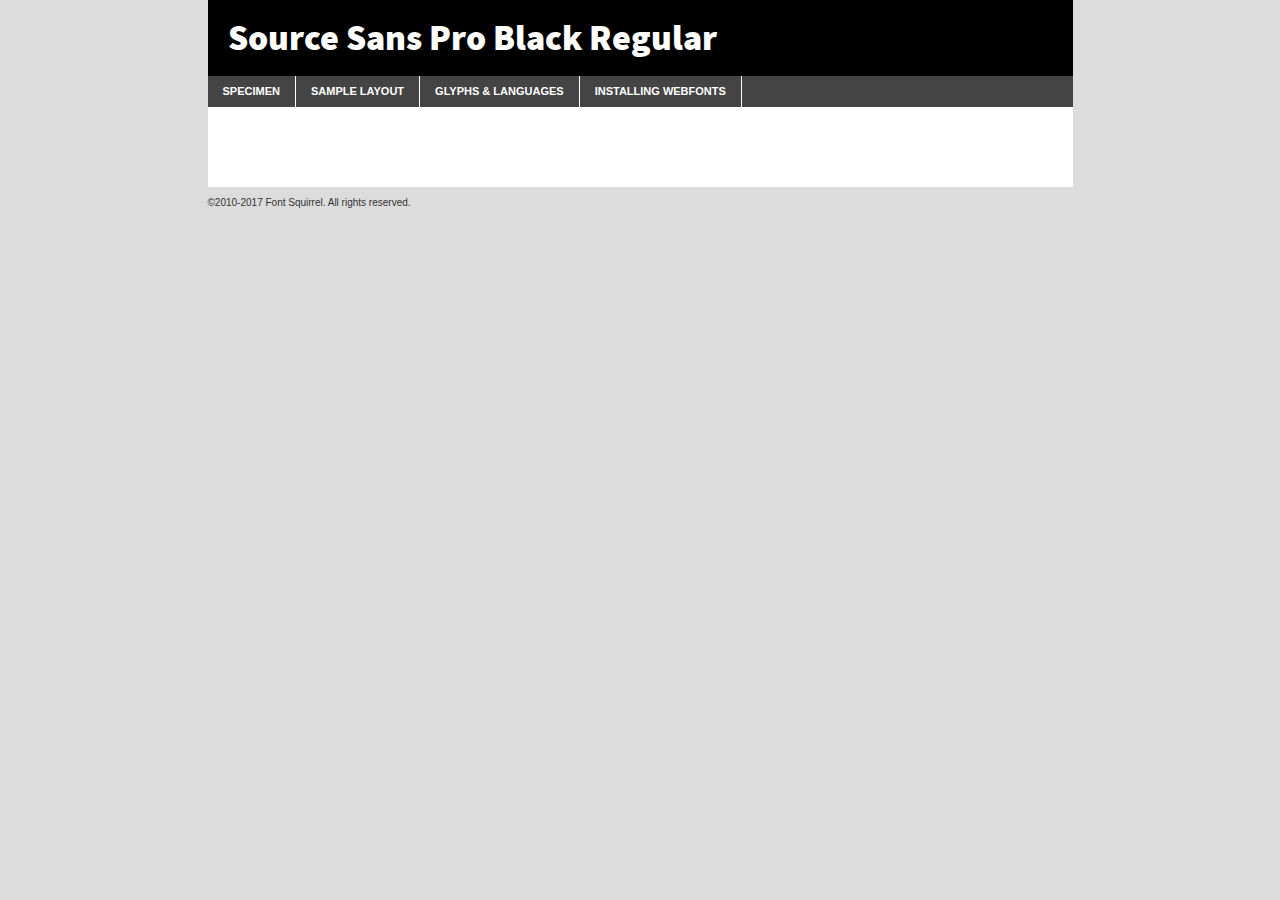
<file: css_advanced/fonts/sourcesanspro-black-demo.html>
<!DOCTYPE html PUBLIC "-//W3C//DTD XHTML 1.0 Transitional//EN"
        "http://www.w3.org/TR/xhtml1/DTD/xhtml1-transitional.dtd">

<html xmlns="http://www.w3.org/1999/xhtml" xml:lang="en" lang="en">
<head>
    <meta http-equiv="Content-Type" content="text/html; charset=utf-8"/>
    <script src="http://ajax.googleapis.com/ajax/libs/jquery/1.7.2/jquery.min.js" type="text/javascript" charset="utf-8"></script>
    <script type="text/javascript">
		(function($) {
			$.fn.easyTabs = function(option) {
				var param = jQuery.extend({ fadeSpeed: 'fast', defaultContent: 1, activeClass: 'active' }, option);
				$(this).each(function() {
					var thisId = '#' + this.id;
					if ( param.defaultContent == '' )
					{
						param.defaultContent = 1;
					}
					if ( typeof param.defaultContent == 'number' )
					{
						var defaultTab = $(thisId + ' .tabs li:eq(' + (param.defaultContent - 1) + ') a').attr('href').substr(1);
					}
					else
					{
						var defaultTab = param.defaultContent;
					}
					$(thisId + ' .tabs li a').each(function() {
						var tabToHide = $(this).attr('href').substr(1);
						$('#' + tabToHide).addClass('easytabs-tab-content');
					});
					hideAll();
					changeContent(defaultTab);

					function hideAll() {$(thisId + ' .easytabs-tab-content').hide();}

					function changeContent(tabId)
					{
						hideAll();
						$(thisId + ' .tabs li').removeClass(param.activeClass);
						$(thisId + ' .tabs li a[href=#' + tabId + ']').closest('li').addClass(param.activeClass);
						if ( param.fadeSpeed != 'none' )
						{
							$(thisId + ' #' + tabId).fadeIn(param.fadeSpeed);
						}
						else
						{
							$(thisId + ' #' + tabId).show();
						}
					}

					$(thisId + ' .tabs li').click(function() {
						var tabId = $(this).find('a').attr('href').substr(1);
						changeContent(tabId);
						return false;
					});
				});
			}
		})(jQuery);
    </script>
    <link rel="stylesheet" href="specimen_files/specimen_stylesheet.css" type="text/css" charset="utf-8"/>
    <link rel="stylesheet" href="stylesheet.css" type="text/css" charset="utf-8"/>

    <style type="text/css">
        		body {
			font-family: 'source_sans_problack';
        		}

            </style>

    <title>Source Sans Pro Black Regular Specimen</title>


    <script type="text/javascript" charset="utf-8">
		$(document).ready(function() {
			$('#container').easyTabs({ defaultContent: 1 });
		});
    </script>
</head>

<body>
<div id="container">
    <div id="header">
		Source Sans Pro Black Regular    </div>
    <ul class="tabs">
        <li><a href="#specimen">Specimen</a></li>
        <li><a href="#layout">Sample Layout</a></li>
		        <li><a href="#glyphs">Glyphs &amp; Languages</a></li>
        <li><a href="#installing">Installing Webfonts</a></li>

    </ul>

    <div id="main_content">


        <div id="specimen">

            <div class="section">
                <div class="grid12 firstcol">
                    <div class="huge">AaBb</div>
                </div>
            </div>

            <div class="section">
                <div class="glyph_range">A&#x200B;B&#x200b;C&#x200b;D&#x200b;E&#x200b;F&#x200b;G&#x200b;H&#x200b;I&#x200b;J&#x200b;K&#x200b;L&#x200b;M&#x200b;N&#x200b;O&#x200b;P&#x200b;Q&#x200b;R&#x200b;S&#x200b;T&#x200b;U&#x200b;V&#x200b;W&#x200b;X&#x200b;Y&#x200b;Z&#x200b;a&#x200b;b&#x200b;c&#x200b;d&#x200b;e&#x200b;f&#x200b;g&#x200b;h&#x200b;i&#x200b;j&#x200b;k&#x200b;l&#x200b;m&#x200b;n&#x200b;o&#x200b;p&#x200b;q&#x200b;r&#x200b;s&#x200b;t&#x200b;u&#x200b;v&#x200b;w&#x200b;x&#x200b;y&#x200b;z&#x200b;1&#x200b;2&#x200b;3&#x200b;4&#x200b;5&#x200b;6&#x200b;7&#x200b;8&#x200b;9&#x200b;0&#x200b;&amp;&#x200b;.&#x200b;,&#x200b;?&#x200b;!&#x200b;&#64;&#x200b;(&#x200b;)&#x200b;#&#x200b;$&#x200b;%&#x200b;*&#x200b;+&#x200b;-&#x200b;=&#x200b;:&#x200b;;</div>
            </div>
            <div class="section">
                <div class="grid12 firstcol">
                    <table class="sample_table">
                        <tr>
                            <td>10</td>
                            <td class="size10">abcdefghijklmnopqrstuvwxyzABCDEFGHIJKLMNOPQRSTUVWXYZ0123456789abcdefghijklmnopqrstuvwxyzABCDEFGHIJKLMNOPQRSTUVWXYZ0123456789abcdefghijklmnopqrstuvwxyzABCDEFGHIJKLMNOPQRSTUVWXYZ</td>
                        </tr>
                        <tr>
                            <td>11</td>
                            <td class="size11">abcdefghijklmnopqrstuvwxyzABCDEFGHIJKLMNOPQRSTUVWXYZ0123456789abcdefghijklmnopqrstuvwxyzABCDEFGHIJKLMNOPQRSTUVWXYZ0123456789abcdefghijklmnopqrstuvwxyzABCDEFGHIJKLMNOPQRSTUVWXYZ</td>
                        </tr>
                        <tr>
                            <td>12</td>
                            <td class="size12">abcdefghijklmnopqrstuvwxyzABCDEFGHIJKLMNOPQRSTUVWXYZ0123456789abcdefghijklmnopqrstuvwxyzABCDEFGHIJKLMNOPQRSTUVWXYZ0123456789abcdefghijklmnopqrstuvwxyzABCDEFGHIJKLMNOPQRSTUVWXYZ</td>
                        </tr>
                        <tr>
                            <td>13</td>
                            <td class="size13">abcdefghijklmnopqrstuvwxyzABCDEFGHIJKLMNOPQRSTUVWXYZ0123456789abcdefghijklmnopqrstuvwxyzABCDEFGHIJKLMNOPQRSTUVWXYZ0123456789abcdefghijklmnopqrstuvwxyzABCDEFGHIJKLMNOPQRSTUVWXYZ</td>
                        </tr>
                        <tr>
                            <td>14</td>
                            <td class="size14">abcdefghijklmnopqrstuvwxyzABCDEFGHIJKLMNOPQRSTUVWXYZ0123456789abcdefghijklmnopqrstuvwxyzABCDEFGHIJKLMNOPQRSTUVWXYZ0123456789abcdefghijklmnopqrstuvwxyzABCDEFGHIJKLMNOPQRSTUVWXYZ</td>
                        </tr>
                        <tr>
                            <td>16</td>
                            <td class="size16">abcdefghijklmnopqrstuvwxyzABCDEFGHIJKLMNOPQRSTUVWXYZ0123456789abcdefghijklmnopqrstuvwxyzABCDEFGHIJKLMNOPQRSTUVWXYZ</td>
                        </tr>
                        <tr>
                            <td>18</td>
                            <td class="size18">abcdefghijklmnopqrstuvwxyzABCDEFGHIJKLMNOPQRSTUVWXYZ0123456789abcdefghijklmnopqrstuvwxyzABCDEFGHIJKLMNOPQRSTUVWXYZ</td>
                        </tr>
                        <tr>
                            <td>20</td>
                            <td class="size20">abcdefghijklmnopqrstuvwxyzABCDEFGHIJKLMNOPQRSTUVWXYZ0123456789abcdefghijklmnopqrstuvwxyzABCDEFGHIJKLMNOPQRSTUVWXYZ</td>
                        </tr>
                        <tr>
                            <td>24</td>
                            <td class="size24">abcdefghijklmnopqrstuvwxyzABCDEFGHIJKLMNOPQRSTUVWXYZ0123456789abcdefghijklmnopqrstuvwxyzABCDEFGHIJKLMNOPQRSTUVWXYZ</td>
                        </tr>
                        <tr>
                            <td>30</td>
                            <td class="size30">abcdefghijklmnopqrstuvwxyzABCDEFGHIJKLMNOPQRSTUVWXYZ0123456789abcdefghijklmnopqrstuvwxyzABCDEFGHIJKLMNOPQRSTUVWXYZ</td>
                        </tr>
                        <tr>
                            <td>36</td>
                            <td class="size36">abcdefghijklmnopqrstuvwxyzABCDEFGHIJKLMNOPQRSTUVWXYZ0123456789abcdefghijklmnopqrstuvwxyzABCDEFGHIJKLMNOPQRSTUVWXYZ</td>
                        </tr>
                        <tr>
                            <td>48</td>
                            <td class="size48">abcdefghijklmnopqrstuvwxyzABCDEFGHIJKLMNOPQRSTUVWXYZ0123456789abcdefghijklmnopqrstuvwxyzABCDEFGHIJKLMNOPQRSTUVWXYZ</td>
                        </tr>
                        <tr>
                            <td>60</td>
                            <td class="size60">abcdefghijklmnopqrstuvwxyzABCDEFGHIJKLMNOPQRSTUVWXYZ0123456789abcdefghijklmnopqrstuvwxyzABCDEFGHIJKLMNOPQRSTUVWXYZ</td>
                        </tr>
                        <tr>
                            <td>72</td>
                            <td class="size72">abcdefghijklmnopqrstuvwxyzABCDEFGHIJKLMNOPQRSTUVWXYZ0123456789abcdefghijklmnopqrstuvwxyzABCDEFGHIJKLMNOPQRSTUVWXYZ</td>
                        </tr>
                        <tr>
                            <td>90</td>
                            <td class="size90">abcdefghijklmnopqrstuvwxyzABCDEFGHIJKLMNOPQRSTUVWXYZ0123456789abcdefghijklmnopqrstuvwxyzABCDEFGHIJKLMNOPQRSTUVWXYZ</td>
                        </tr>
                    </table>

                </div>

            </div>


            <div class="section" id="bodycomparison">


                <div id="xheight">
                    <div class="fontbody">&#x25FC;&#x25FC;&#x25FC;&#x25FC;&#x25FC;&#x25FC;&#x25FC;&#x25FC;&#x25FC;&#x25FC;&#x25FC;&#x25FC;&#x25FC;&#x25FC;&#x25FC;&#x25FC;&#x25FC;&#x25FC;&#x25FC;&#x25FC;&#x25FC;&#x25FC;&#x25FC;&#x25FC;&#x25FC;&#x25FC;&#x25FC;&#x25FC;&#x25FC;&#x25FC;&#x25FC;&#x25FC;&#x25FC;&#x25FC;&#x25FC;&#x25FC;&#x25FC;&#x25FC;&#x25FC;&#x25FC;&#x25FC;&#x25FC;&#x25FC;&#x25FC;&#x25FC;&#x25FC;&#x25FC;&#x25FC;&#x25FC;&#x25FC;&#x25FC;&#x25FC;&#x25FC;&#x25FC;&#x25FC;&#x25FC;&#x25FC;&#x25FC;&#x25FC;&#x25FC;&#x25FC;&#x25FC;&#x25FC;&#x25FC;&#x25FC;&#x25FC;&#x25FC;&#x25FC;&#x25FC;&#x25FC;&#x25FC;&#x25FC;&#x25FC;&#x25FC;&#x25FC;&#x25FC;&#x25FC;&#x25FC;&#x25FC;&#x25FC;&#x25FC;&#x25FC;&#x25FC;&#x25FC;&#x25FC;&#x25FC;&#x25FC;&#x25FC;&#x25FC;&#x25FC;&#x25FC;&#x25FC;&#x25FC;&#x25FC;&#x25FC;&#x25FC;&#x25FC;&#x25FC;&#x25FC;body</div>
                    <div class="arialbody">body</div>
                    <div class="verdanabody">body</div>
                    <div class="georgiabody">body</div>
                </div>
                <div class="fontbody" style="z-index:1">
                    body<span>Source Sans Pro Black Regular</span>
                </div>
                <div class="arialbody" style="z-index:1">
                    body<span>Arial</span>
                </div>
                <div class="verdanabody" style="z-index:1">
                    body<span>Verdana</span>
                </div>
                <div class="georgiabody" style="z-index:1">
                    body<span>Georgia</span>
                </div>


            </div>


            <div class="section psample psample_row1" id="">

                <div class="grid2 firstcol">
                    <p class="size10"><span>10.</span>Aenean lacinia bibendum nulla sed consectetur. Fusce dapibus, tellus ac cursus commodo, tortor mauris condimentum nibh, ut fermentum massa justo sit amet risus. Nullam id dolor id nibh ultricies vehicula ut id elit. Cum sociis natoque penatibus et magnis dis parturient montes, nascetur ridiculus mus. Nulla vitae elit libero, a pharetra augue.</p>

                </div>
                <div class="grid3">
                    <p class="size11"><span>11.</span>Aenean lacinia bibendum nulla sed consectetur. Fusce dapibus, tellus ac cursus commodo, tortor mauris condimentum nibh, ut fermentum massa justo sit amet risus. Nullam id dolor id nibh ultricies vehicula ut id elit. Cum sociis natoque penatibus et magnis dis parturient montes, nascetur ridiculus mus. Nulla vitae elit libero, a pharetra augue.</p>

                </div>
                <div class="grid3">
                    <p class="size12"><span>12.</span>Aenean lacinia bibendum nulla sed consectetur. Fusce dapibus, tellus ac cursus commodo, tortor mauris condimentum nibh, ut fermentum massa justo sit amet risus. Nullam id dolor id nibh ultricies vehicula ut id elit. Cum sociis natoque penatibus et magnis dis parturient montes, nascetur ridiculus mus. Nulla vitae elit libero, a pharetra augue.</p>

                </div>
                <div class="grid4">
                    <p class="size13"><span>13.</span>Aenean lacinia bibendum nulla sed consectetur. Fusce dapibus, tellus ac cursus commodo, tortor mauris condimentum nibh, ut fermentum massa justo sit amet risus. Nullam id dolor id nibh ultricies vehicula ut id elit. Cum sociis natoque penatibus et magnis dis parturient montes, nascetur ridiculus mus. Nulla vitae elit libero, a pharetra augue.</p>

                </div>
                <div class="white_blend"></div>

            </div>
            <div class="section psample psample_row2" id="">
                <div class="grid3 firstcol">
                    <p class="size14"><span>14.</span>Aenean lacinia bibendum nulla sed consectetur. Fusce dapibus, tellus ac cursus commodo, tortor mauris condimentum nibh, ut fermentum massa justo sit amet risus. Nullam id dolor id nibh ultricies vehicula ut id elit. Cum sociis natoque penatibus et magnis dis parturient montes, nascetur ridiculus mus. Nulla vitae elit libero, a pharetra augue.</p>

                </div>
                <div class="grid4">
                    <p class="size16"><span>16.</span>Aenean lacinia bibendum nulla sed consectetur. Fusce dapibus, tellus ac cursus commodo, tortor mauris condimentum nibh, ut fermentum massa justo sit amet risus. Nullam id dolor id nibh ultricies vehicula ut id elit. Cum sociis natoque penatibus et magnis dis parturient montes, nascetur ridiculus mus. Nulla vitae elit libero, a pharetra augue.</p>

                </div>
                <div class="grid5">
                    <p class="size18"><span>18.</span>Aenean lacinia bibendum nulla sed consectetur. Fusce dapibus, tellus ac cursus commodo, tortor mauris condimentum nibh, ut fermentum massa justo sit amet risus. Nullam id dolor id nibh ultricies vehicula ut id elit. Cum sociis natoque penatibus et magnis dis parturient montes, nascetur ridiculus mus. Nulla vitae elit libero, a pharetra augue.</p>

                </div>

                <div class="white_blend"></div>

            </div>

            <div class="section psample psample_row3" id="">
                <div class="grid5 firstcol">
                    <p class="size20"><span>20.</span>Aenean lacinia bibendum nulla sed consectetur. Fusce dapibus, tellus ac cursus commodo, tortor mauris condimentum nibh, ut fermentum massa justo sit amet risus. Nullam id dolor id nibh ultricies vehicula ut id elit. Cum sociis natoque penatibus et magnis dis parturient montes, nascetur ridiculus mus. Nulla vitae elit libero, a pharetra augue.</p>
                </div>
                <div class="grid7">
                    <p class="size24"><span>24.</span>Aenean lacinia bibendum nulla sed consectetur. Fusce dapibus, tellus ac cursus commodo, tortor mauris condimentum nibh, ut fermentum massa justo sit amet risus. Nullam id dolor id nibh ultricies vehicula ut id elit. Cum sociis natoque penatibus et magnis dis parturient montes, nascetur ridiculus mus. Nulla vitae elit libero, a pharetra augue.</p>
                </div>

                <div class="white_blend"></div>

            </div>

            <div class="section psample psample_row4" id="">
                <div class="grid12 firstcol">
                    <p class="size30"><span>30.</span>Aenean lacinia bibendum nulla sed consectetur. Fusce dapibus, tellus ac cursus commodo, tortor mauris condimentum nibh, ut fermentum massa justo sit amet risus. Nullam id dolor id nibh ultricies vehicula ut id elit. Cum sociis natoque penatibus et magnis dis parturient montes, nascetur ridiculus mus. Nulla vitae elit libero, a pharetra augue.</p>
                </div>
                <div class="white_blend"></div>

            </div>


            <div class="section psample psample_row1 fullreverse">
                <div class="grid2 firstcol">
                    <p class="size10"><span>10.</span>Aenean lacinia bibendum nulla sed consectetur. Fusce dapibus, tellus ac cursus commodo, tortor mauris condimentum nibh, ut fermentum massa justo sit amet risus. Nullam id dolor id nibh ultricies vehicula ut id elit. Cum sociis natoque penatibus et magnis dis parturient montes, nascetur ridiculus mus. Nulla vitae elit libero, a pharetra augue.</p>

                </div>
                <div class="grid3">
                    <p class="size11"><span>11.</span>Aenean lacinia bibendum nulla sed consectetur. Fusce dapibus, tellus ac cursus commodo, tortor mauris condimentum nibh, ut fermentum massa justo sit amet risus. Nullam id dolor id nibh ultricies vehicula ut id elit. Cum sociis natoque penatibus et magnis dis parturient montes, nascetur ridiculus mus. Nulla vitae elit libero, a pharetra augue.</p>

                </div>
                <div class="grid3">
                    <p class="size12"><span>12.</span>Aenean lacinia bibendum nulla sed consectetur. Fusce dapibus, tellus ac cursus commodo, tortor mauris condimentum nibh, ut fermentum massa justo sit amet risus. Nullam id dolor id nibh ultricies vehicula ut id elit. Cum sociis natoque penatibus et magnis dis parturient montes, nascetur ridiculus mus. Nulla vitae elit libero, a pharetra augue.</p>

                </div>
                <div class="grid4">
                    <p class="size13"><span>13.</span>Aenean lacinia bibendum nulla sed consectetur. Fusce dapibus, tellus ac cursus commodo, tortor mauris condimentum nibh, ut fermentum massa justo sit amet risus. Nullam id dolor id nibh ultricies vehicula ut id elit. Cum sociis natoque penatibus et magnis dis parturient montes, nascetur ridiculus mus. Nulla vitae elit libero, a pharetra augue.</p>

                </div>
                <div class="black_blend"></div>

            </div>

            <div class="section psample psample_row2 fullreverse">
                <div class="grid3 firstcol">
                    <p class="size14"><span>14.</span>Aenean lacinia bibendum nulla sed consectetur. Fusce dapibus, tellus ac cursus commodo, tortor mauris condimentum nibh, ut fermentum massa justo sit amet risus. Nullam id dolor id nibh ultricies vehicula ut id elit. Cum sociis natoque penatibus et magnis dis parturient montes, nascetur ridiculus mus. Nulla vitae elit libero, a pharetra augue.</p>

                </div>
                <div class="grid4">
                    <p class="size16"><span>16.</span>Aenean lacinia bibendum nulla sed consectetur. Fusce dapibus, tellus ac cursus commodo, tortor mauris condimentum nibh, ut fermentum massa justo sit amet risus. Nullam id dolor id nibh ultricies vehicula ut id elit. Cum sociis natoque penatibus et magnis dis parturient montes, nascetur ridiculus mus. Nulla vitae elit libero, a pharetra augue.</p>

                </div>
                <div class="grid5">
                    <p class="size18"><span>18.</span>Aenean lacinia bibendum nulla sed consectetur. Fusce dapibus, tellus ac cursus commodo, tortor mauris condimentum nibh, ut fermentum massa justo sit amet risus. Nullam id dolor id nibh ultricies vehicula ut id elit. Cum sociis natoque penatibus et magnis dis parturient montes, nascetur ridiculus mus. Nulla vitae elit libero, a pharetra augue.</p>

                </div>
                <div class="black_blend"></div>

            </div>

            <div class="section psample fullreverse psample_row3" id="">
                <div class="grid5 firstcol">
                    <p class="size20"><span>20.</span>Aenean lacinia bibendum nulla sed consectetur. Fusce dapibus, tellus ac cursus commodo, tortor mauris condimentum nibh, ut fermentum massa justo sit amet risus. Nullam id dolor id nibh ultricies vehicula ut id elit. Cum sociis natoque penatibus et magnis dis parturient montes, nascetur ridiculus mus. Nulla vitae elit libero, a pharetra augue.</p>
                </div>
                <div class="grid7">
                    <p class="size24"><span>24.</span>Aenean lacinia bibendum nulla sed consectetur. Fusce dapibus, tellus ac cursus commodo, tortor mauris condimentum nibh, ut fermentum massa justo sit amet risus. Nullam id dolor id nibh ultricies vehicula ut id elit. Cum sociis natoque penatibus et magnis dis parturient montes, nascetur ridiculus mus. Nulla vitae elit libero, a pharetra augue.</p>
                </div>

                <div class="black_blend"></div>

            </div>

            <div class="section psample fullreverse psample_row4" id="" style="border-bottom: 20px #000 solid;">
                <div class="grid12 firstcol">
                    <p class="size30"><span>30.</span>Aenean lacinia bibendum nulla sed consectetur. Fusce dapibus, tellus ac cursus commodo, tortor mauris condimentum nibh, ut fermentum massa justo sit amet risus. Nullam id dolor id nibh ultricies vehicula ut id elit. Cum sociis natoque penatibus et magnis dis parturient montes, nascetur ridiculus mus. Nulla vitae elit libero, a pharetra augue.</p>
                </div>
                <div class="black_blend"></div>

            </div>


        </div>

        <div id="layout">

            <div class="section">

                <div class="grid12 firstcol">
                    <h1>Lorem Ipsum Dolor</h1>
                    <h2>Etiam porta sem malesuada magna mollis euismod</h2>

                    <p class="byline">By <a href="#link">Aenean Lacinia</a></p>
                </div>
            </div>
            <div class="section">
                <div class="grid8 firstcol">
                    <p class="large">Donec sed odio dui. Morbi leo risus, porta ac consectetur ac, vestibulum at eros. Fusce dapibus, tellus ac cursus commodo, tortor mauris condimentum nibh, ut fermentum massa justo sit amet risus. </p>


                    <h3>Pellentesque ornare sem</h3>

                    <p>Maecenas sed diam eget risus varius blandit sit amet non magna. Maecenas faucibus mollis interdum. Donec ullamcorper nulla non metus auctor fringilla. Nullam id dolor id nibh ultricies vehicula ut id elit. Nullam id dolor id nibh ultricies vehicula ut id elit. </p>

                    <p>Aenean eu leo quam. Pellentesque ornare sem lacinia quam venenatis vestibulum. Lorem ipsum dolor sit amet, consectetur adipiscing elit. Cum sociis natoque penatibus et magnis dis parturient montes, nascetur ridiculus mus. </p>

                    <p>Nulla vitae elit libero, a pharetra augue. Praesent commodo cursus magna, vel scelerisque nisl consectetur et. Aenean lacinia bibendum nulla sed consectetur. </p>

                    <p>Nullam quis risus eget urna mollis ornare vel eu leo. Nullam quis risus eget urna mollis ornare vel eu leo. Maecenas sed diam eget risus varius blandit sit amet non magna. Donec ullamcorper nulla non metus auctor fringilla. </p>

                    <h3>Cras mattis consectetur</h3>

                    <p>Aenean eu leo quam. Pellentesque ornare sem lacinia quam venenatis vestibulum. Aenean lacinia bibendum nulla sed consectetur. Integer posuere erat a ante venenatis dapibus posuere velit aliquet. Cras mattis consectetur purus sit amet fermentum. </p>

                    <p>Nullam id dolor id nibh ultricies vehicula ut id elit. Nullam quis risus eget urna mollis ornare vel eu leo. Cras mattis consectetur purus sit amet fermentum.</p>
                </div>

                <div class="grid4 sidebar">

                    <div class="box reverse">
                        <p class="last">Nullam quis risus eget urna mollis ornare vel eu leo. Donec ullamcorper nulla non metus auctor fringilla. Cras mattis consectetur purus sit amet fermentum. Sed posuere consectetur est at lobortis. Lorem ipsum dolor sit amet, consectetur adipiscing elit. </p>
                    </div>

                    <p class="caption">Maecenas sed diam eget risus varius.</p>

                    <p>Vestibulum id ligula porta felis euismod semper. Integer posuere erat a ante venenatis dapibus posuere velit aliquet. Vestibulum id ligula porta felis euismod semper. Sed posuere consectetur est at lobortis. Maecenas sed diam eget risus varius blandit sit amet non magna. Fusce dapibus, tellus ac cursus commodo, tortor mauris condimentum nibh, ut fermentum massa justo sit amet risus. </p>


                    <p>Duis mollis, est non commodo luctus, nisi erat porttitor ligula, eget lacinia odio sem nec elit. Aenean lacinia bibendum nulla sed consectetur. Vivamus sagittis lacus vel augue laoreet rutrum faucibus dolor auctor. Aenean lacinia bibendum nulla sed consectetur. Nullam quis risus eget urna mollis ornare vel eu leo. </p>

                    <p>Praesent commodo cursus magna, vel scelerisque nisl consectetur et. Donec ullamcorper nulla non metus auctor fringilla. Maecenas faucibus mollis interdum. Fusce dapibus, tellus ac cursus commodo, tortor mauris condimentum nibh, ut fermentum massa justo sit amet risus. </p>

                </div>
            </div>

        </div>


		

        <div id="glyphs">
            <div class="section">
                <div class="grid12 firstcol">

                    <h1>Language Support</h1>
                    <p>The subset of Source Sans Pro Black Regular in this kit supports the following languages:<br/>

						Albanian, Basque, Breton, Chamorro, Danish, Dutch, English, Faroese, Finnish, French, Frisian, Galician, German, Icelandic, Italian, Malagasy, Norwegian, Portuguese, Spanish, Alsatian, Aragonese, Arapaho, Arrernte, Asturian, Aymara, Bislama, Cebuano, Corsican, Fijian, French_creole, Genoese, Gilbertese, Greenlandic, Haitian_creole, Hiligaynon, Hmong, Hopi, Ibanag, Iloko_ilokano, Indonesian, Interglossa_glosa, Interlingua, Irish_gaelic, Jerriais, Lojban, Lombard, Luxembourgeois, Manx, Mohawk, Norfolk_pitcairnese, Occitan, Oromo, Pangasinan, Papiamento, Piedmontese, Potawatomi, Rhaeto-romance, Romansh, Rotokas, Sami_lule, Samoan, Sardinian, Scots_gaelic, Seychelles_creole, Shona, Sicilian, Somali, Southern_ndebele, Swahili, Swati_swazi, Tagalog_filipino_pilipino, Tetum, Tok_pisin, Uyghur_latinized, Volapuk, Walloon, Warlpiri, Xhosa, Yapese, Zulu, Latinbasic, Ubasic, Demo                    </p>
                    <h1>Glyph Chart</h1>
                    <p>The subset of Source Sans Pro Black Regular in this kit includes all the glyphs listed below. Unicode entities are included above each glyph to help you insert individual characters into your layout.</p>
                    <div id="glyph_chart">

																				                                <div><p>&amp;#32;</p>&#32;</div>
																				                                <div><p>&amp;#33;</p>&#33;</div>
																				                                <div><p>&amp;#34;</p>&#34;</div>
																				                                <div><p>&amp;#35;</p>&#35;</div>
																				                                <div><p>&amp;#36;</p>&#36;</div>
																				                                <div><p>&amp;#37;</p>&#37;</div>
																				                                <div><p>&amp;#38;</p>&#38;</div>
																				                                <div><p>&amp;#39;</p>&#39;</div>
																				                                <div><p>&amp;#40;</p>&#40;</div>
																				                                <div><p>&amp;#41;</p>&#41;</div>
																				                                <div><p>&amp;#42;</p>&#42;</div>
																				                                <div><p>&amp;#43;</p>&#43;</div>
																				                                <div><p>&amp;#44;</p>&#44;</div>
																				                                <div><p>&amp;#45;</p>&#45;</div>
																				                                <div><p>&amp;#46;</p>&#46;</div>
																				                                <div><p>&amp;#47;</p>&#47;</div>
																				                                <div><p>&amp;#48;</p>&#48;</div>
																				                                <div><p>&amp;#49;</p>&#49;</div>
																				                                <div><p>&amp;#50;</p>&#50;</div>
																				                                <div><p>&amp;#51;</p>&#51;</div>
																				                                <div><p>&amp;#52;</p>&#52;</div>
																				                                <div><p>&amp;#53;</p>&#53;</div>
																				                                <div><p>&amp;#54;</p>&#54;</div>
																				                                <div><p>&amp;#55;</p>&#55;</div>
																				                                <div><p>&amp;#56;</p>&#56;</div>
																				                                <div><p>&amp;#57;</p>&#57;</div>
																				                                <div><p>&amp;#58;</p>&#58;</div>
																				                                <div><p>&amp;#59;</p>&#59;</div>
																				                                <div><p>&amp;#60;</p>&#60;</div>
																				                                <div><p>&amp;#61;</p>&#61;</div>
																				                                <div><p>&amp;#62;</p>&#62;</div>
																				                                <div><p>&amp;#63;</p>&#63;</div>
																				                                <div><p>&amp;#64;</p>&#64;</div>
																				                                <div><p>&amp;#65;</p>&#65;</div>
																				                                <div><p>&amp;#66;</p>&#66;</div>
																				                                <div><p>&amp;#67;</p>&#67;</div>
																				                                <div><p>&amp;#68;</p>&#68;</div>
																				                                <div><p>&amp;#69;</p>&#69;</div>
																				                                <div><p>&amp;#70;</p>&#70;</div>
																				                                <div><p>&amp;#71;</p>&#71;</div>
																				                                <div><p>&amp;#72;</p>&#72;</div>
																				                                <div><p>&amp;#73;</p>&#73;</div>
																				                                <div><p>&amp;#74;</p>&#74;</div>
																				                                <div><p>&amp;#75;</p>&#75;</div>
																				                                <div><p>&amp;#76;</p>&#76;</div>
																				                                <div><p>&amp;#77;</p>&#77;</div>
																				                                <div><p>&amp;#78;</p>&#78;</div>
																				                                <div><p>&amp;#79;</p>&#79;</div>
																				                                <div><p>&amp;#80;</p>&#80;</div>
																				                                <div><p>&amp;#81;</p>&#81;</div>
																				                                <div><p>&amp;#82;</p>&#82;</div>
																				                                <div><p>&amp;#83;</p>&#83;</div>
																				                                <div><p>&amp;#84;</p>&#84;</div>
																				                                <div><p>&amp;#85;</p>&#85;</div>
																				                                <div><p>&amp;#86;</p>&#86;</div>
																				                                <div><p>&amp;#87;</p>&#87;</div>
																				                                <div><p>&amp;#88;</p>&#88;</div>
																				                                <div><p>&amp;#89;</p>&#89;</div>
																				                                <div><p>&amp;#90;</p>&#90;</div>
																				                                <div><p>&amp;#91;</p>&#91;</div>
																				                                <div><p>&amp;#92;</p>&#92;</div>
																				                                <div><p>&amp;#93;</p>&#93;</div>
																				                                <div><p>&amp;#94;</p>&#94;</div>
																				                                <div><p>&amp;#95;</p>&#95;</div>
																				                                <div><p>&amp;#96;</p>&#96;</div>
																				                                <div><p>&amp;#97;</p>&#97;</div>
																				                                <div><p>&amp;#98;</p>&#98;</div>
																				                                <div><p>&amp;#99;</p>&#99;</div>
																				                                <div><p>&amp;#100;</p>&#100;</div>
																				                                <div><p>&amp;#101;</p>&#101;</div>
																				                                <div><p>&amp;#102;</p>&#102;</div>
																				                                <div><p>&amp;#103;</p>&#103;</div>
																				                                <div><p>&amp;#104;</p>&#104;</div>
																				                                <div><p>&amp;#105;</p>&#105;</div>
																				                                <div><p>&amp;#106;</p>&#106;</div>
																				                                <div><p>&amp;#107;</p>&#107;</div>
																				                                <div><p>&amp;#108;</p>&#108;</div>
																				                                <div><p>&amp;#109;</p>&#109;</div>
																				                                <div><p>&amp;#110;</p>&#110;</div>
																				                                <div><p>&amp;#111;</p>&#111;</div>
																				                                <div><p>&amp;#112;</p>&#112;</div>
																				                                <div><p>&amp;#113;</p>&#113;</div>
																				                                <div><p>&amp;#114;</p>&#114;</div>
																				                                <div><p>&amp;#115;</p>&#115;</div>
																				                                <div><p>&amp;#116;</p>&#116;</div>
																				                                <div><p>&amp;#117;</p>&#117;</div>
																				                                <div><p>&amp;#118;</p>&#118;</div>
																				                                <div><p>&amp;#119;</p>&#119;</div>
																				                                <div><p>&amp;#120;</p>&#120;</div>
																				                                <div><p>&amp;#121;</p>&#121;</div>
																				                                <div><p>&amp;#122;</p>&#122;</div>
																				                                <div><p>&amp;#123;</p>&#123;</div>
																				                                <div><p>&amp;#124;</p>&#124;</div>
																				                                <div><p>&amp;#125;</p>&#125;</div>
																				                                <div><p>&amp;#126;</p>&#126;</div>
																				                                <div><p>&amp;#160;</p>&#160;</div>
																				                                <div><p>&amp;#161;</p>&#161;</div>
																				                                <div><p>&amp;#162;</p>&#162;</div>
																				                                <div><p>&amp;#163;</p>&#163;</div>
																				                                <div><p>&amp;#164;</p>&#164;</div>
																				                                <div><p>&amp;#165;</p>&#165;</div>
																				                                <div><p>&amp;#166;</p>&#166;</div>
																				                                <div><p>&amp;#167;</p>&#167;</div>
																				                                <div><p>&amp;#168;</p>&#168;</div>
																				                                <div><p>&amp;#169;</p>&#169;</div>
																				                                <div><p>&amp;#170;</p>&#170;</div>
																				                                <div><p>&amp;#171;</p>&#171;</div>
																				                                <div><p>&amp;#172;</p>&#172;</div>
																				                                <div><p>&amp;#173;</p>&#173;</div>
																				                                <div><p>&amp;#174;</p>&#174;</div>
																				                                <div><p>&amp;#175;</p>&#175;</div>
																				                                <div><p>&amp;#176;</p>&#176;</div>
																				                                <div><p>&amp;#177;</p>&#177;</div>
																				                                <div><p>&amp;#178;</p>&#178;</div>
																				                                <div><p>&amp;#179;</p>&#179;</div>
																				                                <div><p>&amp;#180;</p>&#180;</div>
																				                                <div><p>&amp;#181;</p>&#181;</div>
																				                                <div><p>&amp;#182;</p>&#182;</div>
																				                                <div><p>&amp;#183;</p>&#183;</div>
																				                                <div><p>&amp;#184;</p>&#184;</div>
																				                                <div><p>&amp;#185;</p>&#185;</div>
																				                                <div><p>&amp;#186;</p>&#186;</div>
																				                                <div><p>&amp;#187;</p>&#187;</div>
																				                                <div><p>&amp;#188;</p>&#188;</div>
																				                                <div><p>&amp;#189;</p>&#189;</div>
																				                                <div><p>&amp;#190;</p>&#190;</div>
																				                                <div><p>&amp;#191;</p>&#191;</div>
																				                                <div><p>&amp;#192;</p>&#192;</div>
																				                                <div><p>&amp;#193;</p>&#193;</div>
																				                                <div><p>&amp;#194;</p>&#194;</div>
																				                                <div><p>&amp;#195;</p>&#195;</div>
																				                                <div><p>&amp;#196;</p>&#196;</div>
																				                                <div><p>&amp;#197;</p>&#197;</div>
																				                                <div><p>&amp;#198;</p>&#198;</div>
																				                                <div><p>&amp;#199;</p>&#199;</div>
																				                                <div><p>&amp;#200;</p>&#200;</div>
																				                                <div><p>&amp;#201;</p>&#201;</div>
																				                                <div><p>&amp;#202;</p>&#202;</div>
																				                                <div><p>&amp;#203;</p>&#203;</div>
																				                                <div><p>&amp;#204;</p>&#204;</div>
																				                                <div><p>&amp;#205;</p>&#205;</div>
																				                                <div><p>&amp;#206;</p>&#206;</div>
																				                                <div><p>&amp;#207;</p>&#207;</div>
																				                                <div><p>&amp;#208;</p>&#208;</div>
																				                                <div><p>&amp;#209;</p>&#209;</div>
																				                                <div><p>&amp;#210;</p>&#210;</div>
																				                                <div><p>&amp;#211;</p>&#211;</div>
																				                                <div><p>&amp;#212;</p>&#212;</div>
																				                                <div><p>&amp;#213;</p>&#213;</div>
																				                                <div><p>&amp;#214;</p>&#214;</div>
																				                                <div><p>&amp;#215;</p>&#215;</div>
																				                                <div><p>&amp;#216;</p>&#216;</div>
																				                                <div><p>&amp;#217;</p>&#217;</div>
																				                                <div><p>&amp;#218;</p>&#218;</div>
																				                                <div><p>&amp;#219;</p>&#219;</div>
																				                                <div><p>&amp;#220;</p>&#220;</div>
																				                                <div><p>&amp;#221;</p>&#221;</div>
																				                                <div><p>&amp;#222;</p>&#222;</div>
																				                                <div><p>&amp;#223;</p>&#223;</div>
																				                                <div><p>&amp;#224;</p>&#224;</div>
																				                                <div><p>&amp;#225;</p>&#225;</div>
																				                                <div><p>&amp;#226;</p>&#226;</div>
																				                                <div><p>&amp;#227;</p>&#227;</div>
																				                                <div><p>&amp;#228;</p>&#228;</div>
																				                                <div><p>&amp;#229;</p>&#229;</div>
																				                                <div><p>&amp;#230;</p>&#230;</div>
																				                                <div><p>&amp;#231;</p>&#231;</div>
																				                                <div><p>&amp;#232;</p>&#232;</div>
																				                                <div><p>&amp;#233;</p>&#233;</div>
																				                                <div><p>&amp;#234;</p>&#234;</div>
																				                                <div><p>&amp;#235;</p>&#235;</div>
																				                                <div><p>&amp;#236;</p>&#236;</div>
																				                                <div><p>&amp;#237;</p>&#237;</div>
																				                                <div><p>&amp;#238;</p>&#238;</div>
																				                                <div><p>&amp;#239;</p>&#239;</div>
																				                                <div><p>&amp;#240;</p>&#240;</div>
																				                                <div><p>&amp;#241;</p>&#241;</div>
																				                                <div><p>&amp;#242;</p>&#242;</div>
																				                                <div><p>&amp;#243;</p>&#243;</div>
																				                                <div><p>&amp;#244;</p>&#244;</div>
																				                                <div><p>&amp;#245;</p>&#245;</div>
																				                                <div><p>&amp;#246;</p>&#246;</div>
																				                                <div><p>&amp;#247;</p>&#247;</div>
																				                                <div><p>&amp;#248;</p>&#248;</div>
																				                                <div><p>&amp;#249;</p>&#249;</div>
																				                                <div><p>&amp;#250;</p>&#250;</div>
																				                                <div><p>&amp;#251;</p>&#251;</div>
																				                                <div><p>&amp;#252;</p>&#252;</div>
																				                                <div><p>&amp;#253;</p>&#253;</div>
																				                                <div><p>&amp;#254;</p>&#254;</div>
																				                                <div><p>&amp;#255;</p>&#255;</div>
																				                                <div><p>&amp;#338;</p>&#338;</div>
																				                                <div><p>&amp;#339;</p>&#339;</div>
																				                                <div><p>&amp;#376;</p>&#376;</div>
																				                                <div><p>&amp;#710;</p>&#710;</div>
																				                                <div><p>&amp;#732;</p>&#732;</div>
																				                                <div><p>&amp;#8192;</p>&#8192;</div>
																				                                <div><p>&amp;#8193;</p>&#8193;</div>
																				                                <div><p>&amp;#8194;</p>&#8194;</div>
																				                                <div><p>&amp;#8195;</p>&#8195;</div>
																				                                <div><p>&amp;#8196;</p>&#8196;</div>
																				                                <div><p>&amp;#8197;</p>&#8197;</div>
																				                                <div><p>&amp;#8198;</p>&#8198;</div>
																				                                <div><p>&amp;#8199;</p>&#8199;</div>
																				                                <div><p>&amp;#8200;</p>&#8200;</div>
																				                                <div><p>&amp;#8201;</p>&#8201;</div>
																				                                <div><p>&amp;#8202;</p>&#8202;</div>
																				                                <div><p>&amp;#8208;</p>&#8208;</div>
																				                                <div><p>&amp;#8209;</p>&#8209;</div>
																				                                <div><p>&amp;#8210;</p>&#8210;</div>
																				                                <div><p>&amp;#8211;</p>&#8211;</div>
																				                                <div><p>&amp;#8212;</p>&#8212;</div>
																				                                <div><p>&amp;#8216;</p>&#8216;</div>
																				                                <div><p>&amp;#8217;</p>&#8217;</div>
																				                                <div><p>&amp;#8218;</p>&#8218;</div>
																				                                <div><p>&amp;#8220;</p>&#8220;</div>
																				                                <div><p>&amp;#8221;</p>&#8221;</div>
																				                                <div><p>&amp;#8222;</p>&#8222;</div>
																				                                <div><p>&amp;#8226;</p>&#8226;</div>
																				                                <div><p>&amp;#8230;</p>&#8230;</div>
																				                                <div><p>&amp;#8239;</p>&#8239;</div>
																				                                <div><p>&amp;#8249;</p>&#8249;</div>
																				                                <div><p>&amp;#8250;</p>&#8250;</div>
																				                                <div><p>&amp;#8287;</p>&#8287;</div>
																				                                <div><p>&amp;#8364;</p>&#8364;</div>
																				                                <div><p>&amp;#8482;</p>&#8482;</div>
																				                                <div><p>&amp;#64257;</p>&#64257;</div>
																				                                <div><p>&amp;#64258;</p>&#64258;</div>
																				                                <div><p>&amp;#64259;</p>&#64259;</div>
																				                                <div><p>&amp;#64260;</p>&#64260;</div>
																																																										                    </div>
                </div>


            </div>
        </div>


        <div id="specs">

        </div>

        <div id="installing">
            <div class="section">
                <div class="grid7 firstcol">
                    <h1>Installing Webfonts</h1>

                    <p>Webfonts are supported by all major browser platforms but not all in the same way. There are currently four different font formats that must be included in order to target all browsers. This includes TTF, WOFF, EOT and SVG.</p>

                    <h2>1. Upload your webfonts</h2>
                    <p>You must upload your webfont kit to your website. They should be in or near the same directory as your CSS files.</p>

                    <h2>2. Include the webfont stylesheet</h2>
                    <p>A special CSS @font-face declaration helps the various browsers select the appropriate font it needs without causing you a bunch of headaches. Learn more about this syntax by reading the <a href="https://www.fontspring.com/blog/further-hardening-of-the-bulletproof-syntax">Fontspring blog post</a> about it. The code for it is as follows:</p>


                    <code>
                        @font-face{
                        font-family: 'MyWebFont';
                        src: url('WebFont.eot');
                        src: url('WebFont.eot?#iefix') format('embedded-opentype'),
                        url('WebFont.woff') format('woff'),
                        url('WebFont.ttf') format('truetype'),
                        url('WebFont.svg#webfont') format('svg');
                        }
                    </code>

                    <p>We've already gone ahead and generated the code for you. All you have to do is link to the stylesheet in your HTML, like this:</p>
                    <code>&lt;link rel=&quot;stylesheet&quot; href=&quot;stylesheet.css&quot; type=&quot;text/css&quot; charset=&quot;utf-8&quot; /&gt;</code>

                    <h2>3. Modify your own stylesheet</h2>
                    <p>To take advantage of your new fonts, you must tell your stylesheet to use them. Look at the original @font-face declaration above and find the property called "font-family." The name linked there will be what you use to reference the font. Prepend that webfont name to the font stack in the "font-family" property, inside the selector you want to change. For example:</p>
                    <code>p { font-family: 'WebFont', Arial, sans-serif; }</code>

                    <h2>4. Test</h2>
                    <p>Getting webfonts to work cross-browser <em>can</em> be tricky. Use the information in the sidebar to help you if you find that fonts aren't loading in a particular browser.</p>
                </div>

                <div class="grid5 sidebar">
                    <div class="box">
                        <h2>Troubleshooting<br/>Font-Face Problems</h2>
                        <p>Having trouble getting your webfonts to load in your new website? Here are some tips to sort out what might be the problem.</p>

                        <h3>Fonts not showing in any browser</h3>

                        <p>This sounds like you need to work on the plumbing. You either did not upload the fonts to the correct directory, or you did not link the fonts properly in the CSS. If you've confirmed that all this is correct and you still have a problem, take a look at your .htaccess file and see if requests are getting intercepted.</p>

                        <h3>Fonts not loading in iPhone or iPad</h3>

                        <p>The most common problem here is that you are serving the fonts from an IIS server. IIS refuses to serve files that have unknown MIME types. If that is the case, you must set the MIME type for SVG to "image/svg+xml" in the server settings. Follow these instructions from Microsoft if you need help.</p>

                        <h3>Fonts not loading in Firefox</h3>

                        <p>The primary reason for this failure? You are still using a version Firefox older than 3.5. So upgrade already! If that isn't it, then you are very likely serving fonts from a different domain. Firefox requires that all font assets be served from the same domain. Lastly it is possible that you need to add WOFF to your list of MIME types (if you are serving via IIS.)</p>

                        <h3>Fonts not loading in IE</h3>

                        <p>Are you looking at Internet Explorer on an actual Windows machine or are you cheating by using a service like Adobe BrowserLab? Many of these screenshot services do not render @font-face for IE. Best to test it on a real machine.</p>

                        <h3>Fonts not loading in IE9</h3>

                        <p>IE9, like Firefox, requires that fonts be served from the same domain as the website. Make sure that is the case.</p>
                    </div>
                </div>
            </div>

        </div>

    </div>
    <div id="footer">
        <p>&copy;2010-2017 Font Squirrel. All rights reserved.</p>
    </div>
</div>
</body>
</html>
</file>
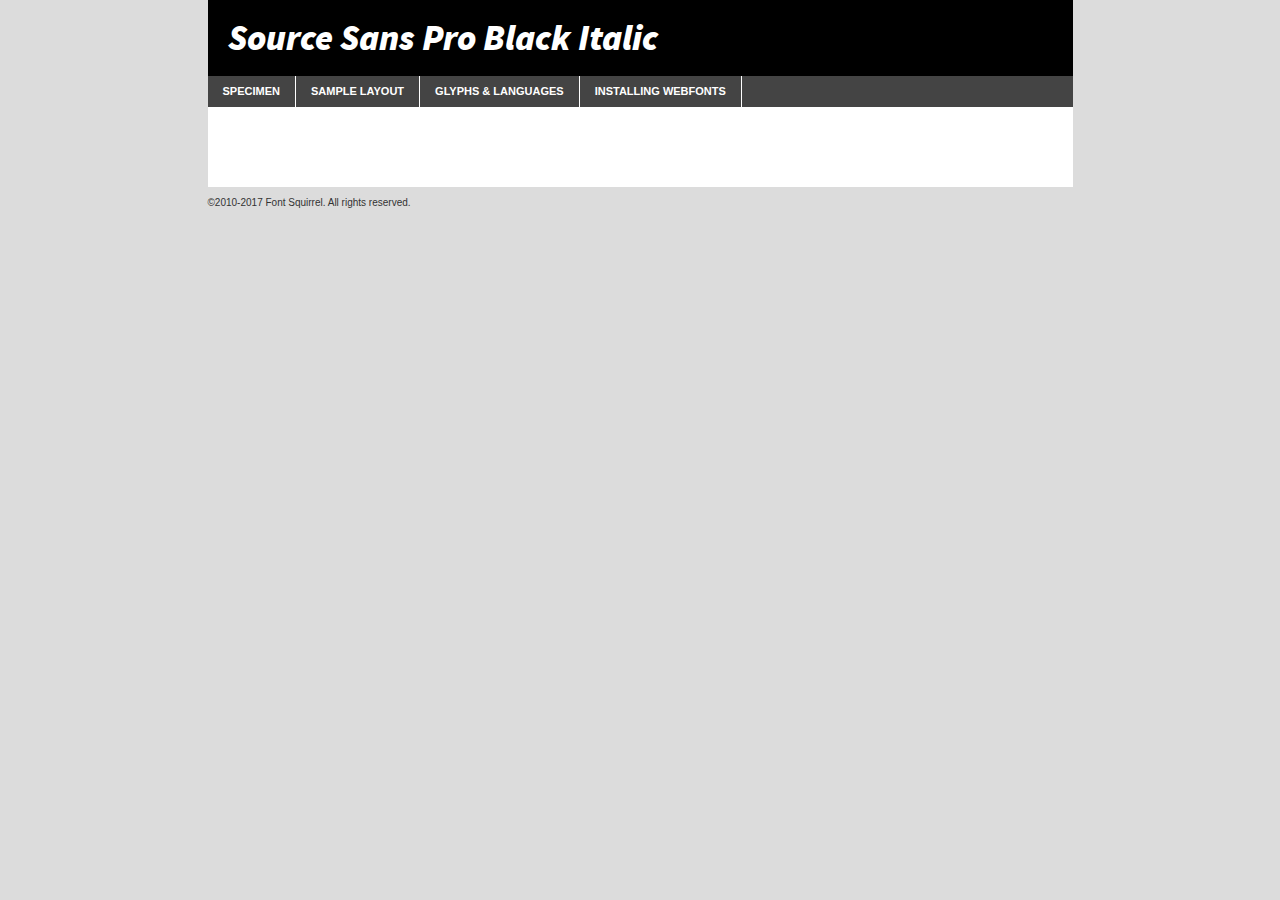
<file: css_advanced/fonts/sourcesanspro-blackit-demo.html>
<!DOCTYPE html PUBLIC "-//W3C//DTD XHTML 1.0 Transitional//EN"
        "http://www.w3.org/TR/xhtml1/DTD/xhtml1-transitional.dtd">

<html xmlns="http://www.w3.org/1999/xhtml" xml:lang="en" lang="en">
<head>
    <meta http-equiv="Content-Type" content="text/html; charset=utf-8"/>
    <script src="http://ajax.googleapis.com/ajax/libs/jquery/1.7.2/jquery.min.js" type="text/javascript" charset="utf-8"></script>
    <script type="text/javascript">
		(function($) {
			$.fn.easyTabs = function(option) {
				var param = jQuery.extend({ fadeSpeed: 'fast', defaultContent: 1, activeClass: 'active' }, option);
				$(this).each(function() {
					var thisId = '#' + this.id;
					if ( param.defaultContent == '' )
					{
						param.defaultContent = 1;
					}
					if ( typeof param.defaultContent == 'number' )
					{
						var defaultTab = $(thisId + ' .tabs li:eq(' + (param.defaultContent - 1) + ') a').attr('href').substr(1);
					}
					else
					{
						var defaultTab = param.defaultContent;
					}
					$(thisId + ' .tabs li a').each(function() {
						var tabToHide = $(this).attr('href').substr(1);
						$('#' + tabToHide).addClass('easytabs-tab-content');
					});
					hideAll();
					changeContent(defaultTab);

					function hideAll() {$(thisId + ' .easytabs-tab-content').hide();}

					function changeContent(tabId)
					{
						hideAll();
						$(thisId + ' .tabs li').removeClass(param.activeClass);
						$(thisId + ' .tabs li a[href=#' + tabId + ']').closest('li').addClass(param.activeClass);
						if ( param.fadeSpeed != 'none' )
						{
							$(thisId + ' #' + tabId).fadeIn(param.fadeSpeed);
						}
						else
						{
							$(thisId + ' #' + tabId).show();
						}
					}

					$(thisId + ' .tabs li').click(function() {
						var tabId = $(this).find('a').attr('href').substr(1);
						changeContent(tabId);
						return false;
					});
				});
			}
		})(jQuery);
    </script>
    <link rel="stylesheet" href="specimen_files/specimen_stylesheet.css" type="text/css" charset="utf-8"/>
    <link rel="stylesheet" href="stylesheet.css" type="text/css" charset="utf-8"/>

    <style type="text/css">
        		body {
			font-family: 'source_sans_problack_italic';
        		}

            </style>

    <title>Source Sans Pro Black Italic Specimen</title>


    <script type="text/javascript" charset="utf-8">
		$(document).ready(function() {
			$('#container').easyTabs({ defaultContent: 1 });
		});
    </script>
</head>

<body>
<div id="container">
    <div id="header">
		Source Sans Pro Black Italic    </div>
    <ul class="tabs">
        <li><a href="#specimen">Specimen</a></li>
        <li><a href="#layout">Sample Layout</a></li>
		        <li><a href="#glyphs">Glyphs &amp; Languages</a></li>
        <li><a href="#installing">Installing Webfonts</a></li>

    </ul>

    <div id="main_content">


        <div id="specimen">

            <div class="section">
                <div class="grid12 firstcol">
                    <div class="huge">AaBb</div>
                </div>
            </div>

            <div class="section">
                <div class="glyph_range">A&#x200B;B&#x200b;C&#x200b;D&#x200b;E&#x200b;F&#x200b;G&#x200b;H&#x200b;I&#x200b;J&#x200b;K&#x200b;L&#x200b;M&#x200b;N&#x200b;O&#x200b;P&#x200b;Q&#x200b;R&#x200b;S&#x200b;T&#x200b;U&#x200b;V&#x200b;W&#x200b;X&#x200b;Y&#x200b;Z&#x200b;a&#x200b;b&#x200b;c&#x200b;d&#x200b;e&#x200b;f&#x200b;g&#x200b;h&#x200b;i&#x200b;j&#x200b;k&#x200b;l&#x200b;m&#x200b;n&#x200b;o&#x200b;p&#x200b;q&#x200b;r&#x200b;s&#x200b;t&#x200b;u&#x200b;v&#x200b;w&#x200b;x&#x200b;y&#x200b;z&#x200b;1&#x200b;2&#x200b;3&#x200b;4&#x200b;5&#x200b;6&#x200b;7&#x200b;8&#x200b;9&#x200b;0&#x200b;&amp;&#x200b;.&#x200b;,&#x200b;?&#x200b;!&#x200b;&#64;&#x200b;(&#x200b;)&#x200b;#&#x200b;$&#x200b;%&#x200b;*&#x200b;+&#x200b;-&#x200b;=&#x200b;:&#x200b;;</div>
            </div>
            <div class="section">
                <div class="grid12 firstcol">
                    <table class="sample_table">
                        <tr>
                            <td>10</td>
                            <td class="size10">abcdefghijklmnopqrstuvwxyzABCDEFGHIJKLMNOPQRSTUVWXYZ0123456789abcdefghijklmnopqrstuvwxyzABCDEFGHIJKLMNOPQRSTUVWXYZ0123456789abcdefghijklmnopqrstuvwxyzABCDEFGHIJKLMNOPQRSTUVWXYZ</td>
                        </tr>
                        <tr>
                            <td>11</td>
                            <td class="size11">abcdefghijklmnopqrstuvwxyzABCDEFGHIJKLMNOPQRSTUVWXYZ0123456789abcdefghijklmnopqrstuvwxyzABCDEFGHIJKLMNOPQRSTUVWXYZ0123456789abcdefghijklmnopqrstuvwxyzABCDEFGHIJKLMNOPQRSTUVWXYZ</td>
                        </tr>
                        <tr>
                            <td>12</td>
                            <td class="size12">abcdefghijklmnopqrstuvwxyzABCDEFGHIJKLMNOPQRSTUVWXYZ0123456789abcdefghijklmnopqrstuvwxyzABCDEFGHIJKLMNOPQRSTUVWXYZ0123456789abcdefghijklmnopqrstuvwxyzABCDEFGHIJKLMNOPQRSTUVWXYZ</td>
                        </tr>
                        <tr>
                            <td>13</td>
                            <td class="size13">abcdefghijklmnopqrstuvwxyzABCDEFGHIJKLMNOPQRSTUVWXYZ0123456789abcdefghijklmnopqrstuvwxyzABCDEFGHIJKLMNOPQRSTUVWXYZ0123456789abcdefghijklmnopqrstuvwxyzABCDEFGHIJKLMNOPQRSTUVWXYZ</td>
                        </tr>
                        <tr>
                            <td>14</td>
                            <td class="size14">abcdefghijklmnopqrstuvwxyzABCDEFGHIJKLMNOPQRSTUVWXYZ0123456789abcdefghijklmnopqrstuvwxyzABCDEFGHIJKLMNOPQRSTUVWXYZ0123456789abcdefghijklmnopqrstuvwxyzABCDEFGHIJKLMNOPQRSTUVWXYZ</td>
                        </tr>
                        <tr>
                            <td>16</td>
                            <td class="size16">abcdefghijklmnopqrstuvwxyzABCDEFGHIJKLMNOPQRSTUVWXYZ0123456789abcdefghijklmnopqrstuvwxyzABCDEFGHIJKLMNOPQRSTUVWXYZ</td>
                        </tr>
                        <tr>
                            <td>18</td>
                            <td class="size18">abcdefghijklmnopqrstuvwxyzABCDEFGHIJKLMNOPQRSTUVWXYZ0123456789abcdefghijklmnopqrstuvwxyzABCDEFGHIJKLMNOPQRSTUVWXYZ</td>
                        </tr>
                        <tr>
                            <td>20</td>
                            <td class="size20">abcdefghijklmnopqrstuvwxyzABCDEFGHIJKLMNOPQRSTUVWXYZ0123456789abcdefghijklmnopqrstuvwxyzABCDEFGHIJKLMNOPQRSTUVWXYZ</td>
                        </tr>
                        <tr>
                            <td>24</td>
                            <td class="size24">abcdefghijklmnopqrstuvwxyzABCDEFGHIJKLMNOPQRSTUVWXYZ0123456789abcdefghijklmnopqrstuvwxyzABCDEFGHIJKLMNOPQRSTUVWXYZ</td>
                        </tr>
                        <tr>
                            <td>30</td>
                            <td class="size30">abcdefghijklmnopqrstuvwxyzABCDEFGHIJKLMNOPQRSTUVWXYZ0123456789abcdefghijklmnopqrstuvwxyzABCDEFGHIJKLMNOPQRSTUVWXYZ</td>
                        </tr>
                        <tr>
                            <td>36</td>
                            <td class="size36">abcdefghijklmnopqrstuvwxyzABCDEFGHIJKLMNOPQRSTUVWXYZ0123456789abcdefghijklmnopqrstuvwxyzABCDEFGHIJKLMNOPQRSTUVWXYZ</td>
                        </tr>
                        <tr>
                            <td>48</td>
                            <td class="size48">abcdefghijklmnopqrstuvwxyzABCDEFGHIJKLMNOPQRSTUVWXYZ0123456789abcdefghijklmnopqrstuvwxyzABCDEFGHIJKLMNOPQRSTUVWXYZ</td>
                        </tr>
                        <tr>
                            <td>60</td>
                            <td class="size60">abcdefghijklmnopqrstuvwxyzABCDEFGHIJKLMNOPQRSTUVWXYZ0123456789abcdefghijklmnopqrstuvwxyzABCDEFGHIJKLMNOPQRSTUVWXYZ</td>
                        </tr>
                        <tr>
                            <td>72</td>
                            <td class="size72">abcdefghijklmnopqrstuvwxyzABCDEFGHIJKLMNOPQRSTUVWXYZ0123456789abcdefghijklmnopqrstuvwxyzABCDEFGHIJKLMNOPQRSTUVWXYZ</td>
                        </tr>
                        <tr>
                            <td>90</td>
                            <td class="size90">abcdefghijklmnopqrstuvwxyzABCDEFGHIJKLMNOPQRSTUVWXYZ0123456789abcdefghijklmnopqrstuvwxyzABCDEFGHIJKLMNOPQRSTUVWXYZ</td>
                        </tr>
                    </table>

                </div>

            </div>


            <div class="section" id="bodycomparison">


                <div id="xheight">
                    <div class="fontbody">&#x25FC;&#x25FC;&#x25FC;&#x25FC;&#x25FC;&#x25FC;&#x25FC;&#x25FC;&#x25FC;&#x25FC;&#x25FC;&#x25FC;&#x25FC;&#x25FC;&#x25FC;&#x25FC;&#x25FC;&#x25FC;&#x25FC;&#x25FC;&#x25FC;&#x25FC;&#x25FC;&#x25FC;&#x25FC;&#x25FC;&#x25FC;&#x25FC;&#x25FC;&#x25FC;&#x25FC;&#x25FC;&#x25FC;&#x25FC;&#x25FC;&#x25FC;&#x25FC;&#x25FC;&#x25FC;&#x25FC;&#x25FC;&#x25FC;&#x25FC;&#x25FC;&#x25FC;&#x25FC;&#x25FC;&#x25FC;&#x25FC;&#x25FC;&#x25FC;&#x25FC;&#x25FC;&#x25FC;&#x25FC;&#x25FC;&#x25FC;&#x25FC;&#x25FC;&#x25FC;&#x25FC;&#x25FC;&#x25FC;&#x25FC;&#x25FC;&#x25FC;&#x25FC;&#x25FC;&#x25FC;&#x25FC;&#x25FC;&#x25FC;&#x25FC;&#x25FC;&#x25FC;&#x25FC;&#x25FC;&#x25FC;&#x25FC;&#x25FC;&#x25FC;&#x25FC;&#x25FC;&#x25FC;&#x25FC;&#x25FC;&#x25FC;&#x25FC;&#x25FC;&#x25FC;&#x25FC;&#x25FC;&#x25FC;&#x25FC;&#x25FC;&#x25FC;&#x25FC;&#x25FC;&#x25FC;body</div>
                    <div class="arialbody">body</div>
                    <div class="verdanabody">body</div>
                    <div class="georgiabody">body</div>
                </div>
                <div class="fontbody" style="z-index:1">
                    body<span>Source Sans Pro Black Italic</span>
                </div>
                <div class="arialbody" style="z-index:1">
                    body<span>Arial</span>
                </div>
                <div class="verdanabody" style="z-index:1">
                    body<span>Verdana</span>
                </div>
                <div class="georgiabody" style="z-index:1">
                    body<span>Georgia</span>
                </div>


            </div>


            <div class="section psample psample_row1" id="">

                <div class="grid2 firstcol">
                    <p class="size10"><span>10.</span>Aenean lacinia bibendum nulla sed consectetur. Fusce dapibus, tellus ac cursus commodo, tortor mauris condimentum nibh, ut fermentum massa justo sit amet risus. Nullam id dolor id nibh ultricies vehicula ut id elit. Cum sociis natoque penatibus et magnis dis parturient montes, nascetur ridiculus mus. Nulla vitae elit libero, a pharetra augue.</p>

                </div>
                <div class="grid3">
                    <p class="size11"><span>11.</span>Aenean lacinia bibendum nulla sed consectetur. Fusce dapibus, tellus ac cursus commodo, tortor mauris condimentum nibh, ut fermentum massa justo sit amet risus. Nullam id dolor id nibh ultricies vehicula ut id elit. Cum sociis natoque penatibus et magnis dis parturient montes, nascetur ridiculus mus. Nulla vitae elit libero, a pharetra augue.</p>

                </div>
                <div class="grid3">
                    <p class="size12"><span>12.</span>Aenean lacinia bibendum nulla sed consectetur. Fusce dapibus, tellus ac cursus commodo, tortor mauris condimentum nibh, ut fermentum massa justo sit amet risus. Nullam id dolor id nibh ultricies vehicula ut id elit. Cum sociis natoque penatibus et magnis dis parturient montes, nascetur ridiculus mus. Nulla vitae elit libero, a pharetra augue.</p>

                </div>
                <div class="grid4">
                    <p class="size13"><span>13.</span>Aenean lacinia bibendum nulla sed consectetur. Fusce dapibus, tellus ac cursus commodo, tortor mauris condimentum nibh, ut fermentum massa justo sit amet risus. Nullam id dolor id nibh ultricies vehicula ut id elit. Cum sociis natoque penatibus et magnis dis parturient montes, nascetur ridiculus mus. Nulla vitae elit libero, a pharetra augue.</p>

                </div>
                <div class="white_blend"></div>

            </div>
            <div class="section psample psample_row2" id="">
                <div class="grid3 firstcol">
                    <p class="size14"><span>14.</span>Aenean lacinia bibendum nulla sed consectetur. Fusce dapibus, tellus ac cursus commodo, tortor mauris condimentum nibh, ut fermentum massa justo sit amet risus. Nullam id dolor id nibh ultricies vehicula ut id elit. Cum sociis natoque penatibus et magnis dis parturient montes, nascetur ridiculus mus. Nulla vitae elit libero, a pharetra augue.</p>

                </div>
                <div class="grid4">
                    <p class="size16"><span>16.</span>Aenean lacinia bibendum nulla sed consectetur. Fusce dapibus, tellus ac cursus commodo, tortor mauris condimentum nibh, ut fermentum massa justo sit amet risus. Nullam id dolor id nibh ultricies vehicula ut id elit. Cum sociis natoque penatibus et magnis dis parturient montes, nascetur ridiculus mus. Nulla vitae elit libero, a pharetra augue.</p>

                </div>
                <div class="grid5">
                    <p class="size18"><span>18.</span>Aenean lacinia bibendum nulla sed consectetur. Fusce dapibus, tellus ac cursus commodo, tortor mauris condimentum nibh, ut fermentum massa justo sit amet risus. Nullam id dolor id nibh ultricies vehicula ut id elit. Cum sociis natoque penatibus et magnis dis parturient montes, nascetur ridiculus mus. Nulla vitae elit libero, a pharetra augue.</p>

                </div>

                <div class="white_blend"></div>

            </div>

            <div class="section psample psample_row3" id="">
                <div class="grid5 firstcol">
                    <p class="size20"><span>20.</span>Aenean lacinia bibendum nulla sed consectetur. Fusce dapibus, tellus ac cursus commodo, tortor mauris condimentum nibh, ut fermentum massa justo sit amet risus. Nullam id dolor id nibh ultricies vehicula ut id elit. Cum sociis natoque penatibus et magnis dis parturient montes, nascetur ridiculus mus. Nulla vitae elit libero, a pharetra augue.</p>
                </div>
                <div class="grid7">
                    <p class="size24"><span>24.</span>Aenean lacinia bibendum nulla sed consectetur. Fusce dapibus, tellus ac cursus commodo, tortor mauris condimentum nibh, ut fermentum massa justo sit amet risus. Nullam id dolor id nibh ultricies vehicula ut id elit. Cum sociis natoque penatibus et magnis dis parturient montes, nascetur ridiculus mus. Nulla vitae elit libero, a pharetra augue.</p>
                </div>

                <div class="white_blend"></div>

            </div>

            <div class="section psample psample_row4" id="">
                <div class="grid12 firstcol">
                    <p class="size30"><span>30.</span>Aenean lacinia bibendum nulla sed consectetur. Fusce dapibus, tellus ac cursus commodo, tortor mauris condimentum nibh, ut fermentum massa justo sit amet risus. Nullam id dolor id nibh ultricies vehicula ut id elit. Cum sociis natoque penatibus et magnis dis parturient montes, nascetur ridiculus mus. Nulla vitae elit libero, a pharetra augue.</p>
                </div>
                <div class="white_blend"></div>

            </div>


            <div class="section psample psample_row1 fullreverse">
                <div class="grid2 firstcol">
                    <p class="size10"><span>10.</span>Aenean lacinia bibendum nulla sed consectetur. Fusce dapibus, tellus ac cursus commodo, tortor mauris condimentum nibh, ut fermentum massa justo sit amet risus. Nullam id dolor id nibh ultricies vehicula ut id elit. Cum sociis natoque penatibus et magnis dis parturient montes, nascetur ridiculus mus. Nulla vitae elit libero, a pharetra augue.</p>

                </div>
                <div class="grid3">
                    <p class="size11"><span>11.</span>Aenean lacinia bibendum nulla sed consectetur. Fusce dapibus, tellus ac cursus commodo, tortor mauris condimentum nibh, ut fermentum massa justo sit amet risus. Nullam id dolor id nibh ultricies vehicula ut id elit. Cum sociis natoque penatibus et magnis dis parturient montes, nascetur ridiculus mus. Nulla vitae elit libero, a pharetra augue.</p>

                </div>
                <div class="grid3">
                    <p class="size12"><span>12.</span>Aenean lacinia bibendum nulla sed consectetur. Fusce dapibus, tellus ac cursus commodo, tortor mauris condimentum nibh, ut fermentum massa justo sit amet risus. Nullam id dolor id nibh ultricies vehicula ut id elit. Cum sociis natoque penatibus et magnis dis parturient montes, nascetur ridiculus mus. Nulla vitae elit libero, a pharetra augue.</p>

                </div>
                <div class="grid4">
                    <p class="size13"><span>13.</span>Aenean lacinia bibendum nulla sed consectetur. Fusce dapibus, tellus ac cursus commodo, tortor mauris condimentum nibh, ut fermentum massa justo sit amet risus. Nullam id dolor id nibh ultricies vehicula ut id elit. Cum sociis natoque penatibus et magnis dis parturient montes, nascetur ridiculus mus. Nulla vitae elit libero, a pharetra augue.</p>

                </div>
                <div class="black_blend"></div>

            </div>

            <div class="section psample psample_row2 fullreverse">
                <div class="grid3 firstcol">
                    <p class="size14"><span>14.</span>Aenean lacinia bibendum nulla sed consectetur. Fusce dapibus, tellus ac cursus commodo, tortor mauris condimentum nibh, ut fermentum massa justo sit amet risus. Nullam id dolor id nibh ultricies vehicula ut id elit. Cum sociis natoque penatibus et magnis dis parturient montes, nascetur ridiculus mus. Nulla vitae elit libero, a pharetra augue.</p>

                </div>
                <div class="grid4">
                    <p class="size16"><span>16.</span>Aenean lacinia bibendum nulla sed consectetur. Fusce dapibus, tellus ac cursus commodo, tortor mauris condimentum nibh, ut fermentum massa justo sit amet risus. Nullam id dolor id nibh ultricies vehicula ut id elit. Cum sociis natoque penatibus et magnis dis parturient montes, nascetur ridiculus mus. Nulla vitae elit libero, a pharetra augue.</p>

                </div>
                <div class="grid5">
                    <p class="size18"><span>18.</span>Aenean lacinia bibendum nulla sed consectetur. Fusce dapibus, tellus ac cursus commodo, tortor mauris condimentum nibh, ut fermentum massa justo sit amet risus. Nullam id dolor id nibh ultricies vehicula ut id elit. Cum sociis natoque penatibus et magnis dis parturient montes, nascetur ridiculus mus. Nulla vitae elit libero, a pharetra augue.</p>

                </div>
                <div class="black_blend"></div>

            </div>

            <div class="section psample fullreverse psample_row3" id="">
                <div class="grid5 firstcol">
                    <p class="size20"><span>20.</span>Aenean lacinia bibendum nulla sed consectetur. Fusce dapibus, tellus ac cursus commodo, tortor mauris condimentum nibh, ut fermentum massa justo sit amet risus. Nullam id dolor id nibh ultricies vehicula ut id elit. Cum sociis natoque penatibus et magnis dis parturient montes, nascetur ridiculus mus. Nulla vitae elit libero, a pharetra augue.</p>
                </div>
                <div class="grid7">
                    <p class="size24"><span>24.</span>Aenean lacinia bibendum nulla sed consectetur. Fusce dapibus, tellus ac cursus commodo, tortor mauris condimentum nibh, ut fermentum massa justo sit amet risus. Nullam id dolor id nibh ultricies vehicula ut id elit. Cum sociis natoque penatibus et magnis dis parturient montes, nascetur ridiculus mus. Nulla vitae elit libero, a pharetra augue.</p>
                </div>

                <div class="black_blend"></div>

            </div>

            <div class="section psample fullreverse psample_row4" id="" style="border-bottom: 20px #000 solid;">
                <div class="grid12 firstcol">
                    <p class="size30"><span>30.</span>Aenean lacinia bibendum nulla sed consectetur. Fusce dapibus, tellus ac cursus commodo, tortor mauris condimentum nibh, ut fermentum massa justo sit amet risus. Nullam id dolor id nibh ultricies vehicula ut id elit. Cum sociis natoque penatibus et magnis dis parturient montes, nascetur ridiculus mus. Nulla vitae elit libero, a pharetra augue.</p>
                </div>
                <div class="black_blend"></div>

            </div>


        </div>

        <div id="layout">

            <div class="section">

                <div class="grid12 firstcol">
                    <h1>Lorem Ipsum Dolor</h1>
                    <h2>Etiam porta sem malesuada magna mollis euismod</h2>

                    <p class="byline">By <a href="#link">Aenean Lacinia</a></p>
                </div>
            </div>
            <div class="section">
                <div class="grid8 firstcol">
                    <p class="large">Donec sed odio dui. Morbi leo risus, porta ac consectetur ac, vestibulum at eros. Fusce dapibus, tellus ac cursus commodo, tortor mauris condimentum nibh, ut fermentum massa justo sit amet risus. </p>


                    <h3>Pellentesque ornare sem</h3>

                    <p>Maecenas sed diam eget risus varius blandit sit amet non magna. Maecenas faucibus mollis interdum. Donec ullamcorper nulla non metus auctor fringilla. Nullam id dolor id nibh ultricies vehicula ut id elit. Nullam id dolor id nibh ultricies vehicula ut id elit. </p>

                    <p>Aenean eu leo quam. Pellentesque ornare sem lacinia quam venenatis vestibulum. Lorem ipsum dolor sit amet, consectetur adipiscing elit. Cum sociis natoque penatibus et magnis dis parturient montes, nascetur ridiculus mus. </p>

                    <p>Nulla vitae elit libero, a pharetra augue. Praesent commodo cursus magna, vel scelerisque nisl consectetur et. Aenean lacinia bibendum nulla sed consectetur. </p>

                    <p>Nullam quis risus eget urna mollis ornare vel eu leo. Nullam quis risus eget urna mollis ornare vel eu leo. Maecenas sed diam eget risus varius blandit sit amet non magna. Donec ullamcorper nulla non metus auctor fringilla. </p>

                    <h3>Cras mattis consectetur</h3>

                    <p>Aenean eu leo quam. Pellentesque ornare sem lacinia quam venenatis vestibulum. Aenean lacinia bibendum nulla sed consectetur. Integer posuere erat a ante venenatis dapibus posuere velit aliquet. Cras mattis consectetur purus sit amet fermentum. </p>

                    <p>Nullam id dolor id nibh ultricies vehicula ut id elit. Nullam quis risus eget urna mollis ornare vel eu leo. Cras mattis consectetur purus sit amet fermentum.</p>
                </div>

                <div class="grid4 sidebar">

                    <div class="box reverse">
                        <p class="last">Nullam quis risus eget urna mollis ornare vel eu leo. Donec ullamcorper nulla non metus auctor fringilla. Cras mattis consectetur purus sit amet fermentum. Sed posuere consectetur est at lobortis. Lorem ipsum dolor sit amet, consectetur adipiscing elit. </p>
                    </div>

                    <p class="caption">Maecenas sed diam eget risus varius.</p>

                    <p>Vestibulum id ligula porta felis euismod semper. Integer posuere erat a ante venenatis dapibus posuere velit aliquet. Vestibulum id ligula porta felis euismod semper. Sed posuere consectetur est at lobortis. Maecenas sed diam eget risus varius blandit sit amet non magna. Fusce dapibus, tellus ac cursus commodo, tortor mauris condimentum nibh, ut fermentum massa justo sit amet risus. </p>


                    <p>Duis mollis, est non commodo luctus, nisi erat porttitor ligula, eget lacinia odio sem nec elit. Aenean lacinia bibendum nulla sed consectetur. Vivamus sagittis lacus vel augue laoreet rutrum faucibus dolor auctor. Aenean lacinia bibendum nulla sed consectetur. Nullam quis risus eget urna mollis ornare vel eu leo. </p>

                    <p>Praesent commodo cursus magna, vel scelerisque nisl consectetur et. Donec ullamcorper nulla non metus auctor fringilla. Maecenas faucibus mollis interdum. Fusce dapibus, tellus ac cursus commodo, tortor mauris condimentum nibh, ut fermentum massa justo sit amet risus. </p>

                </div>
            </div>

        </div>


		

        <div id="glyphs">
            <div class="section">
                <div class="grid12 firstcol">

                    <h1>Language Support</h1>
                    <p>The subset of Source Sans Pro Black Italic in this kit supports the following languages:<br/>

						Albanian, Basque, Breton, Chamorro, Danish, Dutch, English, Faroese, Finnish, French, Frisian, Galician, German, Icelandic, Italian, Malagasy, Norwegian, Portuguese, Spanish, Alsatian, Aragonese, Arapaho, Arrernte, Asturian, Aymara, Bislama, Cebuano, Corsican, Fijian, French_creole, Genoese, Gilbertese, Greenlandic, Haitian_creole, Hiligaynon, Hmong, Hopi, Ibanag, Iloko_ilokano, Indonesian, Interglossa_glosa, Interlingua, Irish_gaelic, Jerriais, Lojban, Lombard, Luxembourgeois, Manx, Mohawk, Norfolk_pitcairnese, Occitan, Oromo, Pangasinan, Papiamento, Piedmontese, Potawatomi, Rhaeto-romance, Romansh, Rotokas, Sami_lule, Samoan, Sardinian, Scots_gaelic, Seychelles_creole, Shona, Sicilian, Somali, Southern_ndebele, Swahili, Swati_swazi, Tagalog_filipino_pilipino, Tetum, Tok_pisin, Uyghur_latinized, Volapuk, Walloon, Warlpiri, Xhosa, Yapese, Zulu, Latinbasic, Ubasic, Demo                    </p>
                    <h1>Glyph Chart</h1>
                    <p>The subset of Source Sans Pro Black Italic in this kit includes all the glyphs listed below. Unicode entities are included above each glyph to help you insert individual characters into your layout.</p>
                    <div id="glyph_chart">

																				                                <div><p>&amp;#32;</p>&#32;</div>
																				                                <div><p>&amp;#33;</p>&#33;</div>
																				                                <div><p>&amp;#34;</p>&#34;</div>
																				                                <div><p>&amp;#35;</p>&#35;</div>
																				                                <div><p>&amp;#36;</p>&#36;</div>
																				                                <div><p>&amp;#37;</p>&#37;</div>
																				                                <div><p>&amp;#38;</p>&#38;</div>
																				                                <div><p>&amp;#39;</p>&#39;</div>
																				                                <div><p>&amp;#40;</p>&#40;</div>
																				                                <div><p>&amp;#41;</p>&#41;</div>
																				                                <div><p>&amp;#42;</p>&#42;</div>
																				                                <div><p>&amp;#43;</p>&#43;</div>
																				                                <div><p>&amp;#44;</p>&#44;</div>
																				                                <div><p>&amp;#45;</p>&#45;</div>
																				                                <div><p>&amp;#46;</p>&#46;</div>
																				                                <div><p>&amp;#47;</p>&#47;</div>
																				                                <div><p>&amp;#48;</p>&#48;</div>
																				                                <div><p>&amp;#49;</p>&#49;</div>
																				                                <div><p>&amp;#50;</p>&#50;</div>
																				                                <div><p>&amp;#51;</p>&#51;</div>
																				                                <div><p>&amp;#52;</p>&#52;</div>
																				                                <div><p>&amp;#53;</p>&#53;</div>
																				                                <div><p>&amp;#54;</p>&#54;</div>
																				                                <div><p>&amp;#55;</p>&#55;</div>
																				                                <div><p>&amp;#56;</p>&#56;</div>
																				                                <div><p>&amp;#57;</p>&#57;</div>
																				                                <div><p>&amp;#58;</p>&#58;</div>
																				                                <div><p>&amp;#59;</p>&#59;</div>
																				                                <div><p>&amp;#60;</p>&#60;</div>
																				                                <div><p>&amp;#61;</p>&#61;</div>
																				                                <div><p>&amp;#62;</p>&#62;</div>
																				                                <div><p>&amp;#63;</p>&#63;</div>
																				                                <div><p>&amp;#64;</p>&#64;</div>
																				                                <div><p>&amp;#65;</p>&#65;</div>
																				                                <div><p>&amp;#66;</p>&#66;</div>
																				                                <div><p>&amp;#67;</p>&#67;</div>
																				                                <div><p>&amp;#68;</p>&#68;</div>
																				                                <div><p>&amp;#69;</p>&#69;</div>
																				                                <div><p>&amp;#70;</p>&#70;</div>
																				                                <div><p>&amp;#71;</p>&#71;</div>
																				                                <div><p>&amp;#72;</p>&#72;</div>
																				                                <div><p>&amp;#73;</p>&#73;</div>
																				                                <div><p>&amp;#74;</p>&#74;</div>
																				                                <div><p>&amp;#75;</p>&#75;</div>
																				                                <div><p>&amp;#76;</p>&#76;</div>
																				                                <div><p>&amp;#77;</p>&#77;</div>
																				                                <div><p>&amp;#78;</p>&#78;</div>
																				                                <div><p>&amp;#79;</p>&#79;</div>
																				                                <div><p>&amp;#80;</p>&#80;</div>
																				                                <div><p>&amp;#81;</p>&#81;</div>
																				                                <div><p>&amp;#82;</p>&#82;</div>
																				                                <div><p>&amp;#83;</p>&#83;</div>
																				                                <div><p>&amp;#84;</p>&#84;</div>
																				                                <div><p>&amp;#85;</p>&#85;</div>
																				                                <div><p>&amp;#86;</p>&#86;</div>
																				                                <div><p>&amp;#87;</p>&#87;</div>
																				                                <div><p>&amp;#88;</p>&#88;</div>
																				                                <div><p>&amp;#89;</p>&#89;</div>
																				                                <div><p>&amp;#90;</p>&#90;</div>
																				                                <div><p>&amp;#91;</p>&#91;</div>
																				                                <div><p>&amp;#92;</p>&#92;</div>
																				                                <div><p>&amp;#93;</p>&#93;</div>
																				                                <div><p>&amp;#94;</p>&#94;</div>
																				                                <div><p>&amp;#95;</p>&#95;</div>
																				                                <div><p>&amp;#96;</p>&#96;</div>
																				                                <div><p>&amp;#97;</p>&#97;</div>
																				                                <div><p>&amp;#98;</p>&#98;</div>
																				                                <div><p>&amp;#99;</p>&#99;</div>
																				                                <div><p>&amp;#100;</p>&#100;</div>
																				                                <div><p>&amp;#101;</p>&#101;</div>
																				                                <div><p>&amp;#102;</p>&#102;</div>
																				                                <div><p>&amp;#103;</p>&#103;</div>
																				                                <div><p>&amp;#104;</p>&#104;</div>
																				                                <div><p>&amp;#105;</p>&#105;</div>
																				                                <div><p>&amp;#106;</p>&#106;</div>
																				                                <div><p>&amp;#107;</p>&#107;</div>
																				                                <div><p>&amp;#108;</p>&#108;</div>
																				                                <div><p>&amp;#109;</p>&#109;</div>
																				                                <div><p>&amp;#110;</p>&#110;</div>
																				                                <div><p>&amp;#111;</p>&#111;</div>
																				                                <div><p>&amp;#112;</p>&#112;</div>
																				                                <div><p>&amp;#113;</p>&#113;</div>
																				                                <div><p>&amp;#114;</p>&#114;</div>
																				                                <div><p>&amp;#115;</p>&#115;</div>
																				                                <div><p>&amp;#116;</p>&#116;</div>
																				                                <div><p>&amp;#117;</p>&#117;</div>
																				                                <div><p>&amp;#118;</p>&#118;</div>
																				                                <div><p>&amp;#119;</p>&#119;</div>
																				                                <div><p>&amp;#120;</p>&#120;</div>
																				                                <div><p>&amp;#121;</p>&#121;</div>
																				                                <div><p>&amp;#122;</p>&#122;</div>
																				                                <div><p>&amp;#123;</p>&#123;</div>
																				                                <div><p>&amp;#124;</p>&#124;</div>
																				                                <div><p>&amp;#125;</p>&#125;</div>
																				                                <div><p>&amp;#126;</p>&#126;</div>
																				                                <div><p>&amp;#160;</p>&#160;</div>
																				                                <div><p>&amp;#161;</p>&#161;</div>
																				                                <div><p>&amp;#162;</p>&#162;</div>
																				                                <div><p>&amp;#163;</p>&#163;</div>
																				                                <div><p>&amp;#164;</p>&#164;</div>
																				                                <div><p>&amp;#165;</p>&#165;</div>
																				                                <div><p>&amp;#166;</p>&#166;</div>
																				                                <div><p>&amp;#167;</p>&#167;</div>
																				                                <div><p>&amp;#168;</p>&#168;</div>
																				                                <div><p>&amp;#169;</p>&#169;</div>
																				                                <div><p>&amp;#170;</p>&#170;</div>
																				                                <div><p>&amp;#171;</p>&#171;</div>
																				                                <div><p>&amp;#172;</p>&#172;</div>
																				                                <div><p>&amp;#173;</p>&#173;</div>
																				                                <div><p>&amp;#174;</p>&#174;</div>
																				                                <div><p>&amp;#175;</p>&#175;</div>
																				                                <div><p>&amp;#176;</p>&#176;</div>
																				                                <div><p>&amp;#177;</p>&#177;</div>
																				                                <div><p>&amp;#178;</p>&#178;</div>
																				                                <div><p>&amp;#179;</p>&#179;</div>
																				                                <div><p>&amp;#180;</p>&#180;</div>
																				                                <div><p>&amp;#181;</p>&#181;</div>
																				                                <div><p>&amp;#182;</p>&#182;</div>
																				                                <div><p>&amp;#183;</p>&#183;</div>
																				                                <div><p>&amp;#184;</p>&#184;</div>
																				                                <div><p>&amp;#185;</p>&#185;</div>
																				                                <div><p>&amp;#186;</p>&#186;</div>
																				                                <div><p>&amp;#187;</p>&#187;</div>
																				                                <div><p>&amp;#188;</p>&#188;</div>
																				                                <div><p>&amp;#189;</p>&#189;</div>
																				                                <div><p>&amp;#190;</p>&#190;</div>
																				                                <div><p>&amp;#191;</p>&#191;</div>
																				                                <div><p>&amp;#192;</p>&#192;</div>
																				                                <div><p>&amp;#193;</p>&#193;</div>
																				                                <div><p>&amp;#194;</p>&#194;</div>
																				                                <div><p>&amp;#195;</p>&#195;</div>
																				                                <div><p>&amp;#196;</p>&#196;</div>
																				                                <div><p>&amp;#197;</p>&#197;</div>
																				                                <div><p>&amp;#198;</p>&#198;</div>
																				                                <div><p>&amp;#199;</p>&#199;</div>
																				                                <div><p>&amp;#200;</p>&#200;</div>
																				                                <div><p>&amp;#201;</p>&#201;</div>
																				                                <div><p>&amp;#202;</p>&#202;</div>
																				                                <div><p>&amp;#203;</p>&#203;</div>
																				                                <div><p>&amp;#204;</p>&#204;</div>
																				                                <div><p>&amp;#205;</p>&#205;</div>
																				                                <div><p>&amp;#206;</p>&#206;</div>
																				                                <div><p>&amp;#207;</p>&#207;</div>
																				                                <div><p>&amp;#208;</p>&#208;</div>
																				                                <div><p>&amp;#209;</p>&#209;</div>
																				                                <div><p>&amp;#210;</p>&#210;</div>
																				                                <div><p>&amp;#211;</p>&#211;</div>
																				                                <div><p>&amp;#212;</p>&#212;</div>
																				                                <div><p>&amp;#213;</p>&#213;</div>
																				                                <div><p>&amp;#214;</p>&#214;</div>
																				                                <div><p>&amp;#215;</p>&#215;</div>
																				                                <div><p>&amp;#216;</p>&#216;</div>
																				                                <div><p>&amp;#217;</p>&#217;</div>
																				                                <div><p>&amp;#218;</p>&#218;</div>
																				                                <div><p>&amp;#219;</p>&#219;</div>
																				                                <div><p>&amp;#220;</p>&#220;</div>
																				                                <div><p>&amp;#221;</p>&#221;</div>
																				                                <div><p>&amp;#222;</p>&#222;</div>
																				                                <div><p>&amp;#223;</p>&#223;</div>
																				                                <div><p>&amp;#224;</p>&#224;</div>
																				                                <div><p>&amp;#225;</p>&#225;</div>
																				                                <div><p>&amp;#226;</p>&#226;</div>
																				                                <div><p>&amp;#227;</p>&#227;</div>
																				                                <div><p>&amp;#228;</p>&#228;</div>
																				                                <div><p>&amp;#229;</p>&#229;</div>
																				                                <div><p>&amp;#230;</p>&#230;</div>
																				                                <div><p>&amp;#231;</p>&#231;</div>
																				                                <div><p>&amp;#232;</p>&#232;</div>
																				                                <div><p>&amp;#233;</p>&#233;</div>
																				                                <div><p>&amp;#234;</p>&#234;</div>
																				                                <div><p>&amp;#235;</p>&#235;</div>
																				                                <div><p>&amp;#236;</p>&#236;</div>
																				                                <div><p>&amp;#237;</p>&#237;</div>
																				                                <div><p>&amp;#238;</p>&#238;</div>
																				                                <div><p>&amp;#239;</p>&#239;</div>
																				                                <div><p>&amp;#240;</p>&#240;</div>
																				                                <div><p>&amp;#241;</p>&#241;</div>
																				                                <div><p>&amp;#242;</p>&#242;</div>
																				                                <div><p>&amp;#243;</p>&#243;</div>
																				                                <div><p>&amp;#244;</p>&#244;</div>
																				                                <div><p>&amp;#245;</p>&#245;</div>
																				                                <div><p>&amp;#246;</p>&#246;</div>
																				                                <div><p>&amp;#247;</p>&#247;</div>
																				                                <div><p>&amp;#248;</p>&#248;</div>
																				                                <div><p>&amp;#249;</p>&#249;</div>
																				                                <div><p>&amp;#250;</p>&#250;</div>
																				                                <div><p>&amp;#251;</p>&#251;</div>
																				                                <div><p>&amp;#252;</p>&#252;</div>
																				                                <div><p>&amp;#253;</p>&#253;</div>
																				                                <div><p>&amp;#254;</p>&#254;</div>
																				                                <div><p>&amp;#255;</p>&#255;</div>
																				                                <div><p>&amp;#338;</p>&#338;</div>
																				                                <div><p>&amp;#339;</p>&#339;</div>
																				                                <div><p>&amp;#376;</p>&#376;</div>
																				                                <div><p>&amp;#710;</p>&#710;</div>
																				                                <div><p>&amp;#732;</p>&#732;</div>
																				                                <div><p>&amp;#8192;</p>&#8192;</div>
																				                                <div><p>&amp;#8193;</p>&#8193;</div>
																				                                <div><p>&amp;#8194;</p>&#8194;</div>
																				                                <div><p>&amp;#8195;</p>&#8195;</div>
																				                                <div><p>&amp;#8196;</p>&#8196;</div>
																				                                <div><p>&amp;#8197;</p>&#8197;</div>
																				                                <div><p>&amp;#8198;</p>&#8198;</div>
																				                                <div><p>&amp;#8199;</p>&#8199;</div>
																				                                <div><p>&amp;#8200;</p>&#8200;</div>
																				                                <div><p>&amp;#8201;</p>&#8201;</div>
																				                                <div><p>&amp;#8202;</p>&#8202;</div>
																				                                <div><p>&amp;#8208;</p>&#8208;</div>
																				                                <div><p>&amp;#8209;</p>&#8209;</div>
																				                                <div><p>&amp;#8210;</p>&#8210;</div>
																				                                <div><p>&amp;#8211;</p>&#8211;</div>
																				                                <div><p>&amp;#8212;</p>&#8212;</div>
																				                                <div><p>&amp;#8216;</p>&#8216;</div>
																				                                <div><p>&amp;#8217;</p>&#8217;</div>
																				                                <div><p>&amp;#8218;</p>&#8218;</div>
																				                                <div><p>&amp;#8220;</p>&#8220;</div>
																				                                <div><p>&amp;#8221;</p>&#8221;</div>
																				                                <div><p>&amp;#8222;</p>&#8222;</div>
																				                                <div><p>&amp;#8226;</p>&#8226;</div>
																				                                <div><p>&amp;#8230;</p>&#8230;</div>
																				                                <div><p>&amp;#8239;</p>&#8239;</div>
																				                                <div><p>&amp;#8249;</p>&#8249;</div>
																				                                <div><p>&amp;#8250;</p>&#8250;</div>
																				                                <div><p>&amp;#8287;</p>&#8287;</div>
																				                                <div><p>&amp;#8364;</p>&#8364;</div>
																				                                <div><p>&amp;#8482;</p>&#8482;</div>
																				                                <div><p>&amp;#9724;</p>&#9724;</div>
																				                                <div><p>&amp;#64257;</p>&#64257;</div>
																				                                <div><p>&amp;#64258;</p>&#64258;</div>
																																																										                    </div>
                </div>


            </div>
        </div>


        <div id="specs">

        </div>

        <div id="installing">
            <div class="section">
                <div class="grid7 firstcol">
                    <h1>Installing Webfonts</h1>

                    <p>Webfonts are supported by all major browser platforms but not all in the same way. There are currently four different font formats that must be included in order to target all browsers. This includes TTF, WOFF, EOT and SVG.</p>

                    <h2>1. Upload your webfonts</h2>
                    <p>You must upload your webfont kit to your website. They should be in or near the same directory as your CSS files.</p>

                    <h2>2. Include the webfont stylesheet</h2>
                    <p>A special CSS @font-face declaration helps the various browsers select the appropriate font it needs without causing you a bunch of headaches. Learn more about this syntax by reading the <a href="https://www.fontspring.com/blog/further-hardening-of-the-bulletproof-syntax">Fontspring blog post</a> about it. The code for it is as follows:</p>


                    <code>
                        @font-face{
                        font-family: 'MyWebFont';
                        src: url('WebFont.eot');
                        src: url('WebFont.eot?#iefix') format('embedded-opentype'),
                        url('WebFont.woff') format('woff'),
                        url('WebFont.ttf') format('truetype'),
                        url('WebFont.svg#webfont') format('svg');
                        }
                    </code>

                    <p>We've already gone ahead and generated the code for you. All you have to do is link to the stylesheet in your HTML, like this:</p>
                    <code>&lt;link rel=&quot;stylesheet&quot; href=&quot;stylesheet.css&quot; type=&quot;text/css&quot; charset=&quot;utf-8&quot; /&gt;</code>

                    <h2>3. Modify your own stylesheet</h2>
                    <p>To take advantage of your new fonts, you must tell your stylesheet to use them. Look at the original @font-face declaration above and find the property called "font-family." The name linked there will be what you use to reference the font. Prepend that webfont name to the font stack in the "font-family" property, inside the selector you want to change. For example:</p>
                    <code>p { font-family: 'WebFont', Arial, sans-serif; }</code>

                    <h2>4. Test</h2>
                    <p>Getting webfonts to work cross-browser <em>can</em> be tricky. Use the information in the sidebar to help you if you find that fonts aren't loading in a particular browser.</p>
                </div>

                <div class="grid5 sidebar">
                    <div class="box">
                        <h2>Troubleshooting<br/>Font-Face Problems</h2>
                        <p>Having trouble getting your webfonts to load in your new website? Here are some tips to sort out what might be the problem.</p>

                        <h3>Fonts not showing in any browser</h3>

                        <p>This sounds like you need to work on the plumbing. You either did not upload the fonts to the correct directory, or you did not link the fonts properly in the CSS. If you've confirmed that all this is correct and you still have a problem, take a look at your .htaccess file and see if requests are getting intercepted.</p>

                        <h3>Fonts not loading in iPhone or iPad</h3>

                        <p>The most common problem here is that you are serving the fonts from an IIS server. IIS refuses to serve files that have unknown MIME types. If that is the case, you must set the MIME type for SVG to "image/svg+xml" in the server settings. Follow these instructions from Microsoft if you need help.</p>

                        <h3>Fonts not loading in Firefox</h3>

                        <p>The primary reason for this failure? You are still using a version Firefox older than 3.5. So upgrade already! If that isn't it, then you are very likely serving fonts from a different domain. Firefox requires that all font assets be served from the same domain. Lastly it is possible that you need to add WOFF to your list of MIME types (if you are serving via IIS.)</p>

                        <h3>Fonts not loading in IE</h3>

                        <p>Are you looking at Internet Explorer on an actual Windows machine or are you cheating by using a service like Adobe BrowserLab? Many of these screenshot services do not render @font-face for IE. Best to test it on a real machine.</p>

                        <h3>Fonts not loading in IE9</h3>

                        <p>IE9, like Firefox, requires that fonts be served from the same domain as the website. Make sure that is the case.</p>
                    </div>
                </div>
            </div>

        </div>

    </div>
    <div id="footer">
        <p>&copy;2010-2017 Font Squirrel. All rights reserved.</p>
    </div>
</div>
</body>
</html>
</file>
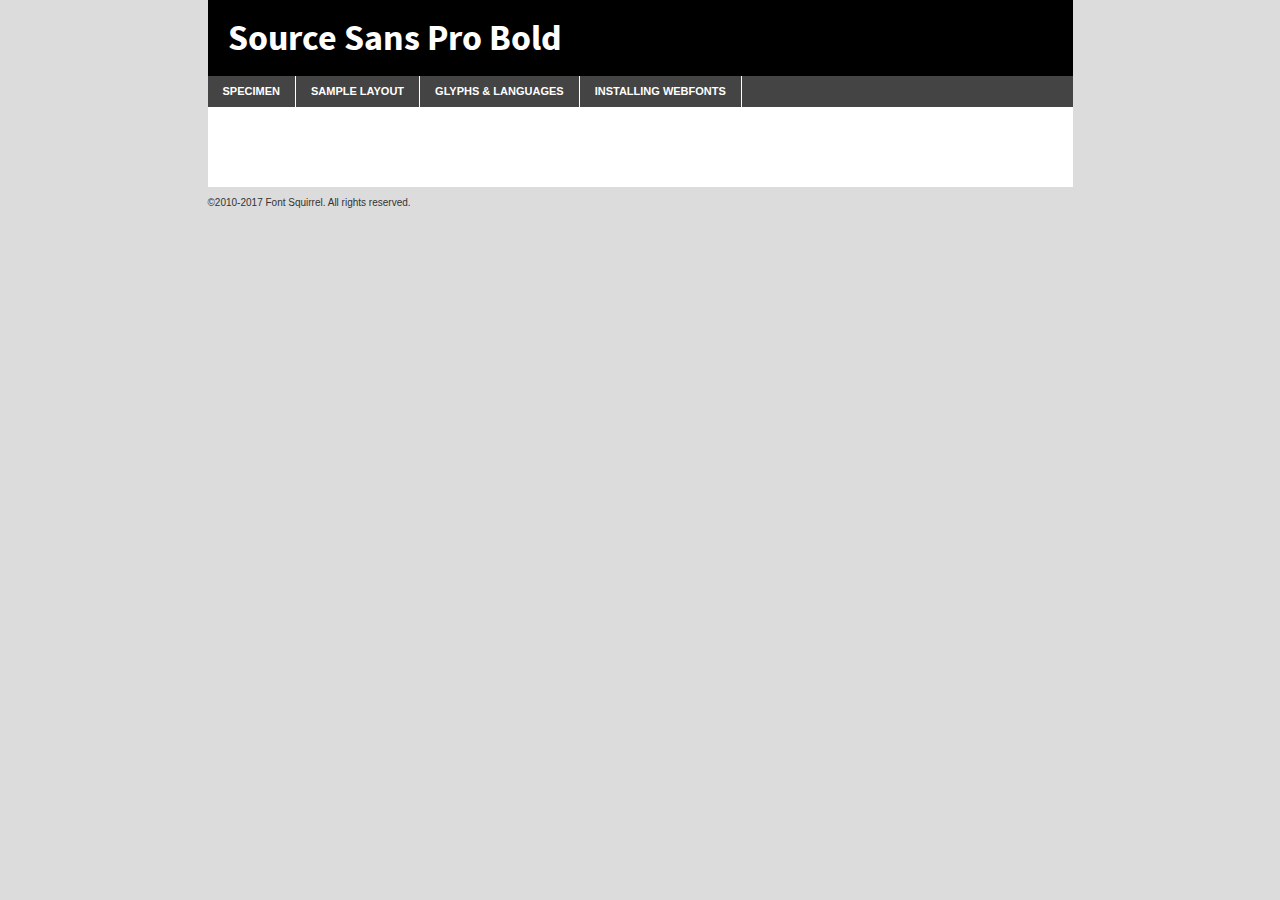
<file: css_advanced/fonts/sourcesanspro-bold-demo.html>
<!DOCTYPE html PUBLIC "-//W3C//DTD XHTML 1.0 Transitional//EN"
        "http://www.w3.org/TR/xhtml1/DTD/xhtml1-transitional.dtd">

<html xmlns="http://www.w3.org/1999/xhtml" xml:lang="en" lang="en">
<head>
    <meta http-equiv="Content-Type" content="text/html; charset=utf-8"/>
    <script src="http://ajax.googleapis.com/ajax/libs/jquery/1.7.2/jquery.min.js" type="text/javascript" charset="utf-8"></script>
    <script type="text/javascript">
		(function($) {
			$.fn.easyTabs = function(option) {
				var param = jQuery.extend({ fadeSpeed: 'fast', defaultContent: 1, activeClass: 'active' }, option);
				$(this).each(function() {
					var thisId = '#' + this.id;
					if ( param.defaultContent == '' )
					{
						param.defaultContent = 1;
					}
					if ( typeof param.defaultContent == 'number' )
					{
						var defaultTab = $(thisId + ' .tabs li:eq(' + (param.defaultContent - 1) + ') a').attr('href').substr(1);
					}
					else
					{
						var defaultTab = param.defaultContent;
					}
					$(thisId + ' .tabs li a').each(function() {
						var tabToHide = $(this).attr('href').substr(1);
						$('#' + tabToHide).addClass('easytabs-tab-content');
					});
					hideAll();
					changeContent(defaultTab);

					function hideAll() {$(thisId + ' .easytabs-tab-content').hide();}

					function changeContent(tabId)
					{
						hideAll();
						$(thisId + ' .tabs li').removeClass(param.activeClass);
						$(thisId + ' .tabs li a[href=#' + tabId + ']').closest('li').addClass(param.activeClass);
						if ( param.fadeSpeed != 'none' )
						{
							$(thisId + ' #' + tabId).fadeIn(param.fadeSpeed);
						}
						else
						{
							$(thisId + ' #' + tabId).show();
						}
					}

					$(thisId + ' .tabs li').click(function() {
						var tabId = $(this).find('a').attr('href').substr(1);
						changeContent(tabId);
						return false;
					});
				});
			}
		})(jQuery);
    </script>
    <link rel="stylesheet" href="specimen_files/specimen_stylesheet.css" type="text/css" charset="utf-8"/>
    <link rel="stylesheet" href="stylesheet.css" type="text/css" charset="utf-8"/>

    <style type="text/css">
        		body {
			font-family: 'source_sans_probold';
        		}

            </style>

    <title>Source Sans Pro Bold Specimen</title>


    <script type="text/javascript" charset="utf-8">
		$(document).ready(function() {
			$('#container').easyTabs({ defaultContent: 1 });
		});
    </script>
</head>

<body>
<div id="container">
    <div id="header">
		Source Sans Pro Bold    </div>
    <ul class="tabs">
        <li><a href="#specimen">Specimen</a></li>
        <li><a href="#layout">Sample Layout</a></li>
		        <li><a href="#glyphs">Glyphs &amp; Languages</a></li>
        <li><a href="#installing">Installing Webfonts</a></li>

    </ul>

    <div id="main_content">


        <div id="specimen">

            <div class="section">
                <div class="grid12 firstcol">
                    <div class="huge">AaBb</div>
                </div>
            </div>

            <div class="section">
                <div class="glyph_range">A&#x200B;B&#x200b;C&#x200b;D&#x200b;E&#x200b;F&#x200b;G&#x200b;H&#x200b;I&#x200b;J&#x200b;K&#x200b;L&#x200b;M&#x200b;N&#x200b;O&#x200b;P&#x200b;Q&#x200b;R&#x200b;S&#x200b;T&#x200b;U&#x200b;V&#x200b;W&#x200b;X&#x200b;Y&#x200b;Z&#x200b;a&#x200b;b&#x200b;c&#x200b;d&#x200b;e&#x200b;f&#x200b;g&#x200b;h&#x200b;i&#x200b;j&#x200b;k&#x200b;l&#x200b;m&#x200b;n&#x200b;o&#x200b;p&#x200b;q&#x200b;r&#x200b;s&#x200b;t&#x200b;u&#x200b;v&#x200b;w&#x200b;x&#x200b;y&#x200b;z&#x200b;1&#x200b;2&#x200b;3&#x200b;4&#x200b;5&#x200b;6&#x200b;7&#x200b;8&#x200b;9&#x200b;0&#x200b;&amp;&#x200b;.&#x200b;,&#x200b;?&#x200b;!&#x200b;&#64;&#x200b;(&#x200b;)&#x200b;#&#x200b;$&#x200b;%&#x200b;*&#x200b;+&#x200b;-&#x200b;=&#x200b;:&#x200b;;</div>
            </div>
            <div class="section">
                <div class="grid12 firstcol">
                    <table class="sample_table">
                        <tr>
                            <td>10</td>
                            <td class="size10">abcdefghijklmnopqrstuvwxyzABCDEFGHIJKLMNOPQRSTUVWXYZ0123456789abcdefghijklmnopqrstuvwxyzABCDEFGHIJKLMNOPQRSTUVWXYZ0123456789abcdefghijklmnopqrstuvwxyzABCDEFGHIJKLMNOPQRSTUVWXYZ</td>
                        </tr>
                        <tr>
                            <td>11</td>
                            <td class="size11">abcdefghijklmnopqrstuvwxyzABCDEFGHIJKLMNOPQRSTUVWXYZ0123456789abcdefghijklmnopqrstuvwxyzABCDEFGHIJKLMNOPQRSTUVWXYZ0123456789abcdefghijklmnopqrstuvwxyzABCDEFGHIJKLMNOPQRSTUVWXYZ</td>
                        </tr>
                        <tr>
                            <td>12</td>
                            <td class="size12">abcdefghijklmnopqrstuvwxyzABCDEFGHIJKLMNOPQRSTUVWXYZ0123456789abcdefghijklmnopqrstuvwxyzABCDEFGHIJKLMNOPQRSTUVWXYZ0123456789abcdefghijklmnopqrstuvwxyzABCDEFGHIJKLMNOPQRSTUVWXYZ</td>
                        </tr>
                        <tr>
                            <td>13</td>
                            <td class="size13">abcdefghijklmnopqrstuvwxyzABCDEFGHIJKLMNOPQRSTUVWXYZ0123456789abcdefghijklmnopqrstuvwxyzABCDEFGHIJKLMNOPQRSTUVWXYZ0123456789abcdefghijklmnopqrstuvwxyzABCDEFGHIJKLMNOPQRSTUVWXYZ</td>
                        </tr>
                        <tr>
                            <td>14</td>
                            <td class="size14">abcdefghijklmnopqrstuvwxyzABCDEFGHIJKLMNOPQRSTUVWXYZ0123456789abcdefghijklmnopqrstuvwxyzABCDEFGHIJKLMNOPQRSTUVWXYZ0123456789abcdefghijklmnopqrstuvwxyzABCDEFGHIJKLMNOPQRSTUVWXYZ</td>
                        </tr>
                        <tr>
                            <td>16</td>
                            <td class="size16">abcdefghijklmnopqrstuvwxyzABCDEFGHIJKLMNOPQRSTUVWXYZ0123456789abcdefghijklmnopqrstuvwxyzABCDEFGHIJKLMNOPQRSTUVWXYZ</td>
                        </tr>
                        <tr>
                            <td>18</td>
                            <td class="size18">abcdefghijklmnopqrstuvwxyzABCDEFGHIJKLMNOPQRSTUVWXYZ0123456789abcdefghijklmnopqrstuvwxyzABCDEFGHIJKLMNOPQRSTUVWXYZ</td>
                        </tr>
                        <tr>
                            <td>20</td>
                            <td class="size20">abcdefghijklmnopqrstuvwxyzABCDEFGHIJKLMNOPQRSTUVWXYZ0123456789abcdefghijklmnopqrstuvwxyzABCDEFGHIJKLMNOPQRSTUVWXYZ</td>
                        </tr>
                        <tr>
                            <td>24</td>
                            <td class="size24">abcdefghijklmnopqrstuvwxyzABCDEFGHIJKLMNOPQRSTUVWXYZ0123456789abcdefghijklmnopqrstuvwxyzABCDEFGHIJKLMNOPQRSTUVWXYZ</td>
                        </tr>
                        <tr>
                            <td>30</td>
                            <td class="size30">abcdefghijklmnopqrstuvwxyzABCDEFGHIJKLMNOPQRSTUVWXYZ0123456789abcdefghijklmnopqrstuvwxyzABCDEFGHIJKLMNOPQRSTUVWXYZ</td>
                        </tr>
                        <tr>
                            <td>36</td>
                            <td class="size36">abcdefghijklmnopqrstuvwxyzABCDEFGHIJKLMNOPQRSTUVWXYZ0123456789abcdefghijklmnopqrstuvwxyzABCDEFGHIJKLMNOPQRSTUVWXYZ</td>
                        </tr>
                        <tr>
                            <td>48</td>
                            <td class="size48">abcdefghijklmnopqrstuvwxyzABCDEFGHIJKLMNOPQRSTUVWXYZ0123456789abcdefghijklmnopqrstuvwxyzABCDEFGHIJKLMNOPQRSTUVWXYZ</td>
                        </tr>
                        <tr>
                            <td>60</td>
                            <td class="size60">abcdefghijklmnopqrstuvwxyzABCDEFGHIJKLMNOPQRSTUVWXYZ0123456789abcdefghijklmnopqrstuvwxyzABCDEFGHIJKLMNOPQRSTUVWXYZ</td>
                        </tr>
                        <tr>
                            <td>72</td>
                            <td class="size72">abcdefghijklmnopqrstuvwxyzABCDEFGHIJKLMNOPQRSTUVWXYZ0123456789abcdefghijklmnopqrstuvwxyzABCDEFGHIJKLMNOPQRSTUVWXYZ</td>
                        </tr>
                        <tr>
                            <td>90</td>
                            <td class="size90">abcdefghijklmnopqrstuvwxyzABCDEFGHIJKLMNOPQRSTUVWXYZ0123456789abcdefghijklmnopqrstuvwxyzABCDEFGHIJKLMNOPQRSTUVWXYZ</td>
                        </tr>
                    </table>

                </div>

            </div>


            <div class="section" id="bodycomparison">


                <div id="xheight">
                    <div class="fontbody">&#x25FC;&#x25FC;&#x25FC;&#x25FC;&#x25FC;&#x25FC;&#x25FC;&#x25FC;&#x25FC;&#x25FC;&#x25FC;&#x25FC;&#x25FC;&#x25FC;&#x25FC;&#x25FC;&#x25FC;&#x25FC;&#x25FC;&#x25FC;&#x25FC;&#x25FC;&#x25FC;&#x25FC;&#x25FC;&#x25FC;&#x25FC;&#x25FC;&#x25FC;&#x25FC;&#x25FC;&#x25FC;&#x25FC;&#x25FC;&#x25FC;&#x25FC;&#x25FC;&#x25FC;&#x25FC;&#x25FC;&#x25FC;&#x25FC;&#x25FC;&#x25FC;&#x25FC;&#x25FC;&#x25FC;&#x25FC;&#x25FC;&#x25FC;&#x25FC;&#x25FC;&#x25FC;&#x25FC;&#x25FC;&#x25FC;&#x25FC;&#x25FC;&#x25FC;&#x25FC;&#x25FC;&#x25FC;&#x25FC;&#x25FC;&#x25FC;&#x25FC;&#x25FC;&#x25FC;&#x25FC;&#x25FC;&#x25FC;&#x25FC;&#x25FC;&#x25FC;&#x25FC;&#x25FC;&#x25FC;&#x25FC;&#x25FC;&#x25FC;&#x25FC;&#x25FC;&#x25FC;&#x25FC;&#x25FC;&#x25FC;&#x25FC;&#x25FC;&#x25FC;&#x25FC;&#x25FC;&#x25FC;&#x25FC;&#x25FC;&#x25FC;&#x25FC;&#x25FC;&#x25FC;&#x25FC;body</div>
                    <div class="arialbody">body</div>
                    <div class="verdanabody">body</div>
                    <div class="georgiabody">body</div>
                </div>
                <div class="fontbody" style="z-index:1">
                    body<span>Source Sans Pro Bold</span>
                </div>
                <div class="arialbody" style="z-index:1">
                    body<span>Arial</span>
                </div>
                <div class="verdanabody" style="z-index:1">
                    body<span>Verdana</span>
                </div>
                <div class="georgiabody" style="z-index:1">
                    body<span>Georgia</span>
                </div>


            </div>


            <div class="section psample psample_row1" id="">

                <div class="grid2 firstcol">
                    <p class="size10"><span>10.</span>Aenean lacinia bibendum nulla sed consectetur. Fusce dapibus, tellus ac cursus commodo, tortor mauris condimentum nibh, ut fermentum massa justo sit amet risus. Nullam id dolor id nibh ultricies vehicula ut id elit. Cum sociis natoque penatibus et magnis dis parturient montes, nascetur ridiculus mus. Nulla vitae elit libero, a pharetra augue.</p>

                </div>
                <div class="grid3">
                    <p class="size11"><span>11.</span>Aenean lacinia bibendum nulla sed consectetur. Fusce dapibus, tellus ac cursus commodo, tortor mauris condimentum nibh, ut fermentum massa justo sit amet risus. Nullam id dolor id nibh ultricies vehicula ut id elit. Cum sociis natoque penatibus et magnis dis parturient montes, nascetur ridiculus mus. Nulla vitae elit libero, a pharetra augue.</p>

                </div>
                <div class="grid3">
                    <p class="size12"><span>12.</span>Aenean lacinia bibendum nulla sed consectetur. Fusce dapibus, tellus ac cursus commodo, tortor mauris condimentum nibh, ut fermentum massa justo sit amet risus. Nullam id dolor id nibh ultricies vehicula ut id elit. Cum sociis natoque penatibus et magnis dis parturient montes, nascetur ridiculus mus. Nulla vitae elit libero, a pharetra augue.</p>

                </div>
                <div class="grid4">
                    <p class="size13"><span>13.</span>Aenean lacinia bibendum nulla sed consectetur. Fusce dapibus, tellus ac cursus commodo, tortor mauris condimentum nibh, ut fermentum massa justo sit amet risus. Nullam id dolor id nibh ultricies vehicula ut id elit. Cum sociis natoque penatibus et magnis dis parturient montes, nascetur ridiculus mus. Nulla vitae elit libero, a pharetra augue.</p>

                </div>
                <div class="white_blend"></div>

            </div>
            <div class="section psample psample_row2" id="">
                <div class="grid3 firstcol">
                    <p class="size14"><span>14.</span>Aenean lacinia bibendum nulla sed consectetur. Fusce dapibus, tellus ac cursus commodo, tortor mauris condimentum nibh, ut fermentum massa justo sit amet risus. Nullam id dolor id nibh ultricies vehicula ut id elit. Cum sociis natoque penatibus et magnis dis parturient montes, nascetur ridiculus mus. Nulla vitae elit libero, a pharetra augue.</p>

                </div>
                <div class="grid4">
                    <p class="size16"><span>16.</span>Aenean lacinia bibendum nulla sed consectetur. Fusce dapibus, tellus ac cursus commodo, tortor mauris condimentum nibh, ut fermentum massa justo sit amet risus. Nullam id dolor id nibh ultricies vehicula ut id elit. Cum sociis natoque penatibus et magnis dis parturient montes, nascetur ridiculus mus. Nulla vitae elit libero, a pharetra augue.</p>

                </div>
                <div class="grid5">
                    <p class="size18"><span>18.</span>Aenean lacinia bibendum nulla sed consectetur. Fusce dapibus, tellus ac cursus commodo, tortor mauris condimentum nibh, ut fermentum massa justo sit amet risus. Nullam id dolor id nibh ultricies vehicula ut id elit. Cum sociis natoque penatibus et magnis dis parturient montes, nascetur ridiculus mus. Nulla vitae elit libero, a pharetra augue.</p>

                </div>

                <div class="white_blend"></div>

            </div>

            <div class="section psample psample_row3" id="">
                <div class="grid5 firstcol">
                    <p class="size20"><span>20.</span>Aenean lacinia bibendum nulla sed consectetur. Fusce dapibus, tellus ac cursus commodo, tortor mauris condimentum nibh, ut fermentum massa justo sit amet risus. Nullam id dolor id nibh ultricies vehicula ut id elit. Cum sociis natoque penatibus et magnis dis parturient montes, nascetur ridiculus mus. Nulla vitae elit libero, a pharetra augue.</p>
                </div>
                <div class="grid7">
                    <p class="size24"><span>24.</span>Aenean lacinia bibendum nulla sed consectetur. Fusce dapibus, tellus ac cursus commodo, tortor mauris condimentum nibh, ut fermentum massa justo sit amet risus. Nullam id dolor id nibh ultricies vehicula ut id elit. Cum sociis natoque penatibus et magnis dis parturient montes, nascetur ridiculus mus. Nulla vitae elit libero, a pharetra augue.</p>
                </div>

                <div class="white_blend"></div>

            </div>

            <div class="section psample psample_row4" id="">
                <div class="grid12 firstcol">
                    <p class="size30"><span>30.</span>Aenean lacinia bibendum nulla sed consectetur. Fusce dapibus, tellus ac cursus commodo, tortor mauris condimentum nibh, ut fermentum massa justo sit amet risus. Nullam id dolor id nibh ultricies vehicula ut id elit. Cum sociis natoque penatibus et magnis dis parturient montes, nascetur ridiculus mus. Nulla vitae elit libero, a pharetra augue.</p>
                </div>
                <div class="white_blend"></div>

            </div>


            <div class="section psample psample_row1 fullreverse">
                <div class="grid2 firstcol">
                    <p class="size10"><span>10.</span>Aenean lacinia bibendum nulla sed consectetur. Fusce dapibus, tellus ac cursus commodo, tortor mauris condimentum nibh, ut fermentum massa justo sit amet risus. Nullam id dolor id nibh ultricies vehicula ut id elit. Cum sociis natoque penatibus et magnis dis parturient montes, nascetur ridiculus mus. Nulla vitae elit libero, a pharetra augue.</p>

                </div>
                <div class="grid3">
                    <p class="size11"><span>11.</span>Aenean lacinia bibendum nulla sed consectetur. Fusce dapibus, tellus ac cursus commodo, tortor mauris condimentum nibh, ut fermentum massa justo sit amet risus. Nullam id dolor id nibh ultricies vehicula ut id elit. Cum sociis natoque penatibus et magnis dis parturient montes, nascetur ridiculus mus. Nulla vitae elit libero, a pharetra augue.</p>

                </div>
                <div class="grid3">
                    <p class="size12"><span>12.</span>Aenean lacinia bibendum nulla sed consectetur. Fusce dapibus, tellus ac cursus commodo, tortor mauris condimentum nibh, ut fermentum massa justo sit amet risus. Nullam id dolor id nibh ultricies vehicula ut id elit. Cum sociis natoque penatibus et magnis dis parturient montes, nascetur ridiculus mus. Nulla vitae elit libero, a pharetra augue.</p>

                </div>
                <div class="grid4">
                    <p class="size13"><span>13.</span>Aenean lacinia bibendum nulla sed consectetur. Fusce dapibus, tellus ac cursus commodo, tortor mauris condimentum nibh, ut fermentum massa justo sit amet risus. Nullam id dolor id nibh ultricies vehicula ut id elit. Cum sociis natoque penatibus et magnis dis parturient montes, nascetur ridiculus mus. Nulla vitae elit libero, a pharetra augue.</p>

                </div>
                <div class="black_blend"></div>

            </div>

            <div class="section psample psample_row2 fullreverse">
                <div class="grid3 firstcol">
                    <p class="size14"><span>14.</span>Aenean lacinia bibendum nulla sed consectetur. Fusce dapibus, tellus ac cursus commodo, tortor mauris condimentum nibh, ut fermentum massa justo sit amet risus. Nullam id dolor id nibh ultricies vehicula ut id elit. Cum sociis natoque penatibus et magnis dis parturient montes, nascetur ridiculus mus. Nulla vitae elit libero, a pharetra augue.</p>

                </div>
                <div class="grid4">
                    <p class="size16"><span>16.</span>Aenean lacinia bibendum nulla sed consectetur. Fusce dapibus, tellus ac cursus commodo, tortor mauris condimentum nibh, ut fermentum massa justo sit amet risus. Nullam id dolor id nibh ultricies vehicula ut id elit. Cum sociis natoque penatibus et magnis dis parturient montes, nascetur ridiculus mus. Nulla vitae elit libero, a pharetra augue.</p>

                </div>
                <div class="grid5">
                    <p class="size18"><span>18.</span>Aenean lacinia bibendum nulla sed consectetur. Fusce dapibus, tellus ac cursus commodo, tortor mauris condimentum nibh, ut fermentum massa justo sit amet risus. Nullam id dolor id nibh ultricies vehicula ut id elit. Cum sociis natoque penatibus et magnis dis parturient montes, nascetur ridiculus mus. Nulla vitae elit libero, a pharetra augue.</p>

                </div>
                <div class="black_blend"></div>

            </div>

            <div class="section psample fullreverse psample_row3" id="">
                <div class="grid5 firstcol">
                    <p class="size20"><span>20.</span>Aenean lacinia bibendum nulla sed consectetur. Fusce dapibus, tellus ac cursus commodo, tortor mauris condimentum nibh, ut fermentum massa justo sit amet risus. Nullam id dolor id nibh ultricies vehicula ut id elit. Cum sociis natoque penatibus et magnis dis parturient montes, nascetur ridiculus mus. Nulla vitae elit libero, a pharetra augue.</p>
                </div>
                <div class="grid7">
                    <p class="size24"><span>24.</span>Aenean lacinia bibendum nulla sed consectetur. Fusce dapibus, tellus ac cursus commodo, tortor mauris condimentum nibh, ut fermentum massa justo sit amet risus. Nullam id dolor id nibh ultricies vehicula ut id elit. Cum sociis natoque penatibus et magnis dis parturient montes, nascetur ridiculus mus. Nulla vitae elit libero, a pharetra augue.</p>
                </div>

                <div class="black_blend"></div>

            </div>

            <div class="section psample fullreverse psample_row4" id="" style="border-bottom: 20px #000 solid;">
                <div class="grid12 firstcol">
                    <p class="size30"><span>30.</span>Aenean lacinia bibendum nulla sed consectetur. Fusce dapibus, tellus ac cursus commodo, tortor mauris condimentum nibh, ut fermentum massa justo sit amet risus. Nullam id dolor id nibh ultricies vehicula ut id elit. Cum sociis natoque penatibus et magnis dis parturient montes, nascetur ridiculus mus. Nulla vitae elit libero, a pharetra augue.</p>
                </div>
                <div class="black_blend"></div>

            </div>


        </div>

        <div id="layout">

            <div class="section">

                <div class="grid12 firstcol">
                    <h1>Lorem Ipsum Dolor</h1>
                    <h2>Etiam porta sem malesuada magna mollis euismod</h2>

                    <p class="byline">By <a href="#link">Aenean Lacinia</a></p>
                </div>
            </div>
            <div class="section">
                <div class="grid8 firstcol">
                    <p class="large">Donec sed odio dui. Morbi leo risus, porta ac consectetur ac, vestibulum at eros. Fusce dapibus, tellus ac cursus commodo, tortor mauris condimentum nibh, ut fermentum massa justo sit amet risus. </p>


                    <h3>Pellentesque ornare sem</h3>

                    <p>Maecenas sed diam eget risus varius blandit sit amet non magna. Maecenas faucibus mollis interdum. Donec ullamcorper nulla non metus auctor fringilla. Nullam id dolor id nibh ultricies vehicula ut id elit. Nullam id dolor id nibh ultricies vehicula ut id elit. </p>

                    <p>Aenean eu leo quam. Pellentesque ornare sem lacinia quam venenatis vestibulum. Lorem ipsum dolor sit amet, consectetur adipiscing elit. Cum sociis natoque penatibus et magnis dis parturient montes, nascetur ridiculus mus. </p>

                    <p>Nulla vitae elit libero, a pharetra augue. Praesent commodo cursus magna, vel scelerisque nisl consectetur et. Aenean lacinia bibendum nulla sed consectetur. </p>

                    <p>Nullam quis risus eget urna mollis ornare vel eu leo. Nullam quis risus eget urna mollis ornare vel eu leo. Maecenas sed diam eget risus varius blandit sit amet non magna. Donec ullamcorper nulla non metus auctor fringilla. </p>

                    <h3>Cras mattis consectetur</h3>

                    <p>Aenean eu leo quam. Pellentesque ornare sem lacinia quam venenatis vestibulum. Aenean lacinia bibendum nulla sed consectetur. Integer posuere erat a ante venenatis dapibus posuere velit aliquet. Cras mattis consectetur purus sit amet fermentum. </p>

                    <p>Nullam id dolor id nibh ultricies vehicula ut id elit. Nullam quis risus eget urna mollis ornare vel eu leo. Cras mattis consectetur purus sit amet fermentum.</p>
                </div>

                <div class="grid4 sidebar">

                    <div class="box reverse">
                        <p class="last">Nullam quis risus eget urna mollis ornare vel eu leo. Donec ullamcorper nulla non metus auctor fringilla. Cras mattis consectetur purus sit amet fermentum. Sed posuere consectetur est at lobortis. Lorem ipsum dolor sit amet, consectetur adipiscing elit. </p>
                    </div>

                    <p class="caption">Maecenas sed diam eget risus varius.</p>

                    <p>Vestibulum id ligula porta felis euismod semper. Integer posuere erat a ante venenatis dapibus posuere velit aliquet. Vestibulum id ligula porta felis euismod semper. Sed posuere consectetur est at lobortis. Maecenas sed diam eget risus varius blandit sit amet non magna. Fusce dapibus, tellus ac cursus commodo, tortor mauris condimentum nibh, ut fermentum massa justo sit amet risus. </p>


                    <p>Duis mollis, est non commodo luctus, nisi erat porttitor ligula, eget lacinia odio sem nec elit. Aenean lacinia bibendum nulla sed consectetur. Vivamus sagittis lacus vel augue laoreet rutrum faucibus dolor auctor. Aenean lacinia bibendum nulla sed consectetur. Nullam quis risus eget urna mollis ornare vel eu leo. </p>

                    <p>Praesent commodo cursus magna, vel scelerisque nisl consectetur et. Donec ullamcorper nulla non metus auctor fringilla. Maecenas faucibus mollis interdum. Fusce dapibus, tellus ac cursus commodo, tortor mauris condimentum nibh, ut fermentum massa justo sit amet risus. </p>

                </div>
            </div>

        </div>


		

        <div id="glyphs">
            <div class="section">
                <div class="grid12 firstcol">

                    <h1>Language Support</h1>
                    <p>The subset of Source Sans Pro Bold in this kit supports the following languages:<br/>

						Albanian, Basque, Breton, Chamorro, Danish, Dutch, English, Faroese, Finnish, French, Frisian, Galician, German, Icelandic, Italian, Malagasy, Norwegian, Portuguese, Spanish, Alsatian, Aragonese, Arapaho, Arrernte, Asturian, Aymara, Bislama, Cebuano, Corsican, Fijian, French_creole, Genoese, Gilbertese, Greenlandic, Haitian_creole, Hiligaynon, Hmong, Hopi, Ibanag, Iloko_ilokano, Indonesian, Interglossa_glosa, Interlingua, Irish_gaelic, Jerriais, Lojban, Lombard, Luxembourgeois, Manx, Mohawk, Norfolk_pitcairnese, Occitan, Oromo, Pangasinan, Papiamento, Piedmontese, Potawatomi, Rhaeto-romance, Romansh, Rotokas, Sami_lule, Samoan, Sardinian, Scots_gaelic, Seychelles_creole, Shona, Sicilian, Somali, Southern_ndebele, Swahili, Swati_swazi, Tagalog_filipino_pilipino, Tetum, Tok_pisin, Uyghur_latinized, Volapuk, Walloon, Warlpiri, Xhosa, Yapese, Zulu, Latinbasic, Ubasic, Demo                    </p>
                    <h1>Glyph Chart</h1>
                    <p>The subset of Source Sans Pro Bold in this kit includes all the glyphs listed below. Unicode entities are included above each glyph to help you insert individual characters into your layout.</p>
                    <div id="glyph_chart">

																				                                <div><p>&amp;#32;</p>&#32;</div>
																				                                <div><p>&amp;#33;</p>&#33;</div>
																				                                <div><p>&amp;#34;</p>&#34;</div>
																				                                <div><p>&amp;#35;</p>&#35;</div>
																				                                <div><p>&amp;#36;</p>&#36;</div>
																				                                <div><p>&amp;#37;</p>&#37;</div>
																				                                <div><p>&amp;#38;</p>&#38;</div>
																				                                <div><p>&amp;#39;</p>&#39;</div>
																				                                <div><p>&amp;#40;</p>&#40;</div>
																				                                <div><p>&amp;#41;</p>&#41;</div>
																				                                <div><p>&amp;#42;</p>&#42;</div>
																				                                <div><p>&amp;#43;</p>&#43;</div>
																				                                <div><p>&amp;#44;</p>&#44;</div>
																				                                <div><p>&amp;#45;</p>&#45;</div>
																				                                <div><p>&amp;#46;</p>&#46;</div>
																				                                <div><p>&amp;#47;</p>&#47;</div>
																				                                <div><p>&amp;#48;</p>&#48;</div>
																				                                <div><p>&amp;#49;</p>&#49;</div>
																				                                <div><p>&amp;#50;</p>&#50;</div>
																				                                <div><p>&amp;#51;</p>&#51;</div>
																				                                <div><p>&amp;#52;</p>&#52;</div>
																				                                <div><p>&amp;#53;</p>&#53;</div>
																				                                <div><p>&amp;#54;</p>&#54;</div>
																				                                <div><p>&amp;#55;</p>&#55;</div>
																				                                <div><p>&amp;#56;</p>&#56;</div>
																				                                <div><p>&amp;#57;</p>&#57;</div>
																				                                <div><p>&amp;#58;</p>&#58;</div>
																				                                <div><p>&amp;#59;</p>&#59;</div>
																				                                <div><p>&amp;#60;</p>&#60;</div>
																				                                <div><p>&amp;#61;</p>&#61;</div>
																				                                <div><p>&amp;#62;</p>&#62;</div>
																				                                <div><p>&amp;#63;</p>&#63;</div>
																				                                <div><p>&amp;#64;</p>&#64;</div>
																				                                <div><p>&amp;#65;</p>&#65;</div>
																				                                <div><p>&amp;#66;</p>&#66;</div>
																				                                <div><p>&amp;#67;</p>&#67;</div>
																				                                <div><p>&amp;#68;</p>&#68;</div>
																				                                <div><p>&amp;#69;</p>&#69;</div>
																				                                <div><p>&amp;#70;</p>&#70;</div>
																				                                <div><p>&amp;#71;</p>&#71;</div>
																				                                <div><p>&amp;#72;</p>&#72;</div>
																				                                <div><p>&amp;#73;</p>&#73;</div>
																				                                <div><p>&amp;#74;</p>&#74;</div>
																				                                <div><p>&amp;#75;</p>&#75;</div>
																				                                <div><p>&amp;#76;</p>&#76;</div>
																				                                <div><p>&amp;#77;</p>&#77;</div>
																				                                <div><p>&amp;#78;</p>&#78;</div>
																				                                <div><p>&amp;#79;</p>&#79;</div>
																				                                <div><p>&amp;#80;</p>&#80;</div>
																				                                <div><p>&amp;#81;</p>&#81;</div>
																				                                <div><p>&amp;#82;</p>&#82;</div>
																				                                <div><p>&amp;#83;</p>&#83;</div>
																				                                <div><p>&amp;#84;</p>&#84;</div>
																				                                <div><p>&amp;#85;</p>&#85;</div>
																				                                <div><p>&amp;#86;</p>&#86;</div>
																				                                <div><p>&amp;#87;</p>&#87;</div>
																				                                <div><p>&amp;#88;</p>&#88;</div>
																				                                <div><p>&amp;#89;</p>&#89;</div>
																				                                <div><p>&amp;#90;</p>&#90;</div>
																				                                <div><p>&amp;#91;</p>&#91;</div>
																				                                <div><p>&amp;#92;</p>&#92;</div>
																				                                <div><p>&amp;#93;</p>&#93;</div>
																				                                <div><p>&amp;#94;</p>&#94;</div>
																				                                <div><p>&amp;#95;</p>&#95;</div>
																				                                <div><p>&amp;#96;</p>&#96;</div>
																				                                <div><p>&amp;#97;</p>&#97;</div>
																				                                <div><p>&amp;#98;</p>&#98;</div>
																				                                <div><p>&amp;#99;</p>&#99;</div>
																				                                <div><p>&amp;#100;</p>&#100;</div>
																				                                <div><p>&amp;#101;</p>&#101;</div>
																				                                <div><p>&amp;#102;</p>&#102;</div>
																				                                <div><p>&amp;#103;</p>&#103;</div>
																				                                <div><p>&amp;#104;</p>&#104;</div>
																				                                <div><p>&amp;#105;</p>&#105;</div>
																				                                <div><p>&amp;#106;</p>&#106;</div>
																				                                <div><p>&amp;#107;</p>&#107;</div>
																				                                <div><p>&amp;#108;</p>&#108;</div>
																				                                <div><p>&amp;#109;</p>&#109;</div>
																				                                <div><p>&amp;#110;</p>&#110;</div>
																				                                <div><p>&amp;#111;</p>&#111;</div>
																				                                <div><p>&amp;#112;</p>&#112;</div>
																				                                <div><p>&amp;#113;</p>&#113;</div>
																				                                <div><p>&amp;#114;</p>&#114;</div>
																				                                <div><p>&amp;#115;</p>&#115;</div>
																				                                <div><p>&amp;#116;</p>&#116;</div>
																				                                <div><p>&amp;#117;</p>&#117;</div>
																				                                <div><p>&amp;#118;</p>&#118;</div>
																				                                <div><p>&amp;#119;</p>&#119;</div>
																				                                <div><p>&amp;#120;</p>&#120;</div>
																				                                <div><p>&amp;#121;</p>&#121;</div>
																				                                <div><p>&amp;#122;</p>&#122;</div>
																				                                <div><p>&amp;#123;</p>&#123;</div>
																				                                <div><p>&amp;#124;</p>&#124;</div>
																				                                <div><p>&amp;#125;</p>&#125;</div>
																				                                <div><p>&amp;#126;</p>&#126;</div>
																				                                <div><p>&amp;#160;</p>&#160;</div>
																				                                <div><p>&amp;#161;</p>&#161;</div>
																				                                <div><p>&amp;#162;</p>&#162;</div>
																				                                <div><p>&amp;#163;</p>&#163;</div>
																				                                <div><p>&amp;#164;</p>&#164;</div>
																				                                <div><p>&amp;#165;</p>&#165;</div>
																				                                <div><p>&amp;#166;</p>&#166;</div>
																				                                <div><p>&amp;#167;</p>&#167;</div>
																				                                <div><p>&amp;#168;</p>&#168;</div>
																				                                <div><p>&amp;#169;</p>&#169;</div>
																				                                <div><p>&amp;#170;</p>&#170;</div>
																				                                <div><p>&amp;#171;</p>&#171;</div>
																				                                <div><p>&amp;#172;</p>&#172;</div>
																				                                <div><p>&amp;#173;</p>&#173;</div>
																				                                <div><p>&amp;#174;</p>&#174;</div>
																				                                <div><p>&amp;#175;</p>&#175;</div>
																				                                <div><p>&amp;#176;</p>&#176;</div>
																				                                <div><p>&amp;#177;</p>&#177;</div>
																				                                <div><p>&amp;#178;</p>&#178;</div>
																				                                <div><p>&amp;#179;</p>&#179;</div>
																				                                <div><p>&amp;#180;</p>&#180;</div>
																				                                <div><p>&amp;#181;</p>&#181;</div>
																				                                <div><p>&amp;#182;</p>&#182;</div>
																				                                <div><p>&amp;#183;</p>&#183;</div>
																				                                <div><p>&amp;#184;</p>&#184;</div>
																				                                <div><p>&amp;#185;</p>&#185;</div>
																				                                <div><p>&amp;#186;</p>&#186;</div>
																				                                <div><p>&amp;#187;</p>&#187;</div>
																				                                <div><p>&amp;#188;</p>&#188;</div>
																				                                <div><p>&amp;#189;</p>&#189;</div>
																				                                <div><p>&amp;#190;</p>&#190;</div>
																				                                <div><p>&amp;#191;</p>&#191;</div>
																				                                <div><p>&amp;#192;</p>&#192;</div>
																				                                <div><p>&amp;#193;</p>&#193;</div>
																				                                <div><p>&amp;#194;</p>&#194;</div>
																				                                <div><p>&amp;#195;</p>&#195;</div>
																				                                <div><p>&amp;#196;</p>&#196;</div>
																				                                <div><p>&amp;#197;</p>&#197;</div>
																				                                <div><p>&amp;#198;</p>&#198;</div>
																				                                <div><p>&amp;#199;</p>&#199;</div>
																				                                <div><p>&amp;#200;</p>&#200;</div>
																				                                <div><p>&amp;#201;</p>&#201;</div>
																				                                <div><p>&amp;#202;</p>&#202;</div>
																				                                <div><p>&amp;#203;</p>&#203;</div>
																				                                <div><p>&amp;#204;</p>&#204;</div>
																				                                <div><p>&amp;#205;</p>&#205;</div>
																				                                <div><p>&amp;#206;</p>&#206;</div>
																				                                <div><p>&amp;#207;</p>&#207;</div>
																				                                <div><p>&amp;#208;</p>&#208;</div>
																				                                <div><p>&amp;#209;</p>&#209;</div>
																				                                <div><p>&amp;#210;</p>&#210;</div>
																				                                <div><p>&amp;#211;</p>&#211;</div>
																				                                <div><p>&amp;#212;</p>&#212;</div>
																				                                <div><p>&amp;#213;</p>&#213;</div>
																				                                <div><p>&amp;#214;</p>&#214;</div>
																				                                <div><p>&amp;#215;</p>&#215;</div>
																				                                <div><p>&amp;#216;</p>&#216;</div>
																				                                <div><p>&amp;#217;</p>&#217;</div>
																				                                <div><p>&amp;#218;</p>&#218;</div>
																				                                <div><p>&amp;#219;</p>&#219;</div>
																				                                <div><p>&amp;#220;</p>&#220;</div>
																				                                <div><p>&amp;#221;</p>&#221;</div>
																				                                <div><p>&amp;#222;</p>&#222;</div>
																				                                <div><p>&amp;#223;</p>&#223;</div>
																				                                <div><p>&amp;#224;</p>&#224;</div>
																				                                <div><p>&amp;#225;</p>&#225;</div>
																				                                <div><p>&amp;#226;</p>&#226;</div>
																				                                <div><p>&amp;#227;</p>&#227;</div>
																				                                <div><p>&amp;#228;</p>&#228;</div>
																				                                <div><p>&amp;#229;</p>&#229;</div>
																				                                <div><p>&amp;#230;</p>&#230;</div>
																				                                <div><p>&amp;#231;</p>&#231;</div>
																				                                <div><p>&amp;#232;</p>&#232;</div>
																				                                <div><p>&amp;#233;</p>&#233;</div>
																				                                <div><p>&amp;#234;</p>&#234;</div>
																				                                <div><p>&amp;#235;</p>&#235;</div>
																				                                <div><p>&amp;#236;</p>&#236;</div>
																				                                <div><p>&amp;#237;</p>&#237;</div>
																				                                <div><p>&amp;#238;</p>&#238;</div>
																				                                <div><p>&amp;#239;</p>&#239;</div>
																				                                <div><p>&amp;#240;</p>&#240;</div>
																				                                <div><p>&amp;#241;</p>&#241;</div>
																				                                <div><p>&amp;#242;</p>&#242;</div>
																				                                <div><p>&amp;#243;</p>&#243;</div>
																				                                <div><p>&amp;#244;</p>&#244;</div>
																				                                <div><p>&amp;#245;</p>&#245;</div>
																				                                <div><p>&amp;#246;</p>&#246;</div>
																				                                <div><p>&amp;#247;</p>&#247;</div>
																				                                <div><p>&amp;#248;</p>&#248;</div>
																				                                <div><p>&amp;#249;</p>&#249;</div>
																				                                <div><p>&amp;#250;</p>&#250;</div>
																				                                <div><p>&amp;#251;</p>&#251;</div>
																				                                <div><p>&amp;#252;</p>&#252;</div>
																				                                <div><p>&amp;#253;</p>&#253;</div>
																				                                <div><p>&amp;#254;</p>&#254;</div>
																				                                <div><p>&amp;#255;</p>&#255;</div>
																				                                <div><p>&amp;#338;</p>&#338;</div>
																				                                <div><p>&amp;#339;</p>&#339;</div>
																				                                <div><p>&amp;#376;</p>&#376;</div>
																				                                <div><p>&amp;#710;</p>&#710;</div>
																				                                <div><p>&amp;#732;</p>&#732;</div>
																				                                <div><p>&amp;#8192;</p>&#8192;</div>
																				                                <div><p>&amp;#8193;</p>&#8193;</div>
																				                                <div><p>&amp;#8194;</p>&#8194;</div>
																				                                <div><p>&amp;#8195;</p>&#8195;</div>
																				                                <div><p>&amp;#8196;</p>&#8196;</div>
																				                                <div><p>&amp;#8197;</p>&#8197;</div>
																				                                <div><p>&amp;#8198;</p>&#8198;</div>
																				                                <div><p>&amp;#8199;</p>&#8199;</div>
																				                                <div><p>&amp;#8200;</p>&#8200;</div>
																				                                <div><p>&amp;#8201;</p>&#8201;</div>
																				                                <div><p>&amp;#8202;</p>&#8202;</div>
																				                                <div><p>&amp;#8208;</p>&#8208;</div>
																				                                <div><p>&amp;#8209;</p>&#8209;</div>
																				                                <div><p>&amp;#8210;</p>&#8210;</div>
																				                                <div><p>&amp;#8211;</p>&#8211;</div>
																				                                <div><p>&amp;#8212;</p>&#8212;</div>
																				                                <div><p>&amp;#8216;</p>&#8216;</div>
																				                                <div><p>&amp;#8217;</p>&#8217;</div>
																				                                <div><p>&amp;#8218;</p>&#8218;</div>
																				                                <div><p>&amp;#8220;</p>&#8220;</div>
																				                                <div><p>&amp;#8221;</p>&#8221;</div>
																				                                <div><p>&amp;#8222;</p>&#8222;</div>
																				                                <div><p>&amp;#8226;</p>&#8226;</div>
																				                                <div><p>&amp;#8230;</p>&#8230;</div>
																				                                <div><p>&amp;#8239;</p>&#8239;</div>
																				                                <div><p>&amp;#8249;</p>&#8249;</div>
																				                                <div><p>&amp;#8250;</p>&#8250;</div>
																				                                <div><p>&amp;#8287;</p>&#8287;</div>
																				                                <div><p>&amp;#8364;</p>&#8364;</div>
																				                                <div><p>&amp;#8482;</p>&#8482;</div>
																				                                <div><p>&amp;#9724;</p>&#9724;</div>
																				                                <div><p>&amp;#64257;</p>&#64257;</div>
																				                                <div><p>&amp;#64258;</p>&#64258;</div>
																				                                <div><p>&amp;#64259;</p>&#64259;</div>
																				                                <div><p>&amp;#64260;</p>&#64260;</div>
																																																										                    </div>
                </div>


            </div>
        </div>


        <div id="specs">

        </div>

        <div id="installing">
            <div class="section">
                <div class="grid7 firstcol">
                    <h1>Installing Webfonts</h1>

                    <p>Webfonts are supported by all major browser platforms but not all in the same way. There are currently four different font formats that must be included in order to target all browsers. This includes TTF, WOFF, EOT and SVG.</p>

                    <h2>1. Upload your webfonts</h2>
                    <p>You must upload your webfont kit to your website. They should be in or near the same directory as your CSS files.</p>

                    <h2>2. Include the webfont stylesheet</h2>
                    <p>A special CSS @font-face declaration helps the various browsers select the appropriate font it needs without causing you a bunch of headaches. Learn more about this syntax by reading the <a href="https://www.fontspring.com/blog/further-hardening-of-the-bulletproof-syntax">Fontspring blog post</a> about it. The code for it is as follows:</p>


                    <code>
                        @font-face{
                        font-family: 'MyWebFont';
                        src: url('WebFont.eot');
                        src: url('WebFont.eot?#iefix') format('embedded-opentype'),
                        url('WebFont.woff') format('woff'),
                        url('WebFont.ttf') format('truetype'),
                        url('WebFont.svg#webfont') format('svg');
                        }
                    </code>

                    <p>We've already gone ahead and generated the code for you. All you have to do is link to the stylesheet in your HTML, like this:</p>
                    <code>&lt;link rel=&quot;stylesheet&quot; href=&quot;stylesheet.css&quot; type=&quot;text/css&quot; charset=&quot;utf-8&quot; /&gt;</code>

                    <h2>3. Modify your own stylesheet</h2>
                    <p>To take advantage of your new fonts, you must tell your stylesheet to use them. Look at the original @font-face declaration above and find the property called "font-family." The name linked there will be what you use to reference the font. Prepend that webfont name to the font stack in the "font-family" property, inside the selector you want to change. For example:</p>
                    <code>p { font-family: 'WebFont', Arial, sans-serif; }</code>

                    <h2>4. Test</h2>
                    <p>Getting webfonts to work cross-browser <em>can</em> be tricky. Use the information in the sidebar to help you if you find that fonts aren't loading in a particular browser.</p>
                </div>

                <div class="grid5 sidebar">
                    <div class="box">
                        <h2>Troubleshooting<br/>Font-Face Problems</h2>
                        <p>Having trouble getting your webfonts to load in your new website? Here are some tips to sort out what might be the problem.</p>

                        <h3>Fonts not showing in any browser</h3>

                        <p>This sounds like you need to work on the plumbing. You either did not upload the fonts to the correct directory, or you did not link the fonts properly in the CSS. If you've confirmed that all this is correct and you still have a problem, take a look at your .htaccess file and see if requests are getting intercepted.</p>

                        <h3>Fonts not loading in iPhone or iPad</h3>

                        <p>The most common problem here is that you are serving the fonts from an IIS server. IIS refuses to serve files that have unknown MIME types. If that is the case, you must set the MIME type for SVG to "image/svg+xml" in the server settings. Follow these instructions from Microsoft if you need help.</p>

                        <h3>Fonts not loading in Firefox</h3>

                        <p>The primary reason for this failure? You are still using a version Firefox older than 3.5. So upgrade already! If that isn't it, then you are very likely serving fonts from a different domain. Firefox requires that all font assets be served from the same domain. Lastly it is possible that you need to add WOFF to your list of MIME types (if you are serving via IIS.)</p>

                        <h3>Fonts not loading in IE</h3>

                        <p>Are you looking at Internet Explorer on an actual Windows machine or are you cheating by using a service like Adobe BrowserLab? Many of these screenshot services do not render @font-face for IE. Best to test it on a real machine.</p>

                        <h3>Fonts not loading in IE9</h3>

                        <p>IE9, like Firefox, requires that fonts be served from the same domain as the website. Make sure that is the case.</p>
                    </div>
                </div>
            </div>

        </div>

    </div>
    <div id="footer">
        <p>&copy;2010-2017 Font Squirrel. All rights reserved.</p>
    </div>
</div>
</body>
</html>
</file>
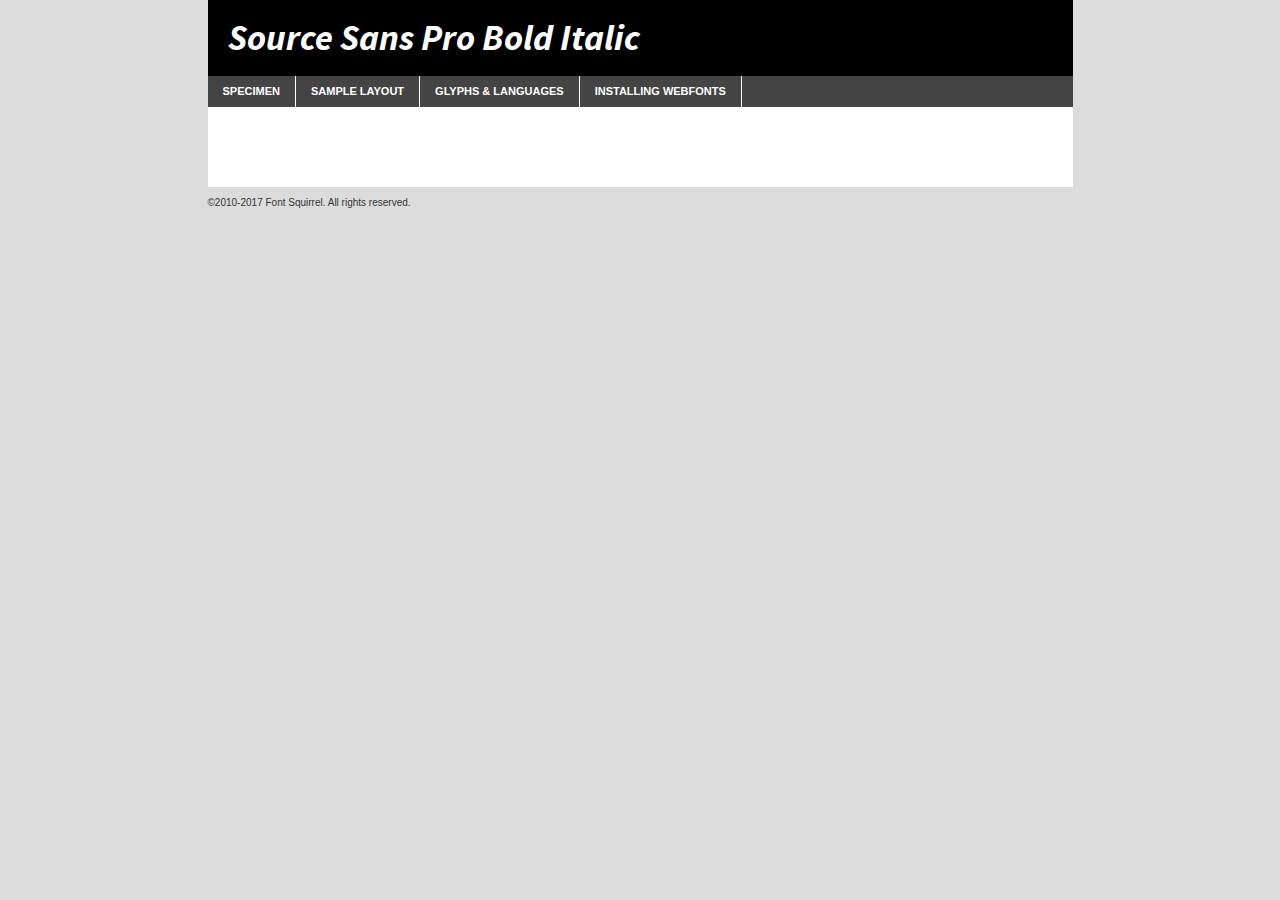
<file: css_advanced/fonts/sourcesanspro-boldit-demo.html>
<!DOCTYPE html PUBLIC "-//W3C//DTD XHTML 1.0 Transitional//EN"
        "http://www.w3.org/TR/xhtml1/DTD/xhtml1-transitional.dtd">

<html xmlns="http://www.w3.org/1999/xhtml" xml:lang="en" lang="en">
<head>
    <meta http-equiv="Content-Type" content="text/html; charset=utf-8"/>
    <script src="http://ajax.googleapis.com/ajax/libs/jquery/1.7.2/jquery.min.js" type="text/javascript" charset="utf-8"></script>
    <script type="text/javascript">
		(function($) {
			$.fn.easyTabs = function(option) {
				var param = jQuery.extend({ fadeSpeed: 'fast', defaultContent: 1, activeClass: 'active' }, option);
				$(this).each(function() {
					var thisId = '#' + this.id;
					if ( param.defaultContent == '' )
					{
						param.defaultContent = 1;
					}
					if ( typeof param.defaultContent == 'number' )
					{
						var defaultTab = $(thisId + ' .tabs li:eq(' + (param.defaultContent - 1) + ') a').attr('href').substr(1);
					}
					else
					{
						var defaultTab = param.defaultContent;
					}
					$(thisId + ' .tabs li a').each(function() {
						var tabToHide = $(this).attr('href').substr(1);
						$('#' + tabToHide).addClass('easytabs-tab-content');
					});
					hideAll();
					changeContent(defaultTab);

					function hideAll() {$(thisId + ' .easytabs-tab-content').hide();}

					function changeContent(tabId)
					{
						hideAll();
						$(thisId + ' .tabs li').removeClass(param.activeClass);
						$(thisId + ' .tabs li a[href=#' + tabId + ']').closest('li').addClass(param.activeClass);
						if ( param.fadeSpeed != 'none' )
						{
							$(thisId + ' #' + tabId).fadeIn(param.fadeSpeed);
						}
						else
						{
							$(thisId + ' #' + tabId).show();
						}
					}

					$(thisId + ' .tabs li').click(function() {
						var tabId = $(this).find('a').attr('href').substr(1);
						changeContent(tabId);
						return false;
					});
				});
			}
		})(jQuery);
    </script>
    <link rel="stylesheet" href="specimen_files/specimen_stylesheet.css" type="text/css" charset="utf-8"/>
    <link rel="stylesheet" href="stylesheet.css" type="text/css" charset="utf-8"/>

    <style type="text/css">
        		body {
			font-family: 'source_sans_probold_italic';
        		}

            </style>

    <title>Source Sans Pro Bold Italic Specimen</title>


    <script type="text/javascript" charset="utf-8">
		$(document).ready(function() {
			$('#container').easyTabs({ defaultContent: 1 });
		});
    </script>
</head>

<body>
<div id="container">
    <div id="header">
		Source Sans Pro Bold Italic    </div>
    <ul class="tabs">
        <li><a href="#specimen">Specimen</a></li>
        <li><a href="#layout">Sample Layout</a></li>
		        <li><a href="#glyphs">Glyphs &amp; Languages</a></li>
        <li><a href="#installing">Installing Webfonts</a></li>

    </ul>

    <div id="main_content">


        <div id="specimen">

            <div class="section">
                <div class="grid12 firstcol">
                    <div class="huge">AaBb</div>
                </div>
            </div>

            <div class="section">
                <div class="glyph_range">A&#x200B;B&#x200b;C&#x200b;D&#x200b;E&#x200b;F&#x200b;G&#x200b;H&#x200b;I&#x200b;J&#x200b;K&#x200b;L&#x200b;M&#x200b;N&#x200b;O&#x200b;P&#x200b;Q&#x200b;R&#x200b;S&#x200b;T&#x200b;U&#x200b;V&#x200b;W&#x200b;X&#x200b;Y&#x200b;Z&#x200b;a&#x200b;b&#x200b;c&#x200b;d&#x200b;e&#x200b;f&#x200b;g&#x200b;h&#x200b;i&#x200b;j&#x200b;k&#x200b;l&#x200b;m&#x200b;n&#x200b;o&#x200b;p&#x200b;q&#x200b;r&#x200b;s&#x200b;t&#x200b;u&#x200b;v&#x200b;w&#x200b;x&#x200b;y&#x200b;z&#x200b;1&#x200b;2&#x200b;3&#x200b;4&#x200b;5&#x200b;6&#x200b;7&#x200b;8&#x200b;9&#x200b;0&#x200b;&amp;&#x200b;.&#x200b;,&#x200b;?&#x200b;!&#x200b;&#64;&#x200b;(&#x200b;)&#x200b;#&#x200b;$&#x200b;%&#x200b;*&#x200b;+&#x200b;-&#x200b;=&#x200b;:&#x200b;;</div>
            </div>
            <div class="section">
                <div class="grid12 firstcol">
                    <table class="sample_table">
                        <tr>
                            <td>10</td>
                            <td class="size10">abcdefghijklmnopqrstuvwxyzABCDEFGHIJKLMNOPQRSTUVWXYZ0123456789abcdefghijklmnopqrstuvwxyzABCDEFGHIJKLMNOPQRSTUVWXYZ0123456789abcdefghijklmnopqrstuvwxyzABCDEFGHIJKLMNOPQRSTUVWXYZ</td>
                        </tr>
                        <tr>
                            <td>11</td>
                            <td class="size11">abcdefghijklmnopqrstuvwxyzABCDEFGHIJKLMNOPQRSTUVWXYZ0123456789abcdefghijklmnopqrstuvwxyzABCDEFGHIJKLMNOPQRSTUVWXYZ0123456789abcdefghijklmnopqrstuvwxyzABCDEFGHIJKLMNOPQRSTUVWXYZ</td>
                        </tr>
                        <tr>
                            <td>12</td>
                            <td class="size12">abcdefghijklmnopqrstuvwxyzABCDEFGHIJKLMNOPQRSTUVWXYZ0123456789abcdefghijklmnopqrstuvwxyzABCDEFGHIJKLMNOPQRSTUVWXYZ0123456789abcdefghijklmnopqrstuvwxyzABCDEFGHIJKLMNOPQRSTUVWXYZ</td>
                        </tr>
                        <tr>
                            <td>13</td>
                            <td class="size13">abcdefghijklmnopqrstuvwxyzABCDEFGHIJKLMNOPQRSTUVWXYZ0123456789abcdefghijklmnopqrstuvwxyzABCDEFGHIJKLMNOPQRSTUVWXYZ0123456789abcdefghijklmnopqrstuvwxyzABCDEFGHIJKLMNOPQRSTUVWXYZ</td>
                        </tr>
                        <tr>
                            <td>14</td>
                            <td class="size14">abcdefghijklmnopqrstuvwxyzABCDEFGHIJKLMNOPQRSTUVWXYZ0123456789abcdefghijklmnopqrstuvwxyzABCDEFGHIJKLMNOPQRSTUVWXYZ0123456789abcdefghijklmnopqrstuvwxyzABCDEFGHIJKLMNOPQRSTUVWXYZ</td>
                        </tr>
                        <tr>
                            <td>16</td>
                            <td class="size16">abcdefghijklmnopqrstuvwxyzABCDEFGHIJKLMNOPQRSTUVWXYZ0123456789abcdefghijklmnopqrstuvwxyzABCDEFGHIJKLMNOPQRSTUVWXYZ</td>
                        </tr>
                        <tr>
                            <td>18</td>
                            <td class="size18">abcdefghijklmnopqrstuvwxyzABCDEFGHIJKLMNOPQRSTUVWXYZ0123456789abcdefghijklmnopqrstuvwxyzABCDEFGHIJKLMNOPQRSTUVWXYZ</td>
                        </tr>
                        <tr>
                            <td>20</td>
                            <td class="size20">abcdefghijklmnopqrstuvwxyzABCDEFGHIJKLMNOPQRSTUVWXYZ0123456789abcdefghijklmnopqrstuvwxyzABCDEFGHIJKLMNOPQRSTUVWXYZ</td>
                        </tr>
                        <tr>
                            <td>24</td>
                            <td class="size24">abcdefghijklmnopqrstuvwxyzABCDEFGHIJKLMNOPQRSTUVWXYZ0123456789abcdefghijklmnopqrstuvwxyzABCDEFGHIJKLMNOPQRSTUVWXYZ</td>
                        </tr>
                        <tr>
                            <td>30</td>
                            <td class="size30">abcdefghijklmnopqrstuvwxyzABCDEFGHIJKLMNOPQRSTUVWXYZ0123456789abcdefghijklmnopqrstuvwxyzABCDEFGHIJKLMNOPQRSTUVWXYZ</td>
                        </tr>
                        <tr>
                            <td>36</td>
                            <td class="size36">abcdefghijklmnopqrstuvwxyzABCDEFGHIJKLMNOPQRSTUVWXYZ0123456789abcdefghijklmnopqrstuvwxyzABCDEFGHIJKLMNOPQRSTUVWXYZ</td>
                        </tr>
                        <tr>
                            <td>48</td>
                            <td class="size48">abcdefghijklmnopqrstuvwxyzABCDEFGHIJKLMNOPQRSTUVWXYZ0123456789abcdefghijklmnopqrstuvwxyzABCDEFGHIJKLMNOPQRSTUVWXYZ</td>
                        </tr>
                        <tr>
                            <td>60</td>
                            <td class="size60">abcdefghijklmnopqrstuvwxyzABCDEFGHIJKLMNOPQRSTUVWXYZ0123456789abcdefghijklmnopqrstuvwxyzABCDEFGHIJKLMNOPQRSTUVWXYZ</td>
                        </tr>
                        <tr>
                            <td>72</td>
                            <td class="size72">abcdefghijklmnopqrstuvwxyzABCDEFGHIJKLMNOPQRSTUVWXYZ0123456789abcdefghijklmnopqrstuvwxyzABCDEFGHIJKLMNOPQRSTUVWXYZ</td>
                        </tr>
                        <tr>
                            <td>90</td>
                            <td class="size90">abcdefghijklmnopqrstuvwxyzABCDEFGHIJKLMNOPQRSTUVWXYZ0123456789abcdefghijklmnopqrstuvwxyzABCDEFGHIJKLMNOPQRSTUVWXYZ</td>
                        </tr>
                    </table>

                </div>

            </div>


            <div class="section" id="bodycomparison">


                <div id="xheight">
                    <div class="fontbody">&#x25FC;&#x25FC;&#x25FC;&#x25FC;&#x25FC;&#x25FC;&#x25FC;&#x25FC;&#x25FC;&#x25FC;&#x25FC;&#x25FC;&#x25FC;&#x25FC;&#x25FC;&#x25FC;&#x25FC;&#x25FC;&#x25FC;&#x25FC;&#x25FC;&#x25FC;&#x25FC;&#x25FC;&#x25FC;&#x25FC;&#x25FC;&#x25FC;&#x25FC;&#x25FC;&#x25FC;&#x25FC;&#x25FC;&#x25FC;&#x25FC;&#x25FC;&#x25FC;&#x25FC;&#x25FC;&#x25FC;&#x25FC;&#x25FC;&#x25FC;&#x25FC;&#x25FC;&#x25FC;&#x25FC;&#x25FC;&#x25FC;&#x25FC;&#x25FC;&#x25FC;&#x25FC;&#x25FC;&#x25FC;&#x25FC;&#x25FC;&#x25FC;&#x25FC;&#x25FC;&#x25FC;&#x25FC;&#x25FC;&#x25FC;&#x25FC;&#x25FC;&#x25FC;&#x25FC;&#x25FC;&#x25FC;&#x25FC;&#x25FC;&#x25FC;&#x25FC;&#x25FC;&#x25FC;&#x25FC;&#x25FC;&#x25FC;&#x25FC;&#x25FC;&#x25FC;&#x25FC;&#x25FC;&#x25FC;&#x25FC;&#x25FC;&#x25FC;&#x25FC;&#x25FC;&#x25FC;&#x25FC;&#x25FC;&#x25FC;&#x25FC;&#x25FC;&#x25FC;&#x25FC;&#x25FC;body</div>
                    <div class="arialbody">body</div>
                    <div class="verdanabody">body</div>
                    <div class="georgiabody">body</div>
                </div>
                <div class="fontbody" style="z-index:1">
                    body<span>Source Sans Pro Bold Italic</span>
                </div>
                <div class="arialbody" style="z-index:1">
                    body<span>Arial</span>
                </div>
                <div class="verdanabody" style="z-index:1">
                    body<span>Verdana</span>
                </div>
                <div class="georgiabody" style="z-index:1">
                    body<span>Georgia</span>
                </div>


            </div>


            <div class="section psample psample_row1" id="">

                <div class="grid2 firstcol">
                    <p class="size10"><span>10.</span>Aenean lacinia bibendum nulla sed consectetur. Fusce dapibus, tellus ac cursus commodo, tortor mauris condimentum nibh, ut fermentum massa justo sit amet risus. Nullam id dolor id nibh ultricies vehicula ut id elit. Cum sociis natoque penatibus et magnis dis parturient montes, nascetur ridiculus mus. Nulla vitae elit libero, a pharetra augue.</p>

                </div>
                <div class="grid3">
                    <p class="size11"><span>11.</span>Aenean lacinia bibendum nulla sed consectetur. Fusce dapibus, tellus ac cursus commodo, tortor mauris condimentum nibh, ut fermentum massa justo sit amet risus. Nullam id dolor id nibh ultricies vehicula ut id elit. Cum sociis natoque penatibus et magnis dis parturient montes, nascetur ridiculus mus. Nulla vitae elit libero, a pharetra augue.</p>

                </div>
                <div class="grid3">
                    <p class="size12"><span>12.</span>Aenean lacinia bibendum nulla sed consectetur. Fusce dapibus, tellus ac cursus commodo, tortor mauris condimentum nibh, ut fermentum massa justo sit amet risus. Nullam id dolor id nibh ultricies vehicula ut id elit. Cum sociis natoque penatibus et magnis dis parturient montes, nascetur ridiculus mus. Nulla vitae elit libero, a pharetra augue.</p>

                </div>
                <div class="grid4">
                    <p class="size13"><span>13.</span>Aenean lacinia bibendum nulla sed consectetur. Fusce dapibus, tellus ac cursus commodo, tortor mauris condimentum nibh, ut fermentum massa justo sit amet risus. Nullam id dolor id nibh ultricies vehicula ut id elit. Cum sociis natoque penatibus et magnis dis parturient montes, nascetur ridiculus mus. Nulla vitae elit libero, a pharetra augue.</p>

                </div>
                <div class="white_blend"></div>

            </div>
            <div class="section psample psample_row2" id="">
                <div class="grid3 firstcol">
                    <p class="size14"><span>14.</span>Aenean lacinia bibendum nulla sed consectetur. Fusce dapibus, tellus ac cursus commodo, tortor mauris condimentum nibh, ut fermentum massa justo sit amet risus. Nullam id dolor id nibh ultricies vehicula ut id elit. Cum sociis natoque penatibus et magnis dis parturient montes, nascetur ridiculus mus. Nulla vitae elit libero, a pharetra augue.</p>

                </div>
                <div class="grid4">
                    <p class="size16"><span>16.</span>Aenean lacinia bibendum nulla sed consectetur. Fusce dapibus, tellus ac cursus commodo, tortor mauris condimentum nibh, ut fermentum massa justo sit amet risus. Nullam id dolor id nibh ultricies vehicula ut id elit. Cum sociis natoque penatibus et magnis dis parturient montes, nascetur ridiculus mus. Nulla vitae elit libero, a pharetra augue.</p>

                </div>
                <div class="grid5">
                    <p class="size18"><span>18.</span>Aenean lacinia bibendum nulla sed consectetur. Fusce dapibus, tellus ac cursus commodo, tortor mauris condimentum nibh, ut fermentum massa justo sit amet risus. Nullam id dolor id nibh ultricies vehicula ut id elit. Cum sociis natoque penatibus et magnis dis parturient montes, nascetur ridiculus mus. Nulla vitae elit libero, a pharetra augue.</p>

                </div>

                <div class="white_blend"></div>

            </div>

            <div class="section psample psample_row3" id="">
                <div class="grid5 firstcol">
                    <p class="size20"><span>20.</span>Aenean lacinia bibendum nulla sed consectetur. Fusce dapibus, tellus ac cursus commodo, tortor mauris condimentum nibh, ut fermentum massa justo sit amet risus. Nullam id dolor id nibh ultricies vehicula ut id elit. Cum sociis natoque penatibus et magnis dis parturient montes, nascetur ridiculus mus. Nulla vitae elit libero, a pharetra augue.</p>
                </div>
                <div class="grid7">
                    <p class="size24"><span>24.</span>Aenean lacinia bibendum nulla sed consectetur. Fusce dapibus, tellus ac cursus commodo, tortor mauris condimentum nibh, ut fermentum massa justo sit amet risus. Nullam id dolor id nibh ultricies vehicula ut id elit. Cum sociis natoque penatibus et magnis dis parturient montes, nascetur ridiculus mus. Nulla vitae elit libero, a pharetra augue.</p>
                </div>

                <div class="white_blend"></div>

            </div>

            <div class="section psample psample_row4" id="">
                <div class="grid12 firstcol">
                    <p class="size30"><span>30.</span>Aenean lacinia bibendum nulla sed consectetur. Fusce dapibus, tellus ac cursus commodo, tortor mauris condimentum nibh, ut fermentum massa justo sit amet risus. Nullam id dolor id nibh ultricies vehicula ut id elit. Cum sociis natoque penatibus et magnis dis parturient montes, nascetur ridiculus mus. Nulla vitae elit libero, a pharetra augue.</p>
                </div>
                <div class="white_blend"></div>

            </div>


            <div class="section psample psample_row1 fullreverse">
                <div class="grid2 firstcol">
                    <p class="size10"><span>10.</span>Aenean lacinia bibendum nulla sed consectetur. Fusce dapibus, tellus ac cursus commodo, tortor mauris condimentum nibh, ut fermentum massa justo sit amet risus. Nullam id dolor id nibh ultricies vehicula ut id elit. Cum sociis natoque penatibus et magnis dis parturient montes, nascetur ridiculus mus. Nulla vitae elit libero, a pharetra augue.</p>

                </div>
                <div class="grid3">
                    <p class="size11"><span>11.</span>Aenean lacinia bibendum nulla sed consectetur. Fusce dapibus, tellus ac cursus commodo, tortor mauris condimentum nibh, ut fermentum massa justo sit amet risus. Nullam id dolor id nibh ultricies vehicula ut id elit. Cum sociis natoque penatibus et magnis dis parturient montes, nascetur ridiculus mus. Nulla vitae elit libero, a pharetra augue.</p>

                </div>
                <div class="grid3">
                    <p class="size12"><span>12.</span>Aenean lacinia bibendum nulla sed consectetur. Fusce dapibus, tellus ac cursus commodo, tortor mauris condimentum nibh, ut fermentum massa justo sit amet risus. Nullam id dolor id nibh ultricies vehicula ut id elit. Cum sociis natoque penatibus et magnis dis parturient montes, nascetur ridiculus mus. Nulla vitae elit libero, a pharetra augue.</p>

                </div>
                <div class="grid4">
                    <p class="size13"><span>13.</span>Aenean lacinia bibendum nulla sed consectetur. Fusce dapibus, tellus ac cursus commodo, tortor mauris condimentum nibh, ut fermentum massa justo sit amet risus. Nullam id dolor id nibh ultricies vehicula ut id elit. Cum sociis natoque penatibus et magnis dis parturient montes, nascetur ridiculus mus. Nulla vitae elit libero, a pharetra augue.</p>

                </div>
                <div class="black_blend"></div>

            </div>

            <div class="section psample psample_row2 fullreverse">
                <div class="grid3 firstcol">
                    <p class="size14"><span>14.</span>Aenean lacinia bibendum nulla sed consectetur. Fusce dapibus, tellus ac cursus commodo, tortor mauris condimentum nibh, ut fermentum massa justo sit amet risus. Nullam id dolor id nibh ultricies vehicula ut id elit. Cum sociis natoque penatibus et magnis dis parturient montes, nascetur ridiculus mus. Nulla vitae elit libero, a pharetra augue.</p>

                </div>
                <div class="grid4">
                    <p class="size16"><span>16.</span>Aenean lacinia bibendum nulla sed consectetur. Fusce dapibus, tellus ac cursus commodo, tortor mauris condimentum nibh, ut fermentum massa justo sit amet risus. Nullam id dolor id nibh ultricies vehicula ut id elit. Cum sociis natoque penatibus et magnis dis parturient montes, nascetur ridiculus mus. Nulla vitae elit libero, a pharetra augue.</p>

                </div>
                <div class="grid5">
                    <p class="size18"><span>18.</span>Aenean lacinia bibendum nulla sed consectetur. Fusce dapibus, tellus ac cursus commodo, tortor mauris condimentum nibh, ut fermentum massa justo sit amet risus. Nullam id dolor id nibh ultricies vehicula ut id elit. Cum sociis natoque penatibus et magnis dis parturient montes, nascetur ridiculus mus. Nulla vitae elit libero, a pharetra augue.</p>

                </div>
                <div class="black_blend"></div>

            </div>

            <div class="section psample fullreverse psample_row3" id="">
                <div class="grid5 firstcol">
                    <p class="size20"><span>20.</span>Aenean lacinia bibendum nulla sed consectetur. Fusce dapibus, tellus ac cursus commodo, tortor mauris condimentum nibh, ut fermentum massa justo sit amet risus. Nullam id dolor id nibh ultricies vehicula ut id elit. Cum sociis natoque penatibus et magnis dis parturient montes, nascetur ridiculus mus. Nulla vitae elit libero, a pharetra augue.</p>
                </div>
                <div class="grid7">
                    <p class="size24"><span>24.</span>Aenean lacinia bibendum nulla sed consectetur. Fusce dapibus, tellus ac cursus commodo, tortor mauris condimentum nibh, ut fermentum massa justo sit amet risus. Nullam id dolor id nibh ultricies vehicula ut id elit. Cum sociis natoque penatibus et magnis dis parturient montes, nascetur ridiculus mus. Nulla vitae elit libero, a pharetra augue.</p>
                </div>

                <div class="black_blend"></div>

            </div>

            <div class="section psample fullreverse psample_row4" id="" style="border-bottom: 20px #000 solid;">
                <div class="grid12 firstcol">
                    <p class="size30"><span>30.</span>Aenean lacinia bibendum nulla sed consectetur. Fusce dapibus, tellus ac cursus commodo, tortor mauris condimentum nibh, ut fermentum massa justo sit amet risus. Nullam id dolor id nibh ultricies vehicula ut id elit. Cum sociis natoque penatibus et magnis dis parturient montes, nascetur ridiculus mus. Nulla vitae elit libero, a pharetra augue.</p>
                </div>
                <div class="black_blend"></div>

            </div>


        </div>

        <div id="layout">

            <div class="section">

                <div class="grid12 firstcol">
                    <h1>Lorem Ipsum Dolor</h1>
                    <h2>Etiam porta sem malesuada magna mollis euismod</h2>

                    <p class="byline">By <a href="#link">Aenean Lacinia</a></p>
                </div>
            </div>
            <div class="section">
                <div class="grid8 firstcol">
                    <p class="large">Donec sed odio dui. Morbi leo risus, porta ac consectetur ac, vestibulum at eros. Fusce dapibus, tellus ac cursus commodo, tortor mauris condimentum nibh, ut fermentum massa justo sit amet risus. </p>


                    <h3>Pellentesque ornare sem</h3>

                    <p>Maecenas sed diam eget risus varius blandit sit amet non magna. Maecenas faucibus mollis interdum. Donec ullamcorper nulla non metus auctor fringilla. Nullam id dolor id nibh ultricies vehicula ut id elit. Nullam id dolor id nibh ultricies vehicula ut id elit. </p>

                    <p>Aenean eu leo quam. Pellentesque ornare sem lacinia quam venenatis vestibulum. Lorem ipsum dolor sit amet, consectetur adipiscing elit. Cum sociis natoque penatibus et magnis dis parturient montes, nascetur ridiculus mus. </p>

                    <p>Nulla vitae elit libero, a pharetra augue. Praesent commodo cursus magna, vel scelerisque nisl consectetur et. Aenean lacinia bibendum nulla sed consectetur. </p>

                    <p>Nullam quis risus eget urna mollis ornare vel eu leo. Nullam quis risus eget urna mollis ornare vel eu leo. Maecenas sed diam eget risus varius blandit sit amet non magna. Donec ullamcorper nulla non metus auctor fringilla. </p>

                    <h3>Cras mattis consectetur</h3>

                    <p>Aenean eu leo quam. Pellentesque ornare sem lacinia quam venenatis vestibulum. Aenean lacinia bibendum nulla sed consectetur. Integer posuere erat a ante venenatis dapibus posuere velit aliquet. Cras mattis consectetur purus sit amet fermentum. </p>

                    <p>Nullam id dolor id nibh ultricies vehicula ut id elit. Nullam quis risus eget urna mollis ornare vel eu leo. Cras mattis consectetur purus sit amet fermentum.</p>
                </div>

                <div class="grid4 sidebar">

                    <div class="box reverse">
                        <p class="last">Nullam quis risus eget urna mollis ornare vel eu leo. Donec ullamcorper nulla non metus auctor fringilla. Cras mattis consectetur purus sit amet fermentum. Sed posuere consectetur est at lobortis. Lorem ipsum dolor sit amet, consectetur adipiscing elit. </p>
                    </div>

                    <p class="caption">Maecenas sed diam eget risus varius.</p>

                    <p>Vestibulum id ligula porta felis euismod semper. Integer posuere erat a ante venenatis dapibus posuere velit aliquet. Vestibulum id ligula porta felis euismod semper. Sed posuere consectetur est at lobortis. Maecenas sed diam eget risus varius blandit sit amet non magna. Fusce dapibus, tellus ac cursus commodo, tortor mauris condimentum nibh, ut fermentum massa justo sit amet risus. </p>


                    <p>Duis mollis, est non commodo luctus, nisi erat porttitor ligula, eget lacinia odio sem nec elit. Aenean lacinia bibendum nulla sed consectetur. Vivamus sagittis lacus vel augue laoreet rutrum faucibus dolor auctor. Aenean lacinia bibendum nulla sed consectetur. Nullam quis risus eget urna mollis ornare vel eu leo. </p>

                    <p>Praesent commodo cursus magna, vel scelerisque nisl consectetur et. Donec ullamcorper nulla non metus auctor fringilla. Maecenas faucibus mollis interdum. Fusce dapibus, tellus ac cursus commodo, tortor mauris condimentum nibh, ut fermentum massa justo sit amet risus. </p>

                </div>
            </div>

        </div>


		

        <div id="glyphs">
            <div class="section">
                <div class="grid12 firstcol">

                    <h1>Language Support</h1>
                    <p>The subset of Source Sans Pro Bold Italic in this kit supports the following languages:<br/>

						Albanian, Basque, Breton, Chamorro, Danish, Dutch, English, Faroese, Finnish, French, Frisian, Galician, German, Icelandic, Italian, Malagasy, Norwegian, Portuguese, Spanish, Alsatian, Aragonese, Arapaho, Arrernte, Asturian, Aymara, Bislama, Cebuano, Corsican, Fijian, French_creole, Genoese, Gilbertese, Greenlandic, Haitian_creole, Hiligaynon, Hmong, Hopi, Ibanag, Iloko_ilokano, Indonesian, Interglossa_glosa, Interlingua, Irish_gaelic, Jerriais, Lojban, Lombard, Luxembourgeois, Manx, Mohawk, Norfolk_pitcairnese, Occitan, Oromo, Pangasinan, Papiamento, Piedmontese, Potawatomi, Rhaeto-romance, Romansh, Rotokas, Sami_lule, Samoan, Sardinian, Scots_gaelic, Seychelles_creole, Shona, Sicilian, Somali, Southern_ndebele, Swahili, Swati_swazi, Tagalog_filipino_pilipino, Tetum, Tok_pisin, Uyghur_latinized, Volapuk, Walloon, Warlpiri, Xhosa, Yapese, Zulu, Latinbasic, Ubasic, Demo                    </p>
                    <h1>Glyph Chart</h1>
                    <p>The subset of Source Sans Pro Bold Italic in this kit includes all the glyphs listed below. Unicode entities are included above each glyph to help you insert individual characters into your layout.</p>
                    <div id="glyph_chart">

																				                                <div><p>&amp;#32;</p>&#32;</div>
																				                                <div><p>&amp;#33;</p>&#33;</div>
																				                                <div><p>&amp;#34;</p>&#34;</div>
																				                                <div><p>&amp;#35;</p>&#35;</div>
																				                                <div><p>&amp;#36;</p>&#36;</div>
																				                                <div><p>&amp;#37;</p>&#37;</div>
																				                                <div><p>&amp;#38;</p>&#38;</div>
																				                                <div><p>&amp;#39;</p>&#39;</div>
																				                                <div><p>&amp;#40;</p>&#40;</div>
																				                                <div><p>&amp;#41;</p>&#41;</div>
																				                                <div><p>&amp;#42;</p>&#42;</div>
																				                                <div><p>&amp;#43;</p>&#43;</div>
																				                                <div><p>&amp;#44;</p>&#44;</div>
																				                                <div><p>&amp;#45;</p>&#45;</div>
																				                                <div><p>&amp;#46;</p>&#46;</div>
																				                                <div><p>&amp;#47;</p>&#47;</div>
																				                                <div><p>&amp;#48;</p>&#48;</div>
																				                                <div><p>&amp;#49;</p>&#49;</div>
																				                                <div><p>&amp;#50;</p>&#50;</div>
																				                                <div><p>&amp;#51;</p>&#51;</div>
																				                                <div><p>&amp;#52;</p>&#52;</div>
																				                                <div><p>&amp;#53;</p>&#53;</div>
																				                                <div><p>&amp;#54;</p>&#54;</div>
																				                                <div><p>&amp;#55;</p>&#55;</div>
																				                                <div><p>&amp;#56;</p>&#56;</div>
																				                                <div><p>&amp;#57;</p>&#57;</div>
																				                                <div><p>&amp;#58;</p>&#58;</div>
																				                                <div><p>&amp;#59;</p>&#59;</div>
																				                                <div><p>&amp;#60;</p>&#60;</div>
																				                                <div><p>&amp;#61;</p>&#61;</div>
																				                                <div><p>&amp;#62;</p>&#62;</div>
																				                                <div><p>&amp;#63;</p>&#63;</div>
																				                                <div><p>&amp;#64;</p>&#64;</div>
																				                                <div><p>&amp;#65;</p>&#65;</div>
																				                                <div><p>&amp;#66;</p>&#66;</div>
																				                                <div><p>&amp;#67;</p>&#67;</div>
																				                                <div><p>&amp;#68;</p>&#68;</div>
																				                                <div><p>&amp;#69;</p>&#69;</div>
																				                                <div><p>&amp;#70;</p>&#70;</div>
																				                                <div><p>&amp;#71;</p>&#71;</div>
																				                                <div><p>&amp;#72;</p>&#72;</div>
																				                                <div><p>&amp;#73;</p>&#73;</div>
																				                                <div><p>&amp;#74;</p>&#74;</div>
																				                                <div><p>&amp;#75;</p>&#75;</div>
																				                                <div><p>&amp;#76;</p>&#76;</div>
																				                                <div><p>&amp;#77;</p>&#77;</div>
																				                                <div><p>&amp;#78;</p>&#78;</div>
																				                                <div><p>&amp;#79;</p>&#79;</div>
																				                                <div><p>&amp;#80;</p>&#80;</div>
																				                                <div><p>&amp;#81;</p>&#81;</div>
																				                                <div><p>&amp;#82;</p>&#82;</div>
																				                                <div><p>&amp;#83;</p>&#83;</div>
																				                                <div><p>&amp;#84;</p>&#84;</div>
																				                                <div><p>&amp;#85;</p>&#85;</div>
																				                                <div><p>&amp;#86;</p>&#86;</div>
																				                                <div><p>&amp;#87;</p>&#87;</div>
																				                                <div><p>&amp;#88;</p>&#88;</div>
																				                                <div><p>&amp;#89;</p>&#89;</div>
																				                                <div><p>&amp;#90;</p>&#90;</div>
																				                                <div><p>&amp;#91;</p>&#91;</div>
																				                                <div><p>&amp;#92;</p>&#92;</div>
																				                                <div><p>&amp;#93;</p>&#93;</div>
																				                                <div><p>&amp;#94;</p>&#94;</div>
																				                                <div><p>&amp;#95;</p>&#95;</div>
																				                                <div><p>&amp;#96;</p>&#96;</div>
																				                                <div><p>&amp;#97;</p>&#97;</div>
																				                                <div><p>&amp;#98;</p>&#98;</div>
																				                                <div><p>&amp;#99;</p>&#99;</div>
																				                                <div><p>&amp;#100;</p>&#100;</div>
																				                                <div><p>&amp;#101;</p>&#101;</div>
																				                                <div><p>&amp;#102;</p>&#102;</div>
																				                                <div><p>&amp;#103;</p>&#103;</div>
																				                                <div><p>&amp;#104;</p>&#104;</div>
																				                                <div><p>&amp;#105;</p>&#105;</div>
																				                                <div><p>&amp;#106;</p>&#106;</div>
																				                                <div><p>&amp;#107;</p>&#107;</div>
																				                                <div><p>&amp;#108;</p>&#108;</div>
																				                                <div><p>&amp;#109;</p>&#109;</div>
																				                                <div><p>&amp;#110;</p>&#110;</div>
																				                                <div><p>&amp;#111;</p>&#111;</div>
																				                                <div><p>&amp;#112;</p>&#112;</div>
																				                                <div><p>&amp;#113;</p>&#113;</div>
																				                                <div><p>&amp;#114;</p>&#114;</div>
																				                                <div><p>&amp;#115;</p>&#115;</div>
																				                                <div><p>&amp;#116;</p>&#116;</div>
																				                                <div><p>&amp;#117;</p>&#117;</div>
																				                                <div><p>&amp;#118;</p>&#118;</div>
																				                                <div><p>&amp;#119;</p>&#119;</div>
																				                                <div><p>&amp;#120;</p>&#120;</div>
																				                                <div><p>&amp;#121;</p>&#121;</div>
																				                                <div><p>&amp;#122;</p>&#122;</div>
																				                                <div><p>&amp;#123;</p>&#123;</div>
																				                                <div><p>&amp;#124;</p>&#124;</div>
																				                                <div><p>&amp;#125;</p>&#125;</div>
																				                                <div><p>&amp;#126;</p>&#126;</div>
																				                                <div><p>&amp;#160;</p>&#160;</div>
																				                                <div><p>&amp;#161;</p>&#161;</div>
																				                                <div><p>&amp;#162;</p>&#162;</div>
																				                                <div><p>&amp;#163;</p>&#163;</div>
																				                                <div><p>&amp;#164;</p>&#164;</div>
																				                                <div><p>&amp;#165;</p>&#165;</div>
																				                                <div><p>&amp;#166;</p>&#166;</div>
																				                                <div><p>&amp;#167;</p>&#167;</div>
																				                                <div><p>&amp;#168;</p>&#168;</div>
																				                                <div><p>&amp;#169;</p>&#169;</div>
																				                                <div><p>&amp;#170;</p>&#170;</div>
																				                                <div><p>&amp;#171;</p>&#171;</div>
																				                                <div><p>&amp;#172;</p>&#172;</div>
																				                                <div><p>&amp;#173;</p>&#173;</div>
																				                                <div><p>&amp;#174;</p>&#174;</div>
																				                                <div><p>&amp;#175;</p>&#175;</div>
																				                                <div><p>&amp;#176;</p>&#176;</div>
																				                                <div><p>&amp;#177;</p>&#177;</div>
																				                                <div><p>&amp;#178;</p>&#178;</div>
																				                                <div><p>&amp;#179;</p>&#179;</div>
																				                                <div><p>&amp;#180;</p>&#180;</div>
																				                                <div><p>&amp;#181;</p>&#181;</div>
																				                                <div><p>&amp;#182;</p>&#182;</div>
																				                                <div><p>&amp;#183;</p>&#183;</div>
																				                                <div><p>&amp;#184;</p>&#184;</div>
																				                                <div><p>&amp;#185;</p>&#185;</div>
																				                                <div><p>&amp;#186;</p>&#186;</div>
																				                                <div><p>&amp;#187;</p>&#187;</div>
																				                                <div><p>&amp;#188;</p>&#188;</div>
																				                                <div><p>&amp;#189;</p>&#189;</div>
																				                                <div><p>&amp;#190;</p>&#190;</div>
																				                                <div><p>&amp;#191;</p>&#191;</div>
																				                                <div><p>&amp;#192;</p>&#192;</div>
																				                                <div><p>&amp;#193;</p>&#193;</div>
																				                                <div><p>&amp;#194;</p>&#194;</div>
																				                                <div><p>&amp;#195;</p>&#195;</div>
																				                                <div><p>&amp;#196;</p>&#196;</div>
																				                                <div><p>&amp;#197;</p>&#197;</div>
																				                                <div><p>&amp;#198;</p>&#198;</div>
																				                                <div><p>&amp;#199;</p>&#199;</div>
																				                                <div><p>&amp;#200;</p>&#200;</div>
																				                                <div><p>&amp;#201;</p>&#201;</div>
																				                                <div><p>&amp;#202;</p>&#202;</div>
																				                                <div><p>&amp;#203;</p>&#203;</div>
																				                                <div><p>&amp;#204;</p>&#204;</div>
																				                                <div><p>&amp;#205;</p>&#205;</div>
																				                                <div><p>&amp;#206;</p>&#206;</div>
																				                                <div><p>&amp;#207;</p>&#207;</div>
																				                                <div><p>&amp;#208;</p>&#208;</div>
																				                                <div><p>&amp;#209;</p>&#209;</div>
																				                                <div><p>&amp;#210;</p>&#210;</div>
																				                                <div><p>&amp;#211;</p>&#211;</div>
																				                                <div><p>&amp;#212;</p>&#212;</div>
																				                                <div><p>&amp;#213;</p>&#213;</div>
																				                                <div><p>&amp;#214;</p>&#214;</div>
																				                                <div><p>&amp;#215;</p>&#215;</div>
																				                                <div><p>&amp;#216;</p>&#216;</div>
																				                                <div><p>&amp;#217;</p>&#217;</div>
																				                                <div><p>&amp;#218;</p>&#218;</div>
																				                                <div><p>&amp;#219;</p>&#219;</div>
																				                                <div><p>&amp;#220;</p>&#220;</div>
																				                                <div><p>&amp;#221;</p>&#221;</div>
																				                                <div><p>&amp;#222;</p>&#222;</div>
																				                                <div><p>&amp;#223;</p>&#223;</div>
																				                                <div><p>&amp;#224;</p>&#224;</div>
																				                                <div><p>&amp;#225;</p>&#225;</div>
																				                                <div><p>&amp;#226;</p>&#226;</div>
																				                                <div><p>&amp;#227;</p>&#227;</div>
																				                                <div><p>&amp;#228;</p>&#228;</div>
																				                                <div><p>&amp;#229;</p>&#229;</div>
																				                                <div><p>&amp;#230;</p>&#230;</div>
																				                                <div><p>&amp;#231;</p>&#231;</div>
																				                                <div><p>&amp;#232;</p>&#232;</div>
																				                                <div><p>&amp;#233;</p>&#233;</div>
																				                                <div><p>&amp;#234;</p>&#234;</div>
																				                                <div><p>&amp;#235;</p>&#235;</div>
																				                                <div><p>&amp;#236;</p>&#236;</div>
																				                                <div><p>&amp;#237;</p>&#237;</div>
																				                                <div><p>&amp;#238;</p>&#238;</div>
																				                                <div><p>&amp;#239;</p>&#239;</div>
																				                                <div><p>&amp;#240;</p>&#240;</div>
																				                                <div><p>&amp;#241;</p>&#241;</div>
																				                                <div><p>&amp;#242;</p>&#242;</div>
																				                                <div><p>&amp;#243;</p>&#243;</div>
																				                                <div><p>&amp;#244;</p>&#244;</div>
																				                                <div><p>&amp;#245;</p>&#245;</div>
																				                                <div><p>&amp;#246;</p>&#246;</div>
																				                                <div><p>&amp;#247;</p>&#247;</div>
																				                                <div><p>&amp;#248;</p>&#248;</div>
																				                                <div><p>&amp;#249;</p>&#249;</div>
																				                                <div><p>&amp;#250;</p>&#250;</div>
																				                                <div><p>&amp;#251;</p>&#251;</div>
																				                                <div><p>&amp;#252;</p>&#252;</div>
																				                                <div><p>&amp;#253;</p>&#253;</div>
																				                                <div><p>&amp;#254;</p>&#254;</div>
																				                                <div><p>&amp;#255;</p>&#255;</div>
																				                                <div><p>&amp;#338;</p>&#338;</div>
																				                                <div><p>&amp;#339;</p>&#339;</div>
																				                                <div><p>&amp;#376;</p>&#376;</div>
																				                                <div><p>&amp;#710;</p>&#710;</div>
																				                                <div><p>&amp;#732;</p>&#732;</div>
																				                                <div><p>&amp;#8192;</p>&#8192;</div>
																				                                <div><p>&amp;#8193;</p>&#8193;</div>
																				                                <div><p>&amp;#8194;</p>&#8194;</div>
																				                                <div><p>&amp;#8195;</p>&#8195;</div>
																				                                <div><p>&amp;#8196;</p>&#8196;</div>
																				                                <div><p>&amp;#8197;</p>&#8197;</div>
																				                                <div><p>&amp;#8198;</p>&#8198;</div>
																				                                <div><p>&amp;#8199;</p>&#8199;</div>
																				                                <div><p>&amp;#8200;</p>&#8200;</div>
																				                                <div><p>&amp;#8201;</p>&#8201;</div>
																				                                <div><p>&amp;#8202;</p>&#8202;</div>
																				                                <div><p>&amp;#8208;</p>&#8208;</div>
																				                                <div><p>&amp;#8209;</p>&#8209;</div>
																				                                <div><p>&amp;#8210;</p>&#8210;</div>
																				                                <div><p>&amp;#8211;</p>&#8211;</div>
																				                                <div><p>&amp;#8212;</p>&#8212;</div>
																				                                <div><p>&amp;#8216;</p>&#8216;</div>
																				                                <div><p>&amp;#8217;</p>&#8217;</div>
																				                                <div><p>&amp;#8218;</p>&#8218;</div>
																				                                <div><p>&amp;#8220;</p>&#8220;</div>
																				                                <div><p>&amp;#8221;</p>&#8221;</div>
																				                                <div><p>&amp;#8222;</p>&#8222;</div>
																				                                <div><p>&amp;#8226;</p>&#8226;</div>
																				                                <div><p>&amp;#8230;</p>&#8230;</div>
																				                                <div><p>&amp;#8239;</p>&#8239;</div>
																				                                <div><p>&amp;#8249;</p>&#8249;</div>
																				                                <div><p>&amp;#8250;</p>&#8250;</div>
																				                                <div><p>&amp;#8287;</p>&#8287;</div>
																				                                <div><p>&amp;#8364;</p>&#8364;</div>
																				                                <div><p>&amp;#8482;</p>&#8482;</div>
																				                                <div><p>&amp;#9724;</p>&#9724;</div>
																				                                <div><p>&amp;#64257;</p>&#64257;</div>
																				                                <div><p>&amp;#64258;</p>&#64258;</div>
																																																										                    </div>
                </div>


            </div>
        </div>


        <div id="specs">

        </div>

        <div id="installing">
            <div class="section">
                <div class="grid7 firstcol">
                    <h1>Installing Webfonts</h1>

                    <p>Webfonts are supported by all major browser platforms but not all in the same way. There are currently four different font formats that must be included in order to target all browsers. This includes TTF, WOFF, EOT and SVG.</p>

                    <h2>1. Upload your webfonts</h2>
                    <p>You must upload your webfont kit to your website. They should be in or near the same directory as your CSS files.</p>

                    <h2>2. Include the webfont stylesheet</h2>
                    <p>A special CSS @font-face declaration helps the various browsers select the appropriate font it needs without causing you a bunch of headaches. Learn more about this syntax by reading the <a href="https://www.fontspring.com/blog/further-hardening-of-the-bulletproof-syntax">Fontspring blog post</a> about it. The code for it is as follows:</p>


                    <code>
                        @font-face{
                        font-family: 'MyWebFont';
                        src: url('WebFont.eot');
                        src: url('WebFont.eot?#iefix') format('embedded-opentype'),
                        url('WebFont.woff') format('woff'),
                        url('WebFont.ttf') format('truetype'),
                        url('WebFont.svg#webfont') format('svg');
                        }
                    </code>

                    <p>We've already gone ahead and generated the code for you. All you have to do is link to the stylesheet in your HTML, like this:</p>
                    <code>&lt;link rel=&quot;stylesheet&quot; href=&quot;stylesheet.css&quot; type=&quot;text/css&quot; charset=&quot;utf-8&quot; /&gt;</code>

                    <h2>3. Modify your own stylesheet</h2>
                    <p>To take advantage of your new fonts, you must tell your stylesheet to use them. Look at the original @font-face declaration above and find the property called "font-family." The name linked there will be what you use to reference the font. Prepend that webfont name to the font stack in the "font-family" property, inside the selector you want to change. For example:</p>
                    <code>p { font-family: 'WebFont', Arial, sans-serif; }</code>

                    <h2>4. Test</h2>
                    <p>Getting webfonts to work cross-browser <em>can</em> be tricky. Use the information in the sidebar to help you if you find that fonts aren't loading in a particular browser.</p>
                </div>

                <div class="grid5 sidebar">
                    <div class="box">
                        <h2>Troubleshooting<br/>Font-Face Problems</h2>
                        <p>Having trouble getting your webfonts to load in your new website? Here are some tips to sort out what might be the problem.</p>

                        <h3>Fonts not showing in any browser</h3>

                        <p>This sounds like you need to work on the plumbing. You either did not upload the fonts to the correct directory, or you did not link the fonts properly in the CSS. If you've confirmed that all this is correct and you still have a problem, take a look at your .htaccess file and see if requests are getting intercepted.</p>

                        <h3>Fonts not loading in iPhone or iPad</h3>

                        <p>The most common problem here is that you are serving the fonts from an IIS server. IIS refuses to serve files that have unknown MIME types. If that is the case, you must set the MIME type for SVG to "image/svg+xml" in the server settings. Follow these instructions from Microsoft if you need help.</p>

                        <h3>Fonts not loading in Firefox</h3>

                        <p>The primary reason for this failure? You are still using a version Firefox older than 3.5. So upgrade already! If that isn't it, then you are very likely serving fonts from a different domain. Firefox requires that all font assets be served from the same domain. Lastly it is possible that you need to add WOFF to your list of MIME types (if you are serving via IIS.)</p>

                        <h3>Fonts not loading in IE</h3>

                        <p>Are you looking at Internet Explorer on an actual Windows machine or are you cheating by using a service like Adobe BrowserLab? Many of these screenshot services do not render @font-face for IE. Best to test it on a real machine.</p>

                        <h3>Fonts not loading in IE9</h3>

                        <p>IE9, like Firefox, requires that fonts be served from the same domain as the website. Make sure that is the case.</p>
                    </div>
                </div>
            </div>

        </div>

    </div>
    <div id="footer">
        <p>&copy;2010-2017 Font Squirrel. All rights reserved.</p>
    </div>
</div>
</body>
</html>
</file>
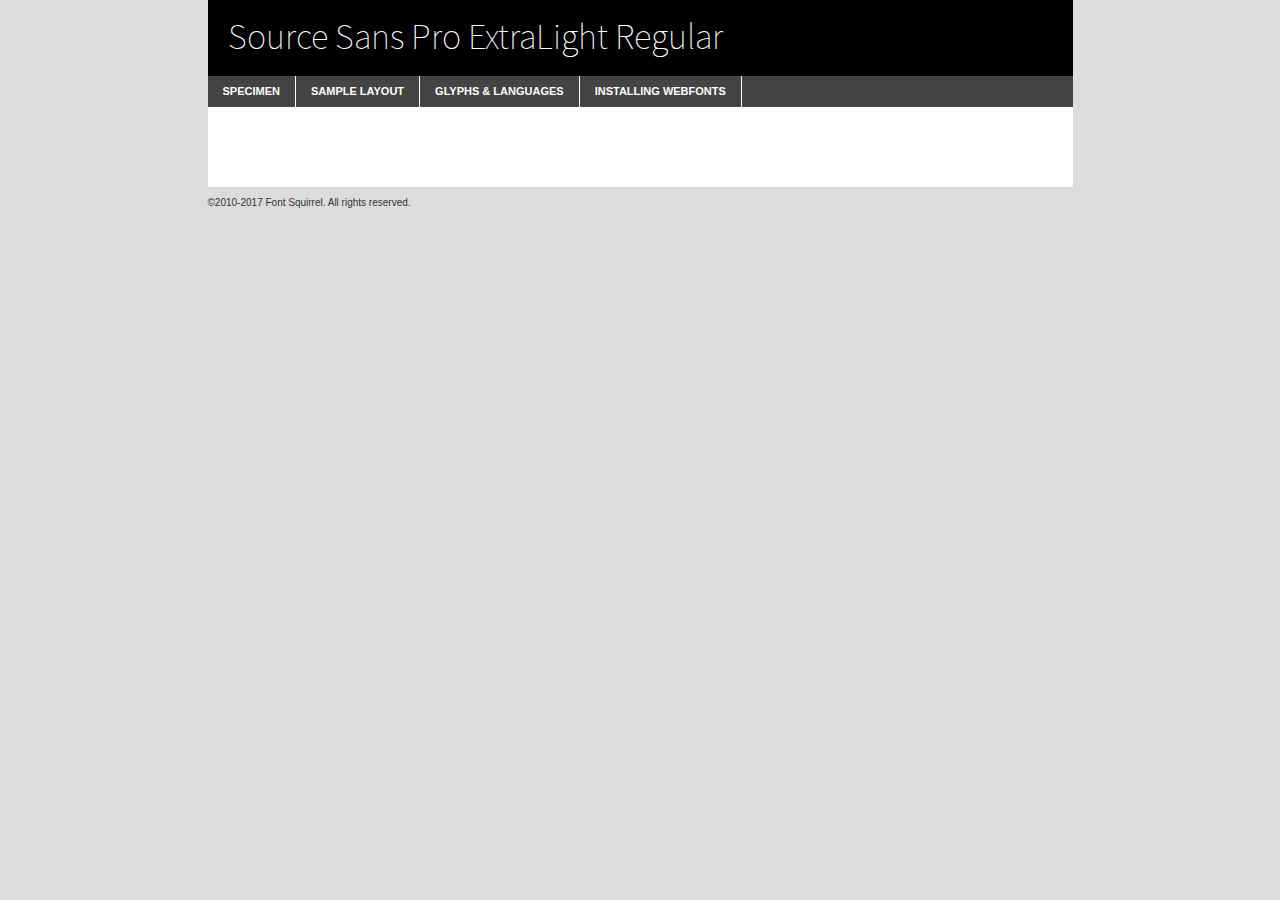
<file: css_advanced/fonts/sourcesanspro-extralight-demo.html>
<!DOCTYPE html PUBLIC "-//W3C//DTD XHTML 1.0 Transitional//EN"
        "http://www.w3.org/TR/xhtml1/DTD/xhtml1-transitional.dtd">

<html xmlns="http://www.w3.org/1999/xhtml" xml:lang="en" lang="en">
<head>
    <meta http-equiv="Content-Type" content="text/html; charset=utf-8"/>
    <script src="http://ajax.googleapis.com/ajax/libs/jquery/1.7.2/jquery.min.js" type="text/javascript" charset="utf-8"></script>
    <script type="text/javascript">
		(function($) {
			$.fn.easyTabs = function(option) {
				var param = jQuery.extend({ fadeSpeed: 'fast', defaultContent: 1, activeClass: 'active' }, option);
				$(this).each(function() {
					var thisId = '#' + this.id;
					if ( param.defaultContent == '' )
					{
						param.defaultContent = 1;
					}
					if ( typeof param.defaultContent == 'number' )
					{
						var defaultTab = $(thisId + ' .tabs li:eq(' + (param.defaultContent - 1) + ') a').attr('href').substr(1);
					}
					else
					{
						var defaultTab = param.defaultContent;
					}
					$(thisId + ' .tabs li a').each(function() {
						var tabToHide = $(this).attr('href').substr(1);
						$('#' + tabToHide).addClass('easytabs-tab-content');
					});
					hideAll();
					changeContent(defaultTab);

					function hideAll() {$(thisId + ' .easytabs-tab-content').hide();}

					function changeContent(tabId)
					{
						hideAll();
						$(thisId + ' .tabs li').removeClass(param.activeClass);
						$(thisId + ' .tabs li a[href=#' + tabId + ']').closest('li').addClass(param.activeClass);
						if ( param.fadeSpeed != 'none' )
						{
							$(thisId + ' #' + tabId).fadeIn(param.fadeSpeed);
						}
						else
						{
							$(thisId + ' #' + tabId).show();
						}
					}

					$(thisId + ' .tabs li').click(function() {
						var tabId = $(this).find('a').attr('href').substr(1);
						changeContent(tabId);
						return false;
					});
				});
			}
		})(jQuery);
    </script>
    <link rel="stylesheet" href="specimen_files/specimen_stylesheet.css" type="text/css" charset="utf-8"/>
    <link rel="stylesheet" href="stylesheet.css" type="text/css" charset="utf-8"/>

    <style type="text/css">
        		body {
			font-family: 'source_sans_proextralight';
        		}

            </style>

    <title>Source Sans Pro ExtraLight Regular Specimen</title>


    <script type="text/javascript" charset="utf-8">
		$(document).ready(function() {
			$('#container').easyTabs({ defaultContent: 1 });
		});
    </script>
</head>

<body>
<div id="container">
    <div id="header">
		Source Sans Pro ExtraLight Regular    </div>
    <ul class="tabs">
        <li><a href="#specimen">Specimen</a></li>
        <li><a href="#layout">Sample Layout</a></li>
		        <li><a href="#glyphs">Glyphs &amp; Languages</a></li>
        <li><a href="#installing">Installing Webfonts</a></li>

    </ul>

    <div id="main_content">


        <div id="specimen">

            <div class="section">
                <div class="grid12 firstcol">
                    <div class="huge">AaBb</div>
                </div>
            </div>

            <div class="section">
                <div class="glyph_range">A&#x200B;B&#x200b;C&#x200b;D&#x200b;E&#x200b;F&#x200b;G&#x200b;H&#x200b;I&#x200b;J&#x200b;K&#x200b;L&#x200b;M&#x200b;N&#x200b;O&#x200b;P&#x200b;Q&#x200b;R&#x200b;S&#x200b;T&#x200b;U&#x200b;V&#x200b;W&#x200b;X&#x200b;Y&#x200b;Z&#x200b;a&#x200b;b&#x200b;c&#x200b;d&#x200b;e&#x200b;f&#x200b;g&#x200b;h&#x200b;i&#x200b;j&#x200b;k&#x200b;l&#x200b;m&#x200b;n&#x200b;o&#x200b;p&#x200b;q&#x200b;r&#x200b;s&#x200b;t&#x200b;u&#x200b;v&#x200b;w&#x200b;x&#x200b;y&#x200b;z&#x200b;1&#x200b;2&#x200b;3&#x200b;4&#x200b;5&#x200b;6&#x200b;7&#x200b;8&#x200b;9&#x200b;0&#x200b;&amp;&#x200b;.&#x200b;,&#x200b;?&#x200b;!&#x200b;&#64;&#x200b;(&#x200b;)&#x200b;#&#x200b;$&#x200b;%&#x200b;*&#x200b;+&#x200b;-&#x200b;=&#x200b;:&#x200b;;</div>
            </div>
            <div class="section">
                <div class="grid12 firstcol">
                    <table class="sample_table">
                        <tr>
                            <td>10</td>
                            <td class="size10">abcdefghijklmnopqrstuvwxyzABCDEFGHIJKLMNOPQRSTUVWXYZ0123456789abcdefghijklmnopqrstuvwxyzABCDEFGHIJKLMNOPQRSTUVWXYZ0123456789abcdefghijklmnopqrstuvwxyzABCDEFGHIJKLMNOPQRSTUVWXYZ</td>
                        </tr>
                        <tr>
                            <td>11</td>
                            <td class="size11">abcdefghijklmnopqrstuvwxyzABCDEFGHIJKLMNOPQRSTUVWXYZ0123456789abcdefghijklmnopqrstuvwxyzABCDEFGHIJKLMNOPQRSTUVWXYZ0123456789abcdefghijklmnopqrstuvwxyzABCDEFGHIJKLMNOPQRSTUVWXYZ</td>
                        </tr>
                        <tr>
                            <td>12</td>
                            <td class="size12">abcdefghijklmnopqrstuvwxyzABCDEFGHIJKLMNOPQRSTUVWXYZ0123456789abcdefghijklmnopqrstuvwxyzABCDEFGHIJKLMNOPQRSTUVWXYZ0123456789abcdefghijklmnopqrstuvwxyzABCDEFGHIJKLMNOPQRSTUVWXYZ</td>
                        </tr>
                        <tr>
                            <td>13</td>
                            <td class="size13">abcdefghijklmnopqrstuvwxyzABCDEFGHIJKLMNOPQRSTUVWXYZ0123456789abcdefghijklmnopqrstuvwxyzABCDEFGHIJKLMNOPQRSTUVWXYZ0123456789abcdefghijklmnopqrstuvwxyzABCDEFGHIJKLMNOPQRSTUVWXYZ</td>
                        </tr>
                        <tr>
                            <td>14</td>
                            <td class="size14">abcdefghijklmnopqrstuvwxyzABCDEFGHIJKLMNOPQRSTUVWXYZ0123456789abcdefghijklmnopqrstuvwxyzABCDEFGHIJKLMNOPQRSTUVWXYZ0123456789abcdefghijklmnopqrstuvwxyzABCDEFGHIJKLMNOPQRSTUVWXYZ</td>
                        </tr>
                        <tr>
                            <td>16</td>
                            <td class="size16">abcdefghijklmnopqrstuvwxyzABCDEFGHIJKLMNOPQRSTUVWXYZ0123456789abcdefghijklmnopqrstuvwxyzABCDEFGHIJKLMNOPQRSTUVWXYZ</td>
                        </tr>
                        <tr>
                            <td>18</td>
                            <td class="size18">abcdefghijklmnopqrstuvwxyzABCDEFGHIJKLMNOPQRSTUVWXYZ0123456789abcdefghijklmnopqrstuvwxyzABCDEFGHIJKLMNOPQRSTUVWXYZ</td>
                        </tr>
                        <tr>
                            <td>20</td>
                            <td class="size20">abcdefghijklmnopqrstuvwxyzABCDEFGHIJKLMNOPQRSTUVWXYZ0123456789abcdefghijklmnopqrstuvwxyzABCDEFGHIJKLMNOPQRSTUVWXYZ</td>
                        </tr>
                        <tr>
                            <td>24</td>
                            <td class="size24">abcdefghijklmnopqrstuvwxyzABCDEFGHIJKLMNOPQRSTUVWXYZ0123456789abcdefghijklmnopqrstuvwxyzABCDEFGHIJKLMNOPQRSTUVWXYZ</td>
                        </tr>
                        <tr>
                            <td>30</td>
                            <td class="size30">abcdefghijklmnopqrstuvwxyzABCDEFGHIJKLMNOPQRSTUVWXYZ0123456789abcdefghijklmnopqrstuvwxyzABCDEFGHIJKLMNOPQRSTUVWXYZ</td>
                        </tr>
                        <tr>
                            <td>36</td>
                            <td class="size36">abcdefghijklmnopqrstuvwxyzABCDEFGHIJKLMNOPQRSTUVWXYZ0123456789abcdefghijklmnopqrstuvwxyzABCDEFGHIJKLMNOPQRSTUVWXYZ</td>
                        </tr>
                        <tr>
                            <td>48</td>
                            <td class="size48">abcdefghijklmnopqrstuvwxyzABCDEFGHIJKLMNOPQRSTUVWXYZ0123456789abcdefghijklmnopqrstuvwxyzABCDEFGHIJKLMNOPQRSTUVWXYZ</td>
                        </tr>
                        <tr>
                            <td>60</td>
                            <td class="size60">abcdefghijklmnopqrstuvwxyzABCDEFGHIJKLMNOPQRSTUVWXYZ0123456789abcdefghijklmnopqrstuvwxyzABCDEFGHIJKLMNOPQRSTUVWXYZ</td>
                        </tr>
                        <tr>
                            <td>72</td>
                            <td class="size72">abcdefghijklmnopqrstuvwxyzABCDEFGHIJKLMNOPQRSTUVWXYZ0123456789abcdefghijklmnopqrstuvwxyzABCDEFGHIJKLMNOPQRSTUVWXYZ</td>
                        </tr>
                        <tr>
                            <td>90</td>
                            <td class="size90">abcdefghijklmnopqrstuvwxyzABCDEFGHIJKLMNOPQRSTUVWXYZ0123456789abcdefghijklmnopqrstuvwxyzABCDEFGHIJKLMNOPQRSTUVWXYZ</td>
                        </tr>
                    </table>

                </div>

            </div>


            <div class="section" id="bodycomparison">


                <div id="xheight">
                    <div class="fontbody">&#x25FC;&#x25FC;&#x25FC;&#x25FC;&#x25FC;&#x25FC;&#x25FC;&#x25FC;&#x25FC;&#x25FC;&#x25FC;&#x25FC;&#x25FC;&#x25FC;&#x25FC;&#x25FC;&#x25FC;&#x25FC;&#x25FC;&#x25FC;&#x25FC;&#x25FC;&#x25FC;&#x25FC;&#x25FC;&#x25FC;&#x25FC;&#x25FC;&#x25FC;&#x25FC;&#x25FC;&#x25FC;&#x25FC;&#x25FC;&#x25FC;&#x25FC;&#x25FC;&#x25FC;&#x25FC;&#x25FC;&#x25FC;&#x25FC;&#x25FC;&#x25FC;&#x25FC;&#x25FC;&#x25FC;&#x25FC;&#x25FC;&#x25FC;&#x25FC;&#x25FC;&#x25FC;&#x25FC;&#x25FC;&#x25FC;&#x25FC;&#x25FC;&#x25FC;&#x25FC;&#x25FC;&#x25FC;&#x25FC;&#x25FC;&#x25FC;&#x25FC;&#x25FC;&#x25FC;&#x25FC;&#x25FC;&#x25FC;&#x25FC;&#x25FC;&#x25FC;&#x25FC;&#x25FC;&#x25FC;&#x25FC;&#x25FC;&#x25FC;&#x25FC;&#x25FC;&#x25FC;&#x25FC;&#x25FC;&#x25FC;&#x25FC;&#x25FC;&#x25FC;&#x25FC;&#x25FC;&#x25FC;&#x25FC;&#x25FC;&#x25FC;&#x25FC;&#x25FC;&#x25FC;&#x25FC;body</div>
                    <div class="arialbody">body</div>
                    <div class="verdanabody">body</div>
                    <div class="georgiabody">body</div>
                </div>
                <div class="fontbody" style="z-index:1">
                    body<span>Source Sans Pro ExtraLight Regular</span>
                </div>
                <div class="arialbody" style="z-index:1">
                    body<span>Arial</span>
                </div>
                <div class="verdanabody" style="z-index:1">
                    body<span>Verdana</span>
                </div>
                <div class="georgiabody" style="z-index:1">
                    body<span>Georgia</span>
                </div>


            </div>


            <div class="section psample psample_row1" id="">

                <div class="grid2 firstcol">
                    <p class="size10"><span>10.</span>Aenean lacinia bibendum nulla sed consectetur. Fusce dapibus, tellus ac cursus commodo, tortor mauris condimentum nibh, ut fermentum massa justo sit amet risus. Nullam id dolor id nibh ultricies vehicula ut id elit. Cum sociis natoque penatibus et magnis dis parturient montes, nascetur ridiculus mus. Nulla vitae elit libero, a pharetra augue.</p>

                </div>
                <div class="grid3">
                    <p class="size11"><span>11.</span>Aenean lacinia bibendum nulla sed consectetur. Fusce dapibus, tellus ac cursus commodo, tortor mauris condimentum nibh, ut fermentum massa justo sit amet risus. Nullam id dolor id nibh ultricies vehicula ut id elit. Cum sociis natoque penatibus et magnis dis parturient montes, nascetur ridiculus mus. Nulla vitae elit libero, a pharetra augue.</p>

                </div>
                <div class="grid3">
                    <p class="size12"><span>12.</span>Aenean lacinia bibendum nulla sed consectetur. Fusce dapibus, tellus ac cursus commodo, tortor mauris condimentum nibh, ut fermentum massa justo sit amet risus. Nullam id dolor id nibh ultricies vehicula ut id elit. Cum sociis natoque penatibus et magnis dis parturient montes, nascetur ridiculus mus. Nulla vitae elit libero, a pharetra augue.</p>

                </div>
                <div class="grid4">
                    <p class="size13"><span>13.</span>Aenean lacinia bibendum nulla sed consectetur. Fusce dapibus, tellus ac cursus commodo, tortor mauris condimentum nibh, ut fermentum massa justo sit amet risus. Nullam id dolor id nibh ultricies vehicula ut id elit. Cum sociis natoque penatibus et magnis dis parturient montes, nascetur ridiculus mus. Nulla vitae elit libero, a pharetra augue.</p>

                </div>
                <div class="white_blend"></div>

            </div>
            <div class="section psample psample_row2" id="">
                <div class="grid3 firstcol">
                    <p class="size14"><span>14.</span>Aenean lacinia bibendum nulla sed consectetur. Fusce dapibus, tellus ac cursus commodo, tortor mauris condimentum nibh, ut fermentum massa justo sit amet risus. Nullam id dolor id nibh ultricies vehicula ut id elit. Cum sociis natoque penatibus et magnis dis parturient montes, nascetur ridiculus mus. Nulla vitae elit libero, a pharetra augue.</p>

                </div>
                <div class="grid4">
                    <p class="size16"><span>16.</span>Aenean lacinia bibendum nulla sed consectetur. Fusce dapibus, tellus ac cursus commodo, tortor mauris condimentum nibh, ut fermentum massa justo sit amet risus. Nullam id dolor id nibh ultricies vehicula ut id elit. Cum sociis natoque penatibus et magnis dis parturient montes, nascetur ridiculus mus. Nulla vitae elit libero, a pharetra augue.</p>

                </div>
                <div class="grid5">
                    <p class="size18"><span>18.</span>Aenean lacinia bibendum nulla sed consectetur. Fusce dapibus, tellus ac cursus commodo, tortor mauris condimentum nibh, ut fermentum massa justo sit amet risus. Nullam id dolor id nibh ultricies vehicula ut id elit. Cum sociis natoque penatibus et magnis dis parturient montes, nascetur ridiculus mus. Nulla vitae elit libero, a pharetra augue.</p>

                </div>

                <div class="white_blend"></div>

            </div>

            <div class="section psample psample_row3" id="">
                <div class="grid5 firstcol">
                    <p class="size20"><span>20.</span>Aenean lacinia bibendum nulla sed consectetur. Fusce dapibus, tellus ac cursus commodo, tortor mauris condimentum nibh, ut fermentum massa justo sit amet risus. Nullam id dolor id nibh ultricies vehicula ut id elit. Cum sociis natoque penatibus et magnis dis parturient montes, nascetur ridiculus mus. Nulla vitae elit libero, a pharetra augue.</p>
                </div>
                <div class="grid7">
                    <p class="size24"><span>24.</span>Aenean lacinia bibendum nulla sed consectetur. Fusce dapibus, tellus ac cursus commodo, tortor mauris condimentum nibh, ut fermentum massa justo sit amet risus. Nullam id dolor id nibh ultricies vehicula ut id elit. Cum sociis natoque penatibus et magnis dis parturient montes, nascetur ridiculus mus. Nulla vitae elit libero, a pharetra augue.</p>
                </div>

                <div class="white_blend"></div>

            </div>

            <div class="section psample psample_row4" id="">
                <div class="grid12 firstcol">
                    <p class="size30"><span>30.</span>Aenean lacinia bibendum nulla sed consectetur. Fusce dapibus, tellus ac cursus commodo, tortor mauris condimentum nibh, ut fermentum massa justo sit amet risus. Nullam id dolor id nibh ultricies vehicula ut id elit. Cum sociis natoque penatibus et magnis dis parturient montes, nascetur ridiculus mus. Nulla vitae elit libero, a pharetra augue.</p>
                </div>
                <div class="white_blend"></div>

            </div>


            <div class="section psample psample_row1 fullreverse">
                <div class="grid2 firstcol">
                    <p class="size10"><span>10.</span>Aenean lacinia bibendum nulla sed consectetur. Fusce dapibus, tellus ac cursus commodo, tortor mauris condimentum nibh, ut fermentum massa justo sit amet risus. Nullam id dolor id nibh ultricies vehicula ut id elit. Cum sociis natoque penatibus et magnis dis parturient montes, nascetur ridiculus mus. Nulla vitae elit libero, a pharetra augue.</p>

                </div>
                <div class="grid3">
                    <p class="size11"><span>11.</span>Aenean lacinia bibendum nulla sed consectetur. Fusce dapibus, tellus ac cursus commodo, tortor mauris condimentum nibh, ut fermentum massa justo sit amet risus. Nullam id dolor id nibh ultricies vehicula ut id elit. Cum sociis natoque penatibus et magnis dis parturient montes, nascetur ridiculus mus. Nulla vitae elit libero, a pharetra augue.</p>

                </div>
                <div class="grid3">
                    <p class="size12"><span>12.</span>Aenean lacinia bibendum nulla sed consectetur. Fusce dapibus, tellus ac cursus commodo, tortor mauris condimentum nibh, ut fermentum massa justo sit amet risus. Nullam id dolor id nibh ultricies vehicula ut id elit. Cum sociis natoque penatibus et magnis dis parturient montes, nascetur ridiculus mus. Nulla vitae elit libero, a pharetra augue.</p>

                </div>
                <div class="grid4">
                    <p class="size13"><span>13.</span>Aenean lacinia bibendum nulla sed consectetur. Fusce dapibus, tellus ac cursus commodo, tortor mauris condimentum nibh, ut fermentum massa justo sit amet risus. Nullam id dolor id nibh ultricies vehicula ut id elit. Cum sociis natoque penatibus et magnis dis parturient montes, nascetur ridiculus mus. Nulla vitae elit libero, a pharetra augue.</p>

                </div>
                <div class="black_blend"></div>

            </div>

            <div class="section psample psample_row2 fullreverse">
                <div class="grid3 firstcol">
                    <p class="size14"><span>14.</span>Aenean lacinia bibendum nulla sed consectetur. Fusce dapibus, tellus ac cursus commodo, tortor mauris condimentum nibh, ut fermentum massa justo sit amet risus. Nullam id dolor id nibh ultricies vehicula ut id elit. Cum sociis natoque penatibus et magnis dis parturient montes, nascetur ridiculus mus. Nulla vitae elit libero, a pharetra augue.</p>

                </div>
                <div class="grid4">
                    <p class="size16"><span>16.</span>Aenean lacinia bibendum nulla sed consectetur. Fusce dapibus, tellus ac cursus commodo, tortor mauris condimentum nibh, ut fermentum massa justo sit amet risus. Nullam id dolor id nibh ultricies vehicula ut id elit. Cum sociis natoque penatibus et magnis dis parturient montes, nascetur ridiculus mus. Nulla vitae elit libero, a pharetra augue.</p>

                </div>
                <div class="grid5">
                    <p class="size18"><span>18.</span>Aenean lacinia bibendum nulla sed consectetur. Fusce dapibus, tellus ac cursus commodo, tortor mauris condimentum nibh, ut fermentum massa justo sit amet risus. Nullam id dolor id nibh ultricies vehicula ut id elit. Cum sociis natoque penatibus et magnis dis parturient montes, nascetur ridiculus mus. Nulla vitae elit libero, a pharetra augue.</p>

                </div>
                <div class="black_blend"></div>

            </div>

            <div class="section psample fullreverse psample_row3" id="">
                <div class="grid5 firstcol">
                    <p class="size20"><span>20.</span>Aenean lacinia bibendum nulla sed consectetur. Fusce dapibus, tellus ac cursus commodo, tortor mauris condimentum nibh, ut fermentum massa justo sit amet risus. Nullam id dolor id nibh ultricies vehicula ut id elit. Cum sociis natoque penatibus et magnis dis parturient montes, nascetur ridiculus mus. Nulla vitae elit libero, a pharetra augue.</p>
                </div>
                <div class="grid7">
                    <p class="size24"><span>24.</span>Aenean lacinia bibendum nulla sed consectetur. Fusce dapibus, tellus ac cursus commodo, tortor mauris condimentum nibh, ut fermentum massa justo sit amet risus. Nullam id dolor id nibh ultricies vehicula ut id elit. Cum sociis natoque penatibus et magnis dis parturient montes, nascetur ridiculus mus. Nulla vitae elit libero, a pharetra augue.</p>
                </div>

                <div class="black_blend"></div>

            </div>

            <div class="section psample fullreverse psample_row4" id="" style="border-bottom: 20px #000 solid;">
                <div class="grid12 firstcol">
                    <p class="size30"><span>30.</span>Aenean lacinia bibendum nulla sed consectetur. Fusce dapibus, tellus ac cursus commodo, tortor mauris condimentum nibh, ut fermentum massa justo sit amet risus. Nullam id dolor id nibh ultricies vehicula ut id elit. Cum sociis natoque penatibus et magnis dis parturient montes, nascetur ridiculus mus. Nulla vitae elit libero, a pharetra augue.</p>
                </div>
                <div class="black_blend"></div>

            </div>


        </div>

        <div id="layout">

            <div class="section">

                <div class="grid12 firstcol">
                    <h1>Lorem Ipsum Dolor</h1>
                    <h2>Etiam porta sem malesuada magna mollis euismod</h2>

                    <p class="byline">By <a href="#link">Aenean Lacinia</a></p>
                </div>
            </div>
            <div class="section">
                <div class="grid8 firstcol">
                    <p class="large">Donec sed odio dui. Morbi leo risus, porta ac consectetur ac, vestibulum at eros. Fusce dapibus, tellus ac cursus commodo, tortor mauris condimentum nibh, ut fermentum massa justo sit amet risus. </p>


                    <h3>Pellentesque ornare sem</h3>

                    <p>Maecenas sed diam eget risus varius blandit sit amet non magna. Maecenas faucibus mollis interdum. Donec ullamcorper nulla non metus auctor fringilla. Nullam id dolor id nibh ultricies vehicula ut id elit. Nullam id dolor id nibh ultricies vehicula ut id elit. </p>

                    <p>Aenean eu leo quam. Pellentesque ornare sem lacinia quam venenatis vestibulum. Lorem ipsum dolor sit amet, consectetur adipiscing elit. Cum sociis natoque penatibus et magnis dis parturient montes, nascetur ridiculus mus. </p>

                    <p>Nulla vitae elit libero, a pharetra augue. Praesent commodo cursus magna, vel scelerisque nisl consectetur et. Aenean lacinia bibendum nulla sed consectetur. </p>

                    <p>Nullam quis risus eget urna mollis ornare vel eu leo. Nullam quis risus eget urna mollis ornare vel eu leo. Maecenas sed diam eget risus varius blandit sit amet non magna. Donec ullamcorper nulla non metus auctor fringilla. </p>

                    <h3>Cras mattis consectetur</h3>

                    <p>Aenean eu leo quam. Pellentesque ornare sem lacinia quam venenatis vestibulum. Aenean lacinia bibendum nulla sed consectetur. Integer posuere erat a ante venenatis dapibus posuere velit aliquet. Cras mattis consectetur purus sit amet fermentum. </p>

                    <p>Nullam id dolor id nibh ultricies vehicula ut id elit. Nullam quis risus eget urna mollis ornare vel eu leo. Cras mattis consectetur purus sit amet fermentum.</p>
                </div>

                <div class="grid4 sidebar">

                    <div class="box reverse">
                        <p class="last">Nullam quis risus eget urna mollis ornare vel eu leo. Donec ullamcorper nulla non metus auctor fringilla. Cras mattis consectetur purus sit amet fermentum. Sed posuere consectetur est at lobortis. Lorem ipsum dolor sit amet, consectetur adipiscing elit. </p>
                    </div>

                    <p class="caption">Maecenas sed diam eget risus varius.</p>

                    <p>Vestibulum id ligula porta felis euismod semper. Integer posuere erat a ante venenatis dapibus posuere velit aliquet. Vestibulum id ligula porta felis euismod semper. Sed posuere consectetur est at lobortis. Maecenas sed diam eget risus varius blandit sit amet non magna. Fusce dapibus, tellus ac cursus commodo, tortor mauris condimentum nibh, ut fermentum massa justo sit amet risus. </p>


                    <p>Duis mollis, est non commodo luctus, nisi erat porttitor ligula, eget lacinia odio sem nec elit. Aenean lacinia bibendum nulla sed consectetur. Vivamus sagittis lacus vel augue laoreet rutrum faucibus dolor auctor. Aenean lacinia bibendum nulla sed consectetur. Nullam quis risus eget urna mollis ornare vel eu leo. </p>

                    <p>Praesent commodo cursus magna, vel scelerisque nisl consectetur et. Donec ullamcorper nulla non metus auctor fringilla. Maecenas faucibus mollis interdum. Fusce dapibus, tellus ac cursus commodo, tortor mauris condimentum nibh, ut fermentum massa justo sit amet risus. </p>

                </div>
            </div>

        </div>


		

        <div id="glyphs">
            <div class="section">
                <div class="grid12 firstcol">

                    <h1>Language Support</h1>
                    <p>The subset of Source Sans Pro ExtraLight Regular in this kit supports the following languages:<br/>

						Albanian, Basque, Breton, Chamorro, Danish, Dutch, English, Faroese, Finnish, French, Frisian, Galician, German, Icelandic, Italian, Malagasy, Norwegian, Portuguese, Spanish, Alsatian, Aragonese, Arapaho, Arrernte, Asturian, Aymara, Bislama, Cebuano, Corsican, Fijian, French_creole, Genoese, Gilbertese, Greenlandic, Haitian_creole, Hiligaynon, Hmong, Hopi, Ibanag, Iloko_ilokano, Indonesian, Interglossa_glosa, Interlingua, Irish_gaelic, Jerriais, Lojban, Lombard, Luxembourgeois, Manx, Mohawk, Norfolk_pitcairnese, Occitan, Oromo, Pangasinan, Papiamento, Piedmontese, Potawatomi, Rhaeto-romance, Romansh, Rotokas, Sami_lule, Samoan, Sardinian, Scots_gaelic, Seychelles_creole, Shona, Sicilian, Somali, Southern_ndebele, Swahili, Swati_swazi, Tagalog_filipino_pilipino, Tetum, Tok_pisin, Uyghur_latinized, Volapuk, Walloon, Warlpiri, Xhosa, Yapese, Zulu, Latinbasic, Ubasic, Demo                    </p>
                    <h1>Glyph Chart</h1>
                    <p>The subset of Source Sans Pro ExtraLight Regular in this kit includes all the glyphs listed below. Unicode entities are included above each glyph to help you insert individual characters into your layout.</p>
                    <div id="glyph_chart">

																				                                <div><p>&amp;#32;</p>&#32;</div>
																				                                <div><p>&amp;#33;</p>&#33;</div>
																				                                <div><p>&amp;#34;</p>&#34;</div>
																				                                <div><p>&amp;#35;</p>&#35;</div>
																				                                <div><p>&amp;#36;</p>&#36;</div>
																				                                <div><p>&amp;#37;</p>&#37;</div>
																				                                <div><p>&amp;#38;</p>&#38;</div>
																				                                <div><p>&amp;#39;</p>&#39;</div>
																				                                <div><p>&amp;#40;</p>&#40;</div>
																				                                <div><p>&amp;#41;</p>&#41;</div>
																				                                <div><p>&amp;#42;</p>&#42;</div>
																				                                <div><p>&amp;#43;</p>&#43;</div>
																				                                <div><p>&amp;#44;</p>&#44;</div>
																				                                <div><p>&amp;#45;</p>&#45;</div>
																				                                <div><p>&amp;#46;</p>&#46;</div>
																				                                <div><p>&amp;#47;</p>&#47;</div>
																				                                <div><p>&amp;#48;</p>&#48;</div>
																				                                <div><p>&amp;#49;</p>&#49;</div>
																				                                <div><p>&amp;#50;</p>&#50;</div>
																				                                <div><p>&amp;#51;</p>&#51;</div>
																				                                <div><p>&amp;#52;</p>&#52;</div>
																				                                <div><p>&amp;#53;</p>&#53;</div>
																				                                <div><p>&amp;#54;</p>&#54;</div>
																				                                <div><p>&amp;#55;</p>&#55;</div>
																				                                <div><p>&amp;#56;</p>&#56;</div>
																				                                <div><p>&amp;#57;</p>&#57;</div>
																				                                <div><p>&amp;#58;</p>&#58;</div>
																				                                <div><p>&amp;#59;</p>&#59;</div>
																				                                <div><p>&amp;#60;</p>&#60;</div>
																				                                <div><p>&amp;#61;</p>&#61;</div>
																				                                <div><p>&amp;#62;</p>&#62;</div>
																				                                <div><p>&amp;#63;</p>&#63;</div>
																				                                <div><p>&amp;#64;</p>&#64;</div>
																				                                <div><p>&amp;#65;</p>&#65;</div>
																				                                <div><p>&amp;#66;</p>&#66;</div>
																				                                <div><p>&amp;#67;</p>&#67;</div>
																				                                <div><p>&amp;#68;</p>&#68;</div>
																				                                <div><p>&amp;#69;</p>&#69;</div>
																				                                <div><p>&amp;#70;</p>&#70;</div>
																				                                <div><p>&amp;#71;</p>&#71;</div>
																				                                <div><p>&amp;#72;</p>&#72;</div>
																				                                <div><p>&amp;#73;</p>&#73;</div>
																				                                <div><p>&amp;#74;</p>&#74;</div>
																				                                <div><p>&amp;#75;</p>&#75;</div>
																				                                <div><p>&amp;#76;</p>&#76;</div>
																				                                <div><p>&amp;#77;</p>&#77;</div>
																				                                <div><p>&amp;#78;</p>&#78;</div>
																				                                <div><p>&amp;#79;</p>&#79;</div>
																				                                <div><p>&amp;#80;</p>&#80;</div>
																				                                <div><p>&amp;#81;</p>&#81;</div>
																				                                <div><p>&amp;#82;</p>&#82;</div>
																				                                <div><p>&amp;#83;</p>&#83;</div>
																				                                <div><p>&amp;#84;</p>&#84;</div>
																				                                <div><p>&amp;#85;</p>&#85;</div>
																				                                <div><p>&amp;#86;</p>&#86;</div>
																				                                <div><p>&amp;#87;</p>&#87;</div>
																				                                <div><p>&amp;#88;</p>&#88;</div>
																				                                <div><p>&amp;#89;</p>&#89;</div>
																				                                <div><p>&amp;#90;</p>&#90;</div>
																				                                <div><p>&amp;#91;</p>&#91;</div>
																				                                <div><p>&amp;#92;</p>&#92;</div>
																				                                <div><p>&amp;#93;</p>&#93;</div>
																				                                <div><p>&amp;#94;</p>&#94;</div>
																				                                <div><p>&amp;#95;</p>&#95;</div>
																				                                <div><p>&amp;#96;</p>&#96;</div>
																				                                <div><p>&amp;#97;</p>&#97;</div>
																				                                <div><p>&amp;#98;</p>&#98;</div>
																				                                <div><p>&amp;#99;</p>&#99;</div>
																				                                <div><p>&amp;#100;</p>&#100;</div>
																				                                <div><p>&amp;#101;</p>&#101;</div>
																				                                <div><p>&amp;#102;</p>&#102;</div>
																				                                <div><p>&amp;#103;</p>&#103;</div>
																				                                <div><p>&amp;#104;</p>&#104;</div>
																				                                <div><p>&amp;#105;</p>&#105;</div>
																				                                <div><p>&amp;#106;</p>&#106;</div>
																				                                <div><p>&amp;#107;</p>&#107;</div>
																				                                <div><p>&amp;#108;</p>&#108;</div>
																				                                <div><p>&amp;#109;</p>&#109;</div>
																				                                <div><p>&amp;#110;</p>&#110;</div>
																				                                <div><p>&amp;#111;</p>&#111;</div>
																				                                <div><p>&amp;#112;</p>&#112;</div>
																				                                <div><p>&amp;#113;</p>&#113;</div>
																				                                <div><p>&amp;#114;</p>&#114;</div>
																				                                <div><p>&amp;#115;</p>&#115;</div>
																				                                <div><p>&amp;#116;</p>&#116;</div>
																				                                <div><p>&amp;#117;</p>&#117;</div>
																				                                <div><p>&amp;#118;</p>&#118;</div>
																				                                <div><p>&amp;#119;</p>&#119;</div>
																				                                <div><p>&amp;#120;</p>&#120;</div>
																				                                <div><p>&amp;#121;</p>&#121;</div>
																				                                <div><p>&amp;#122;</p>&#122;</div>
																				                                <div><p>&amp;#123;</p>&#123;</div>
																				                                <div><p>&amp;#124;</p>&#124;</div>
																				                                <div><p>&amp;#125;</p>&#125;</div>
																				                                <div><p>&amp;#126;</p>&#126;</div>
																				                                <div><p>&amp;#160;</p>&#160;</div>
																				                                <div><p>&amp;#161;</p>&#161;</div>
																				                                <div><p>&amp;#162;</p>&#162;</div>
																				                                <div><p>&amp;#163;</p>&#163;</div>
																				                                <div><p>&amp;#164;</p>&#164;</div>
																				                                <div><p>&amp;#165;</p>&#165;</div>
																				                                <div><p>&amp;#166;</p>&#166;</div>
																				                                <div><p>&amp;#167;</p>&#167;</div>
																				                                <div><p>&amp;#168;</p>&#168;</div>
																				                                <div><p>&amp;#169;</p>&#169;</div>
																				                                <div><p>&amp;#170;</p>&#170;</div>
																				                                <div><p>&amp;#171;</p>&#171;</div>
																				                                <div><p>&amp;#172;</p>&#172;</div>
																				                                <div><p>&amp;#173;</p>&#173;</div>
																				                                <div><p>&amp;#174;</p>&#174;</div>
																				                                <div><p>&amp;#175;</p>&#175;</div>
																				                                <div><p>&amp;#176;</p>&#176;</div>
																				                                <div><p>&amp;#177;</p>&#177;</div>
																				                                <div><p>&amp;#178;</p>&#178;</div>
																				                                <div><p>&amp;#179;</p>&#179;</div>
																				                                <div><p>&amp;#180;</p>&#180;</div>
																				                                <div><p>&amp;#181;</p>&#181;</div>
																				                                <div><p>&amp;#182;</p>&#182;</div>
																				                                <div><p>&amp;#183;</p>&#183;</div>
																				                                <div><p>&amp;#184;</p>&#184;</div>
																				                                <div><p>&amp;#185;</p>&#185;</div>
																				                                <div><p>&amp;#186;</p>&#186;</div>
																				                                <div><p>&amp;#187;</p>&#187;</div>
																				                                <div><p>&amp;#188;</p>&#188;</div>
																				                                <div><p>&amp;#189;</p>&#189;</div>
																				                                <div><p>&amp;#190;</p>&#190;</div>
																				                                <div><p>&amp;#191;</p>&#191;</div>
																				                                <div><p>&amp;#192;</p>&#192;</div>
																				                                <div><p>&amp;#193;</p>&#193;</div>
																				                                <div><p>&amp;#194;</p>&#194;</div>
																				                                <div><p>&amp;#195;</p>&#195;</div>
																				                                <div><p>&amp;#196;</p>&#196;</div>
																				                                <div><p>&amp;#197;</p>&#197;</div>
																				                                <div><p>&amp;#198;</p>&#198;</div>
																				                                <div><p>&amp;#199;</p>&#199;</div>
																				                                <div><p>&amp;#200;</p>&#200;</div>
																				                                <div><p>&amp;#201;</p>&#201;</div>
																				                                <div><p>&amp;#202;</p>&#202;</div>
																				                                <div><p>&amp;#203;</p>&#203;</div>
																				                                <div><p>&amp;#204;</p>&#204;</div>
																				                                <div><p>&amp;#205;</p>&#205;</div>
																				                                <div><p>&amp;#206;</p>&#206;</div>
																				                                <div><p>&amp;#207;</p>&#207;</div>
																				                                <div><p>&amp;#208;</p>&#208;</div>
																				                                <div><p>&amp;#209;</p>&#209;</div>
																				                                <div><p>&amp;#210;</p>&#210;</div>
																				                                <div><p>&amp;#211;</p>&#211;</div>
																				                                <div><p>&amp;#212;</p>&#212;</div>
																				                                <div><p>&amp;#213;</p>&#213;</div>
																				                                <div><p>&amp;#214;</p>&#214;</div>
																				                                <div><p>&amp;#215;</p>&#215;</div>
																				                                <div><p>&amp;#216;</p>&#216;</div>
																				                                <div><p>&amp;#217;</p>&#217;</div>
																				                                <div><p>&amp;#218;</p>&#218;</div>
																				                                <div><p>&amp;#219;</p>&#219;</div>
																				                                <div><p>&amp;#220;</p>&#220;</div>
																				                                <div><p>&amp;#221;</p>&#221;</div>
																				                                <div><p>&amp;#222;</p>&#222;</div>
																				                                <div><p>&amp;#223;</p>&#223;</div>
																				                                <div><p>&amp;#224;</p>&#224;</div>
																				                                <div><p>&amp;#225;</p>&#225;</div>
																				                                <div><p>&amp;#226;</p>&#226;</div>
																				                                <div><p>&amp;#227;</p>&#227;</div>
																				                                <div><p>&amp;#228;</p>&#228;</div>
																				                                <div><p>&amp;#229;</p>&#229;</div>
																				                                <div><p>&amp;#230;</p>&#230;</div>
																				                                <div><p>&amp;#231;</p>&#231;</div>
																				                                <div><p>&amp;#232;</p>&#232;</div>
																				                                <div><p>&amp;#233;</p>&#233;</div>
																				                                <div><p>&amp;#234;</p>&#234;</div>
																				                                <div><p>&amp;#235;</p>&#235;</div>
																				                                <div><p>&amp;#236;</p>&#236;</div>
																				                                <div><p>&amp;#237;</p>&#237;</div>
																				                                <div><p>&amp;#238;</p>&#238;</div>
																				                                <div><p>&amp;#239;</p>&#239;</div>
																				                                <div><p>&amp;#240;</p>&#240;</div>
																				                                <div><p>&amp;#241;</p>&#241;</div>
																				                                <div><p>&amp;#242;</p>&#242;</div>
																				                                <div><p>&amp;#243;</p>&#243;</div>
																				                                <div><p>&amp;#244;</p>&#244;</div>
																				                                <div><p>&amp;#245;</p>&#245;</div>
																				                                <div><p>&amp;#246;</p>&#246;</div>
																				                                <div><p>&amp;#247;</p>&#247;</div>
																				                                <div><p>&amp;#248;</p>&#248;</div>
																				                                <div><p>&amp;#249;</p>&#249;</div>
																				                                <div><p>&amp;#250;</p>&#250;</div>
																				                                <div><p>&amp;#251;</p>&#251;</div>
																				                                <div><p>&amp;#252;</p>&#252;</div>
																				                                <div><p>&amp;#253;</p>&#253;</div>
																				                                <div><p>&amp;#254;</p>&#254;</div>
																				                                <div><p>&amp;#255;</p>&#255;</div>
																				                                <div><p>&amp;#338;</p>&#338;</div>
																				                                <div><p>&amp;#339;</p>&#339;</div>
																				                                <div><p>&amp;#376;</p>&#376;</div>
																				                                <div><p>&amp;#710;</p>&#710;</div>
																				                                <div><p>&amp;#732;</p>&#732;</div>
																				                                <div><p>&amp;#8192;</p>&#8192;</div>
																				                                <div><p>&amp;#8193;</p>&#8193;</div>
																				                                <div><p>&amp;#8194;</p>&#8194;</div>
																				                                <div><p>&amp;#8195;</p>&#8195;</div>
																				                                <div><p>&amp;#8196;</p>&#8196;</div>
																				                                <div><p>&amp;#8197;</p>&#8197;</div>
																				                                <div><p>&amp;#8198;</p>&#8198;</div>
																				                                <div><p>&amp;#8199;</p>&#8199;</div>
																				                                <div><p>&amp;#8200;</p>&#8200;</div>
																				                                <div><p>&amp;#8201;</p>&#8201;</div>
																				                                <div><p>&amp;#8202;</p>&#8202;</div>
																				                                <div><p>&amp;#8208;</p>&#8208;</div>
																				                                <div><p>&amp;#8209;</p>&#8209;</div>
																				                                <div><p>&amp;#8210;</p>&#8210;</div>
																				                                <div><p>&amp;#8211;</p>&#8211;</div>
																				                                <div><p>&amp;#8212;</p>&#8212;</div>
																				                                <div><p>&amp;#8216;</p>&#8216;</div>
																				                                <div><p>&amp;#8217;</p>&#8217;</div>
																				                                <div><p>&amp;#8218;</p>&#8218;</div>
																				                                <div><p>&amp;#8220;</p>&#8220;</div>
																				                                <div><p>&amp;#8221;</p>&#8221;</div>
																				                                <div><p>&amp;#8222;</p>&#8222;</div>
																				                                <div><p>&amp;#8226;</p>&#8226;</div>
																				                                <div><p>&amp;#8230;</p>&#8230;</div>
																				                                <div><p>&amp;#8239;</p>&#8239;</div>
																				                                <div><p>&amp;#8249;</p>&#8249;</div>
																				                                <div><p>&amp;#8250;</p>&#8250;</div>
																				                                <div><p>&amp;#8287;</p>&#8287;</div>
																				                                <div><p>&amp;#8364;</p>&#8364;</div>
																				                                <div><p>&amp;#8482;</p>&#8482;</div>
																				                                <div><p>&amp;#9724;</p>&#9724;</div>
																				                                <div><p>&amp;#64257;</p>&#64257;</div>
																				                                <div><p>&amp;#64258;</p>&#64258;</div>
																				                                <div><p>&amp;#64259;</p>&#64259;</div>
																				                                <div><p>&amp;#64260;</p>&#64260;</div>
																																																										                    </div>
                </div>


            </div>
        </div>


        <div id="specs">

        </div>

        <div id="installing">
            <div class="section">
                <div class="grid7 firstcol">
                    <h1>Installing Webfonts</h1>

                    <p>Webfonts are supported by all major browser platforms but not all in the same way. There are currently four different font formats that must be included in order to target all browsers. This includes TTF, WOFF, EOT and SVG.</p>

                    <h2>1. Upload your webfonts</h2>
                    <p>You must upload your webfont kit to your website. They should be in or near the same directory as your CSS files.</p>

                    <h2>2. Include the webfont stylesheet</h2>
                    <p>A special CSS @font-face declaration helps the various browsers select the appropriate font it needs without causing you a bunch of headaches. Learn more about this syntax by reading the <a href="https://www.fontspring.com/blog/further-hardening-of-the-bulletproof-syntax">Fontspring blog post</a> about it. The code for it is as follows:</p>


                    <code>
                        @font-face{
                        font-family: 'MyWebFont';
                        src: url('WebFont.eot');
                        src: url('WebFont.eot?#iefix') format('embedded-opentype'),
                        url('WebFont.woff') format('woff'),
                        url('WebFont.ttf') format('truetype'),
                        url('WebFont.svg#webfont') format('svg');
                        }
                    </code>

                    <p>We've already gone ahead and generated the code for you. All you have to do is link to the stylesheet in your HTML, like this:</p>
                    <code>&lt;link rel=&quot;stylesheet&quot; href=&quot;stylesheet.css&quot; type=&quot;text/css&quot; charset=&quot;utf-8&quot; /&gt;</code>

                    <h2>3. Modify your own stylesheet</h2>
                    <p>To take advantage of your new fonts, you must tell your stylesheet to use them. Look at the original @font-face declaration above and find the property called "font-family." The name linked there will be what you use to reference the font. Prepend that webfont name to the font stack in the "font-family" property, inside the selector you want to change. For example:</p>
                    <code>p { font-family: 'WebFont', Arial, sans-serif; }</code>

                    <h2>4. Test</h2>
                    <p>Getting webfonts to work cross-browser <em>can</em> be tricky. Use the information in the sidebar to help you if you find that fonts aren't loading in a particular browser.</p>
                </div>

                <div class="grid5 sidebar">
                    <div class="box">
                        <h2>Troubleshooting<br/>Font-Face Problems</h2>
                        <p>Having trouble getting your webfonts to load in your new website? Here are some tips to sort out what might be the problem.</p>

                        <h3>Fonts not showing in any browser</h3>

                        <p>This sounds like you need to work on the plumbing. You either did not upload the fonts to the correct directory, or you did not link the fonts properly in the CSS. If you've confirmed that all this is correct and you still have a problem, take a look at your .htaccess file and see if requests are getting intercepted.</p>

                        <h3>Fonts not loading in iPhone or iPad</h3>

                        <p>The most common problem here is that you are serving the fonts from an IIS server. IIS refuses to serve files that have unknown MIME types. If that is the case, you must set the MIME type for SVG to "image/svg+xml" in the server settings. Follow these instructions from Microsoft if you need help.</p>

                        <h3>Fonts not loading in Firefox</h3>

                        <p>The primary reason for this failure? You are still using a version Firefox older than 3.5. So upgrade already! If that isn't it, then you are very likely serving fonts from a different domain. Firefox requires that all font assets be served from the same domain. Lastly it is possible that you need to add WOFF to your list of MIME types (if you are serving via IIS.)</p>

                        <h3>Fonts not loading in IE</h3>

                        <p>Are you looking at Internet Explorer on an actual Windows machine or are you cheating by using a service like Adobe BrowserLab? Many of these screenshot services do not render @font-face for IE. Best to test it on a real machine.</p>

                        <h3>Fonts not loading in IE9</h3>

                        <p>IE9, like Firefox, requires that fonts be served from the same domain as the website. Make sure that is the case.</p>
                    </div>
                </div>
            </div>

        </div>

    </div>
    <div id="footer">
        <p>&copy;2010-2017 Font Squirrel. All rights reserved.</p>
    </div>
</div>
</body>
</html>
</file>
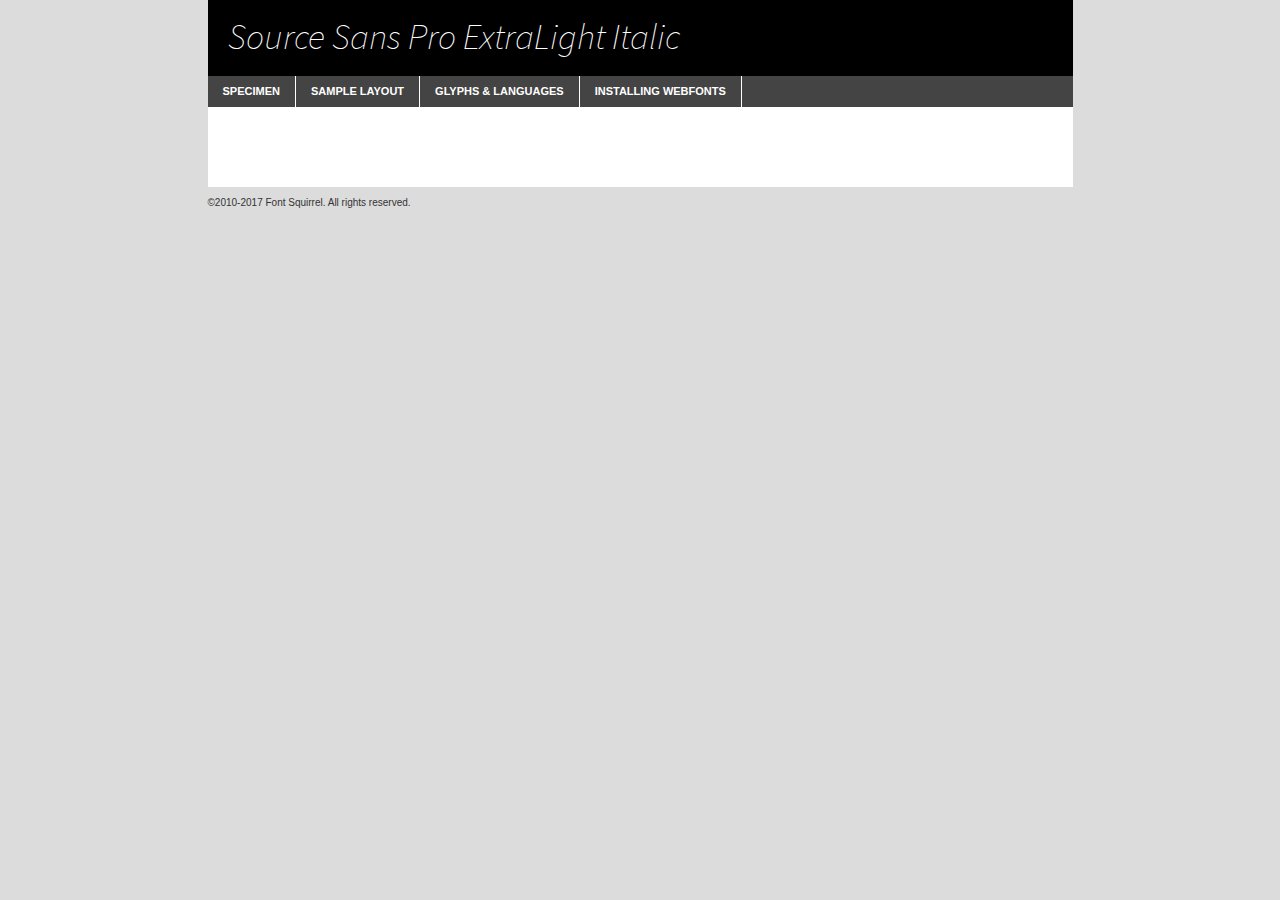
<file: css_advanced/fonts/sourcesanspro-extralightit-demo.html>
<!DOCTYPE html PUBLIC "-//W3C//DTD XHTML 1.0 Transitional//EN"
        "http://www.w3.org/TR/xhtml1/DTD/xhtml1-transitional.dtd">

<html xmlns="http://www.w3.org/1999/xhtml" xml:lang="en" lang="en">
<head>
    <meta http-equiv="Content-Type" content="text/html; charset=utf-8"/>
    <script src="http://ajax.googleapis.com/ajax/libs/jquery/1.7.2/jquery.min.js" type="text/javascript" charset="utf-8"></script>
    <script type="text/javascript">
		(function($) {
			$.fn.easyTabs = function(option) {
				var param = jQuery.extend({ fadeSpeed: 'fast', defaultContent: 1, activeClass: 'active' }, option);
				$(this).each(function() {
					var thisId = '#' + this.id;
					if ( param.defaultContent == '' )
					{
						param.defaultContent = 1;
					}
					if ( typeof param.defaultContent == 'number' )
					{
						var defaultTab = $(thisId + ' .tabs li:eq(' + (param.defaultContent - 1) + ') a').attr('href').substr(1);
					}
					else
					{
						var defaultTab = param.defaultContent;
					}
					$(thisId + ' .tabs li a').each(function() {
						var tabToHide = $(this).attr('href').substr(1);
						$('#' + tabToHide).addClass('easytabs-tab-content');
					});
					hideAll();
					changeContent(defaultTab);

					function hideAll() {$(thisId + ' .easytabs-tab-content').hide();}

					function changeContent(tabId)
					{
						hideAll();
						$(thisId + ' .tabs li').removeClass(param.activeClass);
						$(thisId + ' .tabs li a[href=#' + tabId + ']').closest('li').addClass(param.activeClass);
						if ( param.fadeSpeed != 'none' )
						{
							$(thisId + ' #' + tabId).fadeIn(param.fadeSpeed);
						}
						else
						{
							$(thisId + ' #' + tabId).show();
						}
					}

					$(thisId + ' .tabs li').click(function() {
						var tabId = $(this).find('a').attr('href').substr(1);
						changeContent(tabId);
						return false;
					});
				});
			}
		})(jQuery);
    </script>
    <link rel="stylesheet" href="specimen_files/specimen_stylesheet.css" type="text/css" charset="utf-8"/>
    <link rel="stylesheet" href="stylesheet.css" type="text/css" charset="utf-8"/>

    <style type="text/css">
        		body {
			font-family: 'source_sans_proXLtIt';
        		}

            </style>

    <title>Source Sans Pro ExtraLight Italic Specimen</title>


    <script type="text/javascript" charset="utf-8">
		$(document).ready(function() {
			$('#container').easyTabs({ defaultContent: 1 });
		});
    </script>
</head>

<body>
<div id="container">
    <div id="header">
		Source Sans Pro ExtraLight Italic    </div>
    <ul class="tabs">
        <li><a href="#specimen">Specimen</a></li>
        <li><a href="#layout">Sample Layout</a></li>
		        <li><a href="#glyphs">Glyphs &amp; Languages</a></li>
        <li><a href="#installing">Installing Webfonts</a></li>

    </ul>

    <div id="main_content">


        <div id="specimen">

            <div class="section">
                <div class="grid12 firstcol">
                    <div class="huge">AaBb</div>
                </div>
            </div>

            <div class="section">
                <div class="glyph_range">A&#x200B;B&#x200b;C&#x200b;D&#x200b;E&#x200b;F&#x200b;G&#x200b;H&#x200b;I&#x200b;J&#x200b;K&#x200b;L&#x200b;M&#x200b;N&#x200b;O&#x200b;P&#x200b;Q&#x200b;R&#x200b;S&#x200b;T&#x200b;U&#x200b;V&#x200b;W&#x200b;X&#x200b;Y&#x200b;Z&#x200b;a&#x200b;b&#x200b;c&#x200b;d&#x200b;e&#x200b;f&#x200b;g&#x200b;h&#x200b;i&#x200b;j&#x200b;k&#x200b;l&#x200b;m&#x200b;n&#x200b;o&#x200b;p&#x200b;q&#x200b;r&#x200b;s&#x200b;t&#x200b;u&#x200b;v&#x200b;w&#x200b;x&#x200b;y&#x200b;z&#x200b;1&#x200b;2&#x200b;3&#x200b;4&#x200b;5&#x200b;6&#x200b;7&#x200b;8&#x200b;9&#x200b;0&#x200b;&amp;&#x200b;.&#x200b;,&#x200b;?&#x200b;!&#x200b;&#64;&#x200b;(&#x200b;)&#x200b;#&#x200b;$&#x200b;%&#x200b;*&#x200b;+&#x200b;-&#x200b;=&#x200b;:&#x200b;;</div>
            </div>
            <div class="section">
                <div class="grid12 firstcol">
                    <table class="sample_table">
                        <tr>
                            <td>10</td>
                            <td class="size10">abcdefghijklmnopqrstuvwxyzABCDEFGHIJKLMNOPQRSTUVWXYZ0123456789abcdefghijklmnopqrstuvwxyzABCDEFGHIJKLMNOPQRSTUVWXYZ0123456789abcdefghijklmnopqrstuvwxyzABCDEFGHIJKLMNOPQRSTUVWXYZ</td>
                        </tr>
                        <tr>
                            <td>11</td>
                            <td class="size11">abcdefghijklmnopqrstuvwxyzABCDEFGHIJKLMNOPQRSTUVWXYZ0123456789abcdefghijklmnopqrstuvwxyzABCDEFGHIJKLMNOPQRSTUVWXYZ0123456789abcdefghijklmnopqrstuvwxyzABCDEFGHIJKLMNOPQRSTUVWXYZ</td>
                        </tr>
                        <tr>
                            <td>12</td>
                            <td class="size12">abcdefghijklmnopqrstuvwxyzABCDEFGHIJKLMNOPQRSTUVWXYZ0123456789abcdefghijklmnopqrstuvwxyzABCDEFGHIJKLMNOPQRSTUVWXYZ0123456789abcdefghijklmnopqrstuvwxyzABCDEFGHIJKLMNOPQRSTUVWXYZ</td>
                        </tr>
                        <tr>
                            <td>13</td>
                            <td class="size13">abcdefghijklmnopqrstuvwxyzABCDEFGHIJKLMNOPQRSTUVWXYZ0123456789abcdefghijklmnopqrstuvwxyzABCDEFGHIJKLMNOPQRSTUVWXYZ0123456789abcdefghijklmnopqrstuvwxyzABCDEFGHIJKLMNOPQRSTUVWXYZ</td>
                        </tr>
                        <tr>
                            <td>14</td>
                            <td class="size14">abcdefghijklmnopqrstuvwxyzABCDEFGHIJKLMNOPQRSTUVWXYZ0123456789abcdefghijklmnopqrstuvwxyzABCDEFGHIJKLMNOPQRSTUVWXYZ0123456789abcdefghijklmnopqrstuvwxyzABCDEFGHIJKLMNOPQRSTUVWXYZ</td>
                        </tr>
                        <tr>
                            <td>16</td>
                            <td class="size16">abcdefghijklmnopqrstuvwxyzABCDEFGHIJKLMNOPQRSTUVWXYZ0123456789abcdefghijklmnopqrstuvwxyzABCDEFGHIJKLMNOPQRSTUVWXYZ</td>
                        </tr>
                        <tr>
                            <td>18</td>
                            <td class="size18">abcdefghijklmnopqrstuvwxyzABCDEFGHIJKLMNOPQRSTUVWXYZ0123456789abcdefghijklmnopqrstuvwxyzABCDEFGHIJKLMNOPQRSTUVWXYZ</td>
                        </tr>
                        <tr>
                            <td>20</td>
                            <td class="size20">abcdefghijklmnopqrstuvwxyzABCDEFGHIJKLMNOPQRSTUVWXYZ0123456789abcdefghijklmnopqrstuvwxyzABCDEFGHIJKLMNOPQRSTUVWXYZ</td>
                        </tr>
                        <tr>
                            <td>24</td>
                            <td class="size24">abcdefghijklmnopqrstuvwxyzABCDEFGHIJKLMNOPQRSTUVWXYZ0123456789abcdefghijklmnopqrstuvwxyzABCDEFGHIJKLMNOPQRSTUVWXYZ</td>
                        </tr>
                        <tr>
                            <td>30</td>
                            <td class="size30">abcdefghijklmnopqrstuvwxyzABCDEFGHIJKLMNOPQRSTUVWXYZ0123456789abcdefghijklmnopqrstuvwxyzABCDEFGHIJKLMNOPQRSTUVWXYZ</td>
                        </tr>
                        <tr>
                            <td>36</td>
                            <td class="size36">abcdefghijklmnopqrstuvwxyzABCDEFGHIJKLMNOPQRSTUVWXYZ0123456789abcdefghijklmnopqrstuvwxyzABCDEFGHIJKLMNOPQRSTUVWXYZ</td>
                        </tr>
                        <tr>
                            <td>48</td>
                            <td class="size48">abcdefghijklmnopqrstuvwxyzABCDEFGHIJKLMNOPQRSTUVWXYZ0123456789abcdefghijklmnopqrstuvwxyzABCDEFGHIJKLMNOPQRSTUVWXYZ</td>
                        </tr>
                        <tr>
                            <td>60</td>
                            <td class="size60">abcdefghijklmnopqrstuvwxyzABCDEFGHIJKLMNOPQRSTUVWXYZ0123456789abcdefghijklmnopqrstuvwxyzABCDEFGHIJKLMNOPQRSTUVWXYZ</td>
                        </tr>
                        <tr>
                            <td>72</td>
                            <td class="size72">abcdefghijklmnopqrstuvwxyzABCDEFGHIJKLMNOPQRSTUVWXYZ0123456789abcdefghijklmnopqrstuvwxyzABCDEFGHIJKLMNOPQRSTUVWXYZ</td>
                        </tr>
                        <tr>
                            <td>90</td>
                            <td class="size90">abcdefghijklmnopqrstuvwxyzABCDEFGHIJKLMNOPQRSTUVWXYZ0123456789abcdefghijklmnopqrstuvwxyzABCDEFGHIJKLMNOPQRSTUVWXYZ</td>
                        </tr>
                    </table>

                </div>

            </div>


            <div class="section" id="bodycomparison">


                <div id="xheight">
                    <div class="fontbody">&#x25FC;&#x25FC;&#x25FC;&#x25FC;&#x25FC;&#x25FC;&#x25FC;&#x25FC;&#x25FC;&#x25FC;&#x25FC;&#x25FC;&#x25FC;&#x25FC;&#x25FC;&#x25FC;&#x25FC;&#x25FC;&#x25FC;&#x25FC;&#x25FC;&#x25FC;&#x25FC;&#x25FC;&#x25FC;&#x25FC;&#x25FC;&#x25FC;&#x25FC;&#x25FC;&#x25FC;&#x25FC;&#x25FC;&#x25FC;&#x25FC;&#x25FC;&#x25FC;&#x25FC;&#x25FC;&#x25FC;&#x25FC;&#x25FC;&#x25FC;&#x25FC;&#x25FC;&#x25FC;&#x25FC;&#x25FC;&#x25FC;&#x25FC;&#x25FC;&#x25FC;&#x25FC;&#x25FC;&#x25FC;&#x25FC;&#x25FC;&#x25FC;&#x25FC;&#x25FC;&#x25FC;&#x25FC;&#x25FC;&#x25FC;&#x25FC;&#x25FC;&#x25FC;&#x25FC;&#x25FC;&#x25FC;&#x25FC;&#x25FC;&#x25FC;&#x25FC;&#x25FC;&#x25FC;&#x25FC;&#x25FC;&#x25FC;&#x25FC;&#x25FC;&#x25FC;&#x25FC;&#x25FC;&#x25FC;&#x25FC;&#x25FC;&#x25FC;&#x25FC;&#x25FC;&#x25FC;&#x25FC;&#x25FC;&#x25FC;&#x25FC;&#x25FC;&#x25FC;&#x25FC;&#x25FC;body</div>
                    <div class="arialbody">body</div>
                    <div class="verdanabody">body</div>
                    <div class="georgiabody">body</div>
                </div>
                <div class="fontbody" style="z-index:1">
                    body<span>Source Sans Pro ExtraLight Italic</span>
                </div>
                <div class="arialbody" style="z-index:1">
                    body<span>Arial</span>
                </div>
                <div class="verdanabody" style="z-index:1">
                    body<span>Verdana</span>
                </div>
                <div class="georgiabody" style="z-index:1">
                    body<span>Georgia</span>
                </div>


            </div>


            <div class="section psample psample_row1" id="">

                <div class="grid2 firstcol">
                    <p class="size10"><span>10.</span>Aenean lacinia bibendum nulla sed consectetur. Fusce dapibus, tellus ac cursus commodo, tortor mauris condimentum nibh, ut fermentum massa justo sit amet risus. Nullam id dolor id nibh ultricies vehicula ut id elit. Cum sociis natoque penatibus et magnis dis parturient montes, nascetur ridiculus mus. Nulla vitae elit libero, a pharetra augue.</p>

                </div>
                <div class="grid3">
                    <p class="size11"><span>11.</span>Aenean lacinia bibendum nulla sed consectetur. Fusce dapibus, tellus ac cursus commodo, tortor mauris condimentum nibh, ut fermentum massa justo sit amet risus. Nullam id dolor id nibh ultricies vehicula ut id elit. Cum sociis natoque penatibus et magnis dis parturient montes, nascetur ridiculus mus. Nulla vitae elit libero, a pharetra augue.</p>

                </div>
                <div class="grid3">
                    <p class="size12"><span>12.</span>Aenean lacinia bibendum nulla sed consectetur. Fusce dapibus, tellus ac cursus commodo, tortor mauris condimentum nibh, ut fermentum massa justo sit amet risus. Nullam id dolor id nibh ultricies vehicula ut id elit. Cum sociis natoque penatibus et magnis dis parturient montes, nascetur ridiculus mus. Nulla vitae elit libero, a pharetra augue.</p>

                </div>
                <div class="grid4">
                    <p class="size13"><span>13.</span>Aenean lacinia bibendum nulla sed consectetur. Fusce dapibus, tellus ac cursus commodo, tortor mauris condimentum nibh, ut fermentum massa justo sit amet risus. Nullam id dolor id nibh ultricies vehicula ut id elit. Cum sociis natoque penatibus et magnis dis parturient montes, nascetur ridiculus mus. Nulla vitae elit libero, a pharetra augue.</p>

                </div>
                <div class="white_blend"></div>

            </div>
            <div class="section psample psample_row2" id="">
                <div class="grid3 firstcol">
                    <p class="size14"><span>14.</span>Aenean lacinia bibendum nulla sed consectetur. Fusce dapibus, tellus ac cursus commodo, tortor mauris condimentum nibh, ut fermentum massa justo sit amet risus. Nullam id dolor id nibh ultricies vehicula ut id elit. Cum sociis natoque penatibus et magnis dis parturient montes, nascetur ridiculus mus. Nulla vitae elit libero, a pharetra augue.</p>

                </div>
                <div class="grid4">
                    <p class="size16"><span>16.</span>Aenean lacinia bibendum nulla sed consectetur. Fusce dapibus, tellus ac cursus commodo, tortor mauris condimentum nibh, ut fermentum massa justo sit amet risus. Nullam id dolor id nibh ultricies vehicula ut id elit. Cum sociis natoque penatibus et magnis dis parturient montes, nascetur ridiculus mus. Nulla vitae elit libero, a pharetra augue.</p>

                </div>
                <div class="grid5">
                    <p class="size18"><span>18.</span>Aenean lacinia bibendum nulla sed consectetur. Fusce dapibus, tellus ac cursus commodo, tortor mauris condimentum nibh, ut fermentum massa justo sit amet risus. Nullam id dolor id nibh ultricies vehicula ut id elit. Cum sociis natoque penatibus et magnis dis parturient montes, nascetur ridiculus mus. Nulla vitae elit libero, a pharetra augue.</p>

                </div>

                <div class="white_blend"></div>

            </div>

            <div class="section psample psample_row3" id="">
                <div class="grid5 firstcol">
                    <p class="size20"><span>20.</span>Aenean lacinia bibendum nulla sed consectetur. Fusce dapibus, tellus ac cursus commodo, tortor mauris condimentum nibh, ut fermentum massa justo sit amet risus. Nullam id dolor id nibh ultricies vehicula ut id elit. Cum sociis natoque penatibus et magnis dis parturient montes, nascetur ridiculus mus. Nulla vitae elit libero, a pharetra augue.</p>
                </div>
                <div class="grid7">
                    <p class="size24"><span>24.</span>Aenean lacinia bibendum nulla sed consectetur. Fusce dapibus, tellus ac cursus commodo, tortor mauris condimentum nibh, ut fermentum massa justo sit amet risus. Nullam id dolor id nibh ultricies vehicula ut id elit. Cum sociis natoque penatibus et magnis dis parturient montes, nascetur ridiculus mus. Nulla vitae elit libero, a pharetra augue.</p>
                </div>

                <div class="white_blend"></div>

            </div>

            <div class="section psample psample_row4" id="">
                <div class="grid12 firstcol">
                    <p class="size30"><span>30.</span>Aenean lacinia bibendum nulla sed consectetur. Fusce dapibus, tellus ac cursus commodo, tortor mauris condimentum nibh, ut fermentum massa justo sit amet risus. Nullam id dolor id nibh ultricies vehicula ut id elit. Cum sociis natoque penatibus et magnis dis parturient montes, nascetur ridiculus mus. Nulla vitae elit libero, a pharetra augue.</p>
                </div>
                <div class="white_blend"></div>

            </div>


            <div class="section psample psample_row1 fullreverse">
                <div class="grid2 firstcol">
                    <p class="size10"><span>10.</span>Aenean lacinia bibendum nulla sed consectetur. Fusce dapibus, tellus ac cursus commodo, tortor mauris condimentum nibh, ut fermentum massa justo sit amet risus. Nullam id dolor id nibh ultricies vehicula ut id elit. Cum sociis natoque penatibus et magnis dis parturient montes, nascetur ridiculus mus. Nulla vitae elit libero, a pharetra augue.</p>

                </div>
                <div class="grid3">
                    <p class="size11"><span>11.</span>Aenean lacinia bibendum nulla sed consectetur. Fusce dapibus, tellus ac cursus commodo, tortor mauris condimentum nibh, ut fermentum massa justo sit amet risus. Nullam id dolor id nibh ultricies vehicula ut id elit. Cum sociis natoque penatibus et magnis dis parturient montes, nascetur ridiculus mus. Nulla vitae elit libero, a pharetra augue.</p>

                </div>
                <div class="grid3">
                    <p class="size12"><span>12.</span>Aenean lacinia bibendum nulla sed consectetur. Fusce dapibus, tellus ac cursus commodo, tortor mauris condimentum nibh, ut fermentum massa justo sit amet risus. Nullam id dolor id nibh ultricies vehicula ut id elit. Cum sociis natoque penatibus et magnis dis parturient montes, nascetur ridiculus mus. Nulla vitae elit libero, a pharetra augue.</p>

                </div>
                <div class="grid4">
                    <p class="size13"><span>13.</span>Aenean lacinia bibendum nulla sed consectetur. Fusce dapibus, tellus ac cursus commodo, tortor mauris condimentum nibh, ut fermentum massa justo sit amet risus. Nullam id dolor id nibh ultricies vehicula ut id elit. Cum sociis natoque penatibus et magnis dis parturient montes, nascetur ridiculus mus. Nulla vitae elit libero, a pharetra augue.</p>

                </div>
                <div class="black_blend"></div>

            </div>

            <div class="section psample psample_row2 fullreverse">
                <div class="grid3 firstcol">
                    <p class="size14"><span>14.</span>Aenean lacinia bibendum nulla sed consectetur. Fusce dapibus, tellus ac cursus commodo, tortor mauris condimentum nibh, ut fermentum massa justo sit amet risus. Nullam id dolor id nibh ultricies vehicula ut id elit. Cum sociis natoque penatibus et magnis dis parturient montes, nascetur ridiculus mus. Nulla vitae elit libero, a pharetra augue.</p>

                </div>
                <div class="grid4">
                    <p class="size16"><span>16.</span>Aenean lacinia bibendum nulla sed consectetur. Fusce dapibus, tellus ac cursus commodo, tortor mauris condimentum nibh, ut fermentum massa justo sit amet risus. Nullam id dolor id nibh ultricies vehicula ut id elit. Cum sociis natoque penatibus et magnis dis parturient montes, nascetur ridiculus mus. Nulla vitae elit libero, a pharetra augue.</p>

                </div>
                <div class="grid5">
                    <p class="size18"><span>18.</span>Aenean lacinia bibendum nulla sed consectetur. Fusce dapibus, tellus ac cursus commodo, tortor mauris condimentum nibh, ut fermentum massa justo sit amet risus. Nullam id dolor id nibh ultricies vehicula ut id elit. Cum sociis natoque penatibus et magnis dis parturient montes, nascetur ridiculus mus. Nulla vitae elit libero, a pharetra augue.</p>

                </div>
                <div class="black_blend"></div>

            </div>

            <div class="section psample fullreverse psample_row3" id="">
                <div class="grid5 firstcol">
                    <p class="size20"><span>20.</span>Aenean lacinia bibendum nulla sed consectetur. Fusce dapibus, tellus ac cursus commodo, tortor mauris condimentum nibh, ut fermentum massa justo sit amet risus. Nullam id dolor id nibh ultricies vehicula ut id elit. Cum sociis natoque penatibus et magnis dis parturient montes, nascetur ridiculus mus. Nulla vitae elit libero, a pharetra augue.</p>
                </div>
                <div class="grid7">
                    <p class="size24"><span>24.</span>Aenean lacinia bibendum nulla sed consectetur. Fusce dapibus, tellus ac cursus commodo, tortor mauris condimentum nibh, ut fermentum massa justo sit amet risus. Nullam id dolor id nibh ultricies vehicula ut id elit. Cum sociis natoque penatibus et magnis dis parturient montes, nascetur ridiculus mus. Nulla vitae elit libero, a pharetra augue.</p>
                </div>

                <div class="black_blend"></div>

            </div>

            <div class="section psample fullreverse psample_row4" id="" style="border-bottom: 20px #000 solid;">
                <div class="grid12 firstcol">
                    <p class="size30"><span>30.</span>Aenean lacinia bibendum nulla sed consectetur. Fusce dapibus, tellus ac cursus commodo, tortor mauris condimentum nibh, ut fermentum massa justo sit amet risus. Nullam id dolor id nibh ultricies vehicula ut id elit. Cum sociis natoque penatibus et magnis dis parturient montes, nascetur ridiculus mus. Nulla vitae elit libero, a pharetra augue.</p>
                </div>
                <div class="black_blend"></div>

            </div>


        </div>

        <div id="layout">

            <div class="section">

                <div class="grid12 firstcol">
                    <h1>Lorem Ipsum Dolor</h1>
                    <h2>Etiam porta sem malesuada magna mollis euismod</h2>

                    <p class="byline">By <a href="#link">Aenean Lacinia</a></p>
                </div>
            </div>
            <div class="section">
                <div class="grid8 firstcol">
                    <p class="large">Donec sed odio dui. Morbi leo risus, porta ac consectetur ac, vestibulum at eros. Fusce dapibus, tellus ac cursus commodo, tortor mauris condimentum nibh, ut fermentum massa justo sit amet risus. </p>


                    <h3>Pellentesque ornare sem</h3>

                    <p>Maecenas sed diam eget risus varius blandit sit amet non magna. Maecenas faucibus mollis interdum. Donec ullamcorper nulla non metus auctor fringilla. Nullam id dolor id nibh ultricies vehicula ut id elit. Nullam id dolor id nibh ultricies vehicula ut id elit. </p>

                    <p>Aenean eu leo quam. Pellentesque ornare sem lacinia quam venenatis vestibulum. Lorem ipsum dolor sit amet, consectetur adipiscing elit. Cum sociis natoque penatibus et magnis dis parturient montes, nascetur ridiculus mus. </p>

                    <p>Nulla vitae elit libero, a pharetra augue. Praesent commodo cursus magna, vel scelerisque nisl consectetur et. Aenean lacinia bibendum nulla sed consectetur. </p>

                    <p>Nullam quis risus eget urna mollis ornare vel eu leo. Nullam quis risus eget urna mollis ornare vel eu leo. Maecenas sed diam eget risus varius blandit sit amet non magna. Donec ullamcorper nulla non metus auctor fringilla. </p>

                    <h3>Cras mattis consectetur</h3>

                    <p>Aenean eu leo quam. Pellentesque ornare sem lacinia quam venenatis vestibulum. Aenean lacinia bibendum nulla sed consectetur. Integer posuere erat a ante venenatis dapibus posuere velit aliquet. Cras mattis consectetur purus sit amet fermentum. </p>

                    <p>Nullam id dolor id nibh ultricies vehicula ut id elit. Nullam quis risus eget urna mollis ornare vel eu leo. Cras mattis consectetur purus sit amet fermentum.</p>
                </div>

                <div class="grid4 sidebar">

                    <div class="box reverse">
                        <p class="last">Nullam quis risus eget urna mollis ornare vel eu leo. Donec ullamcorper nulla non metus auctor fringilla. Cras mattis consectetur purus sit amet fermentum. Sed posuere consectetur est at lobortis. Lorem ipsum dolor sit amet, consectetur adipiscing elit. </p>
                    </div>

                    <p class="caption">Maecenas sed diam eget risus varius.</p>

                    <p>Vestibulum id ligula porta felis euismod semper. Integer posuere erat a ante venenatis dapibus posuere velit aliquet. Vestibulum id ligula porta felis euismod semper. Sed posuere consectetur est at lobortis. Maecenas sed diam eget risus varius blandit sit amet non magna. Fusce dapibus, tellus ac cursus commodo, tortor mauris condimentum nibh, ut fermentum massa justo sit amet risus. </p>


                    <p>Duis mollis, est non commodo luctus, nisi erat porttitor ligula, eget lacinia odio sem nec elit. Aenean lacinia bibendum nulla sed consectetur. Vivamus sagittis lacus vel augue laoreet rutrum faucibus dolor auctor. Aenean lacinia bibendum nulla sed consectetur. Nullam quis risus eget urna mollis ornare vel eu leo. </p>

                    <p>Praesent commodo cursus magna, vel scelerisque nisl consectetur et. Donec ullamcorper nulla non metus auctor fringilla. Maecenas faucibus mollis interdum. Fusce dapibus, tellus ac cursus commodo, tortor mauris condimentum nibh, ut fermentum massa justo sit amet risus. </p>

                </div>
            </div>

        </div>


		

        <div id="glyphs">
            <div class="section">
                <div class="grid12 firstcol">

                    <h1>Language Support</h1>
                    <p>The subset of Source Sans Pro ExtraLight Italic in this kit supports the following languages:<br/>

						Albanian, Basque, Breton, Chamorro, Danish, Dutch, English, Faroese, Finnish, French, Frisian, Galician, German, Icelandic, Italian, Malagasy, Norwegian, Portuguese, Spanish, Alsatian, Aragonese, Arapaho, Arrernte, Asturian, Aymara, Bislama, Cebuano, Corsican, Fijian, French_creole, Genoese, Gilbertese, Greenlandic, Haitian_creole, Hiligaynon, Hmong, Hopi, Ibanag, Iloko_ilokano, Indonesian, Interglossa_glosa, Interlingua, Irish_gaelic, Jerriais, Lojban, Lombard, Luxembourgeois, Manx, Mohawk, Norfolk_pitcairnese, Occitan, Oromo, Pangasinan, Papiamento, Piedmontese, Potawatomi, Rhaeto-romance, Romansh, Rotokas, Sami_lule, Samoan, Sardinian, Scots_gaelic, Seychelles_creole, Shona, Sicilian, Somali, Southern_ndebele, Swahili, Swati_swazi, Tagalog_filipino_pilipino, Tetum, Tok_pisin, Uyghur_latinized, Volapuk, Walloon, Warlpiri, Xhosa, Yapese, Zulu, Latinbasic, Ubasic, Demo                    </p>
                    <h1>Glyph Chart</h1>
                    <p>The subset of Source Sans Pro ExtraLight Italic in this kit includes all the glyphs listed below. Unicode entities are included above each glyph to help you insert individual characters into your layout.</p>
                    <div id="glyph_chart">

																				                                <div><p>&amp;#32;</p>&#32;</div>
																				                                <div><p>&amp;#33;</p>&#33;</div>
																				                                <div><p>&amp;#34;</p>&#34;</div>
																				                                <div><p>&amp;#35;</p>&#35;</div>
																				                                <div><p>&amp;#36;</p>&#36;</div>
																				                                <div><p>&amp;#37;</p>&#37;</div>
																				                                <div><p>&amp;#38;</p>&#38;</div>
																				                                <div><p>&amp;#39;</p>&#39;</div>
																				                                <div><p>&amp;#40;</p>&#40;</div>
																				                                <div><p>&amp;#41;</p>&#41;</div>
																				                                <div><p>&amp;#42;</p>&#42;</div>
																				                                <div><p>&amp;#43;</p>&#43;</div>
																				                                <div><p>&amp;#44;</p>&#44;</div>
																				                                <div><p>&amp;#45;</p>&#45;</div>
																				                                <div><p>&amp;#46;</p>&#46;</div>
																				                                <div><p>&amp;#47;</p>&#47;</div>
																				                                <div><p>&amp;#48;</p>&#48;</div>
																				                                <div><p>&amp;#49;</p>&#49;</div>
																				                                <div><p>&amp;#50;</p>&#50;</div>
																				                                <div><p>&amp;#51;</p>&#51;</div>
																				                                <div><p>&amp;#52;</p>&#52;</div>
																				                                <div><p>&amp;#53;</p>&#53;</div>
																				                                <div><p>&amp;#54;</p>&#54;</div>
																				                                <div><p>&amp;#55;</p>&#55;</div>
																				                                <div><p>&amp;#56;</p>&#56;</div>
																				                                <div><p>&amp;#57;</p>&#57;</div>
																				                                <div><p>&amp;#58;</p>&#58;</div>
																				                                <div><p>&amp;#59;</p>&#59;</div>
																				                                <div><p>&amp;#60;</p>&#60;</div>
																				                                <div><p>&amp;#61;</p>&#61;</div>
																				                                <div><p>&amp;#62;</p>&#62;</div>
																				                                <div><p>&amp;#63;</p>&#63;</div>
																				                                <div><p>&amp;#64;</p>&#64;</div>
																				                                <div><p>&amp;#65;</p>&#65;</div>
																				                                <div><p>&amp;#66;</p>&#66;</div>
																				                                <div><p>&amp;#67;</p>&#67;</div>
																				                                <div><p>&amp;#68;</p>&#68;</div>
																				                                <div><p>&amp;#69;</p>&#69;</div>
																				                                <div><p>&amp;#70;</p>&#70;</div>
																				                                <div><p>&amp;#71;</p>&#71;</div>
																				                                <div><p>&amp;#72;</p>&#72;</div>
																				                                <div><p>&amp;#73;</p>&#73;</div>
																				                                <div><p>&amp;#74;</p>&#74;</div>
																				                                <div><p>&amp;#75;</p>&#75;</div>
																				                                <div><p>&amp;#76;</p>&#76;</div>
																				                                <div><p>&amp;#77;</p>&#77;</div>
																				                                <div><p>&amp;#78;</p>&#78;</div>
																				                                <div><p>&amp;#79;</p>&#79;</div>
																				                                <div><p>&amp;#80;</p>&#80;</div>
																				                                <div><p>&amp;#81;</p>&#81;</div>
																				                                <div><p>&amp;#82;</p>&#82;</div>
																				                                <div><p>&amp;#83;</p>&#83;</div>
																				                                <div><p>&amp;#84;</p>&#84;</div>
																				                                <div><p>&amp;#85;</p>&#85;</div>
																				                                <div><p>&amp;#86;</p>&#86;</div>
																				                                <div><p>&amp;#87;</p>&#87;</div>
																				                                <div><p>&amp;#88;</p>&#88;</div>
																				                                <div><p>&amp;#89;</p>&#89;</div>
																				                                <div><p>&amp;#90;</p>&#90;</div>
																				                                <div><p>&amp;#91;</p>&#91;</div>
																				                                <div><p>&amp;#92;</p>&#92;</div>
																				                                <div><p>&amp;#93;</p>&#93;</div>
																				                                <div><p>&amp;#94;</p>&#94;</div>
																				                                <div><p>&amp;#95;</p>&#95;</div>
																				                                <div><p>&amp;#96;</p>&#96;</div>
																				                                <div><p>&amp;#97;</p>&#97;</div>
																				                                <div><p>&amp;#98;</p>&#98;</div>
																				                                <div><p>&amp;#99;</p>&#99;</div>
																				                                <div><p>&amp;#100;</p>&#100;</div>
																				                                <div><p>&amp;#101;</p>&#101;</div>
																				                                <div><p>&amp;#102;</p>&#102;</div>
																				                                <div><p>&amp;#103;</p>&#103;</div>
																				                                <div><p>&amp;#104;</p>&#104;</div>
																				                                <div><p>&amp;#105;</p>&#105;</div>
																				                                <div><p>&amp;#106;</p>&#106;</div>
																				                                <div><p>&amp;#107;</p>&#107;</div>
																				                                <div><p>&amp;#108;</p>&#108;</div>
																				                                <div><p>&amp;#109;</p>&#109;</div>
																				                                <div><p>&amp;#110;</p>&#110;</div>
																				                                <div><p>&amp;#111;</p>&#111;</div>
																				                                <div><p>&amp;#112;</p>&#112;</div>
																				                                <div><p>&amp;#113;</p>&#113;</div>
																				                                <div><p>&amp;#114;</p>&#114;</div>
																				                                <div><p>&amp;#115;</p>&#115;</div>
																				                                <div><p>&amp;#116;</p>&#116;</div>
																				                                <div><p>&amp;#117;</p>&#117;</div>
																				                                <div><p>&amp;#118;</p>&#118;</div>
																				                                <div><p>&amp;#119;</p>&#119;</div>
																				                                <div><p>&amp;#120;</p>&#120;</div>
																				                                <div><p>&amp;#121;</p>&#121;</div>
																				                                <div><p>&amp;#122;</p>&#122;</div>
																				                                <div><p>&amp;#123;</p>&#123;</div>
																				                                <div><p>&amp;#124;</p>&#124;</div>
																				                                <div><p>&amp;#125;</p>&#125;</div>
																				                                <div><p>&amp;#126;</p>&#126;</div>
																				                                <div><p>&amp;#160;</p>&#160;</div>
																				                                <div><p>&amp;#161;</p>&#161;</div>
																				                                <div><p>&amp;#162;</p>&#162;</div>
																				                                <div><p>&amp;#163;</p>&#163;</div>
																				                                <div><p>&amp;#164;</p>&#164;</div>
																				                                <div><p>&amp;#165;</p>&#165;</div>
																				                                <div><p>&amp;#166;</p>&#166;</div>
																				                                <div><p>&amp;#167;</p>&#167;</div>
																				                                <div><p>&amp;#168;</p>&#168;</div>
																				                                <div><p>&amp;#169;</p>&#169;</div>
																				                                <div><p>&amp;#170;</p>&#170;</div>
																				                                <div><p>&amp;#171;</p>&#171;</div>
																				                                <div><p>&amp;#172;</p>&#172;</div>
																				                                <div><p>&amp;#173;</p>&#173;</div>
																				                                <div><p>&amp;#174;</p>&#174;</div>
																				                                <div><p>&amp;#175;</p>&#175;</div>
																				                                <div><p>&amp;#176;</p>&#176;</div>
																				                                <div><p>&amp;#177;</p>&#177;</div>
																				                                <div><p>&amp;#178;</p>&#178;</div>
																				                                <div><p>&amp;#179;</p>&#179;</div>
																				                                <div><p>&amp;#180;</p>&#180;</div>
																				                                <div><p>&amp;#181;</p>&#181;</div>
																				                                <div><p>&amp;#182;</p>&#182;</div>
																				                                <div><p>&amp;#183;</p>&#183;</div>
																				                                <div><p>&amp;#184;</p>&#184;</div>
																				                                <div><p>&amp;#185;</p>&#185;</div>
																				                                <div><p>&amp;#186;</p>&#186;</div>
																				                                <div><p>&amp;#187;</p>&#187;</div>
																				                                <div><p>&amp;#188;</p>&#188;</div>
																				                                <div><p>&amp;#189;</p>&#189;</div>
																				                                <div><p>&amp;#190;</p>&#190;</div>
																				                                <div><p>&amp;#191;</p>&#191;</div>
																				                                <div><p>&amp;#192;</p>&#192;</div>
																				                                <div><p>&amp;#193;</p>&#193;</div>
																				                                <div><p>&amp;#194;</p>&#194;</div>
																				                                <div><p>&amp;#195;</p>&#195;</div>
																				                                <div><p>&amp;#196;</p>&#196;</div>
																				                                <div><p>&amp;#197;</p>&#197;</div>
																				                                <div><p>&amp;#198;</p>&#198;</div>
																				                                <div><p>&amp;#199;</p>&#199;</div>
																				                                <div><p>&amp;#200;</p>&#200;</div>
																				                                <div><p>&amp;#201;</p>&#201;</div>
																				                                <div><p>&amp;#202;</p>&#202;</div>
																				                                <div><p>&amp;#203;</p>&#203;</div>
																				                                <div><p>&amp;#204;</p>&#204;</div>
																				                                <div><p>&amp;#205;</p>&#205;</div>
																				                                <div><p>&amp;#206;</p>&#206;</div>
																				                                <div><p>&amp;#207;</p>&#207;</div>
																				                                <div><p>&amp;#208;</p>&#208;</div>
																				                                <div><p>&amp;#209;</p>&#209;</div>
																				                                <div><p>&amp;#210;</p>&#210;</div>
																				                                <div><p>&amp;#211;</p>&#211;</div>
																				                                <div><p>&amp;#212;</p>&#212;</div>
																				                                <div><p>&amp;#213;</p>&#213;</div>
																				                                <div><p>&amp;#214;</p>&#214;</div>
																				                                <div><p>&amp;#215;</p>&#215;</div>
																				                                <div><p>&amp;#216;</p>&#216;</div>
																				                                <div><p>&amp;#217;</p>&#217;</div>
																				                                <div><p>&amp;#218;</p>&#218;</div>
																				                                <div><p>&amp;#219;</p>&#219;</div>
																				                                <div><p>&amp;#220;</p>&#220;</div>
																				                                <div><p>&amp;#221;</p>&#221;</div>
																				                                <div><p>&amp;#222;</p>&#222;</div>
																				                                <div><p>&amp;#223;</p>&#223;</div>
																				                                <div><p>&amp;#224;</p>&#224;</div>
																				                                <div><p>&amp;#225;</p>&#225;</div>
																				                                <div><p>&amp;#226;</p>&#226;</div>
																				                                <div><p>&amp;#227;</p>&#227;</div>
																				                                <div><p>&amp;#228;</p>&#228;</div>
																				                                <div><p>&amp;#229;</p>&#229;</div>
																				                                <div><p>&amp;#230;</p>&#230;</div>
																				                                <div><p>&amp;#231;</p>&#231;</div>
																				                                <div><p>&amp;#232;</p>&#232;</div>
																				                                <div><p>&amp;#233;</p>&#233;</div>
																				                                <div><p>&amp;#234;</p>&#234;</div>
																				                                <div><p>&amp;#235;</p>&#235;</div>
																				                                <div><p>&amp;#236;</p>&#236;</div>
																				                                <div><p>&amp;#237;</p>&#237;</div>
																				                                <div><p>&amp;#238;</p>&#238;</div>
																				                                <div><p>&amp;#239;</p>&#239;</div>
																				                                <div><p>&amp;#240;</p>&#240;</div>
																				                                <div><p>&amp;#241;</p>&#241;</div>
																				                                <div><p>&amp;#242;</p>&#242;</div>
																				                                <div><p>&amp;#243;</p>&#243;</div>
																				                                <div><p>&amp;#244;</p>&#244;</div>
																				                                <div><p>&amp;#245;</p>&#245;</div>
																				                                <div><p>&amp;#246;</p>&#246;</div>
																				                                <div><p>&amp;#247;</p>&#247;</div>
																				                                <div><p>&amp;#248;</p>&#248;</div>
																				                                <div><p>&amp;#249;</p>&#249;</div>
																				                                <div><p>&amp;#250;</p>&#250;</div>
																				                                <div><p>&amp;#251;</p>&#251;</div>
																				                                <div><p>&amp;#252;</p>&#252;</div>
																				                                <div><p>&amp;#253;</p>&#253;</div>
																				                                <div><p>&amp;#254;</p>&#254;</div>
																				                                <div><p>&amp;#255;</p>&#255;</div>
																				                                <div><p>&amp;#338;</p>&#338;</div>
																				                                <div><p>&amp;#339;</p>&#339;</div>
																				                                <div><p>&amp;#376;</p>&#376;</div>
																				                                <div><p>&amp;#710;</p>&#710;</div>
																				                                <div><p>&amp;#732;</p>&#732;</div>
																				                                <div><p>&amp;#8192;</p>&#8192;</div>
																				                                <div><p>&amp;#8193;</p>&#8193;</div>
																				                                <div><p>&amp;#8194;</p>&#8194;</div>
																				                                <div><p>&amp;#8195;</p>&#8195;</div>
																				                                <div><p>&amp;#8196;</p>&#8196;</div>
																				                                <div><p>&amp;#8197;</p>&#8197;</div>
																				                                <div><p>&amp;#8198;</p>&#8198;</div>
																				                                <div><p>&amp;#8199;</p>&#8199;</div>
																				                                <div><p>&amp;#8200;</p>&#8200;</div>
																				                                <div><p>&amp;#8201;</p>&#8201;</div>
																				                                <div><p>&amp;#8202;</p>&#8202;</div>
																				                                <div><p>&amp;#8208;</p>&#8208;</div>
																				                                <div><p>&amp;#8209;</p>&#8209;</div>
																				                                <div><p>&amp;#8210;</p>&#8210;</div>
																				                                <div><p>&amp;#8211;</p>&#8211;</div>
																				                                <div><p>&amp;#8212;</p>&#8212;</div>
																				                                <div><p>&amp;#8216;</p>&#8216;</div>
																				                                <div><p>&amp;#8217;</p>&#8217;</div>
																				                                <div><p>&amp;#8218;</p>&#8218;</div>
																				                                <div><p>&amp;#8220;</p>&#8220;</div>
																				                                <div><p>&amp;#8221;</p>&#8221;</div>
																				                                <div><p>&amp;#8222;</p>&#8222;</div>
																				                                <div><p>&amp;#8226;</p>&#8226;</div>
																				                                <div><p>&amp;#8230;</p>&#8230;</div>
																				                                <div><p>&amp;#8239;</p>&#8239;</div>
																				                                <div><p>&amp;#8249;</p>&#8249;</div>
																				                                <div><p>&amp;#8250;</p>&#8250;</div>
																				                                <div><p>&amp;#8287;</p>&#8287;</div>
																				                                <div><p>&amp;#8364;</p>&#8364;</div>
																				                                <div><p>&amp;#8482;</p>&#8482;</div>
																				                                <div><p>&amp;#9724;</p>&#9724;</div>
																				                                <div><p>&amp;#64257;</p>&#64257;</div>
																				                                <div><p>&amp;#64258;</p>&#64258;</div>
																																																										                    </div>
                </div>


            </div>
        </div>


        <div id="specs">

        </div>

        <div id="installing">
            <div class="section">
                <div class="grid7 firstcol">
                    <h1>Installing Webfonts</h1>

                    <p>Webfonts are supported by all major browser platforms but not all in the same way. There are currently four different font formats that must be included in order to target all browsers. This includes TTF, WOFF, EOT and SVG.</p>

                    <h2>1. Upload your webfonts</h2>
                    <p>You must upload your webfont kit to your website. They should be in or near the same directory as your CSS files.</p>

                    <h2>2. Include the webfont stylesheet</h2>
                    <p>A special CSS @font-face declaration helps the various browsers select the appropriate font it needs without causing you a bunch of headaches. Learn more about this syntax by reading the <a href="https://www.fontspring.com/blog/further-hardening-of-the-bulletproof-syntax">Fontspring blog post</a> about it. The code for it is as follows:</p>


                    <code>
                        @font-face{
                        font-family: 'MyWebFont';
                        src: url('WebFont.eot');
                        src: url('WebFont.eot?#iefix') format('embedded-opentype'),
                        url('WebFont.woff') format('woff'),
                        url('WebFont.ttf') format('truetype'),
                        url('WebFont.svg#webfont') format('svg');
                        }
                    </code>

                    <p>We've already gone ahead and generated the code for you. All you have to do is link to the stylesheet in your HTML, like this:</p>
                    <code>&lt;link rel=&quot;stylesheet&quot; href=&quot;stylesheet.css&quot; type=&quot;text/css&quot; charset=&quot;utf-8&quot; /&gt;</code>

                    <h2>3. Modify your own stylesheet</h2>
                    <p>To take advantage of your new fonts, you must tell your stylesheet to use them. Look at the original @font-face declaration above and find the property called "font-family." The name linked there will be what you use to reference the font. Prepend that webfont name to the font stack in the "font-family" property, inside the selector you want to change. For example:</p>
                    <code>p { font-family: 'WebFont', Arial, sans-serif; }</code>

                    <h2>4. Test</h2>
                    <p>Getting webfonts to work cross-browser <em>can</em> be tricky. Use the information in the sidebar to help you if you find that fonts aren't loading in a particular browser.</p>
                </div>

                <div class="grid5 sidebar">
                    <div class="box">
                        <h2>Troubleshooting<br/>Font-Face Problems</h2>
                        <p>Having trouble getting your webfonts to load in your new website? Here are some tips to sort out what might be the problem.</p>

                        <h3>Fonts not showing in any browser</h3>

                        <p>This sounds like you need to work on the plumbing. You either did not upload the fonts to the correct directory, or you did not link the fonts properly in the CSS. If you've confirmed that all this is correct and you still have a problem, take a look at your .htaccess file and see if requests are getting intercepted.</p>

                        <h3>Fonts not loading in iPhone or iPad</h3>

                        <p>The most common problem here is that you are serving the fonts from an IIS server. IIS refuses to serve files that have unknown MIME types. If that is the case, you must set the MIME type for SVG to "image/svg+xml" in the server settings. Follow these instructions from Microsoft if you need help.</p>

                        <h3>Fonts not loading in Firefox</h3>

                        <p>The primary reason for this failure? You are still using a version Firefox older than 3.5. So upgrade already! If that isn't it, then you are very likely serving fonts from a different domain. Firefox requires that all font assets be served from the same domain. Lastly it is possible that you need to add WOFF to your list of MIME types (if you are serving via IIS.)</p>

                        <h3>Fonts not loading in IE</h3>

                        <p>Are you looking at Internet Explorer on an actual Windows machine or are you cheating by using a service like Adobe BrowserLab? Many of these screenshot services do not render @font-face for IE. Best to test it on a real machine.</p>

                        <h3>Fonts not loading in IE9</h3>

                        <p>IE9, like Firefox, requires that fonts be served from the same domain as the website. Make sure that is the case.</p>
                    </div>
                </div>
            </div>

        </div>

    </div>
    <div id="footer">
        <p>&copy;2010-2017 Font Squirrel. All rights reserved.</p>
    </div>
</div>
</body>
</html>
</file>
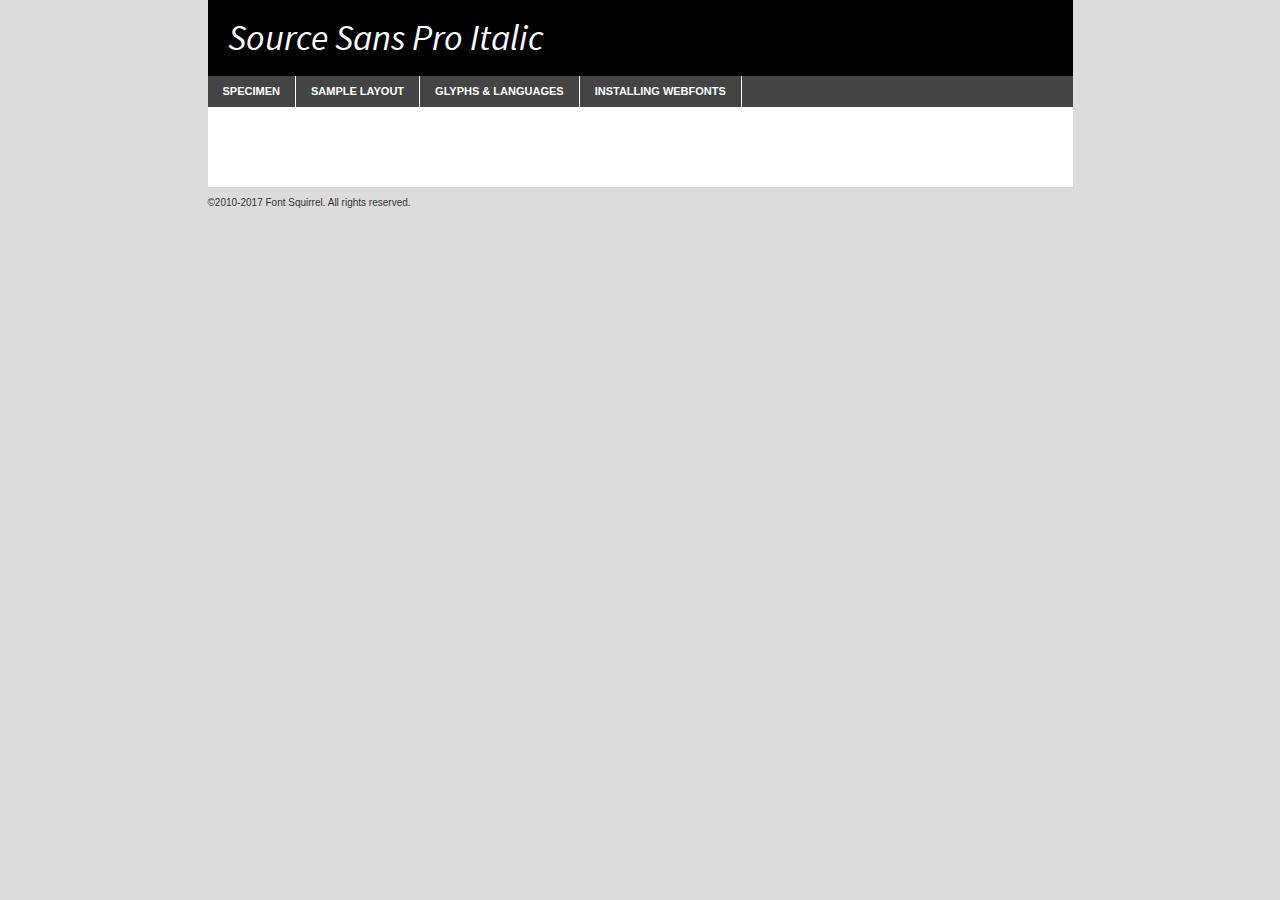
<file: css_advanced/fonts/sourcesanspro-it-demo.html>
<!DOCTYPE html PUBLIC "-//W3C//DTD XHTML 1.0 Transitional//EN"
        "http://www.w3.org/TR/xhtml1/DTD/xhtml1-transitional.dtd">

<html xmlns="http://www.w3.org/1999/xhtml" xml:lang="en" lang="en">
<head>
    <meta http-equiv="Content-Type" content="text/html; charset=utf-8"/>
    <script src="http://ajax.googleapis.com/ajax/libs/jquery/1.7.2/jquery.min.js" type="text/javascript" charset="utf-8"></script>
    <script type="text/javascript">
		(function($) {
			$.fn.easyTabs = function(option) {
				var param = jQuery.extend({ fadeSpeed: 'fast', defaultContent: 1, activeClass: 'active' }, option);
				$(this).each(function() {
					var thisId = '#' + this.id;
					if ( param.defaultContent == '' )
					{
						param.defaultContent = 1;
					}
					if ( typeof param.defaultContent == 'number' )
					{
						var defaultTab = $(thisId + ' .tabs li:eq(' + (param.defaultContent - 1) + ') a').attr('href').substr(1);
					}
					else
					{
						var defaultTab = param.defaultContent;
					}
					$(thisId + ' .tabs li a').each(function() {
						var tabToHide = $(this).attr('href').substr(1);
						$('#' + tabToHide).addClass('easytabs-tab-content');
					});
					hideAll();
					changeContent(defaultTab);

					function hideAll() {$(thisId + ' .easytabs-tab-content').hide();}

					function changeContent(tabId)
					{
						hideAll();
						$(thisId + ' .tabs li').removeClass(param.activeClass);
						$(thisId + ' .tabs li a[href=#' + tabId + ']').closest('li').addClass(param.activeClass);
						if ( param.fadeSpeed != 'none' )
						{
							$(thisId + ' #' + tabId).fadeIn(param.fadeSpeed);
						}
						else
						{
							$(thisId + ' #' + tabId).show();
						}
					}

					$(thisId + ' .tabs li').click(function() {
						var tabId = $(this).find('a').attr('href').substr(1);
						changeContent(tabId);
						return false;
					});
				});
			}
		})(jQuery);
    </script>
    <link rel="stylesheet" href="specimen_files/specimen_stylesheet.css" type="text/css" charset="utf-8"/>
    <link rel="stylesheet" href="stylesheet.css" type="text/css" charset="utf-8"/>

    <style type="text/css">
        		body {
			font-family: 'source_sans_proitalic';
        		}

            </style>

    <title>Source Sans Pro Italic Specimen</title>


    <script type="text/javascript" charset="utf-8">
		$(document).ready(function() {
			$('#container').easyTabs({ defaultContent: 1 });
		});
    </script>
</head>

<body>
<div id="container">
    <div id="header">
		Source Sans Pro Italic    </div>
    <ul class="tabs">
        <li><a href="#specimen">Specimen</a></li>
        <li><a href="#layout">Sample Layout</a></li>
		        <li><a href="#glyphs">Glyphs &amp; Languages</a></li>
        <li><a href="#installing">Installing Webfonts</a></li>

    </ul>

    <div id="main_content">


        <div id="specimen">

            <div class="section">
                <div class="grid12 firstcol">
                    <div class="huge">AaBb</div>
                </div>
            </div>

            <div class="section">
                <div class="glyph_range">A&#x200B;B&#x200b;C&#x200b;D&#x200b;E&#x200b;F&#x200b;G&#x200b;H&#x200b;I&#x200b;J&#x200b;K&#x200b;L&#x200b;M&#x200b;N&#x200b;O&#x200b;P&#x200b;Q&#x200b;R&#x200b;S&#x200b;T&#x200b;U&#x200b;V&#x200b;W&#x200b;X&#x200b;Y&#x200b;Z&#x200b;a&#x200b;b&#x200b;c&#x200b;d&#x200b;e&#x200b;f&#x200b;g&#x200b;h&#x200b;i&#x200b;j&#x200b;k&#x200b;l&#x200b;m&#x200b;n&#x200b;o&#x200b;p&#x200b;q&#x200b;r&#x200b;s&#x200b;t&#x200b;u&#x200b;v&#x200b;w&#x200b;x&#x200b;y&#x200b;z&#x200b;1&#x200b;2&#x200b;3&#x200b;4&#x200b;5&#x200b;6&#x200b;7&#x200b;8&#x200b;9&#x200b;0&#x200b;&amp;&#x200b;.&#x200b;,&#x200b;?&#x200b;!&#x200b;&#64;&#x200b;(&#x200b;)&#x200b;#&#x200b;$&#x200b;%&#x200b;*&#x200b;+&#x200b;-&#x200b;=&#x200b;:&#x200b;;</div>
            </div>
            <div class="section">
                <div class="grid12 firstcol">
                    <table class="sample_table">
                        <tr>
                            <td>10</td>
                            <td class="size10">abcdefghijklmnopqrstuvwxyzABCDEFGHIJKLMNOPQRSTUVWXYZ0123456789abcdefghijklmnopqrstuvwxyzABCDEFGHIJKLMNOPQRSTUVWXYZ0123456789abcdefghijklmnopqrstuvwxyzABCDEFGHIJKLMNOPQRSTUVWXYZ</td>
                        </tr>
                        <tr>
                            <td>11</td>
                            <td class="size11">abcdefghijklmnopqrstuvwxyzABCDEFGHIJKLMNOPQRSTUVWXYZ0123456789abcdefghijklmnopqrstuvwxyzABCDEFGHIJKLMNOPQRSTUVWXYZ0123456789abcdefghijklmnopqrstuvwxyzABCDEFGHIJKLMNOPQRSTUVWXYZ</td>
                        </tr>
                        <tr>
                            <td>12</td>
                            <td class="size12">abcdefghijklmnopqrstuvwxyzABCDEFGHIJKLMNOPQRSTUVWXYZ0123456789abcdefghijklmnopqrstuvwxyzABCDEFGHIJKLMNOPQRSTUVWXYZ0123456789abcdefghijklmnopqrstuvwxyzABCDEFGHIJKLMNOPQRSTUVWXYZ</td>
                        </tr>
                        <tr>
                            <td>13</td>
                            <td class="size13">abcdefghijklmnopqrstuvwxyzABCDEFGHIJKLMNOPQRSTUVWXYZ0123456789abcdefghijklmnopqrstuvwxyzABCDEFGHIJKLMNOPQRSTUVWXYZ0123456789abcdefghijklmnopqrstuvwxyzABCDEFGHIJKLMNOPQRSTUVWXYZ</td>
                        </tr>
                        <tr>
                            <td>14</td>
                            <td class="size14">abcdefghijklmnopqrstuvwxyzABCDEFGHIJKLMNOPQRSTUVWXYZ0123456789abcdefghijklmnopqrstuvwxyzABCDEFGHIJKLMNOPQRSTUVWXYZ0123456789abcdefghijklmnopqrstuvwxyzABCDEFGHIJKLMNOPQRSTUVWXYZ</td>
                        </tr>
                        <tr>
                            <td>16</td>
                            <td class="size16">abcdefghijklmnopqrstuvwxyzABCDEFGHIJKLMNOPQRSTUVWXYZ0123456789abcdefghijklmnopqrstuvwxyzABCDEFGHIJKLMNOPQRSTUVWXYZ</td>
                        </tr>
                        <tr>
                            <td>18</td>
                            <td class="size18">abcdefghijklmnopqrstuvwxyzABCDEFGHIJKLMNOPQRSTUVWXYZ0123456789abcdefghijklmnopqrstuvwxyzABCDEFGHIJKLMNOPQRSTUVWXYZ</td>
                        </tr>
                        <tr>
                            <td>20</td>
                            <td class="size20">abcdefghijklmnopqrstuvwxyzABCDEFGHIJKLMNOPQRSTUVWXYZ0123456789abcdefghijklmnopqrstuvwxyzABCDEFGHIJKLMNOPQRSTUVWXYZ</td>
                        </tr>
                        <tr>
                            <td>24</td>
                            <td class="size24">abcdefghijklmnopqrstuvwxyzABCDEFGHIJKLMNOPQRSTUVWXYZ0123456789abcdefghijklmnopqrstuvwxyzABCDEFGHIJKLMNOPQRSTUVWXYZ</td>
                        </tr>
                        <tr>
                            <td>30</td>
                            <td class="size30">abcdefghijklmnopqrstuvwxyzABCDEFGHIJKLMNOPQRSTUVWXYZ0123456789abcdefghijklmnopqrstuvwxyzABCDEFGHIJKLMNOPQRSTUVWXYZ</td>
                        </tr>
                        <tr>
                            <td>36</td>
                            <td class="size36">abcdefghijklmnopqrstuvwxyzABCDEFGHIJKLMNOPQRSTUVWXYZ0123456789abcdefghijklmnopqrstuvwxyzABCDEFGHIJKLMNOPQRSTUVWXYZ</td>
                        </tr>
                        <tr>
                            <td>48</td>
                            <td class="size48">abcdefghijklmnopqrstuvwxyzABCDEFGHIJKLMNOPQRSTUVWXYZ0123456789abcdefghijklmnopqrstuvwxyzABCDEFGHIJKLMNOPQRSTUVWXYZ</td>
                        </tr>
                        <tr>
                            <td>60</td>
                            <td class="size60">abcdefghijklmnopqrstuvwxyzABCDEFGHIJKLMNOPQRSTUVWXYZ0123456789abcdefghijklmnopqrstuvwxyzABCDEFGHIJKLMNOPQRSTUVWXYZ</td>
                        </tr>
                        <tr>
                            <td>72</td>
                            <td class="size72">abcdefghijklmnopqrstuvwxyzABCDEFGHIJKLMNOPQRSTUVWXYZ0123456789abcdefghijklmnopqrstuvwxyzABCDEFGHIJKLMNOPQRSTUVWXYZ</td>
                        </tr>
                        <tr>
                            <td>90</td>
                            <td class="size90">abcdefghijklmnopqrstuvwxyzABCDEFGHIJKLMNOPQRSTUVWXYZ0123456789abcdefghijklmnopqrstuvwxyzABCDEFGHIJKLMNOPQRSTUVWXYZ</td>
                        </tr>
                    </table>

                </div>

            </div>


            <div class="section" id="bodycomparison">


                <div id="xheight">
                    <div class="fontbody">&#x25FC;&#x25FC;&#x25FC;&#x25FC;&#x25FC;&#x25FC;&#x25FC;&#x25FC;&#x25FC;&#x25FC;&#x25FC;&#x25FC;&#x25FC;&#x25FC;&#x25FC;&#x25FC;&#x25FC;&#x25FC;&#x25FC;&#x25FC;&#x25FC;&#x25FC;&#x25FC;&#x25FC;&#x25FC;&#x25FC;&#x25FC;&#x25FC;&#x25FC;&#x25FC;&#x25FC;&#x25FC;&#x25FC;&#x25FC;&#x25FC;&#x25FC;&#x25FC;&#x25FC;&#x25FC;&#x25FC;&#x25FC;&#x25FC;&#x25FC;&#x25FC;&#x25FC;&#x25FC;&#x25FC;&#x25FC;&#x25FC;&#x25FC;&#x25FC;&#x25FC;&#x25FC;&#x25FC;&#x25FC;&#x25FC;&#x25FC;&#x25FC;&#x25FC;&#x25FC;&#x25FC;&#x25FC;&#x25FC;&#x25FC;&#x25FC;&#x25FC;&#x25FC;&#x25FC;&#x25FC;&#x25FC;&#x25FC;&#x25FC;&#x25FC;&#x25FC;&#x25FC;&#x25FC;&#x25FC;&#x25FC;&#x25FC;&#x25FC;&#x25FC;&#x25FC;&#x25FC;&#x25FC;&#x25FC;&#x25FC;&#x25FC;&#x25FC;&#x25FC;&#x25FC;&#x25FC;&#x25FC;&#x25FC;&#x25FC;&#x25FC;&#x25FC;&#x25FC;&#x25FC;&#x25FC;body</div>
                    <div class="arialbody">body</div>
                    <div class="verdanabody">body</div>
                    <div class="georgiabody">body</div>
                </div>
                <div class="fontbody" style="z-index:1">
                    body<span>Source Sans Pro Italic</span>
                </div>
                <div class="arialbody" style="z-index:1">
                    body<span>Arial</span>
                </div>
                <div class="verdanabody" style="z-index:1">
                    body<span>Verdana</span>
                </div>
                <div class="georgiabody" style="z-index:1">
                    body<span>Georgia</span>
                </div>


            </div>


            <div class="section psample psample_row1" id="">

                <div class="grid2 firstcol">
                    <p class="size10"><span>10.</span>Aenean lacinia bibendum nulla sed consectetur. Fusce dapibus, tellus ac cursus commodo, tortor mauris condimentum nibh, ut fermentum massa justo sit amet risus. Nullam id dolor id nibh ultricies vehicula ut id elit. Cum sociis natoque penatibus et magnis dis parturient montes, nascetur ridiculus mus. Nulla vitae elit libero, a pharetra augue.</p>

                </div>
                <div class="grid3">
                    <p class="size11"><span>11.</span>Aenean lacinia bibendum nulla sed consectetur. Fusce dapibus, tellus ac cursus commodo, tortor mauris condimentum nibh, ut fermentum massa justo sit amet risus. Nullam id dolor id nibh ultricies vehicula ut id elit. Cum sociis natoque penatibus et magnis dis parturient montes, nascetur ridiculus mus. Nulla vitae elit libero, a pharetra augue.</p>

                </div>
                <div class="grid3">
                    <p class="size12"><span>12.</span>Aenean lacinia bibendum nulla sed consectetur. Fusce dapibus, tellus ac cursus commodo, tortor mauris condimentum nibh, ut fermentum massa justo sit amet risus. Nullam id dolor id nibh ultricies vehicula ut id elit. Cum sociis natoque penatibus et magnis dis parturient montes, nascetur ridiculus mus. Nulla vitae elit libero, a pharetra augue.</p>

                </div>
                <div class="grid4">
                    <p class="size13"><span>13.</span>Aenean lacinia bibendum nulla sed consectetur. Fusce dapibus, tellus ac cursus commodo, tortor mauris condimentum nibh, ut fermentum massa justo sit amet risus. Nullam id dolor id nibh ultricies vehicula ut id elit. Cum sociis natoque penatibus et magnis dis parturient montes, nascetur ridiculus mus. Nulla vitae elit libero, a pharetra augue.</p>

                </div>
                <div class="white_blend"></div>

            </div>
            <div class="section psample psample_row2" id="">
                <div class="grid3 firstcol">
                    <p class="size14"><span>14.</span>Aenean lacinia bibendum nulla sed consectetur. Fusce dapibus, tellus ac cursus commodo, tortor mauris condimentum nibh, ut fermentum massa justo sit amet risus. Nullam id dolor id nibh ultricies vehicula ut id elit. Cum sociis natoque penatibus et magnis dis parturient montes, nascetur ridiculus mus. Nulla vitae elit libero, a pharetra augue.</p>

                </div>
                <div class="grid4">
                    <p class="size16"><span>16.</span>Aenean lacinia bibendum nulla sed consectetur. Fusce dapibus, tellus ac cursus commodo, tortor mauris condimentum nibh, ut fermentum massa justo sit amet risus. Nullam id dolor id nibh ultricies vehicula ut id elit. Cum sociis natoque penatibus et magnis dis parturient montes, nascetur ridiculus mus. Nulla vitae elit libero, a pharetra augue.</p>

                </div>
                <div class="grid5">
                    <p class="size18"><span>18.</span>Aenean lacinia bibendum nulla sed consectetur. Fusce dapibus, tellus ac cursus commodo, tortor mauris condimentum nibh, ut fermentum massa justo sit amet risus. Nullam id dolor id nibh ultricies vehicula ut id elit. Cum sociis natoque penatibus et magnis dis parturient montes, nascetur ridiculus mus. Nulla vitae elit libero, a pharetra augue.</p>

                </div>

                <div class="white_blend"></div>

            </div>

            <div class="section psample psample_row3" id="">
                <div class="grid5 firstcol">
                    <p class="size20"><span>20.</span>Aenean lacinia bibendum nulla sed consectetur. Fusce dapibus, tellus ac cursus commodo, tortor mauris condimentum nibh, ut fermentum massa justo sit amet risus. Nullam id dolor id nibh ultricies vehicula ut id elit. Cum sociis natoque penatibus et magnis dis parturient montes, nascetur ridiculus mus. Nulla vitae elit libero, a pharetra augue.</p>
                </div>
                <div class="grid7">
                    <p class="size24"><span>24.</span>Aenean lacinia bibendum nulla sed consectetur. Fusce dapibus, tellus ac cursus commodo, tortor mauris condimentum nibh, ut fermentum massa justo sit amet risus. Nullam id dolor id nibh ultricies vehicula ut id elit. Cum sociis natoque penatibus et magnis dis parturient montes, nascetur ridiculus mus. Nulla vitae elit libero, a pharetra augue.</p>
                </div>

                <div class="white_blend"></div>

            </div>

            <div class="section psample psample_row4" id="">
                <div class="grid12 firstcol">
                    <p class="size30"><span>30.</span>Aenean lacinia bibendum nulla sed consectetur. Fusce dapibus, tellus ac cursus commodo, tortor mauris condimentum nibh, ut fermentum massa justo sit amet risus. Nullam id dolor id nibh ultricies vehicula ut id elit. Cum sociis natoque penatibus et magnis dis parturient montes, nascetur ridiculus mus. Nulla vitae elit libero, a pharetra augue.</p>
                </div>
                <div class="white_blend"></div>

            </div>


            <div class="section psample psample_row1 fullreverse">
                <div class="grid2 firstcol">
                    <p class="size10"><span>10.</span>Aenean lacinia bibendum nulla sed consectetur. Fusce dapibus, tellus ac cursus commodo, tortor mauris condimentum nibh, ut fermentum massa justo sit amet risus. Nullam id dolor id nibh ultricies vehicula ut id elit. Cum sociis natoque penatibus et magnis dis parturient montes, nascetur ridiculus mus. Nulla vitae elit libero, a pharetra augue.</p>

                </div>
                <div class="grid3">
                    <p class="size11"><span>11.</span>Aenean lacinia bibendum nulla sed consectetur. Fusce dapibus, tellus ac cursus commodo, tortor mauris condimentum nibh, ut fermentum massa justo sit amet risus. Nullam id dolor id nibh ultricies vehicula ut id elit. Cum sociis natoque penatibus et magnis dis parturient montes, nascetur ridiculus mus. Nulla vitae elit libero, a pharetra augue.</p>

                </div>
                <div class="grid3">
                    <p class="size12"><span>12.</span>Aenean lacinia bibendum nulla sed consectetur. Fusce dapibus, tellus ac cursus commodo, tortor mauris condimentum nibh, ut fermentum massa justo sit amet risus. Nullam id dolor id nibh ultricies vehicula ut id elit. Cum sociis natoque penatibus et magnis dis parturient montes, nascetur ridiculus mus. Nulla vitae elit libero, a pharetra augue.</p>

                </div>
                <div class="grid4">
                    <p class="size13"><span>13.</span>Aenean lacinia bibendum nulla sed consectetur. Fusce dapibus, tellus ac cursus commodo, tortor mauris condimentum nibh, ut fermentum massa justo sit amet risus. Nullam id dolor id nibh ultricies vehicula ut id elit. Cum sociis natoque penatibus et magnis dis parturient montes, nascetur ridiculus mus. Nulla vitae elit libero, a pharetra augue.</p>

                </div>
                <div class="black_blend"></div>

            </div>

            <div class="section psample psample_row2 fullreverse">
                <div class="grid3 firstcol">
                    <p class="size14"><span>14.</span>Aenean lacinia bibendum nulla sed consectetur. Fusce dapibus, tellus ac cursus commodo, tortor mauris condimentum nibh, ut fermentum massa justo sit amet risus. Nullam id dolor id nibh ultricies vehicula ut id elit. Cum sociis natoque penatibus et magnis dis parturient montes, nascetur ridiculus mus. Nulla vitae elit libero, a pharetra augue.</p>

                </div>
                <div class="grid4">
                    <p class="size16"><span>16.</span>Aenean lacinia bibendum nulla sed consectetur. Fusce dapibus, tellus ac cursus commodo, tortor mauris condimentum nibh, ut fermentum massa justo sit amet risus. Nullam id dolor id nibh ultricies vehicula ut id elit. Cum sociis natoque penatibus et magnis dis parturient montes, nascetur ridiculus mus. Nulla vitae elit libero, a pharetra augue.</p>

                </div>
                <div class="grid5">
                    <p class="size18"><span>18.</span>Aenean lacinia bibendum nulla sed consectetur. Fusce dapibus, tellus ac cursus commodo, tortor mauris condimentum nibh, ut fermentum massa justo sit amet risus. Nullam id dolor id nibh ultricies vehicula ut id elit. Cum sociis natoque penatibus et magnis dis parturient montes, nascetur ridiculus mus. Nulla vitae elit libero, a pharetra augue.</p>

                </div>
                <div class="black_blend"></div>

            </div>

            <div class="section psample fullreverse psample_row3" id="">
                <div class="grid5 firstcol">
                    <p class="size20"><span>20.</span>Aenean lacinia bibendum nulla sed consectetur. Fusce dapibus, tellus ac cursus commodo, tortor mauris condimentum nibh, ut fermentum massa justo sit amet risus. Nullam id dolor id nibh ultricies vehicula ut id elit. Cum sociis natoque penatibus et magnis dis parturient montes, nascetur ridiculus mus. Nulla vitae elit libero, a pharetra augue.</p>
                </div>
                <div class="grid7">
                    <p class="size24"><span>24.</span>Aenean lacinia bibendum nulla sed consectetur. Fusce dapibus, tellus ac cursus commodo, tortor mauris condimentum nibh, ut fermentum massa justo sit amet risus. Nullam id dolor id nibh ultricies vehicula ut id elit. Cum sociis natoque penatibus et magnis dis parturient montes, nascetur ridiculus mus. Nulla vitae elit libero, a pharetra augue.</p>
                </div>

                <div class="black_blend"></div>

            </div>

            <div class="section psample fullreverse psample_row4" id="" style="border-bottom: 20px #000 solid;">
                <div class="grid12 firstcol">
                    <p class="size30"><span>30.</span>Aenean lacinia bibendum nulla sed consectetur. Fusce dapibus, tellus ac cursus commodo, tortor mauris condimentum nibh, ut fermentum massa justo sit amet risus. Nullam id dolor id nibh ultricies vehicula ut id elit. Cum sociis natoque penatibus et magnis dis parturient montes, nascetur ridiculus mus. Nulla vitae elit libero, a pharetra augue.</p>
                </div>
                <div class="black_blend"></div>

            </div>


        </div>

        <div id="layout">

            <div class="section">

                <div class="grid12 firstcol">
                    <h1>Lorem Ipsum Dolor</h1>
                    <h2>Etiam porta sem malesuada magna mollis euismod</h2>

                    <p class="byline">By <a href="#link">Aenean Lacinia</a></p>
                </div>
            </div>
            <div class="section">
                <div class="grid8 firstcol">
                    <p class="large">Donec sed odio dui. Morbi leo risus, porta ac consectetur ac, vestibulum at eros. Fusce dapibus, tellus ac cursus commodo, tortor mauris condimentum nibh, ut fermentum massa justo sit amet risus. </p>


                    <h3>Pellentesque ornare sem</h3>

                    <p>Maecenas sed diam eget risus varius blandit sit amet non magna. Maecenas faucibus mollis interdum. Donec ullamcorper nulla non metus auctor fringilla. Nullam id dolor id nibh ultricies vehicula ut id elit. Nullam id dolor id nibh ultricies vehicula ut id elit. </p>

                    <p>Aenean eu leo quam. Pellentesque ornare sem lacinia quam venenatis vestibulum. Lorem ipsum dolor sit amet, consectetur adipiscing elit. Cum sociis natoque penatibus et magnis dis parturient montes, nascetur ridiculus mus. </p>

                    <p>Nulla vitae elit libero, a pharetra augue. Praesent commodo cursus magna, vel scelerisque nisl consectetur et. Aenean lacinia bibendum nulla sed consectetur. </p>

                    <p>Nullam quis risus eget urna mollis ornare vel eu leo. Nullam quis risus eget urna mollis ornare vel eu leo. Maecenas sed diam eget risus varius blandit sit amet non magna. Donec ullamcorper nulla non metus auctor fringilla. </p>

                    <h3>Cras mattis consectetur</h3>

                    <p>Aenean eu leo quam. Pellentesque ornare sem lacinia quam venenatis vestibulum. Aenean lacinia bibendum nulla sed consectetur. Integer posuere erat a ante venenatis dapibus posuere velit aliquet. Cras mattis consectetur purus sit amet fermentum. </p>

                    <p>Nullam id dolor id nibh ultricies vehicula ut id elit. Nullam quis risus eget urna mollis ornare vel eu leo. Cras mattis consectetur purus sit amet fermentum.</p>
                </div>

                <div class="grid4 sidebar">

                    <div class="box reverse">
                        <p class="last">Nullam quis risus eget urna mollis ornare vel eu leo. Donec ullamcorper nulla non metus auctor fringilla. Cras mattis consectetur purus sit amet fermentum. Sed posuere consectetur est at lobortis. Lorem ipsum dolor sit amet, consectetur adipiscing elit. </p>
                    </div>

                    <p class="caption">Maecenas sed diam eget risus varius.</p>

                    <p>Vestibulum id ligula porta felis euismod semper. Integer posuere erat a ante venenatis dapibus posuere velit aliquet. Vestibulum id ligula porta felis euismod semper. Sed posuere consectetur est at lobortis. Maecenas sed diam eget risus varius blandit sit amet non magna. Fusce dapibus, tellus ac cursus commodo, tortor mauris condimentum nibh, ut fermentum massa justo sit amet risus. </p>


                    <p>Duis mollis, est non commodo luctus, nisi erat porttitor ligula, eget lacinia odio sem nec elit. Aenean lacinia bibendum nulla sed consectetur. Vivamus sagittis lacus vel augue laoreet rutrum faucibus dolor auctor. Aenean lacinia bibendum nulla sed consectetur. Nullam quis risus eget urna mollis ornare vel eu leo. </p>

                    <p>Praesent commodo cursus magna, vel scelerisque nisl consectetur et. Donec ullamcorper nulla non metus auctor fringilla. Maecenas faucibus mollis interdum. Fusce dapibus, tellus ac cursus commodo, tortor mauris condimentum nibh, ut fermentum massa justo sit amet risus. </p>

                </div>
            </div>

        </div>


		

        <div id="glyphs">
            <div class="section">
                <div class="grid12 firstcol">

                    <h1>Language Support</h1>
                    <p>The subset of Source Sans Pro Italic in this kit supports the following languages:<br/>

						Albanian, Basque, Breton, Chamorro, Danish, Dutch, English, Faroese, Finnish, French, Frisian, Galician, German, Icelandic, Italian, Malagasy, Norwegian, Portuguese, Spanish, Alsatian, Aragonese, Arapaho, Arrernte, Asturian, Aymara, Bislama, Cebuano, Corsican, Fijian, French_creole, Genoese, Gilbertese, Greenlandic, Haitian_creole, Hiligaynon, Hmong, Hopi, Ibanag, Iloko_ilokano, Indonesian, Interglossa_glosa, Interlingua, Irish_gaelic, Jerriais, Lojban, Lombard, Luxembourgeois, Manx, Mohawk, Norfolk_pitcairnese, Occitan, Oromo, Pangasinan, Papiamento, Piedmontese, Potawatomi, Rhaeto-romance, Romansh, Rotokas, Sami_lule, Samoan, Sardinian, Scots_gaelic, Seychelles_creole, Shona, Sicilian, Somali, Southern_ndebele, Swahili, Swati_swazi, Tagalog_filipino_pilipino, Tetum, Tok_pisin, Uyghur_latinized, Volapuk, Walloon, Warlpiri, Xhosa, Yapese, Zulu, Latinbasic, Ubasic, Demo                    </p>
                    <h1>Glyph Chart</h1>
                    <p>The subset of Source Sans Pro Italic in this kit includes all the glyphs listed below. Unicode entities are included above each glyph to help you insert individual characters into your layout.</p>
                    <div id="glyph_chart">

																				                                <div><p>&amp;#32;</p>&#32;</div>
																				                                <div><p>&amp;#33;</p>&#33;</div>
																				                                <div><p>&amp;#34;</p>&#34;</div>
																				                                <div><p>&amp;#35;</p>&#35;</div>
																				                                <div><p>&amp;#36;</p>&#36;</div>
																				                                <div><p>&amp;#37;</p>&#37;</div>
																				                                <div><p>&amp;#38;</p>&#38;</div>
																				                                <div><p>&amp;#39;</p>&#39;</div>
																				                                <div><p>&amp;#40;</p>&#40;</div>
																				                                <div><p>&amp;#41;</p>&#41;</div>
																				                                <div><p>&amp;#42;</p>&#42;</div>
																				                                <div><p>&amp;#43;</p>&#43;</div>
																				                                <div><p>&amp;#44;</p>&#44;</div>
																				                                <div><p>&amp;#45;</p>&#45;</div>
																				                                <div><p>&amp;#46;</p>&#46;</div>
																				                                <div><p>&amp;#47;</p>&#47;</div>
																				                                <div><p>&amp;#48;</p>&#48;</div>
																				                                <div><p>&amp;#49;</p>&#49;</div>
																				                                <div><p>&amp;#50;</p>&#50;</div>
																				                                <div><p>&amp;#51;</p>&#51;</div>
																				                                <div><p>&amp;#52;</p>&#52;</div>
																				                                <div><p>&amp;#53;</p>&#53;</div>
																				                                <div><p>&amp;#54;</p>&#54;</div>
																				                                <div><p>&amp;#55;</p>&#55;</div>
																				                                <div><p>&amp;#56;</p>&#56;</div>
																				                                <div><p>&amp;#57;</p>&#57;</div>
																				                                <div><p>&amp;#58;</p>&#58;</div>
																				                                <div><p>&amp;#59;</p>&#59;</div>
																				                                <div><p>&amp;#60;</p>&#60;</div>
																				                                <div><p>&amp;#61;</p>&#61;</div>
																				                                <div><p>&amp;#62;</p>&#62;</div>
																				                                <div><p>&amp;#63;</p>&#63;</div>
																				                                <div><p>&amp;#64;</p>&#64;</div>
																				                                <div><p>&amp;#65;</p>&#65;</div>
																				                                <div><p>&amp;#66;</p>&#66;</div>
																				                                <div><p>&amp;#67;</p>&#67;</div>
																				                                <div><p>&amp;#68;</p>&#68;</div>
																				                                <div><p>&amp;#69;</p>&#69;</div>
																				                                <div><p>&amp;#70;</p>&#70;</div>
																				                                <div><p>&amp;#71;</p>&#71;</div>
																				                                <div><p>&amp;#72;</p>&#72;</div>
																				                                <div><p>&amp;#73;</p>&#73;</div>
																				                                <div><p>&amp;#74;</p>&#74;</div>
																				                                <div><p>&amp;#75;</p>&#75;</div>
																				                                <div><p>&amp;#76;</p>&#76;</div>
																				                                <div><p>&amp;#77;</p>&#77;</div>
																				                                <div><p>&amp;#78;</p>&#78;</div>
																				                                <div><p>&amp;#79;</p>&#79;</div>
																				                                <div><p>&amp;#80;</p>&#80;</div>
																				                                <div><p>&amp;#81;</p>&#81;</div>
																				                                <div><p>&amp;#82;</p>&#82;</div>
																				                                <div><p>&amp;#83;</p>&#83;</div>
																				                                <div><p>&amp;#84;</p>&#84;</div>
																				                                <div><p>&amp;#85;</p>&#85;</div>
																				                                <div><p>&amp;#86;</p>&#86;</div>
																				                                <div><p>&amp;#87;</p>&#87;</div>
																				                                <div><p>&amp;#88;</p>&#88;</div>
																				                                <div><p>&amp;#89;</p>&#89;</div>
																				                                <div><p>&amp;#90;</p>&#90;</div>
																				                                <div><p>&amp;#91;</p>&#91;</div>
																				                                <div><p>&amp;#92;</p>&#92;</div>
																				                                <div><p>&amp;#93;</p>&#93;</div>
																				                                <div><p>&amp;#94;</p>&#94;</div>
																				                                <div><p>&amp;#95;</p>&#95;</div>
																				                                <div><p>&amp;#96;</p>&#96;</div>
																				                                <div><p>&amp;#97;</p>&#97;</div>
																				                                <div><p>&amp;#98;</p>&#98;</div>
																				                                <div><p>&amp;#99;</p>&#99;</div>
																				                                <div><p>&amp;#100;</p>&#100;</div>
																				                                <div><p>&amp;#101;</p>&#101;</div>
																				                                <div><p>&amp;#102;</p>&#102;</div>
																				                                <div><p>&amp;#103;</p>&#103;</div>
																				                                <div><p>&amp;#104;</p>&#104;</div>
																				                                <div><p>&amp;#105;</p>&#105;</div>
																				                                <div><p>&amp;#106;</p>&#106;</div>
																				                                <div><p>&amp;#107;</p>&#107;</div>
																				                                <div><p>&amp;#108;</p>&#108;</div>
																				                                <div><p>&amp;#109;</p>&#109;</div>
																				                                <div><p>&amp;#110;</p>&#110;</div>
																				                                <div><p>&amp;#111;</p>&#111;</div>
																				                                <div><p>&amp;#112;</p>&#112;</div>
																				                                <div><p>&amp;#113;</p>&#113;</div>
																				                                <div><p>&amp;#114;</p>&#114;</div>
																				                                <div><p>&amp;#115;</p>&#115;</div>
																				                                <div><p>&amp;#116;</p>&#116;</div>
																				                                <div><p>&amp;#117;</p>&#117;</div>
																				                                <div><p>&amp;#118;</p>&#118;</div>
																				                                <div><p>&amp;#119;</p>&#119;</div>
																				                                <div><p>&amp;#120;</p>&#120;</div>
																				                                <div><p>&amp;#121;</p>&#121;</div>
																				                                <div><p>&amp;#122;</p>&#122;</div>
																				                                <div><p>&amp;#123;</p>&#123;</div>
																				                                <div><p>&amp;#124;</p>&#124;</div>
																				                                <div><p>&amp;#125;</p>&#125;</div>
																				                                <div><p>&amp;#126;</p>&#126;</div>
																				                                <div><p>&amp;#160;</p>&#160;</div>
																				                                <div><p>&amp;#161;</p>&#161;</div>
																				                                <div><p>&amp;#162;</p>&#162;</div>
																				                                <div><p>&amp;#163;</p>&#163;</div>
																				                                <div><p>&amp;#164;</p>&#164;</div>
																				                                <div><p>&amp;#165;</p>&#165;</div>
																				                                <div><p>&amp;#166;</p>&#166;</div>
																				                                <div><p>&amp;#167;</p>&#167;</div>
																				                                <div><p>&amp;#168;</p>&#168;</div>
																				                                <div><p>&amp;#169;</p>&#169;</div>
																				                                <div><p>&amp;#170;</p>&#170;</div>
																				                                <div><p>&amp;#171;</p>&#171;</div>
																				                                <div><p>&amp;#172;</p>&#172;</div>
																				                                <div><p>&amp;#173;</p>&#173;</div>
																				                                <div><p>&amp;#174;</p>&#174;</div>
																				                                <div><p>&amp;#175;</p>&#175;</div>
																				                                <div><p>&amp;#176;</p>&#176;</div>
																				                                <div><p>&amp;#177;</p>&#177;</div>
																				                                <div><p>&amp;#178;</p>&#178;</div>
																				                                <div><p>&amp;#179;</p>&#179;</div>
																				                                <div><p>&amp;#180;</p>&#180;</div>
																				                                <div><p>&amp;#181;</p>&#181;</div>
																				                                <div><p>&amp;#182;</p>&#182;</div>
																				                                <div><p>&amp;#183;</p>&#183;</div>
																				                                <div><p>&amp;#184;</p>&#184;</div>
																				                                <div><p>&amp;#185;</p>&#185;</div>
																				                                <div><p>&amp;#186;</p>&#186;</div>
																				                                <div><p>&amp;#187;</p>&#187;</div>
																				                                <div><p>&amp;#188;</p>&#188;</div>
																				                                <div><p>&amp;#189;</p>&#189;</div>
																				                                <div><p>&amp;#190;</p>&#190;</div>
																				                                <div><p>&amp;#191;</p>&#191;</div>
																				                                <div><p>&amp;#192;</p>&#192;</div>
																				                                <div><p>&amp;#193;</p>&#193;</div>
																				                                <div><p>&amp;#194;</p>&#194;</div>
																				                                <div><p>&amp;#195;</p>&#195;</div>
																				                                <div><p>&amp;#196;</p>&#196;</div>
																				                                <div><p>&amp;#197;</p>&#197;</div>
																				                                <div><p>&amp;#198;</p>&#198;</div>
																				                                <div><p>&amp;#199;</p>&#199;</div>
																				                                <div><p>&amp;#200;</p>&#200;</div>
																				                                <div><p>&amp;#201;</p>&#201;</div>
																				                                <div><p>&amp;#202;</p>&#202;</div>
																				                                <div><p>&amp;#203;</p>&#203;</div>
																				                                <div><p>&amp;#204;</p>&#204;</div>
																				                                <div><p>&amp;#205;</p>&#205;</div>
																				                                <div><p>&amp;#206;</p>&#206;</div>
																				                                <div><p>&amp;#207;</p>&#207;</div>
																				                                <div><p>&amp;#208;</p>&#208;</div>
																				                                <div><p>&amp;#209;</p>&#209;</div>
																				                                <div><p>&amp;#210;</p>&#210;</div>
																				                                <div><p>&amp;#211;</p>&#211;</div>
																				                                <div><p>&amp;#212;</p>&#212;</div>
																				                                <div><p>&amp;#213;</p>&#213;</div>
																				                                <div><p>&amp;#214;</p>&#214;</div>
																				                                <div><p>&amp;#215;</p>&#215;</div>
																				                                <div><p>&amp;#216;</p>&#216;</div>
																				                                <div><p>&amp;#217;</p>&#217;</div>
																				                                <div><p>&amp;#218;</p>&#218;</div>
																				                                <div><p>&amp;#219;</p>&#219;</div>
																				                                <div><p>&amp;#220;</p>&#220;</div>
																				                                <div><p>&amp;#221;</p>&#221;</div>
																				                                <div><p>&amp;#222;</p>&#222;</div>
																				                                <div><p>&amp;#223;</p>&#223;</div>
																				                                <div><p>&amp;#224;</p>&#224;</div>
																				                                <div><p>&amp;#225;</p>&#225;</div>
																				                                <div><p>&amp;#226;</p>&#226;</div>
																				                                <div><p>&amp;#227;</p>&#227;</div>
																				                                <div><p>&amp;#228;</p>&#228;</div>
																				                                <div><p>&amp;#229;</p>&#229;</div>
																				                                <div><p>&amp;#230;</p>&#230;</div>
																				                                <div><p>&amp;#231;</p>&#231;</div>
																				                                <div><p>&amp;#232;</p>&#232;</div>
																				                                <div><p>&amp;#233;</p>&#233;</div>
																				                                <div><p>&amp;#234;</p>&#234;</div>
																				                                <div><p>&amp;#235;</p>&#235;</div>
																				                                <div><p>&amp;#236;</p>&#236;</div>
																				                                <div><p>&amp;#237;</p>&#237;</div>
																				                                <div><p>&amp;#238;</p>&#238;</div>
																				                                <div><p>&amp;#239;</p>&#239;</div>
																				                                <div><p>&amp;#240;</p>&#240;</div>
																				                                <div><p>&amp;#241;</p>&#241;</div>
																				                                <div><p>&amp;#242;</p>&#242;</div>
																				                                <div><p>&amp;#243;</p>&#243;</div>
																				                                <div><p>&amp;#244;</p>&#244;</div>
																				                                <div><p>&amp;#245;</p>&#245;</div>
																				                                <div><p>&amp;#246;</p>&#246;</div>
																				                                <div><p>&amp;#247;</p>&#247;</div>
																				                                <div><p>&amp;#248;</p>&#248;</div>
																				                                <div><p>&amp;#249;</p>&#249;</div>
																				                                <div><p>&amp;#250;</p>&#250;</div>
																				                                <div><p>&amp;#251;</p>&#251;</div>
																				                                <div><p>&amp;#252;</p>&#252;</div>
																				                                <div><p>&amp;#253;</p>&#253;</div>
																				                                <div><p>&amp;#254;</p>&#254;</div>
																				                                <div><p>&amp;#255;</p>&#255;</div>
																				                                <div><p>&amp;#338;</p>&#338;</div>
																				                                <div><p>&amp;#339;</p>&#339;</div>
																				                                <div><p>&amp;#376;</p>&#376;</div>
																				                                <div><p>&amp;#710;</p>&#710;</div>
																				                                <div><p>&amp;#732;</p>&#732;</div>
																				                                <div><p>&amp;#8192;</p>&#8192;</div>
																				                                <div><p>&amp;#8193;</p>&#8193;</div>
																				                                <div><p>&amp;#8194;</p>&#8194;</div>
																				                                <div><p>&amp;#8195;</p>&#8195;</div>
																				                                <div><p>&amp;#8196;</p>&#8196;</div>
																				                                <div><p>&amp;#8197;</p>&#8197;</div>
																				                                <div><p>&amp;#8198;</p>&#8198;</div>
																				                                <div><p>&amp;#8199;</p>&#8199;</div>
																				                                <div><p>&amp;#8200;</p>&#8200;</div>
																				                                <div><p>&amp;#8201;</p>&#8201;</div>
																				                                <div><p>&amp;#8202;</p>&#8202;</div>
																				                                <div><p>&amp;#8208;</p>&#8208;</div>
																				                                <div><p>&amp;#8209;</p>&#8209;</div>
																				                                <div><p>&amp;#8210;</p>&#8210;</div>
																				                                <div><p>&amp;#8211;</p>&#8211;</div>
																				                                <div><p>&amp;#8212;</p>&#8212;</div>
																				                                <div><p>&amp;#8216;</p>&#8216;</div>
																				                                <div><p>&amp;#8217;</p>&#8217;</div>
																				                                <div><p>&amp;#8218;</p>&#8218;</div>
																				                                <div><p>&amp;#8220;</p>&#8220;</div>
																				                                <div><p>&amp;#8221;</p>&#8221;</div>
																				                                <div><p>&amp;#8222;</p>&#8222;</div>
																				                                <div><p>&amp;#8226;</p>&#8226;</div>
																				                                <div><p>&amp;#8230;</p>&#8230;</div>
																				                                <div><p>&amp;#8239;</p>&#8239;</div>
																				                                <div><p>&amp;#8249;</p>&#8249;</div>
																				                                <div><p>&amp;#8250;</p>&#8250;</div>
																				                                <div><p>&amp;#8287;</p>&#8287;</div>
																				                                <div><p>&amp;#8364;</p>&#8364;</div>
																				                                <div><p>&amp;#8482;</p>&#8482;</div>
																				                                <div><p>&amp;#9724;</p>&#9724;</div>
																				                                <div><p>&amp;#64257;</p>&#64257;</div>
																				                                <div><p>&amp;#64258;</p>&#64258;</div>
																																																										                    </div>
                </div>


            </div>
        </div>


        <div id="specs">

        </div>

        <div id="installing">
            <div class="section">
                <div class="grid7 firstcol">
                    <h1>Installing Webfonts</h1>

                    <p>Webfonts are supported by all major browser platforms but not all in the same way. There are currently four different font formats that must be included in order to target all browsers. This includes TTF, WOFF, EOT and SVG.</p>

                    <h2>1. Upload your webfonts</h2>
                    <p>You must upload your webfont kit to your website. They should be in or near the same directory as your CSS files.</p>

                    <h2>2. Include the webfont stylesheet</h2>
                    <p>A special CSS @font-face declaration helps the various browsers select the appropriate font it needs without causing you a bunch of headaches. Learn more about this syntax by reading the <a href="https://www.fontspring.com/blog/further-hardening-of-the-bulletproof-syntax">Fontspring blog post</a> about it. The code for it is as follows:</p>


                    <code>
                        @font-face{
                        font-family: 'MyWebFont';
                        src: url('WebFont.eot');
                        src: url('WebFont.eot?#iefix') format('embedded-opentype'),
                        url('WebFont.woff') format('woff'),
                        url('WebFont.ttf') format('truetype'),
                        url('WebFont.svg#webfont') format('svg');
                        }
                    </code>

                    <p>We've already gone ahead and generated the code for you. All you have to do is link to the stylesheet in your HTML, like this:</p>
                    <code>&lt;link rel=&quot;stylesheet&quot; href=&quot;stylesheet.css&quot; type=&quot;text/css&quot; charset=&quot;utf-8&quot; /&gt;</code>

                    <h2>3. Modify your own stylesheet</h2>
                    <p>To take advantage of your new fonts, you must tell your stylesheet to use them. Look at the original @font-face declaration above and find the property called "font-family." The name linked there will be what you use to reference the font. Prepend that webfont name to the font stack in the "font-family" property, inside the selector you want to change. For example:</p>
                    <code>p { font-family: 'WebFont', Arial, sans-serif; }</code>

                    <h2>4. Test</h2>
                    <p>Getting webfonts to work cross-browser <em>can</em> be tricky. Use the information in the sidebar to help you if you find that fonts aren't loading in a particular browser.</p>
                </div>

                <div class="grid5 sidebar">
                    <div class="box">
                        <h2>Troubleshooting<br/>Font-Face Problems</h2>
                        <p>Having trouble getting your webfonts to load in your new website? Here are some tips to sort out what might be the problem.</p>

                        <h3>Fonts not showing in any browser</h3>

                        <p>This sounds like you need to work on the plumbing. You either did not upload the fonts to the correct directory, or you did not link the fonts properly in the CSS. If you've confirmed that all this is correct and you still have a problem, take a look at your .htaccess file and see if requests are getting intercepted.</p>

                        <h3>Fonts not loading in iPhone or iPad</h3>

                        <p>The most common problem here is that you are serving the fonts from an IIS server. IIS refuses to serve files that have unknown MIME types. If that is the case, you must set the MIME type for SVG to "image/svg+xml" in the server settings. Follow these instructions from Microsoft if you need help.</p>

                        <h3>Fonts not loading in Firefox</h3>

                        <p>The primary reason for this failure? You are still using a version Firefox older than 3.5. So upgrade already! If that isn't it, then you are very likely serving fonts from a different domain. Firefox requires that all font assets be served from the same domain. Lastly it is possible that you need to add WOFF to your list of MIME types (if you are serving via IIS.)</p>

                        <h3>Fonts not loading in IE</h3>

                        <p>Are you looking at Internet Explorer on an actual Windows machine or are you cheating by using a service like Adobe BrowserLab? Many of these screenshot services do not render @font-face for IE. Best to test it on a real machine.</p>

                        <h3>Fonts not loading in IE9</h3>

                        <p>IE9, like Firefox, requires that fonts be served from the same domain as the website. Make sure that is the case.</p>
                    </div>
                </div>
            </div>

        </div>

    </div>
    <div id="footer">
        <p>&copy;2010-2017 Font Squirrel. All rights reserved.</p>
    </div>
</div>
</body>
</html>
</file>
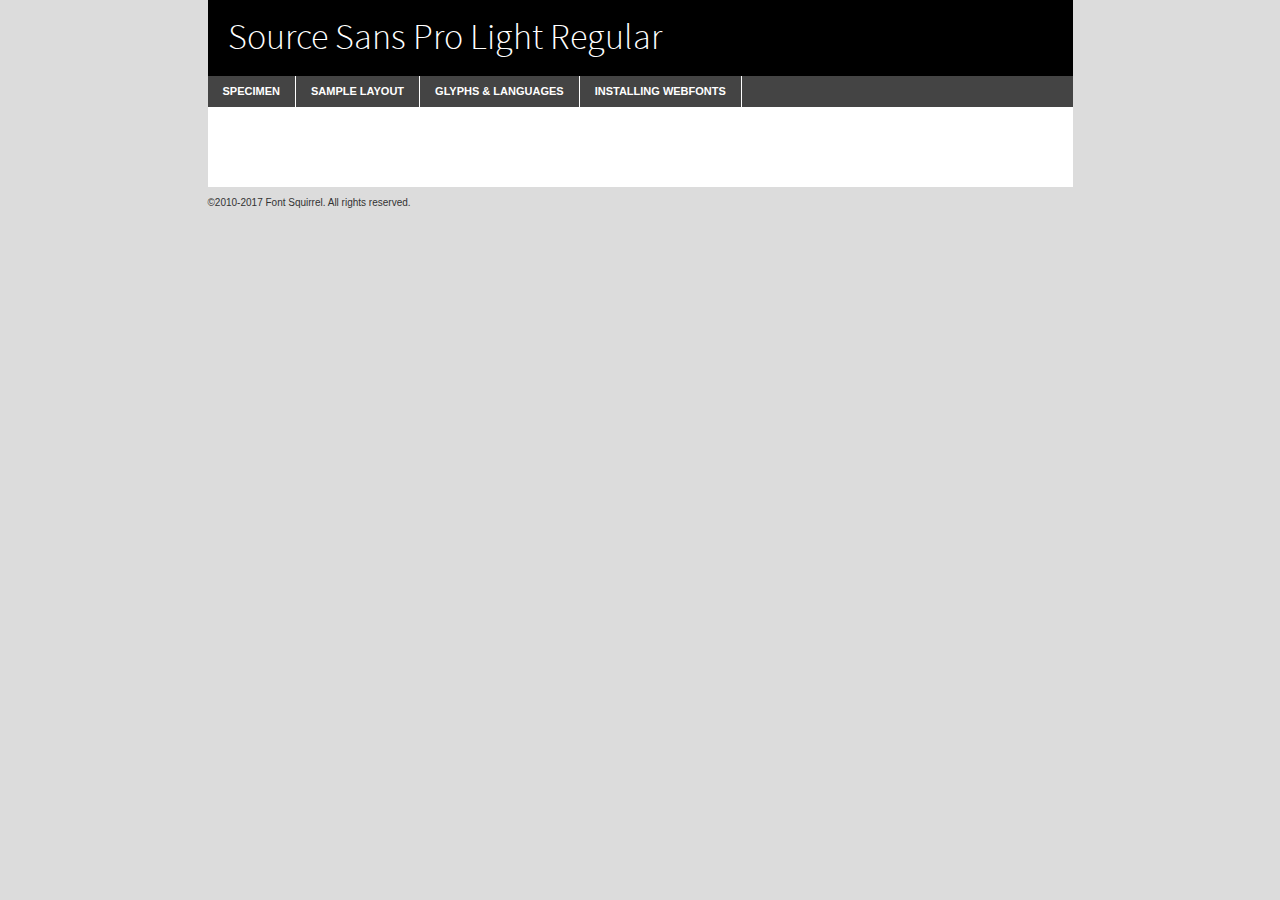
<file: css_advanced/fonts/sourcesanspro-light-demo.html>
<!DOCTYPE html PUBLIC "-//W3C//DTD XHTML 1.0 Transitional//EN"
        "http://www.w3.org/TR/xhtml1/DTD/xhtml1-transitional.dtd">

<html xmlns="http://www.w3.org/1999/xhtml" xml:lang="en" lang="en">
<head>
    <meta http-equiv="Content-Type" content="text/html; charset=utf-8"/>
    <script src="http://ajax.googleapis.com/ajax/libs/jquery/1.7.2/jquery.min.js" type="text/javascript" charset="utf-8"></script>
    <script type="text/javascript">
		(function($) {
			$.fn.easyTabs = function(option) {
				var param = jQuery.extend({ fadeSpeed: 'fast', defaultContent: 1, activeClass: 'active' }, option);
				$(this).each(function() {
					var thisId = '#' + this.id;
					if ( param.defaultContent == '' )
					{
						param.defaultContent = 1;
					}
					if ( typeof param.defaultContent == 'number' )
					{
						var defaultTab = $(thisId + ' .tabs li:eq(' + (param.defaultContent - 1) + ') a').attr('href').substr(1);
					}
					else
					{
						var defaultTab = param.defaultContent;
					}
					$(thisId + ' .tabs li a').each(function() {
						var tabToHide = $(this).attr('href').substr(1);
						$('#' + tabToHide).addClass('easytabs-tab-content');
					});
					hideAll();
					changeContent(defaultTab);

					function hideAll() {$(thisId + ' .easytabs-tab-content').hide();}

					function changeContent(tabId)
					{
						hideAll();
						$(thisId + ' .tabs li').removeClass(param.activeClass);
						$(thisId + ' .tabs li a[href=#' + tabId + ']').closest('li').addClass(param.activeClass);
						if ( param.fadeSpeed != 'none' )
						{
							$(thisId + ' #' + tabId).fadeIn(param.fadeSpeed);
						}
						else
						{
							$(thisId + ' #' + tabId).show();
						}
					}

					$(thisId + ' .tabs li').click(function() {
						var tabId = $(this).find('a').attr('href').substr(1);
						changeContent(tabId);
						return false;
					});
				});
			}
		})(jQuery);
    </script>
    <link rel="stylesheet" href="specimen_files/specimen_stylesheet.css" type="text/css" charset="utf-8"/>
    <link rel="stylesheet" href="stylesheet.css" type="text/css" charset="utf-8"/>

    <style type="text/css">
        		body {
			font-family: 'source_sans_prolight';
        		}

            </style>

    <title>Source Sans Pro Light Regular Specimen</title>


    <script type="text/javascript" charset="utf-8">
		$(document).ready(function() {
			$('#container').easyTabs({ defaultContent: 1 });
		});
    </script>
</head>

<body>
<div id="container">
    <div id="header">
		Source Sans Pro Light Regular    </div>
    <ul class="tabs">
        <li><a href="#specimen">Specimen</a></li>
        <li><a href="#layout">Sample Layout</a></li>
		        <li><a href="#glyphs">Glyphs &amp; Languages</a></li>
        <li><a href="#installing">Installing Webfonts</a></li>

    </ul>

    <div id="main_content">


        <div id="specimen">

            <div class="section">
                <div class="grid12 firstcol">
                    <div class="huge">AaBb</div>
                </div>
            </div>

            <div class="section">
                <div class="glyph_range">A&#x200B;B&#x200b;C&#x200b;D&#x200b;E&#x200b;F&#x200b;G&#x200b;H&#x200b;I&#x200b;J&#x200b;K&#x200b;L&#x200b;M&#x200b;N&#x200b;O&#x200b;P&#x200b;Q&#x200b;R&#x200b;S&#x200b;T&#x200b;U&#x200b;V&#x200b;W&#x200b;X&#x200b;Y&#x200b;Z&#x200b;a&#x200b;b&#x200b;c&#x200b;d&#x200b;e&#x200b;f&#x200b;g&#x200b;h&#x200b;i&#x200b;j&#x200b;k&#x200b;l&#x200b;m&#x200b;n&#x200b;o&#x200b;p&#x200b;q&#x200b;r&#x200b;s&#x200b;t&#x200b;u&#x200b;v&#x200b;w&#x200b;x&#x200b;y&#x200b;z&#x200b;1&#x200b;2&#x200b;3&#x200b;4&#x200b;5&#x200b;6&#x200b;7&#x200b;8&#x200b;9&#x200b;0&#x200b;&amp;&#x200b;.&#x200b;,&#x200b;?&#x200b;!&#x200b;&#64;&#x200b;(&#x200b;)&#x200b;#&#x200b;$&#x200b;%&#x200b;*&#x200b;+&#x200b;-&#x200b;=&#x200b;:&#x200b;;</div>
            </div>
            <div class="section">
                <div class="grid12 firstcol">
                    <table class="sample_table">
                        <tr>
                            <td>10</td>
                            <td class="size10">abcdefghijklmnopqrstuvwxyzABCDEFGHIJKLMNOPQRSTUVWXYZ0123456789abcdefghijklmnopqrstuvwxyzABCDEFGHIJKLMNOPQRSTUVWXYZ0123456789abcdefghijklmnopqrstuvwxyzABCDEFGHIJKLMNOPQRSTUVWXYZ</td>
                        </tr>
                        <tr>
                            <td>11</td>
                            <td class="size11">abcdefghijklmnopqrstuvwxyzABCDEFGHIJKLMNOPQRSTUVWXYZ0123456789abcdefghijklmnopqrstuvwxyzABCDEFGHIJKLMNOPQRSTUVWXYZ0123456789abcdefghijklmnopqrstuvwxyzABCDEFGHIJKLMNOPQRSTUVWXYZ</td>
                        </tr>
                        <tr>
                            <td>12</td>
                            <td class="size12">abcdefghijklmnopqrstuvwxyzABCDEFGHIJKLMNOPQRSTUVWXYZ0123456789abcdefghijklmnopqrstuvwxyzABCDEFGHIJKLMNOPQRSTUVWXYZ0123456789abcdefghijklmnopqrstuvwxyzABCDEFGHIJKLMNOPQRSTUVWXYZ</td>
                        </tr>
                        <tr>
                            <td>13</td>
                            <td class="size13">abcdefghijklmnopqrstuvwxyzABCDEFGHIJKLMNOPQRSTUVWXYZ0123456789abcdefghijklmnopqrstuvwxyzABCDEFGHIJKLMNOPQRSTUVWXYZ0123456789abcdefghijklmnopqrstuvwxyzABCDEFGHIJKLMNOPQRSTUVWXYZ</td>
                        </tr>
                        <tr>
                            <td>14</td>
                            <td class="size14">abcdefghijklmnopqrstuvwxyzABCDEFGHIJKLMNOPQRSTUVWXYZ0123456789abcdefghijklmnopqrstuvwxyzABCDEFGHIJKLMNOPQRSTUVWXYZ0123456789abcdefghijklmnopqrstuvwxyzABCDEFGHIJKLMNOPQRSTUVWXYZ</td>
                        </tr>
                        <tr>
                            <td>16</td>
                            <td class="size16">abcdefghijklmnopqrstuvwxyzABCDEFGHIJKLMNOPQRSTUVWXYZ0123456789abcdefghijklmnopqrstuvwxyzABCDEFGHIJKLMNOPQRSTUVWXYZ</td>
                        </tr>
                        <tr>
                            <td>18</td>
                            <td class="size18">abcdefghijklmnopqrstuvwxyzABCDEFGHIJKLMNOPQRSTUVWXYZ0123456789abcdefghijklmnopqrstuvwxyzABCDEFGHIJKLMNOPQRSTUVWXYZ</td>
                        </tr>
                        <tr>
                            <td>20</td>
                            <td class="size20">abcdefghijklmnopqrstuvwxyzABCDEFGHIJKLMNOPQRSTUVWXYZ0123456789abcdefghijklmnopqrstuvwxyzABCDEFGHIJKLMNOPQRSTUVWXYZ</td>
                        </tr>
                        <tr>
                            <td>24</td>
                            <td class="size24">abcdefghijklmnopqrstuvwxyzABCDEFGHIJKLMNOPQRSTUVWXYZ0123456789abcdefghijklmnopqrstuvwxyzABCDEFGHIJKLMNOPQRSTUVWXYZ</td>
                        </tr>
                        <tr>
                            <td>30</td>
                            <td class="size30">abcdefghijklmnopqrstuvwxyzABCDEFGHIJKLMNOPQRSTUVWXYZ0123456789abcdefghijklmnopqrstuvwxyzABCDEFGHIJKLMNOPQRSTUVWXYZ</td>
                        </tr>
                        <tr>
                            <td>36</td>
                            <td class="size36">abcdefghijklmnopqrstuvwxyzABCDEFGHIJKLMNOPQRSTUVWXYZ0123456789abcdefghijklmnopqrstuvwxyzABCDEFGHIJKLMNOPQRSTUVWXYZ</td>
                        </tr>
                        <tr>
                            <td>48</td>
                            <td class="size48">abcdefghijklmnopqrstuvwxyzABCDEFGHIJKLMNOPQRSTUVWXYZ0123456789abcdefghijklmnopqrstuvwxyzABCDEFGHIJKLMNOPQRSTUVWXYZ</td>
                        </tr>
                        <tr>
                            <td>60</td>
                            <td class="size60">abcdefghijklmnopqrstuvwxyzABCDEFGHIJKLMNOPQRSTUVWXYZ0123456789abcdefghijklmnopqrstuvwxyzABCDEFGHIJKLMNOPQRSTUVWXYZ</td>
                        </tr>
                        <tr>
                            <td>72</td>
                            <td class="size72">abcdefghijklmnopqrstuvwxyzABCDEFGHIJKLMNOPQRSTUVWXYZ0123456789abcdefghijklmnopqrstuvwxyzABCDEFGHIJKLMNOPQRSTUVWXYZ</td>
                        </tr>
                        <tr>
                            <td>90</td>
                            <td class="size90">abcdefghijklmnopqrstuvwxyzABCDEFGHIJKLMNOPQRSTUVWXYZ0123456789abcdefghijklmnopqrstuvwxyzABCDEFGHIJKLMNOPQRSTUVWXYZ</td>
                        </tr>
                    </table>

                </div>

            </div>


            <div class="section" id="bodycomparison">


                <div id="xheight">
                    <div class="fontbody">&#x25FC;&#x25FC;&#x25FC;&#x25FC;&#x25FC;&#x25FC;&#x25FC;&#x25FC;&#x25FC;&#x25FC;&#x25FC;&#x25FC;&#x25FC;&#x25FC;&#x25FC;&#x25FC;&#x25FC;&#x25FC;&#x25FC;&#x25FC;&#x25FC;&#x25FC;&#x25FC;&#x25FC;&#x25FC;&#x25FC;&#x25FC;&#x25FC;&#x25FC;&#x25FC;&#x25FC;&#x25FC;&#x25FC;&#x25FC;&#x25FC;&#x25FC;&#x25FC;&#x25FC;&#x25FC;&#x25FC;&#x25FC;&#x25FC;&#x25FC;&#x25FC;&#x25FC;&#x25FC;&#x25FC;&#x25FC;&#x25FC;&#x25FC;&#x25FC;&#x25FC;&#x25FC;&#x25FC;&#x25FC;&#x25FC;&#x25FC;&#x25FC;&#x25FC;&#x25FC;&#x25FC;&#x25FC;&#x25FC;&#x25FC;&#x25FC;&#x25FC;&#x25FC;&#x25FC;&#x25FC;&#x25FC;&#x25FC;&#x25FC;&#x25FC;&#x25FC;&#x25FC;&#x25FC;&#x25FC;&#x25FC;&#x25FC;&#x25FC;&#x25FC;&#x25FC;&#x25FC;&#x25FC;&#x25FC;&#x25FC;&#x25FC;&#x25FC;&#x25FC;&#x25FC;&#x25FC;&#x25FC;&#x25FC;&#x25FC;&#x25FC;&#x25FC;&#x25FC;&#x25FC;&#x25FC;body</div>
                    <div class="arialbody">body</div>
                    <div class="verdanabody">body</div>
                    <div class="georgiabody">body</div>
                </div>
                <div class="fontbody" style="z-index:1">
                    body<span>Source Sans Pro Light Regular</span>
                </div>
                <div class="arialbody" style="z-index:1">
                    body<span>Arial</span>
                </div>
                <div class="verdanabody" style="z-index:1">
                    body<span>Verdana</span>
                </div>
                <div class="georgiabody" style="z-index:1">
                    body<span>Georgia</span>
                </div>


            </div>


            <div class="section psample psample_row1" id="">

                <div class="grid2 firstcol">
                    <p class="size10"><span>10.</span>Aenean lacinia bibendum nulla sed consectetur. Fusce dapibus, tellus ac cursus commodo, tortor mauris condimentum nibh, ut fermentum massa justo sit amet risus. Nullam id dolor id nibh ultricies vehicula ut id elit. Cum sociis natoque penatibus et magnis dis parturient montes, nascetur ridiculus mus. Nulla vitae elit libero, a pharetra augue.</p>

                </div>
                <div class="grid3">
                    <p class="size11"><span>11.</span>Aenean lacinia bibendum nulla sed consectetur. Fusce dapibus, tellus ac cursus commodo, tortor mauris condimentum nibh, ut fermentum massa justo sit amet risus. Nullam id dolor id nibh ultricies vehicula ut id elit. Cum sociis natoque penatibus et magnis dis parturient montes, nascetur ridiculus mus. Nulla vitae elit libero, a pharetra augue.</p>

                </div>
                <div class="grid3">
                    <p class="size12"><span>12.</span>Aenean lacinia bibendum nulla sed consectetur. Fusce dapibus, tellus ac cursus commodo, tortor mauris condimentum nibh, ut fermentum massa justo sit amet risus. Nullam id dolor id nibh ultricies vehicula ut id elit. Cum sociis natoque penatibus et magnis dis parturient montes, nascetur ridiculus mus. Nulla vitae elit libero, a pharetra augue.</p>

                </div>
                <div class="grid4">
                    <p class="size13"><span>13.</span>Aenean lacinia bibendum nulla sed consectetur. Fusce dapibus, tellus ac cursus commodo, tortor mauris condimentum nibh, ut fermentum massa justo sit amet risus. Nullam id dolor id nibh ultricies vehicula ut id elit. Cum sociis natoque penatibus et magnis dis parturient montes, nascetur ridiculus mus. Nulla vitae elit libero, a pharetra augue.</p>

                </div>
                <div class="white_blend"></div>

            </div>
            <div class="section psample psample_row2" id="">
                <div class="grid3 firstcol">
                    <p class="size14"><span>14.</span>Aenean lacinia bibendum nulla sed consectetur. Fusce dapibus, tellus ac cursus commodo, tortor mauris condimentum nibh, ut fermentum massa justo sit amet risus. Nullam id dolor id nibh ultricies vehicula ut id elit. Cum sociis natoque penatibus et magnis dis parturient montes, nascetur ridiculus mus. Nulla vitae elit libero, a pharetra augue.</p>

                </div>
                <div class="grid4">
                    <p class="size16"><span>16.</span>Aenean lacinia bibendum nulla sed consectetur. Fusce dapibus, tellus ac cursus commodo, tortor mauris condimentum nibh, ut fermentum massa justo sit amet risus. Nullam id dolor id nibh ultricies vehicula ut id elit. Cum sociis natoque penatibus et magnis dis parturient montes, nascetur ridiculus mus. Nulla vitae elit libero, a pharetra augue.</p>

                </div>
                <div class="grid5">
                    <p class="size18"><span>18.</span>Aenean lacinia bibendum nulla sed consectetur. Fusce dapibus, tellus ac cursus commodo, tortor mauris condimentum nibh, ut fermentum massa justo sit amet risus. Nullam id dolor id nibh ultricies vehicula ut id elit. Cum sociis natoque penatibus et magnis dis parturient montes, nascetur ridiculus mus. Nulla vitae elit libero, a pharetra augue.</p>

                </div>

                <div class="white_blend"></div>

            </div>

            <div class="section psample psample_row3" id="">
                <div class="grid5 firstcol">
                    <p class="size20"><span>20.</span>Aenean lacinia bibendum nulla sed consectetur. Fusce dapibus, tellus ac cursus commodo, tortor mauris condimentum nibh, ut fermentum massa justo sit amet risus. Nullam id dolor id nibh ultricies vehicula ut id elit. Cum sociis natoque penatibus et magnis dis parturient montes, nascetur ridiculus mus. Nulla vitae elit libero, a pharetra augue.</p>
                </div>
                <div class="grid7">
                    <p class="size24"><span>24.</span>Aenean lacinia bibendum nulla sed consectetur. Fusce dapibus, tellus ac cursus commodo, tortor mauris condimentum nibh, ut fermentum massa justo sit amet risus. Nullam id dolor id nibh ultricies vehicula ut id elit. Cum sociis natoque penatibus et magnis dis parturient montes, nascetur ridiculus mus. Nulla vitae elit libero, a pharetra augue.</p>
                </div>

                <div class="white_blend"></div>

            </div>

            <div class="section psample psample_row4" id="">
                <div class="grid12 firstcol">
                    <p class="size30"><span>30.</span>Aenean lacinia bibendum nulla sed consectetur. Fusce dapibus, tellus ac cursus commodo, tortor mauris condimentum nibh, ut fermentum massa justo sit amet risus. Nullam id dolor id nibh ultricies vehicula ut id elit. Cum sociis natoque penatibus et magnis dis parturient montes, nascetur ridiculus mus. Nulla vitae elit libero, a pharetra augue.</p>
                </div>
                <div class="white_blend"></div>

            </div>


            <div class="section psample psample_row1 fullreverse">
                <div class="grid2 firstcol">
                    <p class="size10"><span>10.</span>Aenean lacinia bibendum nulla sed consectetur. Fusce dapibus, tellus ac cursus commodo, tortor mauris condimentum nibh, ut fermentum massa justo sit amet risus. Nullam id dolor id nibh ultricies vehicula ut id elit. Cum sociis natoque penatibus et magnis dis parturient montes, nascetur ridiculus mus. Nulla vitae elit libero, a pharetra augue.</p>

                </div>
                <div class="grid3">
                    <p class="size11"><span>11.</span>Aenean lacinia bibendum nulla sed consectetur. Fusce dapibus, tellus ac cursus commodo, tortor mauris condimentum nibh, ut fermentum massa justo sit amet risus. Nullam id dolor id nibh ultricies vehicula ut id elit. Cum sociis natoque penatibus et magnis dis parturient montes, nascetur ridiculus mus. Nulla vitae elit libero, a pharetra augue.</p>

                </div>
                <div class="grid3">
                    <p class="size12"><span>12.</span>Aenean lacinia bibendum nulla sed consectetur. Fusce dapibus, tellus ac cursus commodo, tortor mauris condimentum nibh, ut fermentum massa justo sit amet risus. Nullam id dolor id nibh ultricies vehicula ut id elit. Cum sociis natoque penatibus et magnis dis parturient montes, nascetur ridiculus mus. Nulla vitae elit libero, a pharetra augue.</p>

                </div>
                <div class="grid4">
                    <p class="size13"><span>13.</span>Aenean lacinia bibendum nulla sed consectetur. Fusce dapibus, tellus ac cursus commodo, tortor mauris condimentum nibh, ut fermentum massa justo sit amet risus. Nullam id dolor id nibh ultricies vehicula ut id elit. Cum sociis natoque penatibus et magnis dis parturient montes, nascetur ridiculus mus. Nulla vitae elit libero, a pharetra augue.</p>

                </div>
                <div class="black_blend"></div>

            </div>

            <div class="section psample psample_row2 fullreverse">
                <div class="grid3 firstcol">
                    <p class="size14"><span>14.</span>Aenean lacinia bibendum nulla sed consectetur. Fusce dapibus, tellus ac cursus commodo, tortor mauris condimentum nibh, ut fermentum massa justo sit amet risus. Nullam id dolor id nibh ultricies vehicula ut id elit. Cum sociis natoque penatibus et magnis dis parturient montes, nascetur ridiculus mus. Nulla vitae elit libero, a pharetra augue.</p>

                </div>
                <div class="grid4">
                    <p class="size16"><span>16.</span>Aenean lacinia bibendum nulla sed consectetur. Fusce dapibus, tellus ac cursus commodo, tortor mauris condimentum nibh, ut fermentum massa justo sit amet risus. Nullam id dolor id nibh ultricies vehicula ut id elit. Cum sociis natoque penatibus et magnis dis parturient montes, nascetur ridiculus mus. Nulla vitae elit libero, a pharetra augue.</p>

                </div>
                <div class="grid5">
                    <p class="size18"><span>18.</span>Aenean lacinia bibendum nulla sed consectetur. Fusce dapibus, tellus ac cursus commodo, tortor mauris condimentum nibh, ut fermentum massa justo sit amet risus. Nullam id dolor id nibh ultricies vehicula ut id elit. Cum sociis natoque penatibus et magnis dis parturient montes, nascetur ridiculus mus. Nulla vitae elit libero, a pharetra augue.</p>

                </div>
                <div class="black_blend"></div>

            </div>

            <div class="section psample fullreverse psample_row3" id="">
                <div class="grid5 firstcol">
                    <p class="size20"><span>20.</span>Aenean lacinia bibendum nulla sed consectetur. Fusce dapibus, tellus ac cursus commodo, tortor mauris condimentum nibh, ut fermentum massa justo sit amet risus. Nullam id dolor id nibh ultricies vehicula ut id elit. Cum sociis natoque penatibus et magnis dis parturient montes, nascetur ridiculus mus. Nulla vitae elit libero, a pharetra augue.</p>
                </div>
                <div class="grid7">
                    <p class="size24"><span>24.</span>Aenean lacinia bibendum nulla sed consectetur. Fusce dapibus, tellus ac cursus commodo, tortor mauris condimentum nibh, ut fermentum massa justo sit amet risus. Nullam id dolor id nibh ultricies vehicula ut id elit. Cum sociis natoque penatibus et magnis dis parturient montes, nascetur ridiculus mus. Nulla vitae elit libero, a pharetra augue.</p>
                </div>

                <div class="black_blend"></div>

            </div>

            <div class="section psample fullreverse psample_row4" id="" style="border-bottom: 20px #000 solid;">
                <div class="grid12 firstcol">
                    <p class="size30"><span>30.</span>Aenean lacinia bibendum nulla sed consectetur. Fusce dapibus, tellus ac cursus commodo, tortor mauris condimentum nibh, ut fermentum massa justo sit amet risus. Nullam id dolor id nibh ultricies vehicula ut id elit. Cum sociis natoque penatibus et magnis dis parturient montes, nascetur ridiculus mus. Nulla vitae elit libero, a pharetra augue.</p>
                </div>
                <div class="black_blend"></div>

            </div>


        </div>

        <div id="layout">

            <div class="section">

                <div class="grid12 firstcol">
                    <h1>Lorem Ipsum Dolor</h1>
                    <h2>Etiam porta sem malesuada magna mollis euismod</h2>

                    <p class="byline">By <a href="#link">Aenean Lacinia</a></p>
                </div>
            </div>
            <div class="section">
                <div class="grid8 firstcol">
                    <p class="large">Donec sed odio dui. Morbi leo risus, porta ac consectetur ac, vestibulum at eros. Fusce dapibus, tellus ac cursus commodo, tortor mauris condimentum nibh, ut fermentum massa justo sit amet risus. </p>


                    <h3>Pellentesque ornare sem</h3>

                    <p>Maecenas sed diam eget risus varius blandit sit amet non magna. Maecenas faucibus mollis interdum. Donec ullamcorper nulla non metus auctor fringilla. Nullam id dolor id nibh ultricies vehicula ut id elit. Nullam id dolor id nibh ultricies vehicula ut id elit. </p>

                    <p>Aenean eu leo quam. Pellentesque ornare sem lacinia quam venenatis vestibulum. Lorem ipsum dolor sit amet, consectetur adipiscing elit. Cum sociis natoque penatibus et magnis dis parturient montes, nascetur ridiculus mus. </p>

                    <p>Nulla vitae elit libero, a pharetra augue. Praesent commodo cursus magna, vel scelerisque nisl consectetur et. Aenean lacinia bibendum nulla sed consectetur. </p>

                    <p>Nullam quis risus eget urna mollis ornare vel eu leo. Nullam quis risus eget urna mollis ornare vel eu leo. Maecenas sed diam eget risus varius blandit sit amet non magna. Donec ullamcorper nulla non metus auctor fringilla. </p>

                    <h3>Cras mattis consectetur</h3>

                    <p>Aenean eu leo quam. Pellentesque ornare sem lacinia quam venenatis vestibulum. Aenean lacinia bibendum nulla sed consectetur. Integer posuere erat a ante venenatis dapibus posuere velit aliquet. Cras mattis consectetur purus sit amet fermentum. </p>

                    <p>Nullam id dolor id nibh ultricies vehicula ut id elit. Nullam quis risus eget urna mollis ornare vel eu leo. Cras mattis consectetur purus sit amet fermentum.</p>
                </div>

                <div class="grid4 sidebar">

                    <div class="box reverse">
                        <p class="last">Nullam quis risus eget urna mollis ornare vel eu leo. Donec ullamcorper nulla non metus auctor fringilla. Cras mattis consectetur purus sit amet fermentum. Sed posuere consectetur est at lobortis. Lorem ipsum dolor sit amet, consectetur adipiscing elit. </p>
                    </div>

                    <p class="caption">Maecenas sed diam eget risus varius.</p>

                    <p>Vestibulum id ligula porta felis euismod semper. Integer posuere erat a ante venenatis dapibus posuere velit aliquet. Vestibulum id ligula porta felis euismod semper. Sed posuere consectetur est at lobortis. Maecenas sed diam eget risus varius blandit sit amet non magna. Fusce dapibus, tellus ac cursus commodo, tortor mauris condimentum nibh, ut fermentum massa justo sit amet risus. </p>


                    <p>Duis mollis, est non commodo luctus, nisi erat porttitor ligula, eget lacinia odio sem nec elit. Aenean lacinia bibendum nulla sed consectetur. Vivamus sagittis lacus vel augue laoreet rutrum faucibus dolor auctor. Aenean lacinia bibendum nulla sed consectetur. Nullam quis risus eget urna mollis ornare vel eu leo. </p>

                    <p>Praesent commodo cursus magna, vel scelerisque nisl consectetur et. Donec ullamcorper nulla non metus auctor fringilla. Maecenas faucibus mollis interdum. Fusce dapibus, tellus ac cursus commodo, tortor mauris condimentum nibh, ut fermentum massa justo sit amet risus. </p>

                </div>
            </div>

        </div>


		

        <div id="glyphs">
            <div class="section">
                <div class="grid12 firstcol">

                    <h1>Language Support</h1>
                    <p>The subset of Source Sans Pro Light Regular in this kit supports the following languages:<br/>

						Albanian, Basque, Breton, Chamorro, Danish, Dutch, English, Faroese, Finnish, French, Frisian, Galician, German, Icelandic, Italian, Malagasy, Norwegian, Portuguese, Spanish, Alsatian, Aragonese, Arapaho, Arrernte, Asturian, Aymara, Bislama, Cebuano, Corsican, Fijian, French_creole, Genoese, Gilbertese, Greenlandic, Haitian_creole, Hiligaynon, Hmong, Hopi, Ibanag, Iloko_ilokano, Indonesian, Interglossa_glosa, Interlingua, Irish_gaelic, Jerriais, Lojban, Lombard, Luxembourgeois, Manx, Mohawk, Norfolk_pitcairnese, Occitan, Oromo, Pangasinan, Papiamento, Piedmontese, Potawatomi, Rhaeto-romance, Romansh, Rotokas, Sami_lule, Samoan, Sardinian, Scots_gaelic, Seychelles_creole, Shona, Sicilian, Somali, Southern_ndebele, Swahili, Swati_swazi, Tagalog_filipino_pilipino, Tetum, Tok_pisin, Uyghur_latinized, Volapuk, Walloon, Warlpiri, Xhosa, Yapese, Zulu, Latinbasic, Ubasic, Demo                    </p>
                    <h1>Glyph Chart</h1>
                    <p>The subset of Source Sans Pro Light Regular in this kit includes all the glyphs listed below. Unicode entities are included above each glyph to help you insert individual characters into your layout.</p>
                    <div id="glyph_chart">

																				                                <div><p>&amp;#32;</p>&#32;</div>
																				                                <div><p>&amp;#33;</p>&#33;</div>
																				                                <div><p>&amp;#34;</p>&#34;</div>
																				                                <div><p>&amp;#35;</p>&#35;</div>
																				                                <div><p>&amp;#36;</p>&#36;</div>
																				                                <div><p>&amp;#37;</p>&#37;</div>
																				                                <div><p>&amp;#38;</p>&#38;</div>
																				                                <div><p>&amp;#39;</p>&#39;</div>
																				                                <div><p>&amp;#40;</p>&#40;</div>
																				                                <div><p>&amp;#41;</p>&#41;</div>
																				                                <div><p>&amp;#42;</p>&#42;</div>
																				                                <div><p>&amp;#43;</p>&#43;</div>
																				                                <div><p>&amp;#44;</p>&#44;</div>
																				                                <div><p>&amp;#45;</p>&#45;</div>
																				                                <div><p>&amp;#46;</p>&#46;</div>
																				                                <div><p>&amp;#47;</p>&#47;</div>
																				                                <div><p>&amp;#48;</p>&#48;</div>
																				                                <div><p>&amp;#49;</p>&#49;</div>
																				                                <div><p>&amp;#50;</p>&#50;</div>
																				                                <div><p>&amp;#51;</p>&#51;</div>
																				                                <div><p>&amp;#52;</p>&#52;</div>
																				                                <div><p>&amp;#53;</p>&#53;</div>
																				                                <div><p>&amp;#54;</p>&#54;</div>
																				                                <div><p>&amp;#55;</p>&#55;</div>
																				                                <div><p>&amp;#56;</p>&#56;</div>
																				                                <div><p>&amp;#57;</p>&#57;</div>
																				                                <div><p>&amp;#58;</p>&#58;</div>
																				                                <div><p>&amp;#59;</p>&#59;</div>
																				                                <div><p>&amp;#60;</p>&#60;</div>
																				                                <div><p>&amp;#61;</p>&#61;</div>
																				                                <div><p>&amp;#62;</p>&#62;</div>
																				                                <div><p>&amp;#63;</p>&#63;</div>
																				                                <div><p>&amp;#64;</p>&#64;</div>
																				                                <div><p>&amp;#65;</p>&#65;</div>
																				                                <div><p>&amp;#66;</p>&#66;</div>
																				                                <div><p>&amp;#67;</p>&#67;</div>
																				                                <div><p>&amp;#68;</p>&#68;</div>
																				                                <div><p>&amp;#69;</p>&#69;</div>
																				                                <div><p>&amp;#70;</p>&#70;</div>
																				                                <div><p>&amp;#71;</p>&#71;</div>
																				                                <div><p>&amp;#72;</p>&#72;</div>
																				                                <div><p>&amp;#73;</p>&#73;</div>
																				                                <div><p>&amp;#74;</p>&#74;</div>
																				                                <div><p>&amp;#75;</p>&#75;</div>
																				                                <div><p>&amp;#76;</p>&#76;</div>
																				                                <div><p>&amp;#77;</p>&#77;</div>
																				                                <div><p>&amp;#78;</p>&#78;</div>
																				                                <div><p>&amp;#79;</p>&#79;</div>
																				                                <div><p>&amp;#80;</p>&#80;</div>
																				                                <div><p>&amp;#81;</p>&#81;</div>
																				                                <div><p>&amp;#82;</p>&#82;</div>
																				                                <div><p>&amp;#83;</p>&#83;</div>
																				                                <div><p>&amp;#84;</p>&#84;</div>
																				                                <div><p>&amp;#85;</p>&#85;</div>
																				                                <div><p>&amp;#86;</p>&#86;</div>
																				                                <div><p>&amp;#87;</p>&#87;</div>
																				                                <div><p>&amp;#88;</p>&#88;</div>
																				                                <div><p>&amp;#89;</p>&#89;</div>
																				                                <div><p>&amp;#90;</p>&#90;</div>
																				                                <div><p>&amp;#91;</p>&#91;</div>
																				                                <div><p>&amp;#92;</p>&#92;</div>
																				                                <div><p>&amp;#93;</p>&#93;</div>
																				                                <div><p>&amp;#94;</p>&#94;</div>
																				                                <div><p>&amp;#95;</p>&#95;</div>
																				                                <div><p>&amp;#96;</p>&#96;</div>
																				                                <div><p>&amp;#97;</p>&#97;</div>
																				                                <div><p>&amp;#98;</p>&#98;</div>
																				                                <div><p>&amp;#99;</p>&#99;</div>
																				                                <div><p>&amp;#100;</p>&#100;</div>
																				                                <div><p>&amp;#101;</p>&#101;</div>
																				                                <div><p>&amp;#102;</p>&#102;</div>
																				                                <div><p>&amp;#103;</p>&#103;</div>
																				                                <div><p>&amp;#104;</p>&#104;</div>
																				                                <div><p>&amp;#105;</p>&#105;</div>
																				                                <div><p>&amp;#106;</p>&#106;</div>
																				                                <div><p>&amp;#107;</p>&#107;</div>
																				                                <div><p>&amp;#108;</p>&#108;</div>
																				                                <div><p>&amp;#109;</p>&#109;</div>
																				                                <div><p>&amp;#110;</p>&#110;</div>
																				                                <div><p>&amp;#111;</p>&#111;</div>
																				                                <div><p>&amp;#112;</p>&#112;</div>
																				                                <div><p>&amp;#113;</p>&#113;</div>
																				                                <div><p>&amp;#114;</p>&#114;</div>
																				                                <div><p>&amp;#115;</p>&#115;</div>
																				                                <div><p>&amp;#116;</p>&#116;</div>
																				                                <div><p>&amp;#117;</p>&#117;</div>
																				                                <div><p>&amp;#118;</p>&#118;</div>
																				                                <div><p>&amp;#119;</p>&#119;</div>
																				                                <div><p>&amp;#120;</p>&#120;</div>
																				                                <div><p>&amp;#121;</p>&#121;</div>
																				                                <div><p>&amp;#122;</p>&#122;</div>
																				                                <div><p>&amp;#123;</p>&#123;</div>
																				                                <div><p>&amp;#124;</p>&#124;</div>
																				                                <div><p>&amp;#125;</p>&#125;</div>
																				                                <div><p>&amp;#126;</p>&#126;</div>
																				                                <div><p>&amp;#160;</p>&#160;</div>
																				                                <div><p>&amp;#161;</p>&#161;</div>
																				                                <div><p>&amp;#162;</p>&#162;</div>
																				                                <div><p>&amp;#163;</p>&#163;</div>
																				                                <div><p>&amp;#164;</p>&#164;</div>
																				                                <div><p>&amp;#165;</p>&#165;</div>
																				                                <div><p>&amp;#166;</p>&#166;</div>
																				                                <div><p>&amp;#167;</p>&#167;</div>
																				                                <div><p>&amp;#168;</p>&#168;</div>
																				                                <div><p>&amp;#169;</p>&#169;</div>
																				                                <div><p>&amp;#170;</p>&#170;</div>
																				                                <div><p>&amp;#171;</p>&#171;</div>
																				                                <div><p>&amp;#172;</p>&#172;</div>
																				                                <div><p>&amp;#173;</p>&#173;</div>
																				                                <div><p>&amp;#174;</p>&#174;</div>
																				                                <div><p>&amp;#175;</p>&#175;</div>
																				                                <div><p>&amp;#176;</p>&#176;</div>
																				                                <div><p>&amp;#177;</p>&#177;</div>
																				                                <div><p>&amp;#178;</p>&#178;</div>
																				                                <div><p>&amp;#179;</p>&#179;</div>
																				                                <div><p>&amp;#180;</p>&#180;</div>
																				                                <div><p>&amp;#181;</p>&#181;</div>
																				                                <div><p>&amp;#182;</p>&#182;</div>
																				                                <div><p>&amp;#183;</p>&#183;</div>
																				                                <div><p>&amp;#184;</p>&#184;</div>
																				                                <div><p>&amp;#185;</p>&#185;</div>
																				                                <div><p>&amp;#186;</p>&#186;</div>
																				                                <div><p>&amp;#187;</p>&#187;</div>
																				                                <div><p>&amp;#188;</p>&#188;</div>
																				                                <div><p>&amp;#189;</p>&#189;</div>
																				                                <div><p>&amp;#190;</p>&#190;</div>
																				                                <div><p>&amp;#191;</p>&#191;</div>
																				                                <div><p>&amp;#192;</p>&#192;</div>
																				                                <div><p>&amp;#193;</p>&#193;</div>
																				                                <div><p>&amp;#194;</p>&#194;</div>
																				                                <div><p>&amp;#195;</p>&#195;</div>
																				                                <div><p>&amp;#196;</p>&#196;</div>
																				                                <div><p>&amp;#197;</p>&#197;</div>
																				                                <div><p>&amp;#198;</p>&#198;</div>
																				                                <div><p>&amp;#199;</p>&#199;</div>
																				                                <div><p>&amp;#200;</p>&#200;</div>
																				                                <div><p>&amp;#201;</p>&#201;</div>
																				                                <div><p>&amp;#202;</p>&#202;</div>
																				                                <div><p>&amp;#203;</p>&#203;</div>
																				                                <div><p>&amp;#204;</p>&#204;</div>
																				                                <div><p>&amp;#205;</p>&#205;</div>
																				                                <div><p>&amp;#206;</p>&#206;</div>
																				                                <div><p>&amp;#207;</p>&#207;</div>
																				                                <div><p>&amp;#208;</p>&#208;</div>
																				                                <div><p>&amp;#209;</p>&#209;</div>
																				                                <div><p>&amp;#210;</p>&#210;</div>
																				                                <div><p>&amp;#211;</p>&#211;</div>
																				                                <div><p>&amp;#212;</p>&#212;</div>
																				                                <div><p>&amp;#213;</p>&#213;</div>
																				                                <div><p>&amp;#214;</p>&#214;</div>
																				                                <div><p>&amp;#215;</p>&#215;</div>
																				                                <div><p>&amp;#216;</p>&#216;</div>
																				                                <div><p>&amp;#217;</p>&#217;</div>
																				                                <div><p>&amp;#218;</p>&#218;</div>
																				                                <div><p>&amp;#219;</p>&#219;</div>
																				                                <div><p>&amp;#220;</p>&#220;</div>
																				                                <div><p>&amp;#221;</p>&#221;</div>
																				                                <div><p>&amp;#222;</p>&#222;</div>
																				                                <div><p>&amp;#223;</p>&#223;</div>
																				                                <div><p>&amp;#224;</p>&#224;</div>
																				                                <div><p>&amp;#225;</p>&#225;</div>
																				                                <div><p>&amp;#226;</p>&#226;</div>
																				                                <div><p>&amp;#227;</p>&#227;</div>
																				                                <div><p>&amp;#228;</p>&#228;</div>
																				                                <div><p>&amp;#229;</p>&#229;</div>
																				                                <div><p>&amp;#230;</p>&#230;</div>
																				                                <div><p>&amp;#231;</p>&#231;</div>
																				                                <div><p>&amp;#232;</p>&#232;</div>
																				                                <div><p>&amp;#233;</p>&#233;</div>
																				                                <div><p>&amp;#234;</p>&#234;</div>
																				                                <div><p>&amp;#235;</p>&#235;</div>
																				                                <div><p>&amp;#236;</p>&#236;</div>
																				                                <div><p>&amp;#237;</p>&#237;</div>
																				                                <div><p>&amp;#238;</p>&#238;</div>
																				                                <div><p>&amp;#239;</p>&#239;</div>
																				                                <div><p>&amp;#240;</p>&#240;</div>
																				                                <div><p>&amp;#241;</p>&#241;</div>
																				                                <div><p>&amp;#242;</p>&#242;</div>
																				                                <div><p>&amp;#243;</p>&#243;</div>
																				                                <div><p>&amp;#244;</p>&#244;</div>
																				                                <div><p>&amp;#245;</p>&#245;</div>
																				                                <div><p>&amp;#246;</p>&#246;</div>
																				                                <div><p>&amp;#247;</p>&#247;</div>
																				                                <div><p>&amp;#248;</p>&#248;</div>
																				                                <div><p>&amp;#249;</p>&#249;</div>
																				                                <div><p>&amp;#250;</p>&#250;</div>
																				                                <div><p>&amp;#251;</p>&#251;</div>
																				                                <div><p>&amp;#252;</p>&#252;</div>
																				                                <div><p>&amp;#253;</p>&#253;</div>
																				                                <div><p>&amp;#254;</p>&#254;</div>
																				                                <div><p>&amp;#255;</p>&#255;</div>
																				                                <div><p>&amp;#338;</p>&#338;</div>
																				                                <div><p>&amp;#339;</p>&#339;</div>
																				                                <div><p>&amp;#376;</p>&#376;</div>
																				                                <div><p>&amp;#710;</p>&#710;</div>
																				                                <div><p>&amp;#732;</p>&#732;</div>
																				                                <div><p>&amp;#8192;</p>&#8192;</div>
																				                                <div><p>&amp;#8193;</p>&#8193;</div>
																				                                <div><p>&amp;#8194;</p>&#8194;</div>
																				                                <div><p>&amp;#8195;</p>&#8195;</div>
																				                                <div><p>&amp;#8196;</p>&#8196;</div>
																				                                <div><p>&amp;#8197;</p>&#8197;</div>
																				                                <div><p>&amp;#8198;</p>&#8198;</div>
																				                                <div><p>&amp;#8199;</p>&#8199;</div>
																				                                <div><p>&amp;#8200;</p>&#8200;</div>
																				                                <div><p>&amp;#8201;</p>&#8201;</div>
																				                                <div><p>&amp;#8202;</p>&#8202;</div>
																				                                <div><p>&amp;#8208;</p>&#8208;</div>
																				                                <div><p>&amp;#8209;</p>&#8209;</div>
																				                                <div><p>&amp;#8210;</p>&#8210;</div>
																				                                <div><p>&amp;#8211;</p>&#8211;</div>
																				                                <div><p>&amp;#8212;</p>&#8212;</div>
																				                                <div><p>&amp;#8216;</p>&#8216;</div>
																				                                <div><p>&amp;#8217;</p>&#8217;</div>
																				                                <div><p>&amp;#8218;</p>&#8218;</div>
																				                                <div><p>&amp;#8220;</p>&#8220;</div>
																				                                <div><p>&amp;#8221;</p>&#8221;</div>
																				                                <div><p>&amp;#8222;</p>&#8222;</div>
																				                                <div><p>&amp;#8226;</p>&#8226;</div>
																				                                <div><p>&amp;#8230;</p>&#8230;</div>
																				                                <div><p>&amp;#8239;</p>&#8239;</div>
																				                                <div><p>&amp;#8249;</p>&#8249;</div>
																				                                <div><p>&amp;#8250;</p>&#8250;</div>
																				                                <div><p>&amp;#8287;</p>&#8287;</div>
																				                                <div><p>&amp;#8364;</p>&#8364;</div>
																				                                <div><p>&amp;#8482;</p>&#8482;</div>
																				                                <div><p>&amp;#9724;</p>&#9724;</div>
																				                                <div><p>&amp;#64257;</p>&#64257;</div>
																				                                <div><p>&amp;#64258;</p>&#64258;</div>
																				                                <div><p>&amp;#64259;</p>&#64259;</div>
																				                                <div><p>&amp;#64260;</p>&#64260;</div>
																																																										                    </div>
                </div>


            </div>
        </div>


        <div id="specs">

        </div>

        <div id="installing">
            <div class="section">
                <div class="grid7 firstcol">
                    <h1>Installing Webfonts</h1>

                    <p>Webfonts are supported by all major browser platforms but not all in the same way. There are currently four different font formats that must be included in order to target all browsers. This includes TTF, WOFF, EOT and SVG.</p>

                    <h2>1. Upload your webfonts</h2>
                    <p>You must upload your webfont kit to your website. They should be in or near the same directory as your CSS files.</p>

                    <h2>2. Include the webfont stylesheet</h2>
                    <p>A special CSS @font-face declaration helps the various browsers select the appropriate font it needs without causing you a bunch of headaches. Learn more about this syntax by reading the <a href="https://www.fontspring.com/blog/further-hardening-of-the-bulletproof-syntax">Fontspring blog post</a> about it. The code for it is as follows:</p>


                    <code>
                        @font-face{
                        font-family: 'MyWebFont';
                        src: url('WebFont.eot');
                        src: url('WebFont.eot?#iefix') format('embedded-opentype'),
                        url('WebFont.woff') format('woff'),
                        url('WebFont.ttf') format('truetype'),
                        url('WebFont.svg#webfont') format('svg');
                        }
                    </code>

                    <p>We've already gone ahead and generated the code for you. All you have to do is link to the stylesheet in your HTML, like this:</p>
                    <code>&lt;link rel=&quot;stylesheet&quot; href=&quot;stylesheet.css&quot; type=&quot;text/css&quot; charset=&quot;utf-8&quot; /&gt;</code>

                    <h2>3. Modify your own stylesheet</h2>
                    <p>To take advantage of your new fonts, you must tell your stylesheet to use them. Look at the original @font-face declaration above and find the property called "font-family." The name linked there will be what you use to reference the font. Prepend that webfont name to the font stack in the "font-family" property, inside the selector you want to change. For example:</p>
                    <code>p { font-family: 'WebFont', Arial, sans-serif; }</code>

                    <h2>4. Test</h2>
                    <p>Getting webfonts to work cross-browser <em>can</em> be tricky. Use the information in the sidebar to help you if you find that fonts aren't loading in a particular browser.</p>
                </div>

                <div class="grid5 sidebar">
                    <div class="box">
                        <h2>Troubleshooting<br/>Font-Face Problems</h2>
                        <p>Having trouble getting your webfonts to load in your new website? Here are some tips to sort out what might be the problem.</p>

                        <h3>Fonts not showing in any browser</h3>

                        <p>This sounds like you need to work on the plumbing. You either did not upload the fonts to the correct directory, or you did not link the fonts properly in the CSS. If you've confirmed that all this is correct and you still have a problem, take a look at your .htaccess file and see if requests are getting intercepted.</p>

                        <h3>Fonts not loading in iPhone or iPad</h3>

                        <p>The most common problem here is that you are serving the fonts from an IIS server. IIS refuses to serve files that have unknown MIME types. If that is the case, you must set the MIME type for SVG to "image/svg+xml" in the server settings. Follow these instructions from Microsoft if you need help.</p>

                        <h3>Fonts not loading in Firefox</h3>

                        <p>The primary reason for this failure? You are still using a version Firefox older than 3.5. So upgrade already! If that isn't it, then you are very likely serving fonts from a different domain. Firefox requires that all font assets be served from the same domain. Lastly it is possible that you need to add WOFF to your list of MIME types (if you are serving via IIS.)</p>

                        <h3>Fonts not loading in IE</h3>

                        <p>Are you looking at Internet Explorer on an actual Windows machine or are you cheating by using a service like Adobe BrowserLab? Many of these screenshot services do not render @font-face for IE. Best to test it on a real machine.</p>

                        <h3>Fonts not loading in IE9</h3>

                        <p>IE9, like Firefox, requires that fonts be served from the same domain as the website. Make sure that is the case.</p>
                    </div>
                </div>
            </div>

        </div>

    </div>
    <div id="footer">
        <p>&copy;2010-2017 Font Squirrel. All rights reserved.</p>
    </div>
</div>
</body>
</html>
</file>
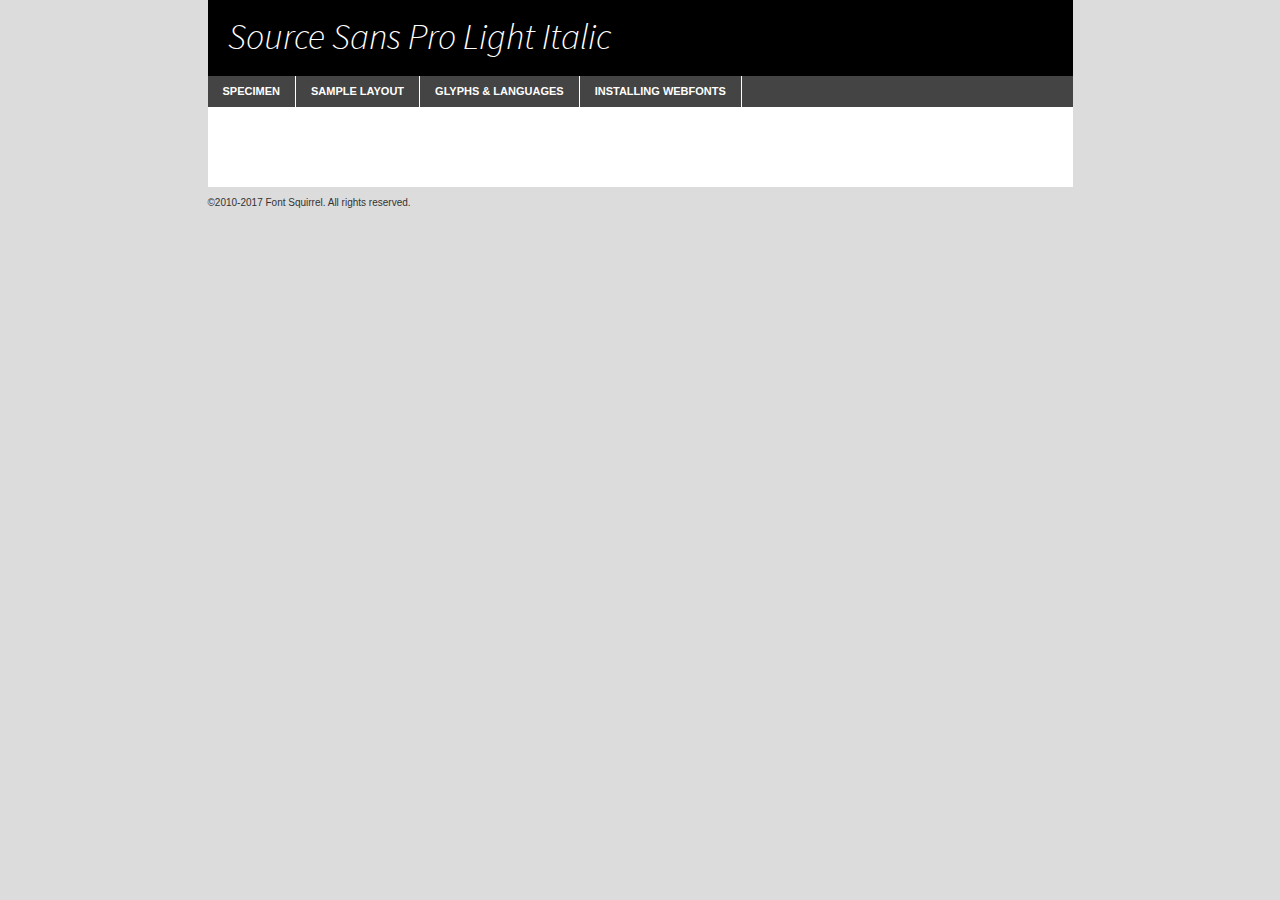
<file: css_advanced/fonts/sourcesanspro-lightit-demo.html>
<!DOCTYPE html PUBLIC "-//W3C//DTD XHTML 1.0 Transitional//EN"
        "http://www.w3.org/TR/xhtml1/DTD/xhtml1-transitional.dtd">

<html xmlns="http://www.w3.org/1999/xhtml" xml:lang="en" lang="en">
<head>
    <meta http-equiv="Content-Type" content="text/html; charset=utf-8"/>
    <script src="http://ajax.googleapis.com/ajax/libs/jquery/1.7.2/jquery.min.js" type="text/javascript" charset="utf-8"></script>
    <script type="text/javascript">
		(function($) {
			$.fn.easyTabs = function(option) {
				var param = jQuery.extend({ fadeSpeed: 'fast', defaultContent: 1, activeClass: 'active' }, option);
				$(this).each(function() {
					var thisId = '#' + this.id;
					if ( param.defaultContent == '' )
					{
						param.defaultContent = 1;
					}
					if ( typeof param.defaultContent == 'number' )
					{
						var defaultTab = $(thisId + ' .tabs li:eq(' + (param.defaultContent - 1) + ') a').attr('href').substr(1);
					}
					else
					{
						var defaultTab = param.defaultContent;
					}
					$(thisId + ' .tabs li a').each(function() {
						var tabToHide = $(this).attr('href').substr(1);
						$('#' + tabToHide).addClass('easytabs-tab-content');
					});
					hideAll();
					changeContent(defaultTab);

					function hideAll() {$(thisId + ' .easytabs-tab-content').hide();}

					function changeContent(tabId)
					{
						hideAll();
						$(thisId + ' .tabs li').removeClass(param.activeClass);
						$(thisId + ' .tabs li a[href=#' + tabId + ']').closest('li').addClass(param.activeClass);
						if ( param.fadeSpeed != 'none' )
						{
							$(thisId + ' #' + tabId).fadeIn(param.fadeSpeed);
						}
						else
						{
							$(thisId + ' #' + tabId).show();
						}
					}

					$(thisId + ' .tabs li').click(function() {
						var tabId = $(this).find('a').attr('href').substr(1);
						changeContent(tabId);
						return false;
					});
				});
			}
		})(jQuery);
    </script>
    <link rel="stylesheet" href="specimen_files/specimen_stylesheet.css" type="text/css" charset="utf-8"/>
    <link rel="stylesheet" href="stylesheet.css" type="text/css" charset="utf-8"/>

    <style type="text/css">
        		body {
			font-family: 'source_sans_prolight_italic';
        		}

            </style>

    <title>Source Sans Pro Light Italic Specimen</title>


    <script type="text/javascript" charset="utf-8">
		$(document).ready(function() {
			$('#container').easyTabs({ defaultContent: 1 });
		});
    </script>
</head>

<body>
<div id="container">
    <div id="header">
		Source Sans Pro Light Italic    </div>
    <ul class="tabs">
        <li><a href="#specimen">Specimen</a></li>
        <li><a href="#layout">Sample Layout</a></li>
		        <li><a href="#glyphs">Glyphs &amp; Languages</a></li>
        <li><a href="#installing">Installing Webfonts</a></li>

    </ul>

    <div id="main_content">


        <div id="specimen">

            <div class="section">
                <div class="grid12 firstcol">
                    <div class="huge">AaBb</div>
                </div>
            </div>

            <div class="section">
                <div class="glyph_range">A&#x200B;B&#x200b;C&#x200b;D&#x200b;E&#x200b;F&#x200b;G&#x200b;H&#x200b;I&#x200b;J&#x200b;K&#x200b;L&#x200b;M&#x200b;N&#x200b;O&#x200b;P&#x200b;Q&#x200b;R&#x200b;S&#x200b;T&#x200b;U&#x200b;V&#x200b;W&#x200b;X&#x200b;Y&#x200b;Z&#x200b;a&#x200b;b&#x200b;c&#x200b;d&#x200b;e&#x200b;f&#x200b;g&#x200b;h&#x200b;i&#x200b;j&#x200b;k&#x200b;l&#x200b;m&#x200b;n&#x200b;o&#x200b;p&#x200b;q&#x200b;r&#x200b;s&#x200b;t&#x200b;u&#x200b;v&#x200b;w&#x200b;x&#x200b;y&#x200b;z&#x200b;1&#x200b;2&#x200b;3&#x200b;4&#x200b;5&#x200b;6&#x200b;7&#x200b;8&#x200b;9&#x200b;0&#x200b;&amp;&#x200b;.&#x200b;,&#x200b;?&#x200b;!&#x200b;&#64;&#x200b;(&#x200b;)&#x200b;#&#x200b;$&#x200b;%&#x200b;*&#x200b;+&#x200b;-&#x200b;=&#x200b;:&#x200b;;</div>
            </div>
            <div class="section">
                <div class="grid12 firstcol">
                    <table class="sample_table">
                        <tr>
                            <td>10</td>
                            <td class="size10">abcdefghijklmnopqrstuvwxyzABCDEFGHIJKLMNOPQRSTUVWXYZ0123456789abcdefghijklmnopqrstuvwxyzABCDEFGHIJKLMNOPQRSTUVWXYZ0123456789abcdefghijklmnopqrstuvwxyzABCDEFGHIJKLMNOPQRSTUVWXYZ</td>
                        </tr>
                        <tr>
                            <td>11</td>
                            <td class="size11">abcdefghijklmnopqrstuvwxyzABCDEFGHIJKLMNOPQRSTUVWXYZ0123456789abcdefghijklmnopqrstuvwxyzABCDEFGHIJKLMNOPQRSTUVWXYZ0123456789abcdefghijklmnopqrstuvwxyzABCDEFGHIJKLMNOPQRSTUVWXYZ</td>
                        </tr>
                        <tr>
                            <td>12</td>
                            <td class="size12">abcdefghijklmnopqrstuvwxyzABCDEFGHIJKLMNOPQRSTUVWXYZ0123456789abcdefghijklmnopqrstuvwxyzABCDEFGHIJKLMNOPQRSTUVWXYZ0123456789abcdefghijklmnopqrstuvwxyzABCDEFGHIJKLMNOPQRSTUVWXYZ</td>
                        </tr>
                        <tr>
                            <td>13</td>
                            <td class="size13">abcdefghijklmnopqrstuvwxyzABCDEFGHIJKLMNOPQRSTUVWXYZ0123456789abcdefghijklmnopqrstuvwxyzABCDEFGHIJKLMNOPQRSTUVWXYZ0123456789abcdefghijklmnopqrstuvwxyzABCDEFGHIJKLMNOPQRSTUVWXYZ</td>
                        </tr>
                        <tr>
                            <td>14</td>
                            <td class="size14">abcdefghijklmnopqrstuvwxyzABCDEFGHIJKLMNOPQRSTUVWXYZ0123456789abcdefghijklmnopqrstuvwxyzABCDEFGHIJKLMNOPQRSTUVWXYZ0123456789abcdefghijklmnopqrstuvwxyzABCDEFGHIJKLMNOPQRSTUVWXYZ</td>
                        </tr>
                        <tr>
                            <td>16</td>
                            <td class="size16">abcdefghijklmnopqrstuvwxyzABCDEFGHIJKLMNOPQRSTUVWXYZ0123456789abcdefghijklmnopqrstuvwxyzABCDEFGHIJKLMNOPQRSTUVWXYZ</td>
                        </tr>
                        <tr>
                            <td>18</td>
                            <td class="size18">abcdefghijklmnopqrstuvwxyzABCDEFGHIJKLMNOPQRSTUVWXYZ0123456789abcdefghijklmnopqrstuvwxyzABCDEFGHIJKLMNOPQRSTUVWXYZ</td>
                        </tr>
                        <tr>
                            <td>20</td>
                            <td class="size20">abcdefghijklmnopqrstuvwxyzABCDEFGHIJKLMNOPQRSTUVWXYZ0123456789abcdefghijklmnopqrstuvwxyzABCDEFGHIJKLMNOPQRSTUVWXYZ</td>
                        </tr>
                        <tr>
                            <td>24</td>
                            <td class="size24">abcdefghijklmnopqrstuvwxyzABCDEFGHIJKLMNOPQRSTUVWXYZ0123456789abcdefghijklmnopqrstuvwxyzABCDEFGHIJKLMNOPQRSTUVWXYZ</td>
                        </tr>
                        <tr>
                            <td>30</td>
                            <td class="size30">abcdefghijklmnopqrstuvwxyzABCDEFGHIJKLMNOPQRSTUVWXYZ0123456789abcdefghijklmnopqrstuvwxyzABCDEFGHIJKLMNOPQRSTUVWXYZ</td>
                        </tr>
                        <tr>
                            <td>36</td>
                            <td class="size36">abcdefghijklmnopqrstuvwxyzABCDEFGHIJKLMNOPQRSTUVWXYZ0123456789abcdefghijklmnopqrstuvwxyzABCDEFGHIJKLMNOPQRSTUVWXYZ</td>
                        </tr>
                        <tr>
                            <td>48</td>
                            <td class="size48">abcdefghijklmnopqrstuvwxyzABCDEFGHIJKLMNOPQRSTUVWXYZ0123456789abcdefghijklmnopqrstuvwxyzABCDEFGHIJKLMNOPQRSTUVWXYZ</td>
                        </tr>
                        <tr>
                            <td>60</td>
                            <td class="size60">abcdefghijklmnopqrstuvwxyzABCDEFGHIJKLMNOPQRSTUVWXYZ0123456789abcdefghijklmnopqrstuvwxyzABCDEFGHIJKLMNOPQRSTUVWXYZ</td>
                        </tr>
                        <tr>
                            <td>72</td>
                            <td class="size72">abcdefghijklmnopqrstuvwxyzABCDEFGHIJKLMNOPQRSTUVWXYZ0123456789abcdefghijklmnopqrstuvwxyzABCDEFGHIJKLMNOPQRSTUVWXYZ</td>
                        </tr>
                        <tr>
                            <td>90</td>
                            <td class="size90">abcdefghijklmnopqrstuvwxyzABCDEFGHIJKLMNOPQRSTUVWXYZ0123456789abcdefghijklmnopqrstuvwxyzABCDEFGHIJKLMNOPQRSTUVWXYZ</td>
                        </tr>
                    </table>

                </div>

            </div>


            <div class="section" id="bodycomparison">


                <div id="xheight">
                    <div class="fontbody">&#x25FC;&#x25FC;&#x25FC;&#x25FC;&#x25FC;&#x25FC;&#x25FC;&#x25FC;&#x25FC;&#x25FC;&#x25FC;&#x25FC;&#x25FC;&#x25FC;&#x25FC;&#x25FC;&#x25FC;&#x25FC;&#x25FC;&#x25FC;&#x25FC;&#x25FC;&#x25FC;&#x25FC;&#x25FC;&#x25FC;&#x25FC;&#x25FC;&#x25FC;&#x25FC;&#x25FC;&#x25FC;&#x25FC;&#x25FC;&#x25FC;&#x25FC;&#x25FC;&#x25FC;&#x25FC;&#x25FC;&#x25FC;&#x25FC;&#x25FC;&#x25FC;&#x25FC;&#x25FC;&#x25FC;&#x25FC;&#x25FC;&#x25FC;&#x25FC;&#x25FC;&#x25FC;&#x25FC;&#x25FC;&#x25FC;&#x25FC;&#x25FC;&#x25FC;&#x25FC;&#x25FC;&#x25FC;&#x25FC;&#x25FC;&#x25FC;&#x25FC;&#x25FC;&#x25FC;&#x25FC;&#x25FC;&#x25FC;&#x25FC;&#x25FC;&#x25FC;&#x25FC;&#x25FC;&#x25FC;&#x25FC;&#x25FC;&#x25FC;&#x25FC;&#x25FC;&#x25FC;&#x25FC;&#x25FC;&#x25FC;&#x25FC;&#x25FC;&#x25FC;&#x25FC;&#x25FC;&#x25FC;&#x25FC;&#x25FC;&#x25FC;&#x25FC;&#x25FC;&#x25FC;&#x25FC;body</div>
                    <div class="arialbody">body</div>
                    <div class="verdanabody">body</div>
                    <div class="georgiabody">body</div>
                </div>
                <div class="fontbody" style="z-index:1">
                    body<span>Source Sans Pro Light Italic</span>
                </div>
                <div class="arialbody" style="z-index:1">
                    body<span>Arial</span>
                </div>
                <div class="verdanabody" style="z-index:1">
                    body<span>Verdana</span>
                </div>
                <div class="georgiabody" style="z-index:1">
                    body<span>Georgia</span>
                </div>


            </div>


            <div class="section psample psample_row1" id="">

                <div class="grid2 firstcol">
                    <p class="size10"><span>10.</span>Aenean lacinia bibendum nulla sed consectetur. Fusce dapibus, tellus ac cursus commodo, tortor mauris condimentum nibh, ut fermentum massa justo sit amet risus. Nullam id dolor id nibh ultricies vehicula ut id elit. Cum sociis natoque penatibus et magnis dis parturient montes, nascetur ridiculus mus. Nulla vitae elit libero, a pharetra augue.</p>

                </div>
                <div class="grid3">
                    <p class="size11"><span>11.</span>Aenean lacinia bibendum nulla sed consectetur. Fusce dapibus, tellus ac cursus commodo, tortor mauris condimentum nibh, ut fermentum massa justo sit amet risus. Nullam id dolor id nibh ultricies vehicula ut id elit. Cum sociis natoque penatibus et magnis dis parturient montes, nascetur ridiculus mus. Nulla vitae elit libero, a pharetra augue.</p>

                </div>
                <div class="grid3">
                    <p class="size12"><span>12.</span>Aenean lacinia bibendum nulla sed consectetur. Fusce dapibus, tellus ac cursus commodo, tortor mauris condimentum nibh, ut fermentum massa justo sit amet risus. Nullam id dolor id nibh ultricies vehicula ut id elit. Cum sociis natoque penatibus et magnis dis parturient montes, nascetur ridiculus mus. Nulla vitae elit libero, a pharetra augue.</p>

                </div>
                <div class="grid4">
                    <p class="size13"><span>13.</span>Aenean lacinia bibendum nulla sed consectetur. Fusce dapibus, tellus ac cursus commodo, tortor mauris condimentum nibh, ut fermentum massa justo sit amet risus. Nullam id dolor id nibh ultricies vehicula ut id elit. Cum sociis natoque penatibus et magnis dis parturient montes, nascetur ridiculus mus. Nulla vitae elit libero, a pharetra augue.</p>

                </div>
                <div class="white_blend"></div>

            </div>
            <div class="section psample psample_row2" id="">
                <div class="grid3 firstcol">
                    <p class="size14"><span>14.</span>Aenean lacinia bibendum nulla sed consectetur. Fusce dapibus, tellus ac cursus commodo, tortor mauris condimentum nibh, ut fermentum massa justo sit amet risus. Nullam id dolor id nibh ultricies vehicula ut id elit. Cum sociis natoque penatibus et magnis dis parturient montes, nascetur ridiculus mus. Nulla vitae elit libero, a pharetra augue.</p>

                </div>
                <div class="grid4">
                    <p class="size16"><span>16.</span>Aenean lacinia bibendum nulla sed consectetur. Fusce dapibus, tellus ac cursus commodo, tortor mauris condimentum nibh, ut fermentum massa justo sit amet risus. Nullam id dolor id nibh ultricies vehicula ut id elit. Cum sociis natoque penatibus et magnis dis parturient montes, nascetur ridiculus mus. Nulla vitae elit libero, a pharetra augue.</p>

                </div>
                <div class="grid5">
                    <p class="size18"><span>18.</span>Aenean lacinia bibendum nulla sed consectetur. Fusce dapibus, tellus ac cursus commodo, tortor mauris condimentum nibh, ut fermentum massa justo sit amet risus. Nullam id dolor id nibh ultricies vehicula ut id elit. Cum sociis natoque penatibus et magnis dis parturient montes, nascetur ridiculus mus. Nulla vitae elit libero, a pharetra augue.</p>

                </div>

                <div class="white_blend"></div>

            </div>

            <div class="section psample psample_row3" id="">
                <div class="grid5 firstcol">
                    <p class="size20"><span>20.</span>Aenean lacinia bibendum nulla sed consectetur. Fusce dapibus, tellus ac cursus commodo, tortor mauris condimentum nibh, ut fermentum massa justo sit amet risus. Nullam id dolor id nibh ultricies vehicula ut id elit. Cum sociis natoque penatibus et magnis dis parturient montes, nascetur ridiculus mus. Nulla vitae elit libero, a pharetra augue.</p>
                </div>
                <div class="grid7">
                    <p class="size24"><span>24.</span>Aenean lacinia bibendum nulla sed consectetur. Fusce dapibus, tellus ac cursus commodo, tortor mauris condimentum nibh, ut fermentum massa justo sit amet risus. Nullam id dolor id nibh ultricies vehicula ut id elit. Cum sociis natoque penatibus et magnis dis parturient montes, nascetur ridiculus mus. Nulla vitae elit libero, a pharetra augue.</p>
                </div>

                <div class="white_blend"></div>

            </div>

            <div class="section psample psample_row4" id="">
                <div class="grid12 firstcol">
                    <p class="size30"><span>30.</span>Aenean lacinia bibendum nulla sed consectetur. Fusce dapibus, tellus ac cursus commodo, tortor mauris condimentum nibh, ut fermentum massa justo sit amet risus. Nullam id dolor id nibh ultricies vehicula ut id elit. Cum sociis natoque penatibus et magnis dis parturient montes, nascetur ridiculus mus. Nulla vitae elit libero, a pharetra augue.</p>
                </div>
                <div class="white_blend"></div>

            </div>


            <div class="section psample psample_row1 fullreverse">
                <div class="grid2 firstcol">
                    <p class="size10"><span>10.</span>Aenean lacinia bibendum nulla sed consectetur. Fusce dapibus, tellus ac cursus commodo, tortor mauris condimentum nibh, ut fermentum massa justo sit amet risus. Nullam id dolor id nibh ultricies vehicula ut id elit. Cum sociis natoque penatibus et magnis dis parturient montes, nascetur ridiculus mus. Nulla vitae elit libero, a pharetra augue.</p>

                </div>
                <div class="grid3">
                    <p class="size11"><span>11.</span>Aenean lacinia bibendum nulla sed consectetur. Fusce dapibus, tellus ac cursus commodo, tortor mauris condimentum nibh, ut fermentum massa justo sit amet risus. Nullam id dolor id nibh ultricies vehicula ut id elit. Cum sociis natoque penatibus et magnis dis parturient montes, nascetur ridiculus mus. Nulla vitae elit libero, a pharetra augue.</p>

                </div>
                <div class="grid3">
                    <p class="size12"><span>12.</span>Aenean lacinia bibendum nulla sed consectetur. Fusce dapibus, tellus ac cursus commodo, tortor mauris condimentum nibh, ut fermentum massa justo sit amet risus. Nullam id dolor id nibh ultricies vehicula ut id elit. Cum sociis natoque penatibus et magnis dis parturient montes, nascetur ridiculus mus. Nulla vitae elit libero, a pharetra augue.</p>

                </div>
                <div class="grid4">
                    <p class="size13"><span>13.</span>Aenean lacinia bibendum nulla sed consectetur. Fusce dapibus, tellus ac cursus commodo, tortor mauris condimentum nibh, ut fermentum massa justo sit amet risus. Nullam id dolor id nibh ultricies vehicula ut id elit. Cum sociis natoque penatibus et magnis dis parturient montes, nascetur ridiculus mus. Nulla vitae elit libero, a pharetra augue.</p>

                </div>
                <div class="black_blend"></div>

            </div>

            <div class="section psample psample_row2 fullreverse">
                <div class="grid3 firstcol">
                    <p class="size14"><span>14.</span>Aenean lacinia bibendum nulla sed consectetur. Fusce dapibus, tellus ac cursus commodo, tortor mauris condimentum nibh, ut fermentum massa justo sit amet risus. Nullam id dolor id nibh ultricies vehicula ut id elit. Cum sociis natoque penatibus et magnis dis parturient montes, nascetur ridiculus mus. Nulla vitae elit libero, a pharetra augue.</p>

                </div>
                <div class="grid4">
                    <p class="size16"><span>16.</span>Aenean lacinia bibendum nulla sed consectetur. Fusce dapibus, tellus ac cursus commodo, tortor mauris condimentum nibh, ut fermentum massa justo sit amet risus. Nullam id dolor id nibh ultricies vehicula ut id elit. Cum sociis natoque penatibus et magnis dis parturient montes, nascetur ridiculus mus. Nulla vitae elit libero, a pharetra augue.</p>

                </div>
                <div class="grid5">
                    <p class="size18"><span>18.</span>Aenean lacinia bibendum nulla sed consectetur. Fusce dapibus, tellus ac cursus commodo, tortor mauris condimentum nibh, ut fermentum massa justo sit amet risus. Nullam id dolor id nibh ultricies vehicula ut id elit. Cum sociis natoque penatibus et magnis dis parturient montes, nascetur ridiculus mus. Nulla vitae elit libero, a pharetra augue.</p>

                </div>
                <div class="black_blend"></div>

            </div>

            <div class="section psample fullreverse psample_row3" id="">
                <div class="grid5 firstcol">
                    <p class="size20"><span>20.</span>Aenean lacinia bibendum nulla sed consectetur. Fusce dapibus, tellus ac cursus commodo, tortor mauris condimentum nibh, ut fermentum massa justo sit amet risus. Nullam id dolor id nibh ultricies vehicula ut id elit. Cum sociis natoque penatibus et magnis dis parturient montes, nascetur ridiculus mus. Nulla vitae elit libero, a pharetra augue.</p>
                </div>
                <div class="grid7">
                    <p class="size24"><span>24.</span>Aenean lacinia bibendum nulla sed consectetur. Fusce dapibus, tellus ac cursus commodo, tortor mauris condimentum nibh, ut fermentum massa justo sit amet risus. Nullam id dolor id nibh ultricies vehicula ut id elit. Cum sociis natoque penatibus et magnis dis parturient montes, nascetur ridiculus mus. Nulla vitae elit libero, a pharetra augue.</p>
                </div>

                <div class="black_blend"></div>

            </div>

            <div class="section psample fullreverse psample_row4" id="" style="border-bottom: 20px #000 solid;">
                <div class="grid12 firstcol">
                    <p class="size30"><span>30.</span>Aenean lacinia bibendum nulla sed consectetur. Fusce dapibus, tellus ac cursus commodo, tortor mauris condimentum nibh, ut fermentum massa justo sit amet risus. Nullam id dolor id nibh ultricies vehicula ut id elit. Cum sociis natoque penatibus et magnis dis parturient montes, nascetur ridiculus mus. Nulla vitae elit libero, a pharetra augue.</p>
                </div>
                <div class="black_blend"></div>

            </div>


        </div>

        <div id="layout">

            <div class="section">

                <div class="grid12 firstcol">
                    <h1>Lorem Ipsum Dolor</h1>
                    <h2>Etiam porta sem malesuada magna mollis euismod</h2>

                    <p class="byline">By <a href="#link">Aenean Lacinia</a></p>
                </div>
            </div>
            <div class="section">
                <div class="grid8 firstcol">
                    <p class="large">Donec sed odio dui. Morbi leo risus, porta ac consectetur ac, vestibulum at eros. Fusce dapibus, tellus ac cursus commodo, tortor mauris condimentum nibh, ut fermentum massa justo sit amet risus. </p>


                    <h3>Pellentesque ornare sem</h3>

                    <p>Maecenas sed diam eget risus varius blandit sit amet non magna. Maecenas faucibus mollis interdum. Donec ullamcorper nulla non metus auctor fringilla. Nullam id dolor id nibh ultricies vehicula ut id elit. Nullam id dolor id nibh ultricies vehicula ut id elit. </p>

                    <p>Aenean eu leo quam. Pellentesque ornare sem lacinia quam venenatis vestibulum. Lorem ipsum dolor sit amet, consectetur adipiscing elit. Cum sociis natoque penatibus et magnis dis parturient montes, nascetur ridiculus mus. </p>

                    <p>Nulla vitae elit libero, a pharetra augue. Praesent commodo cursus magna, vel scelerisque nisl consectetur et. Aenean lacinia bibendum nulla sed consectetur. </p>

                    <p>Nullam quis risus eget urna mollis ornare vel eu leo. Nullam quis risus eget urna mollis ornare vel eu leo. Maecenas sed diam eget risus varius blandit sit amet non magna. Donec ullamcorper nulla non metus auctor fringilla. </p>

                    <h3>Cras mattis consectetur</h3>

                    <p>Aenean eu leo quam. Pellentesque ornare sem lacinia quam venenatis vestibulum. Aenean lacinia bibendum nulla sed consectetur. Integer posuere erat a ante venenatis dapibus posuere velit aliquet. Cras mattis consectetur purus sit amet fermentum. </p>

                    <p>Nullam id dolor id nibh ultricies vehicula ut id elit. Nullam quis risus eget urna mollis ornare vel eu leo. Cras mattis consectetur purus sit amet fermentum.</p>
                </div>

                <div class="grid4 sidebar">

                    <div class="box reverse">
                        <p class="last">Nullam quis risus eget urna mollis ornare vel eu leo. Donec ullamcorper nulla non metus auctor fringilla. Cras mattis consectetur purus sit amet fermentum. Sed posuere consectetur est at lobortis. Lorem ipsum dolor sit amet, consectetur adipiscing elit. </p>
                    </div>

                    <p class="caption">Maecenas sed diam eget risus varius.</p>

                    <p>Vestibulum id ligula porta felis euismod semper. Integer posuere erat a ante venenatis dapibus posuere velit aliquet. Vestibulum id ligula porta felis euismod semper. Sed posuere consectetur est at lobortis. Maecenas sed diam eget risus varius blandit sit amet non magna. Fusce dapibus, tellus ac cursus commodo, tortor mauris condimentum nibh, ut fermentum massa justo sit amet risus. </p>


                    <p>Duis mollis, est non commodo luctus, nisi erat porttitor ligula, eget lacinia odio sem nec elit. Aenean lacinia bibendum nulla sed consectetur. Vivamus sagittis lacus vel augue laoreet rutrum faucibus dolor auctor. Aenean lacinia bibendum nulla sed consectetur. Nullam quis risus eget urna mollis ornare vel eu leo. </p>

                    <p>Praesent commodo cursus magna, vel scelerisque nisl consectetur et. Donec ullamcorper nulla non metus auctor fringilla. Maecenas faucibus mollis interdum. Fusce dapibus, tellus ac cursus commodo, tortor mauris condimentum nibh, ut fermentum massa justo sit amet risus. </p>

                </div>
            </div>

        </div>


		

        <div id="glyphs">
            <div class="section">
                <div class="grid12 firstcol">

                    <h1>Language Support</h1>
                    <p>The subset of Source Sans Pro Light Italic in this kit supports the following languages:<br/>

						Albanian, Basque, Breton, Chamorro, Danish, Dutch, English, Faroese, Finnish, French, Frisian, Galician, German, Icelandic, Italian, Malagasy, Norwegian, Portuguese, Spanish, Alsatian, Aragonese, Arapaho, Arrernte, Asturian, Aymara, Bislama, Cebuano, Corsican, Fijian, French_creole, Genoese, Gilbertese, Greenlandic, Haitian_creole, Hiligaynon, Hmong, Hopi, Ibanag, Iloko_ilokano, Indonesian, Interglossa_glosa, Interlingua, Irish_gaelic, Jerriais, Lojban, Lombard, Luxembourgeois, Manx, Mohawk, Norfolk_pitcairnese, Occitan, Oromo, Pangasinan, Papiamento, Piedmontese, Potawatomi, Rhaeto-romance, Romansh, Rotokas, Sami_lule, Samoan, Sardinian, Scots_gaelic, Seychelles_creole, Shona, Sicilian, Somali, Southern_ndebele, Swahili, Swati_swazi, Tagalog_filipino_pilipino, Tetum, Tok_pisin, Uyghur_latinized, Volapuk, Walloon, Warlpiri, Xhosa, Yapese, Zulu, Latinbasic, Ubasic, Demo                    </p>
                    <h1>Glyph Chart</h1>
                    <p>The subset of Source Sans Pro Light Italic in this kit includes all the glyphs listed below. Unicode entities are included above each glyph to help you insert individual characters into your layout.</p>
                    <div id="glyph_chart">

																				                                <div><p>&amp;#32;</p>&#32;</div>
																				                                <div><p>&amp;#33;</p>&#33;</div>
																				                                <div><p>&amp;#34;</p>&#34;</div>
																				                                <div><p>&amp;#35;</p>&#35;</div>
																				                                <div><p>&amp;#36;</p>&#36;</div>
																				                                <div><p>&amp;#37;</p>&#37;</div>
																				                                <div><p>&amp;#38;</p>&#38;</div>
																				                                <div><p>&amp;#39;</p>&#39;</div>
																				                                <div><p>&amp;#40;</p>&#40;</div>
																				                                <div><p>&amp;#41;</p>&#41;</div>
																				                                <div><p>&amp;#42;</p>&#42;</div>
																				                                <div><p>&amp;#43;</p>&#43;</div>
																				                                <div><p>&amp;#44;</p>&#44;</div>
																				                                <div><p>&amp;#45;</p>&#45;</div>
																				                                <div><p>&amp;#46;</p>&#46;</div>
																				                                <div><p>&amp;#47;</p>&#47;</div>
																				                                <div><p>&amp;#48;</p>&#48;</div>
																				                                <div><p>&amp;#49;</p>&#49;</div>
																				                                <div><p>&amp;#50;</p>&#50;</div>
																				                                <div><p>&amp;#51;</p>&#51;</div>
																				                                <div><p>&amp;#52;</p>&#52;</div>
																				                                <div><p>&amp;#53;</p>&#53;</div>
																				                                <div><p>&amp;#54;</p>&#54;</div>
																				                                <div><p>&amp;#55;</p>&#55;</div>
																				                                <div><p>&amp;#56;</p>&#56;</div>
																				                                <div><p>&amp;#57;</p>&#57;</div>
																				                                <div><p>&amp;#58;</p>&#58;</div>
																				                                <div><p>&amp;#59;</p>&#59;</div>
																				                                <div><p>&amp;#60;</p>&#60;</div>
																				                                <div><p>&amp;#61;</p>&#61;</div>
																				                                <div><p>&amp;#62;</p>&#62;</div>
																				                                <div><p>&amp;#63;</p>&#63;</div>
																				                                <div><p>&amp;#64;</p>&#64;</div>
																				                                <div><p>&amp;#65;</p>&#65;</div>
																				                                <div><p>&amp;#66;</p>&#66;</div>
																				                                <div><p>&amp;#67;</p>&#67;</div>
																				                                <div><p>&amp;#68;</p>&#68;</div>
																				                                <div><p>&amp;#69;</p>&#69;</div>
																				                                <div><p>&amp;#70;</p>&#70;</div>
																				                                <div><p>&amp;#71;</p>&#71;</div>
																				                                <div><p>&amp;#72;</p>&#72;</div>
																				                                <div><p>&amp;#73;</p>&#73;</div>
																				                                <div><p>&amp;#74;</p>&#74;</div>
																				                                <div><p>&amp;#75;</p>&#75;</div>
																				                                <div><p>&amp;#76;</p>&#76;</div>
																				                                <div><p>&amp;#77;</p>&#77;</div>
																				                                <div><p>&amp;#78;</p>&#78;</div>
																				                                <div><p>&amp;#79;</p>&#79;</div>
																				                                <div><p>&amp;#80;</p>&#80;</div>
																				                                <div><p>&amp;#81;</p>&#81;</div>
																				                                <div><p>&amp;#82;</p>&#82;</div>
																				                                <div><p>&amp;#83;</p>&#83;</div>
																				                                <div><p>&amp;#84;</p>&#84;</div>
																				                                <div><p>&amp;#85;</p>&#85;</div>
																				                                <div><p>&amp;#86;</p>&#86;</div>
																				                                <div><p>&amp;#87;</p>&#87;</div>
																				                                <div><p>&amp;#88;</p>&#88;</div>
																				                                <div><p>&amp;#89;</p>&#89;</div>
																				                                <div><p>&amp;#90;</p>&#90;</div>
																				                                <div><p>&amp;#91;</p>&#91;</div>
																				                                <div><p>&amp;#92;</p>&#92;</div>
																				                                <div><p>&amp;#93;</p>&#93;</div>
																				                                <div><p>&amp;#94;</p>&#94;</div>
																				                                <div><p>&amp;#95;</p>&#95;</div>
																				                                <div><p>&amp;#96;</p>&#96;</div>
																				                                <div><p>&amp;#97;</p>&#97;</div>
																				                                <div><p>&amp;#98;</p>&#98;</div>
																				                                <div><p>&amp;#99;</p>&#99;</div>
																				                                <div><p>&amp;#100;</p>&#100;</div>
																				                                <div><p>&amp;#101;</p>&#101;</div>
																				                                <div><p>&amp;#102;</p>&#102;</div>
																				                                <div><p>&amp;#103;</p>&#103;</div>
																				                                <div><p>&amp;#104;</p>&#104;</div>
																				                                <div><p>&amp;#105;</p>&#105;</div>
																				                                <div><p>&amp;#106;</p>&#106;</div>
																				                                <div><p>&amp;#107;</p>&#107;</div>
																				                                <div><p>&amp;#108;</p>&#108;</div>
																				                                <div><p>&amp;#109;</p>&#109;</div>
																				                                <div><p>&amp;#110;</p>&#110;</div>
																				                                <div><p>&amp;#111;</p>&#111;</div>
																				                                <div><p>&amp;#112;</p>&#112;</div>
																				                                <div><p>&amp;#113;</p>&#113;</div>
																				                                <div><p>&amp;#114;</p>&#114;</div>
																				                                <div><p>&amp;#115;</p>&#115;</div>
																				                                <div><p>&amp;#116;</p>&#116;</div>
																				                                <div><p>&amp;#117;</p>&#117;</div>
																				                                <div><p>&amp;#118;</p>&#118;</div>
																				                                <div><p>&amp;#119;</p>&#119;</div>
																				                                <div><p>&amp;#120;</p>&#120;</div>
																				                                <div><p>&amp;#121;</p>&#121;</div>
																				                                <div><p>&amp;#122;</p>&#122;</div>
																				                                <div><p>&amp;#123;</p>&#123;</div>
																				                                <div><p>&amp;#124;</p>&#124;</div>
																				                                <div><p>&amp;#125;</p>&#125;</div>
																				                                <div><p>&amp;#126;</p>&#126;</div>
																				                                <div><p>&amp;#160;</p>&#160;</div>
																				                                <div><p>&amp;#161;</p>&#161;</div>
																				                                <div><p>&amp;#162;</p>&#162;</div>
																				                                <div><p>&amp;#163;</p>&#163;</div>
																				                                <div><p>&amp;#164;</p>&#164;</div>
																				                                <div><p>&amp;#165;</p>&#165;</div>
																				                                <div><p>&amp;#166;</p>&#166;</div>
																				                                <div><p>&amp;#167;</p>&#167;</div>
																				                                <div><p>&amp;#168;</p>&#168;</div>
																				                                <div><p>&amp;#169;</p>&#169;</div>
																				                                <div><p>&amp;#170;</p>&#170;</div>
																				                                <div><p>&amp;#171;</p>&#171;</div>
																				                                <div><p>&amp;#172;</p>&#172;</div>
																				                                <div><p>&amp;#173;</p>&#173;</div>
																				                                <div><p>&amp;#174;</p>&#174;</div>
																				                                <div><p>&amp;#175;</p>&#175;</div>
																				                                <div><p>&amp;#176;</p>&#176;</div>
																				                                <div><p>&amp;#177;</p>&#177;</div>
																				                                <div><p>&amp;#178;</p>&#178;</div>
																				                                <div><p>&amp;#179;</p>&#179;</div>
																				                                <div><p>&amp;#180;</p>&#180;</div>
																				                                <div><p>&amp;#181;</p>&#181;</div>
																				                                <div><p>&amp;#182;</p>&#182;</div>
																				                                <div><p>&amp;#183;</p>&#183;</div>
																				                                <div><p>&amp;#184;</p>&#184;</div>
																				                                <div><p>&amp;#185;</p>&#185;</div>
																				                                <div><p>&amp;#186;</p>&#186;</div>
																				                                <div><p>&amp;#187;</p>&#187;</div>
																				                                <div><p>&amp;#188;</p>&#188;</div>
																				                                <div><p>&amp;#189;</p>&#189;</div>
																				                                <div><p>&amp;#190;</p>&#190;</div>
																				                                <div><p>&amp;#191;</p>&#191;</div>
																				                                <div><p>&amp;#192;</p>&#192;</div>
																				                                <div><p>&amp;#193;</p>&#193;</div>
																				                                <div><p>&amp;#194;</p>&#194;</div>
																				                                <div><p>&amp;#195;</p>&#195;</div>
																				                                <div><p>&amp;#196;</p>&#196;</div>
																				                                <div><p>&amp;#197;</p>&#197;</div>
																				                                <div><p>&amp;#198;</p>&#198;</div>
																				                                <div><p>&amp;#199;</p>&#199;</div>
																				                                <div><p>&amp;#200;</p>&#200;</div>
																				                                <div><p>&amp;#201;</p>&#201;</div>
																				                                <div><p>&amp;#202;</p>&#202;</div>
																				                                <div><p>&amp;#203;</p>&#203;</div>
																				                                <div><p>&amp;#204;</p>&#204;</div>
																				                                <div><p>&amp;#205;</p>&#205;</div>
																				                                <div><p>&amp;#206;</p>&#206;</div>
																				                                <div><p>&amp;#207;</p>&#207;</div>
																				                                <div><p>&amp;#208;</p>&#208;</div>
																				                                <div><p>&amp;#209;</p>&#209;</div>
																				                                <div><p>&amp;#210;</p>&#210;</div>
																				                                <div><p>&amp;#211;</p>&#211;</div>
																				                                <div><p>&amp;#212;</p>&#212;</div>
																				                                <div><p>&amp;#213;</p>&#213;</div>
																				                                <div><p>&amp;#214;</p>&#214;</div>
																				                                <div><p>&amp;#215;</p>&#215;</div>
																				                                <div><p>&amp;#216;</p>&#216;</div>
																				                                <div><p>&amp;#217;</p>&#217;</div>
																				                                <div><p>&amp;#218;</p>&#218;</div>
																				                                <div><p>&amp;#219;</p>&#219;</div>
																				                                <div><p>&amp;#220;</p>&#220;</div>
																				                                <div><p>&amp;#221;</p>&#221;</div>
																				                                <div><p>&amp;#222;</p>&#222;</div>
																				                                <div><p>&amp;#223;</p>&#223;</div>
																				                                <div><p>&amp;#224;</p>&#224;</div>
																				                                <div><p>&amp;#225;</p>&#225;</div>
																				                                <div><p>&amp;#226;</p>&#226;</div>
																				                                <div><p>&amp;#227;</p>&#227;</div>
																				                                <div><p>&amp;#228;</p>&#228;</div>
																				                                <div><p>&amp;#229;</p>&#229;</div>
																				                                <div><p>&amp;#230;</p>&#230;</div>
																				                                <div><p>&amp;#231;</p>&#231;</div>
																				                                <div><p>&amp;#232;</p>&#232;</div>
																				                                <div><p>&amp;#233;</p>&#233;</div>
																				                                <div><p>&amp;#234;</p>&#234;</div>
																				                                <div><p>&amp;#235;</p>&#235;</div>
																				                                <div><p>&amp;#236;</p>&#236;</div>
																				                                <div><p>&amp;#237;</p>&#237;</div>
																				                                <div><p>&amp;#238;</p>&#238;</div>
																				                                <div><p>&amp;#239;</p>&#239;</div>
																				                                <div><p>&amp;#240;</p>&#240;</div>
																				                                <div><p>&amp;#241;</p>&#241;</div>
																				                                <div><p>&amp;#242;</p>&#242;</div>
																				                                <div><p>&amp;#243;</p>&#243;</div>
																				                                <div><p>&amp;#244;</p>&#244;</div>
																				                                <div><p>&amp;#245;</p>&#245;</div>
																				                                <div><p>&amp;#246;</p>&#246;</div>
																				                                <div><p>&amp;#247;</p>&#247;</div>
																				                                <div><p>&amp;#248;</p>&#248;</div>
																				                                <div><p>&amp;#249;</p>&#249;</div>
																				                                <div><p>&amp;#250;</p>&#250;</div>
																				                                <div><p>&amp;#251;</p>&#251;</div>
																				                                <div><p>&amp;#252;</p>&#252;</div>
																				                                <div><p>&amp;#253;</p>&#253;</div>
																				                                <div><p>&amp;#254;</p>&#254;</div>
																				                                <div><p>&amp;#255;</p>&#255;</div>
																				                                <div><p>&amp;#338;</p>&#338;</div>
																				                                <div><p>&amp;#339;</p>&#339;</div>
																				                                <div><p>&amp;#376;</p>&#376;</div>
																				                                <div><p>&amp;#710;</p>&#710;</div>
																				                                <div><p>&amp;#732;</p>&#732;</div>
																				                                <div><p>&amp;#8192;</p>&#8192;</div>
																				                                <div><p>&amp;#8193;</p>&#8193;</div>
																				                                <div><p>&amp;#8194;</p>&#8194;</div>
																				                                <div><p>&amp;#8195;</p>&#8195;</div>
																				                                <div><p>&amp;#8196;</p>&#8196;</div>
																				                                <div><p>&amp;#8197;</p>&#8197;</div>
																				                                <div><p>&amp;#8198;</p>&#8198;</div>
																				                                <div><p>&amp;#8199;</p>&#8199;</div>
																				                                <div><p>&amp;#8200;</p>&#8200;</div>
																				                                <div><p>&amp;#8201;</p>&#8201;</div>
																				                                <div><p>&amp;#8202;</p>&#8202;</div>
																				                                <div><p>&amp;#8208;</p>&#8208;</div>
																				                                <div><p>&amp;#8209;</p>&#8209;</div>
																				                                <div><p>&amp;#8210;</p>&#8210;</div>
																				                                <div><p>&amp;#8211;</p>&#8211;</div>
																				                                <div><p>&amp;#8212;</p>&#8212;</div>
																				                                <div><p>&amp;#8216;</p>&#8216;</div>
																				                                <div><p>&amp;#8217;</p>&#8217;</div>
																				                                <div><p>&amp;#8218;</p>&#8218;</div>
																				                                <div><p>&amp;#8220;</p>&#8220;</div>
																				                                <div><p>&amp;#8221;</p>&#8221;</div>
																				                                <div><p>&amp;#8222;</p>&#8222;</div>
																				                                <div><p>&amp;#8226;</p>&#8226;</div>
																				                                <div><p>&amp;#8230;</p>&#8230;</div>
																				                                <div><p>&amp;#8239;</p>&#8239;</div>
																				                                <div><p>&amp;#8249;</p>&#8249;</div>
																				                                <div><p>&amp;#8250;</p>&#8250;</div>
																				                                <div><p>&amp;#8287;</p>&#8287;</div>
																				                                <div><p>&amp;#8364;</p>&#8364;</div>
																				                                <div><p>&amp;#8482;</p>&#8482;</div>
																				                                <div><p>&amp;#9724;</p>&#9724;</div>
																				                                <div><p>&amp;#64257;</p>&#64257;</div>
																				                                <div><p>&amp;#64258;</p>&#64258;</div>
																																																										                    </div>
                </div>


            </div>
        </div>


        <div id="specs">

        </div>

        <div id="installing">
            <div class="section">
                <div class="grid7 firstcol">
                    <h1>Installing Webfonts</h1>

                    <p>Webfonts are supported by all major browser platforms but not all in the same way. There are currently four different font formats that must be included in order to target all browsers. This includes TTF, WOFF, EOT and SVG.</p>

                    <h2>1. Upload your webfonts</h2>
                    <p>You must upload your webfont kit to your website. They should be in or near the same directory as your CSS files.</p>

                    <h2>2. Include the webfont stylesheet</h2>
                    <p>A special CSS @font-face declaration helps the various browsers select the appropriate font it needs without causing you a bunch of headaches. Learn more about this syntax by reading the <a href="https://www.fontspring.com/blog/further-hardening-of-the-bulletproof-syntax">Fontspring blog post</a> about it. The code for it is as follows:</p>


                    <code>
                        @font-face{
                        font-family: 'MyWebFont';
                        src: url('WebFont.eot');
                        src: url('WebFont.eot?#iefix') format('embedded-opentype'),
                        url('WebFont.woff') format('woff'),
                        url('WebFont.ttf') format('truetype'),
                        url('WebFont.svg#webfont') format('svg');
                        }
                    </code>

                    <p>We've already gone ahead and generated the code for you. All you have to do is link to the stylesheet in your HTML, like this:</p>
                    <code>&lt;link rel=&quot;stylesheet&quot; href=&quot;stylesheet.css&quot; type=&quot;text/css&quot; charset=&quot;utf-8&quot; /&gt;</code>

                    <h2>3. Modify your own stylesheet</h2>
                    <p>To take advantage of your new fonts, you must tell your stylesheet to use them. Look at the original @font-face declaration above and find the property called "font-family." The name linked there will be what you use to reference the font. Prepend that webfont name to the font stack in the "font-family" property, inside the selector you want to change. For example:</p>
                    <code>p { font-family: 'WebFont', Arial, sans-serif; }</code>

                    <h2>4. Test</h2>
                    <p>Getting webfonts to work cross-browser <em>can</em> be tricky. Use the information in the sidebar to help you if you find that fonts aren't loading in a particular browser.</p>
                </div>

                <div class="grid5 sidebar">
                    <div class="box">
                        <h2>Troubleshooting<br/>Font-Face Problems</h2>
                        <p>Having trouble getting your webfonts to load in your new website? Here are some tips to sort out what might be the problem.</p>

                        <h3>Fonts not showing in any browser</h3>

                        <p>This sounds like you need to work on the plumbing. You either did not upload the fonts to the correct directory, or you did not link the fonts properly in the CSS. If you've confirmed that all this is correct and you still have a problem, take a look at your .htaccess file and see if requests are getting intercepted.</p>

                        <h3>Fonts not loading in iPhone or iPad</h3>

                        <p>The most common problem here is that you are serving the fonts from an IIS server. IIS refuses to serve files that have unknown MIME types. If that is the case, you must set the MIME type for SVG to "image/svg+xml" in the server settings. Follow these instructions from Microsoft if you need help.</p>

                        <h3>Fonts not loading in Firefox</h3>

                        <p>The primary reason for this failure? You are still using a version Firefox older than 3.5. So upgrade already! If that isn't it, then you are very likely serving fonts from a different domain. Firefox requires that all font assets be served from the same domain. Lastly it is possible that you need to add WOFF to your list of MIME types (if you are serving via IIS.)</p>

                        <h3>Fonts not loading in IE</h3>

                        <p>Are you looking at Internet Explorer on an actual Windows machine or are you cheating by using a service like Adobe BrowserLab? Many of these screenshot services do not render @font-face for IE. Best to test it on a real machine.</p>

                        <h3>Fonts not loading in IE9</h3>

                        <p>IE9, like Firefox, requires that fonts be served from the same domain as the website. Make sure that is the case.</p>
                    </div>
                </div>
            </div>

        </div>

    </div>
    <div id="footer">
        <p>&copy;2010-2017 Font Squirrel. All rights reserved.</p>
    </div>
</div>
</body>
</html>
</file>
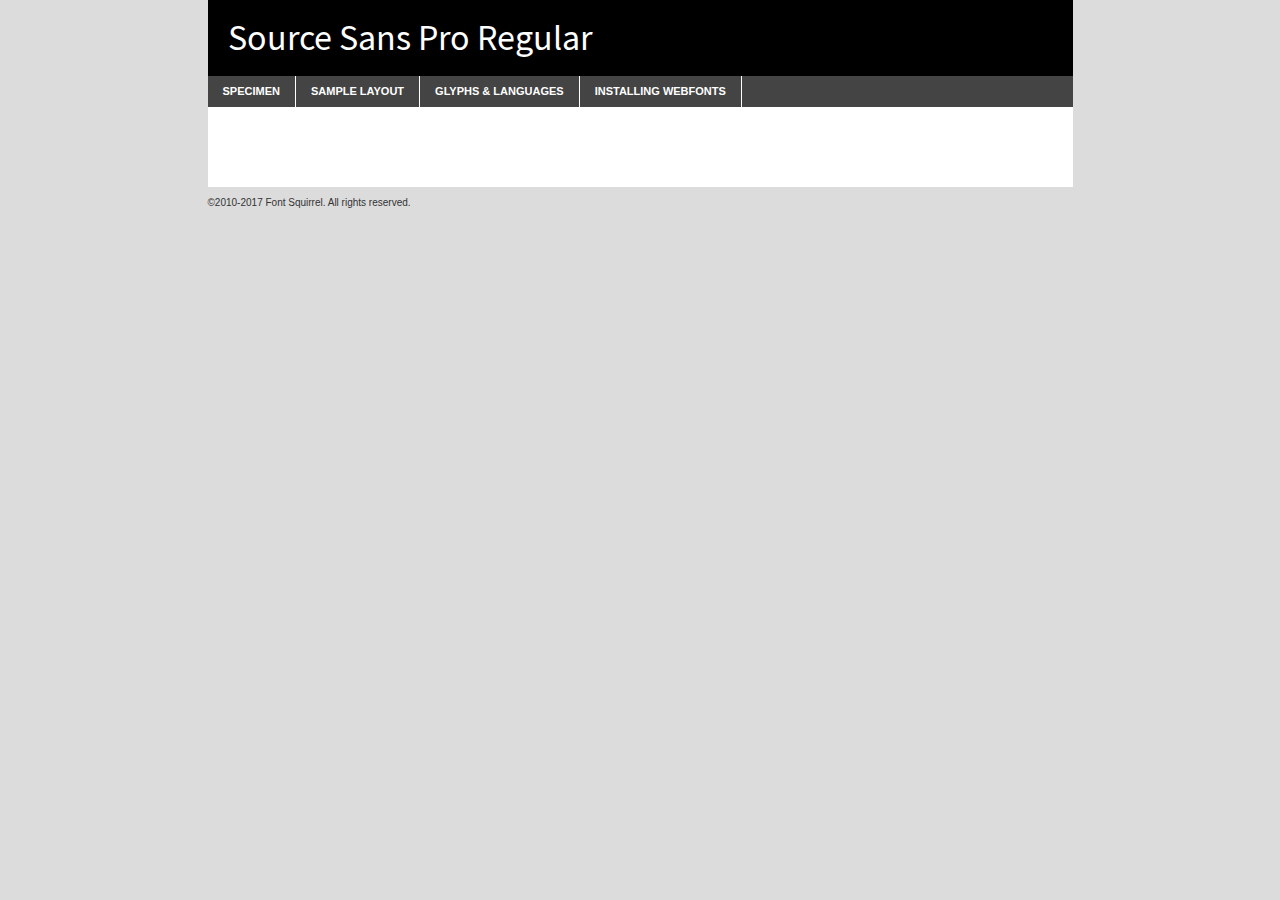
<file: css_advanced/fonts/sourcesanspro-regular-demo.html>
<!DOCTYPE html PUBLIC "-//W3C//DTD XHTML 1.0 Transitional//EN"
        "http://www.w3.org/TR/xhtml1/DTD/xhtml1-transitional.dtd">

<html xmlns="http://www.w3.org/1999/xhtml" xml:lang="en" lang="en">
<head>
    <meta http-equiv="Content-Type" content="text/html; charset=utf-8"/>
    <script src="http://ajax.googleapis.com/ajax/libs/jquery/1.7.2/jquery.min.js" type="text/javascript" charset="utf-8"></script>
    <script type="text/javascript">
		(function($) {
			$.fn.easyTabs = function(option) {
				var param = jQuery.extend({ fadeSpeed: 'fast', defaultContent: 1, activeClass: 'active' }, option);
				$(this).each(function() {
					var thisId = '#' + this.id;
					if ( param.defaultContent == '' )
					{
						param.defaultContent = 1;
					}
					if ( typeof param.defaultContent == 'number' )
					{
						var defaultTab = $(thisId + ' .tabs li:eq(' + (param.defaultContent - 1) + ') a').attr('href').substr(1);
					}
					else
					{
						var defaultTab = param.defaultContent;
					}
					$(thisId + ' .tabs li a').each(function() {
						var tabToHide = $(this).attr('href').substr(1);
						$('#' + tabToHide).addClass('easytabs-tab-content');
					});
					hideAll();
					changeContent(defaultTab);

					function hideAll() {$(thisId + ' .easytabs-tab-content').hide();}

					function changeContent(tabId)
					{
						hideAll();
						$(thisId + ' .tabs li').removeClass(param.activeClass);
						$(thisId + ' .tabs li a[href=#' + tabId + ']').closest('li').addClass(param.activeClass);
						if ( param.fadeSpeed != 'none' )
						{
							$(thisId + ' #' + tabId).fadeIn(param.fadeSpeed);
						}
						else
						{
							$(thisId + ' #' + tabId).show();
						}
					}

					$(thisId + ' .tabs li').click(function() {
						var tabId = $(this).find('a').attr('href').substr(1);
						changeContent(tabId);
						return false;
					});
				});
			}
		})(jQuery);
    </script>
    <link rel="stylesheet" href="specimen_files/specimen_stylesheet.css" type="text/css" charset="utf-8"/>
    <link rel="stylesheet" href="stylesheet.css" type="text/css" charset="utf-8"/>

    <style type="text/css">
        		body {
			font-family: 'source_sans_proregular';
        		}

            </style>

    <title>Source Sans Pro Regular Specimen</title>


    <script type="text/javascript" charset="utf-8">
		$(document).ready(function() {
			$('#container').easyTabs({ defaultContent: 1 });
		});
    </script>
</head>

<body>
<div id="container">
    <div id="header">
		Source Sans Pro Regular    </div>
    <ul class="tabs">
        <li><a href="#specimen">Specimen</a></li>
        <li><a href="#layout">Sample Layout</a></li>
		        <li><a href="#glyphs">Glyphs &amp; Languages</a></li>
        <li><a href="#installing">Installing Webfonts</a></li>

    </ul>

    <div id="main_content">


        <div id="specimen">

            <div class="section">
                <div class="grid12 firstcol">
                    <div class="huge">AaBb</div>
                </div>
            </div>

            <div class="section">
                <div class="glyph_range">A&#x200B;B&#x200b;C&#x200b;D&#x200b;E&#x200b;F&#x200b;G&#x200b;H&#x200b;I&#x200b;J&#x200b;K&#x200b;L&#x200b;M&#x200b;N&#x200b;O&#x200b;P&#x200b;Q&#x200b;R&#x200b;S&#x200b;T&#x200b;U&#x200b;V&#x200b;W&#x200b;X&#x200b;Y&#x200b;Z&#x200b;a&#x200b;b&#x200b;c&#x200b;d&#x200b;e&#x200b;f&#x200b;g&#x200b;h&#x200b;i&#x200b;j&#x200b;k&#x200b;l&#x200b;m&#x200b;n&#x200b;o&#x200b;p&#x200b;q&#x200b;r&#x200b;s&#x200b;t&#x200b;u&#x200b;v&#x200b;w&#x200b;x&#x200b;y&#x200b;z&#x200b;1&#x200b;2&#x200b;3&#x200b;4&#x200b;5&#x200b;6&#x200b;7&#x200b;8&#x200b;9&#x200b;0&#x200b;&amp;&#x200b;.&#x200b;,&#x200b;?&#x200b;!&#x200b;&#64;&#x200b;(&#x200b;)&#x200b;#&#x200b;$&#x200b;%&#x200b;*&#x200b;+&#x200b;-&#x200b;=&#x200b;:&#x200b;;</div>
            </div>
            <div class="section">
                <div class="grid12 firstcol">
                    <table class="sample_table">
                        <tr>
                            <td>10</td>
                            <td class="size10">abcdefghijklmnopqrstuvwxyzABCDEFGHIJKLMNOPQRSTUVWXYZ0123456789abcdefghijklmnopqrstuvwxyzABCDEFGHIJKLMNOPQRSTUVWXYZ0123456789abcdefghijklmnopqrstuvwxyzABCDEFGHIJKLMNOPQRSTUVWXYZ</td>
                        </tr>
                        <tr>
                            <td>11</td>
                            <td class="size11">abcdefghijklmnopqrstuvwxyzABCDEFGHIJKLMNOPQRSTUVWXYZ0123456789abcdefghijklmnopqrstuvwxyzABCDEFGHIJKLMNOPQRSTUVWXYZ0123456789abcdefghijklmnopqrstuvwxyzABCDEFGHIJKLMNOPQRSTUVWXYZ</td>
                        </tr>
                        <tr>
                            <td>12</td>
                            <td class="size12">abcdefghijklmnopqrstuvwxyzABCDEFGHIJKLMNOPQRSTUVWXYZ0123456789abcdefghijklmnopqrstuvwxyzABCDEFGHIJKLMNOPQRSTUVWXYZ0123456789abcdefghijklmnopqrstuvwxyzABCDEFGHIJKLMNOPQRSTUVWXYZ</td>
                        </tr>
                        <tr>
                            <td>13</td>
                            <td class="size13">abcdefghijklmnopqrstuvwxyzABCDEFGHIJKLMNOPQRSTUVWXYZ0123456789abcdefghijklmnopqrstuvwxyzABCDEFGHIJKLMNOPQRSTUVWXYZ0123456789abcdefghijklmnopqrstuvwxyzABCDEFGHIJKLMNOPQRSTUVWXYZ</td>
                        </tr>
                        <tr>
                            <td>14</td>
                            <td class="size14">abcdefghijklmnopqrstuvwxyzABCDEFGHIJKLMNOPQRSTUVWXYZ0123456789abcdefghijklmnopqrstuvwxyzABCDEFGHIJKLMNOPQRSTUVWXYZ0123456789abcdefghijklmnopqrstuvwxyzABCDEFGHIJKLMNOPQRSTUVWXYZ</td>
                        </tr>
                        <tr>
                            <td>16</td>
                            <td class="size16">abcdefghijklmnopqrstuvwxyzABCDEFGHIJKLMNOPQRSTUVWXYZ0123456789abcdefghijklmnopqrstuvwxyzABCDEFGHIJKLMNOPQRSTUVWXYZ</td>
                        </tr>
                        <tr>
                            <td>18</td>
                            <td class="size18">abcdefghijklmnopqrstuvwxyzABCDEFGHIJKLMNOPQRSTUVWXYZ0123456789abcdefghijklmnopqrstuvwxyzABCDEFGHIJKLMNOPQRSTUVWXYZ</td>
                        </tr>
                        <tr>
                            <td>20</td>
                            <td class="size20">abcdefghijklmnopqrstuvwxyzABCDEFGHIJKLMNOPQRSTUVWXYZ0123456789abcdefghijklmnopqrstuvwxyzABCDEFGHIJKLMNOPQRSTUVWXYZ</td>
                        </tr>
                        <tr>
                            <td>24</td>
                            <td class="size24">abcdefghijklmnopqrstuvwxyzABCDEFGHIJKLMNOPQRSTUVWXYZ0123456789abcdefghijklmnopqrstuvwxyzABCDEFGHIJKLMNOPQRSTUVWXYZ</td>
                        </tr>
                        <tr>
                            <td>30</td>
                            <td class="size30">abcdefghijklmnopqrstuvwxyzABCDEFGHIJKLMNOPQRSTUVWXYZ0123456789abcdefghijklmnopqrstuvwxyzABCDEFGHIJKLMNOPQRSTUVWXYZ</td>
                        </tr>
                        <tr>
                            <td>36</td>
                            <td class="size36">abcdefghijklmnopqrstuvwxyzABCDEFGHIJKLMNOPQRSTUVWXYZ0123456789abcdefghijklmnopqrstuvwxyzABCDEFGHIJKLMNOPQRSTUVWXYZ</td>
                        </tr>
                        <tr>
                            <td>48</td>
                            <td class="size48">abcdefghijklmnopqrstuvwxyzABCDEFGHIJKLMNOPQRSTUVWXYZ0123456789abcdefghijklmnopqrstuvwxyzABCDEFGHIJKLMNOPQRSTUVWXYZ</td>
                        </tr>
                        <tr>
                            <td>60</td>
                            <td class="size60">abcdefghijklmnopqrstuvwxyzABCDEFGHIJKLMNOPQRSTUVWXYZ0123456789abcdefghijklmnopqrstuvwxyzABCDEFGHIJKLMNOPQRSTUVWXYZ</td>
                        </tr>
                        <tr>
                            <td>72</td>
                            <td class="size72">abcdefghijklmnopqrstuvwxyzABCDEFGHIJKLMNOPQRSTUVWXYZ0123456789abcdefghijklmnopqrstuvwxyzABCDEFGHIJKLMNOPQRSTUVWXYZ</td>
                        </tr>
                        <tr>
                            <td>90</td>
                            <td class="size90">abcdefghijklmnopqrstuvwxyzABCDEFGHIJKLMNOPQRSTUVWXYZ0123456789abcdefghijklmnopqrstuvwxyzABCDEFGHIJKLMNOPQRSTUVWXYZ</td>
                        </tr>
                    </table>

                </div>

            </div>


            <div class="section" id="bodycomparison">


                <div id="xheight">
                    <div class="fontbody">&#x25FC;&#x25FC;&#x25FC;&#x25FC;&#x25FC;&#x25FC;&#x25FC;&#x25FC;&#x25FC;&#x25FC;&#x25FC;&#x25FC;&#x25FC;&#x25FC;&#x25FC;&#x25FC;&#x25FC;&#x25FC;&#x25FC;&#x25FC;&#x25FC;&#x25FC;&#x25FC;&#x25FC;&#x25FC;&#x25FC;&#x25FC;&#x25FC;&#x25FC;&#x25FC;&#x25FC;&#x25FC;&#x25FC;&#x25FC;&#x25FC;&#x25FC;&#x25FC;&#x25FC;&#x25FC;&#x25FC;&#x25FC;&#x25FC;&#x25FC;&#x25FC;&#x25FC;&#x25FC;&#x25FC;&#x25FC;&#x25FC;&#x25FC;&#x25FC;&#x25FC;&#x25FC;&#x25FC;&#x25FC;&#x25FC;&#x25FC;&#x25FC;&#x25FC;&#x25FC;&#x25FC;&#x25FC;&#x25FC;&#x25FC;&#x25FC;&#x25FC;&#x25FC;&#x25FC;&#x25FC;&#x25FC;&#x25FC;&#x25FC;&#x25FC;&#x25FC;&#x25FC;&#x25FC;&#x25FC;&#x25FC;&#x25FC;&#x25FC;&#x25FC;&#x25FC;&#x25FC;&#x25FC;&#x25FC;&#x25FC;&#x25FC;&#x25FC;&#x25FC;&#x25FC;&#x25FC;&#x25FC;&#x25FC;&#x25FC;&#x25FC;&#x25FC;&#x25FC;&#x25FC;&#x25FC;body</div>
                    <div class="arialbody">body</div>
                    <div class="verdanabody">body</div>
                    <div class="georgiabody">body</div>
                </div>
                <div class="fontbody" style="z-index:1">
                    body<span>Source Sans Pro Regular</span>
                </div>
                <div class="arialbody" style="z-index:1">
                    body<span>Arial</span>
                </div>
                <div class="verdanabody" style="z-index:1">
                    body<span>Verdana</span>
                </div>
                <div class="georgiabody" style="z-index:1">
                    body<span>Georgia</span>
                </div>


            </div>


            <div class="section psample psample_row1" id="">

                <div class="grid2 firstcol">
                    <p class="size10"><span>10.</span>Aenean lacinia bibendum nulla sed consectetur. Fusce dapibus, tellus ac cursus commodo, tortor mauris condimentum nibh, ut fermentum massa justo sit amet risus. Nullam id dolor id nibh ultricies vehicula ut id elit. Cum sociis natoque penatibus et magnis dis parturient montes, nascetur ridiculus mus. Nulla vitae elit libero, a pharetra augue.</p>

                </div>
                <div class="grid3">
                    <p class="size11"><span>11.</span>Aenean lacinia bibendum nulla sed consectetur. Fusce dapibus, tellus ac cursus commodo, tortor mauris condimentum nibh, ut fermentum massa justo sit amet risus. Nullam id dolor id nibh ultricies vehicula ut id elit. Cum sociis natoque penatibus et magnis dis parturient montes, nascetur ridiculus mus. Nulla vitae elit libero, a pharetra augue.</p>

                </div>
                <div class="grid3">
                    <p class="size12"><span>12.</span>Aenean lacinia bibendum nulla sed consectetur. Fusce dapibus, tellus ac cursus commodo, tortor mauris condimentum nibh, ut fermentum massa justo sit amet risus. Nullam id dolor id nibh ultricies vehicula ut id elit. Cum sociis natoque penatibus et magnis dis parturient montes, nascetur ridiculus mus. Nulla vitae elit libero, a pharetra augue.</p>

                </div>
                <div class="grid4">
                    <p class="size13"><span>13.</span>Aenean lacinia bibendum nulla sed consectetur. Fusce dapibus, tellus ac cursus commodo, tortor mauris condimentum nibh, ut fermentum massa justo sit amet risus. Nullam id dolor id nibh ultricies vehicula ut id elit. Cum sociis natoque penatibus et magnis dis parturient montes, nascetur ridiculus mus. Nulla vitae elit libero, a pharetra augue.</p>

                </div>
                <div class="white_blend"></div>

            </div>
            <div class="section psample psample_row2" id="">
                <div class="grid3 firstcol">
                    <p class="size14"><span>14.</span>Aenean lacinia bibendum nulla sed consectetur. Fusce dapibus, tellus ac cursus commodo, tortor mauris condimentum nibh, ut fermentum massa justo sit amet risus. Nullam id dolor id nibh ultricies vehicula ut id elit. Cum sociis natoque penatibus et magnis dis parturient montes, nascetur ridiculus mus. Nulla vitae elit libero, a pharetra augue.</p>

                </div>
                <div class="grid4">
                    <p class="size16"><span>16.</span>Aenean lacinia bibendum nulla sed consectetur. Fusce dapibus, tellus ac cursus commodo, tortor mauris condimentum nibh, ut fermentum massa justo sit amet risus. Nullam id dolor id nibh ultricies vehicula ut id elit. Cum sociis natoque penatibus et magnis dis parturient montes, nascetur ridiculus mus. Nulla vitae elit libero, a pharetra augue.</p>

                </div>
                <div class="grid5">
                    <p class="size18"><span>18.</span>Aenean lacinia bibendum nulla sed consectetur. Fusce dapibus, tellus ac cursus commodo, tortor mauris condimentum nibh, ut fermentum massa justo sit amet risus. Nullam id dolor id nibh ultricies vehicula ut id elit. Cum sociis natoque penatibus et magnis dis parturient montes, nascetur ridiculus mus. Nulla vitae elit libero, a pharetra augue.</p>

                </div>

                <div class="white_blend"></div>

            </div>

            <div class="section psample psample_row3" id="">
                <div class="grid5 firstcol">
                    <p class="size20"><span>20.</span>Aenean lacinia bibendum nulla sed consectetur. Fusce dapibus, tellus ac cursus commodo, tortor mauris condimentum nibh, ut fermentum massa justo sit amet risus. Nullam id dolor id nibh ultricies vehicula ut id elit. Cum sociis natoque penatibus et magnis dis parturient montes, nascetur ridiculus mus. Nulla vitae elit libero, a pharetra augue.</p>
                </div>
                <div class="grid7">
                    <p class="size24"><span>24.</span>Aenean lacinia bibendum nulla sed consectetur. Fusce dapibus, tellus ac cursus commodo, tortor mauris condimentum nibh, ut fermentum massa justo sit amet risus. Nullam id dolor id nibh ultricies vehicula ut id elit. Cum sociis natoque penatibus et magnis dis parturient montes, nascetur ridiculus mus. Nulla vitae elit libero, a pharetra augue.</p>
                </div>

                <div class="white_blend"></div>

            </div>

            <div class="section psample psample_row4" id="">
                <div class="grid12 firstcol">
                    <p class="size30"><span>30.</span>Aenean lacinia bibendum nulla sed consectetur. Fusce dapibus, tellus ac cursus commodo, tortor mauris condimentum nibh, ut fermentum massa justo sit amet risus. Nullam id dolor id nibh ultricies vehicula ut id elit. Cum sociis natoque penatibus et magnis dis parturient montes, nascetur ridiculus mus. Nulla vitae elit libero, a pharetra augue.</p>
                </div>
                <div class="white_blend"></div>

            </div>


            <div class="section psample psample_row1 fullreverse">
                <div class="grid2 firstcol">
                    <p class="size10"><span>10.</span>Aenean lacinia bibendum nulla sed consectetur. Fusce dapibus, tellus ac cursus commodo, tortor mauris condimentum nibh, ut fermentum massa justo sit amet risus. Nullam id dolor id nibh ultricies vehicula ut id elit. Cum sociis natoque penatibus et magnis dis parturient montes, nascetur ridiculus mus. Nulla vitae elit libero, a pharetra augue.</p>

                </div>
                <div class="grid3">
                    <p class="size11"><span>11.</span>Aenean lacinia bibendum nulla sed consectetur. Fusce dapibus, tellus ac cursus commodo, tortor mauris condimentum nibh, ut fermentum massa justo sit amet risus. Nullam id dolor id nibh ultricies vehicula ut id elit. Cum sociis natoque penatibus et magnis dis parturient montes, nascetur ridiculus mus. Nulla vitae elit libero, a pharetra augue.</p>

                </div>
                <div class="grid3">
                    <p class="size12"><span>12.</span>Aenean lacinia bibendum nulla sed consectetur. Fusce dapibus, tellus ac cursus commodo, tortor mauris condimentum nibh, ut fermentum massa justo sit amet risus. Nullam id dolor id nibh ultricies vehicula ut id elit. Cum sociis natoque penatibus et magnis dis parturient montes, nascetur ridiculus mus. Nulla vitae elit libero, a pharetra augue.</p>

                </div>
                <div class="grid4">
                    <p class="size13"><span>13.</span>Aenean lacinia bibendum nulla sed consectetur. Fusce dapibus, tellus ac cursus commodo, tortor mauris condimentum nibh, ut fermentum massa justo sit amet risus. Nullam id dolor id nibh ultricies vehicula ut id elit. Cum sociis natoque penatibus et magnis dis parturient montes, nascetur ridiculus mus. Nulla vitae elit libero, a pharetra augue.</p>

                </div>
                <div class="black_blend"></div>

            </div>

            <div class="section psample psample_row2 fullreverse">
                <div class="grid3 firstcol">
                    <p class="size14"><span>14.</span>Aenean lacinia bibendum nulla sed consectetur. Fusce dapibus, tellus ac cursus commodo, tortor mauris condimentum nibh, ut fermentum massa justo sit amet risus. Nullam id dolor id nibh ultricies vehicula ut id elit. Cum sociis natoque penatibus et magnis dis parturient montes, nascetur ridiculus mus. Nulla vitae elit libero, a pharetra augue.</p>

                </div>
                <div class="grid4">
                    <p class="size16"><span>16.</span>Aenean lacinia bibendum nulla sed consectetur. Fusce dapibus, tellus ac cursus commodo, tortor mauris condimentum nibh, ut fermentum massa justo sit amet risus. Nullam id dolor id nibh ultricies vehicula ut id elit. Cum sociis natoque penatibus et magnis dis parturient montes, nascetur ridiculus mus. Nulla vitae elit libero, a pharetra augue.</p>

                </div>
                <div class="grid5">
                    <p class="size18"><span>18.</span>Aenean lacinia bibendum nulla sed consectetur. Fusce dapibus, tellus ac cursus commodo, tortor mauris condimentum nibh, ut fermentum massa justo sit amet risus. Nullam id dolor id nibh ultricies vehicula ut id elit. Cum sociis natoque penatibus et magnis dis parturient montes, nascetur ridiculus mus. Nulla vitae elit libero, a pharetra augue.</p>

                </div>
                <div class="black_blend"></div>

            </div>

            <div class="section psample fullreverse psample_row3" id="">
                <div class="grid5 firstcol">
                    <p class="size20"><span>20.</span>Aenean lacinia bibendum nulla sed consectetur. Fusce dapibus, tellus ac cursus commodo, tortor mauris condimentum nibh, ut fermentum massa justo sit amet risus. Nullam id dolor id nibh ultricies vehicula ut id elit. Cum sociis natoque penatibus et magnis dis parturient montes, nascetur ridiculus mus. Nulla vitae elit libero, a pharetra augue.</p>
                </div>
                <div class="grid7">
                    <p class="size24"><span>24.</span>Aenean lacinia bibendum nulla sed consectetur. Fusce dapibus, tellus ac cursus commodo, tortor mauris condimentum nibh, ut fermentum massa justo sit amet risus. Nullam id dolor id nibh ultricies vehicula ut id elit. Cum sociis natoque penatibus et magnis dis parturient montes, nascetur ridiculus mus. Nulla vitae elit libero, a pharetra augue.</p>
                </div>

                <div class="black_blend"></div>

            </div>

            <div class="section psample fullreverse psample_row4" id="" style="border-bottom: 20px #000 solid;">
                <div class="grid12 firstcol">
                    <p class="size30"><span>30.</span>Aenean lacinia bibendum nulla sed consectetur. Fusce dapibus, tellus ac cursus commodo, tortor mauris condimentum nibh, ut fermentum massa justo sit amet risus. Nullam id dolor id nibh ultricies vehicula ut id elit. Cum sociis natoque penatibus et magnis dis parturient montes, nascetur ridiculus mus. Nulla vitae elit libero, a pharetra augue.</p>
                </div>
                <div class="black_blend"></div>

            </div>


        </div>

        <div id="layout">

            <div class="section">

                <div class="grid12 firstcol">
                    <h1>Lorem Ipsum Dolor</h1>
                    <h2>Etiam porta sem malesuada magna mollis euismod</h2>

                    <p class="byline">By <a href="#link">Aenean Lacinia</a></p>
                </div>
            </div>
            <div class="section">
                <div class="grid8 firstcol">
                    <p class="large">Donec sed odio dui. Morbi leo risus, porta ac consectetur ac, vestibulum at eros. Fusce dapibus, tellus ac cursus commodo, tortor mauris condimentum nibh, ut fermentum massa justo sit amet risus. </p>


                    <h3>Pellentesque ornare sem</h3>

                    <p>Maecenas sed diam eget risus varius blandit sit amet non magna. Maecenas faucibus mollis interdum. Donec ullamcorper nulla non metus auctor fringilla. Nullam id dolor id nibh ultricies vehicula ut id elit. Nullam id dolor id nibh ultricies vehicula ut id elit. </p>

                    <p>Aenean eu leo quam. Pellentesque ornare sem lacinia quam venenatis vestibulum. Lorem ipsum dolor sit amet, consectetur adipiscing elit. Cum sociis natoque penatibus et magnis dis parturient montes, nascetur ridiculus mus. </p>

                    <p>Nulla vitae elit libero, a pharetra augue. Praesent commodo cursus magna, vel scelerisque nisl consectetur et. Aenean lacinia bibendum nulla sed consectetur. </p>

                    <p>Nullam quis risus eget urna mollis ornare vel eu leo. Nullam quis risus eget urna mollis ornare vel eu leo. Maecenas sed diam eget risus varius blandit sit amet non magna. Donec ullamcorper nulla non metus auctor fringilla. </p>

                    <h3>Cras mattis consectetur</h3>

                    <p>Aenean eu leo quam. Pellentesque ornare sem lacinia quam venenatis vestibulum. Aenean lacinia bibendum nulla sed consectetur. Integer posuere erat a ante venenatis dapibus posuere velit aliquet. Cras mattis consectetur purus sit amet fermentum. </p>

                    <p>Nullam id dolor id nibh ultricies vehicula ut id elit. Nullam quis risus eget urna mollis ornare vel eu leo. Cras mattis consectetur purus sit amet fermentum.</p>
                </div>

                <div class="grid4 sidebar">

                    <div class="box reverse">
                        <p class="last">Nullam quis risus eget urna mollis ornare vel eu leo. Donec ullamcorper nulla non metus auctor fringilla. Cras mattis consectetur purus sit amet fermentum. Sed posuere consectetur est at lobortis. Lorem ipsum dolor sit amet, consectetur adipiscing elit. </p>
                    </div>

                    <p class="caption">Maecenas sed diam eget risus varius.</p>

                    <p>Vestibulum id ligula porta felis euismod semper. Integer posuere erat a ante venenatis dapibus posuere velit aliquet. Vestibulum id ligula porta felis euismod semper. Sed posuere consectetur est at lobortis. Maecenas sed diam eget risus varius blandit sit amet non magna. Fusce dapibus, tellus ac cursus commodo, tortor mauris condimentum nibh, ut fermentum massa justo sit amet risus. </p>


                    <p>Duis mollis, est non commodo luctus, nisi erat porttitor ligula, eget lacinia odio sem nec elit. Aenean lacinia bibendum nulla sed consectetur. Vivamus sagittis lacus vel augue laoreet rutrum faucibus dolor auctor. Aenean lacinia bibendum nulla sed consectetur. Nullam quis risus eget urna mollis ornare vel eu leo. </p>

                    <p>Praesent commodo cursus magna, vel scelerisque nisl consectetur et. Donec ullamcorper nulla non metus auctor fringilla. Maecenas faucibus mollis interdum. Fusce dapibus, tellus ac cursus commodo, tortor mauris condimentum nibh, ut fermentum massa justo sit amet risus. </p>

                </div>
            </div>

        </div>


		

        <div id="glyphs">
            <div class="section">
                <div class="grid12 firstcol">

                    <h1>Language Support</h1>
                    <p>The subset of Source Sans Pro Regular in this kit supports the following languages:<br/>

						Albanian, Basque, Breton, Chamorro, Danish, Dutch, English, Faroese, Finnish, French, Frisian, Galician, German, Icelandic, Italian, Malagasy, Norwegian, Portuguese, Spanish, Alsatian, Aragonese, Arapaho, Arrernte, Asturian, Aymara, Bislama, Cebuano, Corsican, Fijian, French_creole, Genoese, Gilbertese, Greenlandic, Haitian_creole, Hiligaynon, Hmong, Hopi, Ibanag, Iloko_ilokano, Indonesian, Interglossa_glosa, Interlingua, Irish_gaelic, Jerriais, Lojban, Lombard, Luxembourgeois, Manx, Mohawk, Norfolk_pitcairnese, Occitan, Oromo, Pangasinan, Papiamento, Piedmontese, Potawatomi, Rhaeto-romance, Romansh, Rotokas, Sami_lule, Samoan, Sardinian, Scots_gaelic, Seychelles_creole, Shona, Sicilian, Somali, Southern_ndebele, Swahili, Swati_swazi, Tagalog_filipino_pilipino, Tetum, Tok_pisin, Uyghur_latinized, Volapuk, Walloon, Warlpiri, Xhosa, Yapese, Zulu, Latinbasic, Ubasic, Demo                    </p>
                    <h1>Glyph Chart</h1>
                    <p>The subset of Source Sans Pro Regular in this kit includes all the glyphs listed below. Unicode entities are included above each glyph to help you insert individual characters into your layout.</p>
                    <div id="glyph_chart">

																				                                <div><p>&amp;#32;</p>&#32;</div>
																				                                <div><p>&amp;#33;</p>&#33;</div>
																				                                <div><p>&amp;#34;</p>&#34;</div>
																				                                <div><p>&amp;#35;</p>&#35;</div>
																				                                <div><p>&amp;#36;</p>&#36;</div>
																				                                <div><p>&amp;#37;</p>&#37;</div>
																				                                <div><p>&amp;#38;</p>&#38;</div>
																				                                <div><p>&amp;#39;</p>&#39;</div>
																				                                <div><p>&amp;#40;</p>&#40;</div>
																				                                <div><p>&amp;#41;</p>&#41;</div>
																				                                <div><p>&amp;#42;</p>&#42;</div>
																				                                <div><p>&amp;#43;</p>&#43;</div>
																				                                <div><p>&amp;#44;</p>&#44;</div>
																				                                <div><p>&amp;#45;</p>&#45;</div>
																				                                <div><p>&amp;#46;</p>&#46;</div>
																				                                <div><p>&amp;#47;</p>&#47;</div>
																				                                <div><p>&amp;#48;</p>&#48;</div>
																				                                <div><p>&amp;#49;</p>&#49;</div>
																				                                <div><p>&amp;#50;</p>&#50;</div>
																				                                <div><p>&amp;#51;</p>&#51;</div>
																				                                <div><p>&amp;#52;</p>&#52;</div>
																				                                <div><p>&amp;#53;</p>&#53;</div>
																				                                <div><p>&amp;#54;</p>&#54;</div>
																				                                <div><p>&amp;#55;</p>&#55;</div>
																				                                <div><p>&amp;#56;</p>&#56;</div>
																				                                <div><p>&amp;#57;</p>&#57;</div>
																				                                <div><p>&amp;#58;</p>&#58;</div>
																				                                <div><p>&amp;#59;</p>&#59;</div>
																				                                <div><p>&amp;#60;</p>&#60;</div>
																				                                <div><p>&amp;#61;</p>&#61;</div>
																				                                <div><p>&amp;#62;</p>&#62;</div>
																				                                <div><p>&amp;#63;</p>&#63;</div>
																				                                <div><p>&amp;#64;</p>&#64;</div>
																				                                <div><p>&amp;#65;</p>&#65;</div>
																				                                <div><p>&amp;#66;</p>&#66;</div>
																				                                <div><p>&amp;#67;</p>&#67;</div>
																				                                <div><p>&amp;#68;</p>&#68;</div>
																				                                <div><p>&amp;#69;</p>&#69;</div>
																				                                <div><p>&amp;#70;</p>&#70;</div>
																				                                <div><p>&amp;#71;</p>&#71;</div>
																				                                <div><p>&amp;#72;</p>&#72;</div>
																				                                <div><p>&amp;#73;</p>&#73;</div>
																				                                <div><p>&amp;#74;</p>&#74;</div>
																				                                <div><p>&amp;#75;</p>&#75;</div>
																				                                <div><p>&amp;#76;</p>&#76;</div>
																				                                <div><p>&amp;#77;</p>&#77;</div>
																				                                <div><p>&amp;#78;</p>&#78;</div>
																				                                <div><p>&amp;#79;</p>&#79;</div>
																				                                <div><p>&amp;#80;</p>&#80;</div>
																				                                <div><p>&amp;#81;</p>&#81;</div>
																				                                <div><p>&amp;#82;</p>&#82;</div>
																				                                <div><p>&amp;#83;</p>&#83;</div>
																				                                <div><p>&amp;#84;</p>&#84;</div>
																				                                <div><p>&amp;#85;</p>&#85;</div>
																				                                <div><p>&amp;#86;</p>&#86;</div>
																				                                <div><p>&amp;#87;</p>&#87;</div>
																				                                <div><p>&amp;#88;</p>&#88;</div>
																				                                <div><p>&amp;#89;</p>&#89;</div>
																				                                <div><p>&amp;#90;</p>&#90;</div>
																				                                <div><p>&amp;#91;</p>&#91;</div>
																				                                <div><p>&amp;#92;</p>&#92;</div>
																				                                <div><p>&amp;#93;</p>&#93;</div>
																				                                <div><p>&amp;#94;</p>&#94;</div>
																				                                <div><p>&amp;#95;</p>&#95;</div>
																				                                <div><p>&amp;#96;</p>&#96;</div>
																				                                <div><p>&amp;#97;</p>&#97;</div>
																				                                <div><p>&amp;#98;</p>&#98;</div>
																				                                <div><p>&amp;#99;</p>&#99;</div>
																				                                <div><p>&amp;#100;</p>&#100;</div>
																				                                <div><p>&amp;#101;</p>&#101;</div>
																				                                <div><p>&amp;#102;</p>&#102;</div>
																				                                <div><p>&amp;#103;</p>&#103;</div>
																				                                <div><p>&amp;#104;</p>&#104;</div>
																				                                <div><p>&amp;#105;</p>&#105;</div>
																				                                <div><p>&amp;#106;</p>&#106;</div>
																				                                <div><p>&amp;#107;</p>&#107;</div>
																				                                <div><p>&amp;#108;</p>&#108;</div>
																				                                <div><p>&amp;#109;</p>&#109;</div>
																				                                <div><p>&amp;#110;</p>&#110;</div>
																				                                <div><p>&amp;#111;</p>&#111;</div>
																				                                <div><p>&amp;#112;</p>&#112;</div>
																				                                <div><p>&amp;#113;</p>&#113;</div>
																				                                <div><p>&amp;#114;</p>&#114;</div>
																				                                <div><p>&amp;#115;</p>&#115;</div>
																				                                <div><p>&amp;#116;</p>&#116;</div>
																				                                <div><p>&amp;#117;</p>&#117;</div>
																				                                <div><p>&amp;#118;</p>&#118;</div>
																				                                <div><p>&amp;#119;</p>&#119;</div>
																				                                <div><p>&amp;#120;</p>&#120;</div>
																				                                <div><p>&amp;#121;</p>&#121;</div>
																				                                <div><p>&amp;#122;</p>&#122;</div>
																				                                <div><p>&amp;#123;</p>&#123;</div>
																				                                <div><p>&amp;#124;</p>&#124;</div>
																				                                <div><p>&amp;#125;</p>&#125;</div>
																				                                <div><p>&amp;#126;</p>&#126;</div>
																				                                <div><p>&amp;#160;</p>&#160;</div>
																				                                <div><p>&amp;#161;</p>&#161;</div>
																				                                <div><p>&amp;#162;</p>&#162;</div>
																				                                <div><p>&amp;#163;</p>&#163;</div>
																				                                <div><p>&amp;#164;</p>&#164;</div>
																				                                <div><p>&amp;#165;</p>&#165;</div>
																				                                <div><p>&amp;#166;</p>&#166;</div>
																				                                <div><p>&amp;#167;</p>&#167;</div>
																				                                <div><p>&amp;#168;</p>&#168;</div>
																				                                <div><p>&amp;#169;</p>&#169;</div>
																				                                <div><p>&amp;#170;</p>&#170;</div>
																				                                <div><p>&amp;#171;</p>&#171;</div>
																				                                <div><p>&amp;#172;</p>&#172;</div>
																				                                <div><p>&amp;#173;</p>&#173;</div>
																				                                <div><p>&amp;#174;</p>&#174;</div>
																				                                <div><p>&amp;#175;</p>&#175;</div>
																				                                <div><p>&amp;#176;</p>&#176;</div>
																				                                <div><p>&amp;#177;</p>&#177;</div>
																				                                <div><p>&amp;#178;</p>&#178;</div>
																				                                <div><p>&amp;#179;</p>&#179;</div>
																				                                <div><p>&amp;#180;</p>&#180;</div>
																				                                <div><p>&amp;#181;</p>&#181;</div>
																				                                <div><p>&amp;#182;</p>&#182;</div>
																				                                <div><p>&amp;#183;</p>&#183;</div>
																				                                <div><p>&amp;#184;</p>&#184;</div>
																				                                <div><p>&amp;#185;</p>&#185;</div>
																				                                <div><p>&amp;#186;</p>&#186;</div>
																				                                <div><p>&amp;#187;</p>&#187;</div>
																				                                <div><p>&amp;#188;</p>&#188;</div>
																				                                <div><p>&amp;#189;</p>&#189;</div>
																				                                <div><p>&amp;#190;</p>&#190;</div>
																				                                <div><p>&amp;#191;</p>&#191;</div>
																				                                <div><p>&amp;#192;</p>&#192;</div>
																				                                <div><p>&amp;#193;</p>&#193;</div>
																				                                <div><p>&amp;#194;</p>&#194;</div>
																				                                <div><p>&amp;#195;</p>&#195;</div>
																				                                <div><p>&amp;#196;</p>&#196;</div>
																				                                <div><p>&amp;#197;</p>&#197;</div>
																				                                <div><p>&amp;#198;</p>&#198;</div>
																				                                <div><p>&amp;#199;</p>&#199;</div>
																				                                <div><p>&amp;#200;</p>&#200;</div>
																				                                <div><p>&amp;#201;</p>&#201;</div>
																				                                <div><p>&amp;#202;</p>&#202;</div>
																				                                <div><p>&amp;#203;</p>&#203;</div>
																				                                <div><p>&amp;#204;</p>&#204;</div>
																				                                <div><p>&amp;#205;</p>&#205;</div>
																				                                <div><p>&amp;#206;</p>&#206;</div>
																				                                <div><p>&amp;#207;</p>&#207;</div>
																				                                <div><p>&amp;#208;</p>&#208;</div>
																				                                <div><p>&amp;#209;</p>&#209;</div>
																				                                <div><p>&amp;#210;</p>&#210;</div>
																				                                <div><p>&amp;#211;</p>&#211;</div>
																				                                <div><p>&amp;#212;</p>&#212;</div>
																				                                <div><p>&amp;#213;</p>&#213;</div>
																				                                <div><p>&amp;#214;</p>&#214;</div>
																				                                <div><p>&amp;#215;</p>&#215;</div>
																				                                <div><p>&amp;#216;</p>&#216;</div>
																				                                <div><p>&amp;#217;</p>&#217;</div>
																				                                <div><p>&amp;#218;</p>&#218;</div>
																				                                <div><p>&amp;#219;</p>&#219;</div>
																				                                <div><p>&amp;#220;</p>&#220;</div>
																				                                <div><p>&amp;#221;</p>&#221;</div>
																				                                <div><p>&amp;#222;</p>&#222;</div>
																				                                <div><p>&amp;#223;</p>&#223;</div>
																				                                <div><p>&amp;#224;</p>&#224;</div>
																				                                <div><p>&amp;#225;</p>&#225;</div>
																				                                <div><p>&amp;#226;</p>&#226;</div>
																				                                <div><p>&amp;#227;</p>&#227;</div>
																				                                <div><p>&amp;#228;</p>&#228;</div>
																				                                <div><p>&amp;#229;</p>&#229;</div>
																				                                <div><p>&amp;#230;</p>&#230;</div>
																				                                <div><p>&amp;#231;</p>&#231;</div>
																				                                <div><p>&amp;#232;</p>&#232;</div>
																				                                <div><p>&amp;#233;</p>&#233;</div>
																				                                <div><p>&amp;#234;</p>&#234;</div>
																				                                <div><p>&amp;#235;</p>&#235;</div>
																				                                <div><p>&amp;#236;</p>&#236;</div>
																				                                <div><p>&amp;#237;</p>&#237;</div>
																				                                <div><p>&amp;#238;</p>&#238;</div>
																				                                <div><p>&amp;#239;</p>&#239;</div>
																				                                <div><p>&amp;#240;</p>&#240;</div>
																				                                <div><p>&amp;#241;</p>&#241;</div>
																				                                <div><p>&amp;#242;</p>&#242;</div>
																				                                <div><p>&amp;#243;</p>&#243;</div>
																				                                <div><p>&amp;#244;</p>&#244;</div>
																				                                <div><p>&amp;#245;</p>&#245;</div>
																				                                <div><p>&amp;#246;</p>&#246;</div>
																				                                <div><p>&amp;#247;</p>&#247;</div>
																				                                <div><p>&amp;#248;</p>&#248;</div>
																				                                <div><p>&amp;#249;</p>&#249;</div>
																				                                <div><p>&amp;#250;</p>&#250;</div>
																				                                <div><p>&amp;#251;</p>&#251;</div>
																				                                <div><p>&amp;#252;</p>&#252;</div>
																				                                <div><p>&amp;#253;</p>&#253;</div>
																				                                <div><p>&amp;#254;</p>&#254;</div>
																				                                <div><p>&amp;#255;</p>&#255;</div>
																				                                <div><p>&amp;#338;</p>&#338;</div>
																				                                <div><p>&amp;#339;</p>&#339;</div>
																				                                <div><p>&amp;#376;</p>&#376;</div>
																				                                <div><p>&amp;#710;</p>&#710;</div>
																				                                <div><p>&amp;#732;</p>&#732;</div>
																				                                <div><p>&amp;#8192;</p>&#8192;</div>
																				                                <div><p>&amp;#8193;</p>&#8193;</div>
																				                                <div><p>&amp;#8194;</p>&#8194;</div>
																				                                <div><p>&amp;#8195;</p>&#8195;</div>
																				                                <div><p>&amp;#8196;</p>&#8196;</div>
																				                                <div><p>&amp;#8197;</p>&#8197;</div>
																				                                <div><p>&amp;#8198;</p>&#8198;</div>
																				                                <div><p>&amp;#8199;</p>&#8199;</div>
																				                                <div><p>&amp;#8200;</p>&#8200;</div>
																				                                <div><p>&amp;#8201;</p>&#8201;</div>
																				                                <div><p>&amp;#8202;</p>&#8202;</div>
																				                                <div><p>&amp;#8208;</p>&#8208;</div>
																				                                <div><p>&amp;#8209;</p>&#8209;</div>
																				                                <div><p>&amp;#8210;</p>&#8210;</div>
																				                                <div><p>&amp;#8211;</p>&#8211;</div>
																				                                <div><p>&amp;#8212;</p>&#8212;</div>
																				                                <div><p>&amp;#8216;</p>&#8216;</div>
																				                                <div><p>&amp;#8217;</p>&#8217;</div>
																				                                <div><p>&amp;#8218;</p>&#8218;</div>
																				                                <div><p>&amp;#8220;</p>&#8220;</div>
																				                                <div><p>&amp;#8221;</p>&#8221;</div>
																				                                <div><p>&amp;#8222;</p>&#8222;</div>
																				                                <div><p>&amp;#8226;</p>&#8226;</div>
																				                                <div><p>&amp;#8230;</p>&#8230;</div>
																				                                <div><p>&amp;#8239;</p>&#8239;</div>
																				                                <div><p>&amp;#8249;</p>&#8249;</div>
																				                                <div><p>&amp;#8250;</p>&#8250;</div>
																				                                <div><p>&amp;#8287;</p>&#8287;</div>
																				                                <div><p>&amp;#8364;</p>&#8364;</div>
																				                                <div><p>&amp;#8482;</p>&#8482;</div>
																				                                <div><p>&amp;#9724;</p>&#9724;</div>
																				                                <div><p>&amp;#64257;</p>&#64257;</div>
																				                                <div><p>&amp;#64258;</p>&#64258;</div>
																				                                <div><p>&amp;#64259;</p>&#64259;</div>
																				                                <div><p>&amp;#64260;</p>&#64260;</div>
																																																										                    </div>
                </div>


            </div>
        </div>


        <div id="specs">

        </div>

        <div id="installing">
            <div class="section">
                <div class="grid7 firstcol">
                    <h1>Installing Webfonts</h1>

                    <p>Webfonts are supported by all major browser platforms but not all in the same way. There are currently four different font formats that must be included in order to target all browsers. This includes TTF, WOFF, EOT and SVG.</p>

                    <h2>1. Upload your webfonts</h2>
                    <p>You must upload your webfont kit to your website. They should be in or near the same directory as your CSS files.</p>

                    <h2>2. Include the webfont stylesheet</h2>
                    <p>A special CSS @font-face declaration helps the various browsers select the appropriate font it needs without causing you a bunch of headaches. Learn more about this syntax by reading the <a href="https://www.fontspring.com/blog/further-hardening-of-the-bulletproof-syntax">Fontspring blog post</a> about it. The code for it is as follows:</p>


                    <code>
                        @font-face{
                        font-family: 'MyWebFont';
                        src: url('WebFont.eot');
                        src: url('WebFont.eot?#iefix') format('embedded-opentype'),
                        url('WebFont.woff') format('woff'),
                        url('WebFont.ttf') format('truetype'),
                        url('WebFont.svg#webfont') format('svg');
                        }
                    </code>

                    <p>We've already gone ahead and generated the code for you. All you have to do is link to the stylesheet in your HTML, like this:</p>
                    <code>&lt;link rel=&quot;stylesheet&quot; href=&quot;stylesheet.css&quot; type=&quot;text/css&quot; charset=&quot;utf-8&quot; /&gt;</code>

                    <h2>3. Modify your own stylesheet</h2>
                    <p>To take advantage of your new fonts, you must tell your stylesheet to use them. Look at the original @font-face declaration above and find the property called "font-family." The name linked there will be what you use to reference the font. Prepend that webfont name to the font stack in the "font-family" property, inside the selector you want to change. For example:</p>
                    <code>p { font-family: 'WebFont', Arial, sans-serif; }</code>

                    <h2>4. Test</h2>
                    <p>Getting webfonts to work cross-browser <em>can</em> be tricky. Use the information in the sidebar to help you if you find that fonts aren't loading in a particular browser.</p>
                </div>

                <div class="grid5 sidebar">
                    <div class="box">
                        <h2>Troubleshooting<br/>Font-Face Problems</h2>
                        <p>Having trouble getting your webfonts to load in your new website? Here are some tips to sort out what might be the problem.</p>

                        <h3>Fonts not showing in any browser</h3>

                        <p>This sounds like you need to work on the plumbing. You either did not upload the fonts to the correct directory, or you did not link the fonts properly in the CSS. If you've confirmed that all this is correct and you still have a problem, take a look at your .htaccess file and see if requests are getting intercepted.</p>

                        <h3>Fonts not loading in iPhone or iPad</h3>

                        <p>The most common problem here is that you are serving the fonts from an IIS server. IIS refuses to serve files that have unknown MIME types. If that is the case, you must set the MIME type for SVG to "image/svg+xml" in the server settings. Follow these instructions from Microsoft if you need help.</p>

                        <h3>Fonts not loading in Firefox</h3>

                        <p>The primary reason for this failure? You are still using a version Firefox older than 3.5. So upgrade already! If that isn't it, then you are very likely serving fonts from a different domain. Firefox requires that all font assets be served from the same domain. Lastly it is possible that you need to add WOFF to your list of MIME types (if you are serving via IIS.)</p>

                        <h3>Fonts not loading in IE</h3>

                        <p>Are you looking at Internet Explorer on an actual Windows machine or are you cheating by using a service like Adobe BrowserLab? Many of these screenshot services do not render @font-face for IE. Best to test it on a real machine.</p>

                        <h3>Fonts not loading in IE9</h3>

                        <p>IE9, like Firefox, requires that fonts be served from the same domain as the website. Make sure that is the case.</p>
                    </div>
                </div>
            </div>

        </div>

    </div>
    <div id="footer">
        <p>&copy;2010-2017 Font Squirrel. All rights reserved.</p>
    </div>
</div>
</body>
</html>
</file>
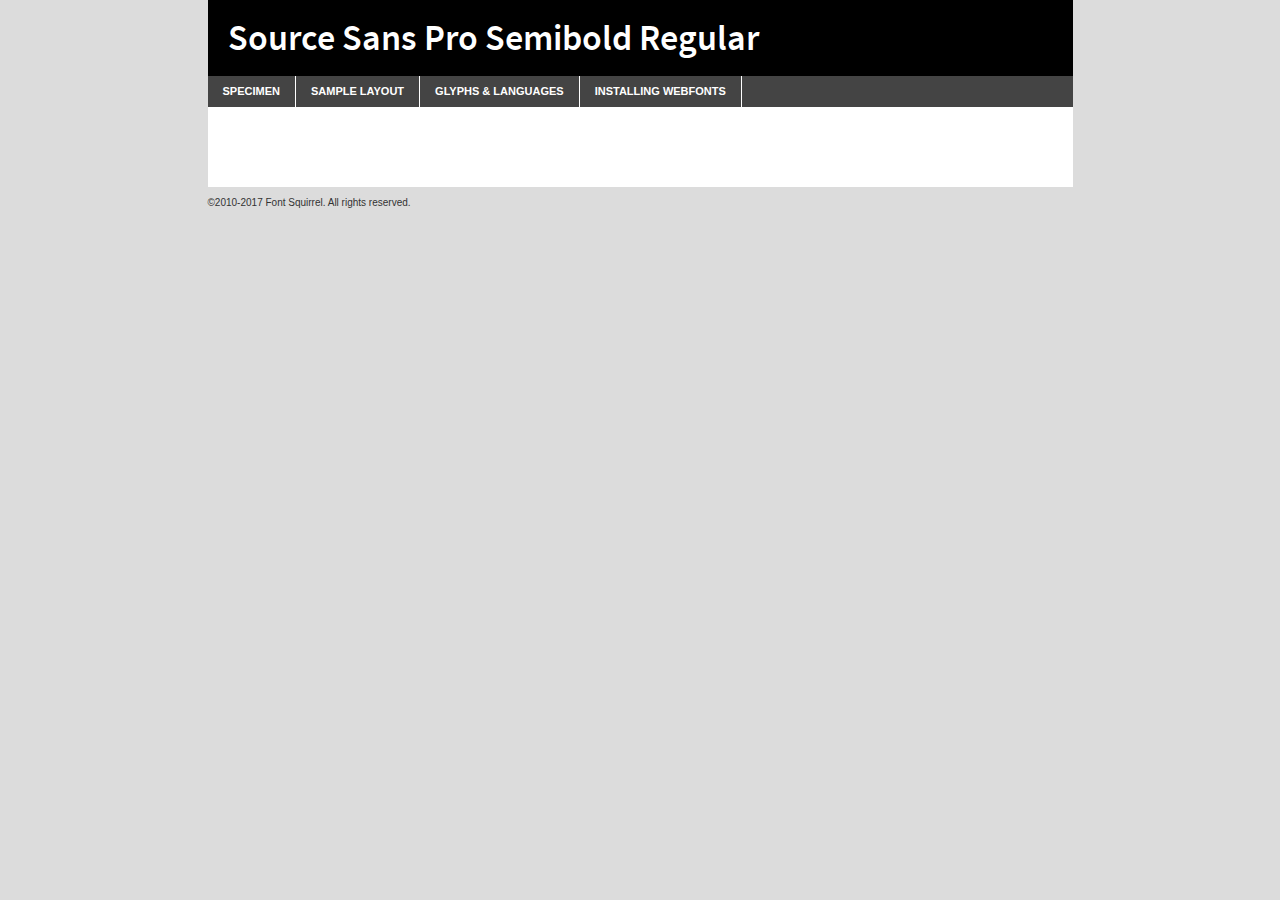
<file: css_advanced/fonts/sourcesanspro-semibold-demo.html>
<!DOCTYPE html PUBLIC "-//W3C//DTD XHTML 1.0 Transitional//EN"
        "http://www.w3.org/TR/xhtml1/DTD/xhtml1-transitional.dtd">

<html xmlns="http://www.w3.org/1999/xhtml" xml:lang="en" lang="en">
<head>
    <meta http-equiv="Content-Type" content="text/html; charset=utf-8"/>
    <script src="http://ajax.googleapis.com/ajax/libs/jquery/1.7.2/jquery.min.js" type="text/javascript" charset="utf-8"></script>
    <script type="text/javascript">
		(function($) {
			$.fn.easyTabs = function(option) {
				var param = jQuery.extend({ fadeSpeed: 'fast', defaultContent: 1, activeClass: 'active' }, option);
				$(this).each(function() {
					var thisId = '#' + this.id;
					if ( param.defaultContent == '' )
					{
						param.defaultContent = 1;
					}
					if ( typeof param.defaultContent == 'number' )
					{
						var defaultTab = $(thisId + ' .tabs li:eq(' + (param.defaultContent - 1) + ') a').attr('href').substr(1);
					}
					else
					{
						var defaultTab = param.defaultContent;
					}
					$(thisId + ' .tabs li a').each(function() {
						var tabToHide = $(this).attr('href').substr(1);
						$('#' + tabToHide).addClass('easytabs-tab-content');
					});
					hideAll();
					changeContent(defaultTab);

					function hideAll() {$(thisId + ' .easytabs-tab-content').hide();}

					function changeContent(tabId)
					{
						hideAll();
						$(thisId + ' .tabs li').removeClass(param.activeClass);
						$(thisId + ' .tabs li a[href=#' + tabId + ']').closest('li').addClass(param.activeClass);
						if ( param.fadeSpeed != 'none' )
						{
							$(thisId + ' #' + tabId).fadeIn(param.fadeSpeed);
						}
						else
						{
							$(thisId + ' #' + tabId).show();
						}
					}

					$(thisId + ' .tabs li').click(function() {
						var tabId = $(this).find('a').attr('href').substr(1);
						changeContent(tabId);
						return false;
					});
				});
			}
		})(jQuery);
    </script>
    <link rel="stylesheet" href="specimen_files/specimen_stylesheet.css" type="text/css" charset="utf-8"/>
    <link rel="stylesheet" href="stylesheet.css" type="text/css" charset="utf-8"/>

    <style type="text/css">
        		body {
			font-family: 'source_sans_prosemibold';
        		}

            </style>

    <title>Source Sans Pro Semibold Regular Specimen</title>


    <script type="text/javascript" charset="utf-8">
		$(document).ready(function() {
			$('#container').easyTabs({ defaultContent: 1 });
		});
    </script>
</head>

<body>
<div id="container">
    <div id="header">
		Source Sans Pro Semibold Regular    </div>
    <ul class="tabs">
        <li><a href="#specimen">Specimen</a></li>
        <li><a href="#layout">Sample Layout</a></li>
		        <li><a href="#glyphs">Glyphs &amp; Languages</a></li>
        <li><a href="#installing">Installing Webfonts</a></li>

    </ul>

    <div id="main_content">


        <div id="specimen">

            <div class="section">
                <div class="grid12 firstcol">
                    <div class="huge">AaBb</div>
                </div>
            </div>

            <div class="section">
                <div class="glyph_range">A&#x200B;B&#x200b;C&#x200b;D&#x200b;E&#x200b;F&#x200b;G&#x200b;H&#x200b;I&#x200b;J&#x200b;K&#x200b;L&#x200b;M&#x200b;N&#x200b;O&#x200b;P&#x200b;Q&#x200b;R&#x200b;S&#x200b;T&#x200b;U&#x200b;V&#x200b;W&#x200b;X&#x200b;Y&#x200b;Z&#x200b;a&#x200b;b&#x200b;c&#x200b;d&#x200b;e&#x200b;f&#x200b;g&#x200b;h&#x200b;i&#x200b;j&#x200b;k&#x200b;l&#x200b;m&#x200b;n&#x200b;o&#x200b;p&#x200b;q&#x200b;r&#x200b;s&#x200b;t&#x200b;u&#x200b;v&#x200b;w&#x200b;x&#x200b;y&#x200b;z&#x200b;1&#x200b;2&#x200b;3&#x200b;4&#x200b;5&#x200b;6&#x200b;7&#x200b;8&#x200b;9&#x200b;0&#x200b;&amp;&#x200b;.&#x200b;,&#x200b;?&#x200b;!&#x200b;&#64;&#x200b;(&#x200b;)&#x200b;#&#x200b;$&#x200b;%&#x200b;*&#x200b;+&#x200b;-&#x200b;=&#x200b;:&#x200b;;</div>
            </div>
            <div class="section">
                <div class="grid12 firstcol">
                    <table class="sample_table">
                        <tr>
                            <td>10</td>
                            <td class="size10">abcdefghijklmnopqrstuvwxyzABCDEFGHIJKLMNOPQRSTUVWXYZ0123456789abcdefghijklmnopqrstuvwxyzABCDEFGHIJKLMNOPQRSTUVWXYZ0123456789abcdefghijklmnopqrstuvwxyzABCDEFGHIJKLMNOPQRSTUVWXYZ</td>
                        </tr>
                        <tr>
                            <td>11</td>
                            <td class="size11">abcdefghijklmnopqrstuvwxyzABCDEFGHIJKLMNOPQRSTUVWXYZ0123456789abcdefghijklmnopqrstuvwxyzABCDEFGHIJKLMNOPQRSTUVWXYZ0123456789abcdefghijklmnopqrstuvwxyzABCDEFGHIJKLMNOPQRSTUVWXYZ</td>
                        </tr>
                        <tr>
                            <td>12</td>
                            <td class="size12">abcdefghijklmnopqrstuvwxyzABCDEFGHIJKLMNOPQRSTUVWXYZ0123456789abcdefghijklmnopqrstuvwxyzABCDEFGHIJKLMNOPQRSTUVWXYZ0123456789abcdefghijklmnopqrstuvwxyzABCDEFGHIJKLMNOPQRSTUVWXYZ</td>
                        </tr>
                        <tr>
                            <td>13</td>
                            <td class="size13">abcdefghijklmnopqrstuvwxyzABCDEFGHIJKLMNOPQRSTUVWXYZ0123456789abcdefghijklmnopqrstuvwxyzABCDEFGHIJKLMNOPQRSTUVWXYZ0123456789abcdefghijklmnopqrstuvwxyzABCDEFGHIJKLMNOPQRSTUVWXYZ</td>
                        </tr>
                        <tr>
                            <td>14</td>
                            <td class="size14">abcdefghijklmnopqrstuvwxyzABCDEFGHIJKLMNOPQRSTUVWXYZ0123456789abcdefghijklmnopqrstuvwxyzABCDEFGHIJKLMNOPQRSTUVWXYZ0123456789abcdefghijklmnopqrstuvwxyzABCDEFGHIJKLMNOPQRSTUVWXYZ</td>
                        </tr>
                        <tr>
                            <td>16</td>
                            <td class="size16">abcdefghijklmnopqrstuvwxyzABCDEFGHIJKLMNOPQRSTUVWXYZ0123456789abcdefghijklmnopqrstuvwxyzABCDEFGHIJKLMNOPQRSTUVWXYZ</td>
                        </tr>
                        <tr>
                            <td>18</td>
                            <td class="size18">abcdefghijklmnopqrstuvwxyzABCDEFGHIJKLMNOPQRSTUVWXYZ0123456789abcdefghijklmnopqrstuvwxyzABCDEFGHIJKLMNOPQRSTUVWXYZ</td>
                        </tr>
                        <tr>
                            <td>20</td>
                            <td class="size20">abcdefghijklmnopqrstuvwxyzABCDEFGHIJKLMNOPQRSTUVWXYZ0123456789abcdefghijklmnopqrstuvwxyzABCDEFGHIJKLMNOPQRSTUVWXYZ</td>
                        </tr>
                        <tr>
                            <td>24</td>
                            <td class="size24">abcdefghijklmnopqrstuvwxyzABCDEFGHIJKLMNOPQRSTUVWXYZ0123456789abcdefghijklmnopqrstuvwxyzABCDEFGHIJKLMNOPQRSTUVWXYZ</td>
                        </tr>
                        <tr>
                            <td>30</td>
                            <td class="size30">abcdefghijklmnopqrstuvwxyzABCDEFGHIJKLMNOPQRSTUVWXYZ0123456789abcdefghijklmnopqrstuvwxyzABCDEFGHIJKLMNOPQRSTUVWXYZ</td>
                        </tr>
                        <tr>
                            <td>36</td>
                            <td class="size36">abcdefghijklmnopqrstuvwxyzABCDEFGHIJKLMNOPQRSTUVWXYZ0123456789abcdefghijklmnopqrstuvwxyzABCDEFGHIJKLMNOPQRSTUVWXYZ</td>
                        </tr>
                        <tr>
                            <td>48</td>
                            <td class="size48">abcdefghijklmnopqrstuvwxyzABCDEFGHIJKLMNOPQRSTUVWXYZ0123456789abcdefghijklmnopqrstuvwxyzABCDEFGHIJKLMNOPQRSTUVWXYZ</td>
                        </tr>
                        <tr>
                            <td>60</td>
                            <td class="size60">abcdefghijklmnopqrstuvwxyzABCDEFGHIJKLMNOPQRSTUVWXYZ0123456789abcdefghijklmnopqrstuvwxyzABCDEFGHIJKLMNOPQRSTUVWXYZ</td>
                        </tr>
                        <tr>
                            <td>72</td>
                            <td class="size72">abcdefghijklmnopqrstuvwxyzABCDEFGHIJKLMNOPQRSTUVWXYZ0123456789abcdefghijklmnopqrstuvwxyzABCDEFGHIJKLMNOPQRSTUVWXYZ</td>
                        </tr>
                        <tr>
                            <td>90</td>
                            <td class="size90">abcdefghijklmnopqrstuvwxyzABCDEFGHIJKLMNOPQRSTUVWXYZ0123456789abcdefghijklmnopqrstuvwxyzABCDEFGHIJKLMNOPQRSTUVWXYZ</td>
                        </tr>
                    </table>

                </div>

            </div>


            <div class="section" id="bodycomparison">


                <div id="xheight">
                    <div class="fontbody">&#x25FC;&#x25FC;&#x25FC;&#x25FC;&#x25FC;&#x25FC;&#x25FC;&#x25FC;&#x25FC;&#x25FC;&#x25FC;&#x25FC;&#x25FC;&#x25FC;&#x25FC;&#x25FC;&#x25FC;&#x25FC;&#x25FC;&#x25FC;&#x25FC;&#x25FC;&#x25FC;&#x25FC;&#x25FC;&#x25FC;&#x25FC;&#x25FC;&#x25FC;&#x25FC;&#x25FC;&#x25FC;&#x25FC;&#x25FC;&#x25FC;&#x25FC;&#x25FC;&#x25FC;&#x25FC;&#x25FC;&#x25FC;&#x25FC;&#x25FC;&#x25FC;&#x25FC;&#x25FC;&#x25FC;&#x25FC;&#x25FC;&#x25FC;&#x25FC;&#x25FC;&#x25FC;&#x25FC;&#x25FC;&#x25FC;&#x25FC;&#x25FC;&#x25FC;&#x25FC;&#x25FC;&#x25FC;&#x25FC;&#x25FC;&#x25FC;&#x25FC;&#x25FC;&#x25FC;&#x25FC;&#x25FC;&#x25FC;&#x25FC;&#x25FC;&#x25FC;&#x25FC;&#x25FC;&#x25FC;&#x25FC;&#x25FC;&#x25FC;&#x25FC;&#x25FC;&#x25FC;&#x25FC;&#x25FC;&#x25FC;&#x25FC;&#x25FC;&#x25FC;&#x25FC;&#x25FC;&#x25FC;&#x25FC;&#x25FC;&#x25FC;&#x25FC;&#x25FC;&#x25FC;&#x25FC;body</div>
                    <div class="arialbody">body</div>
                    <div class="verdanabody">body</div>
                    <div class="georgiabody">body</div>
                </div>
                <div class="fontbody" style="z-index:1">
                    body<span>Source Sans Pro Semibold Regular</span>
                </div>
                <div class="arialbody" style="z-index:1">
                    body<span>Arial</span>
                </div>
                <div class="verdanabody" style="z-index:1">
                    body<span>Verdana</span>
                </div>
                <div class="georgiabody" style="z-index:1">
                    body<span>Georgia</span>
                </div>


            </div>


            <div class="section psample psample_row1" id="">

                <div class="grid2 firstcol">
                    <p class="size10"><span>10.</span>Aenean lacinia bibendum nulla sed consectetur. Fusce dapibus, tellus ac cursus commodo, tortor mauris condimentum nibh, ut fermentum massa justo sit amet risus. Nullam id dolor id nibh ultricies vehicula ut id elit. Cum sociis natoque penatibus et magnis dis parturient montes, nascetur ridiculus mus. Nulla vitae elit libero, a pharetra augue.</p>

                </div>
                <div class="grid3">
                    <p class="size11"><span>11.</span>Aenean lacinia bibendum nulla sed consectetur. Fusce dapibus, tellus ac cursus commodo, tortor mauris condimentum nibh, ut fermentum massa justo sit amet risus. Nullam id dolor id nibh ultricies vehicula ut id elit. Cum sociis natoque penatibus et magnis dis parturient montes, nascetur ridiculus mus. Nulla vitae elit libero, a pharetra augue.</p>

                </div>
                <div class="grid3">
                    <p class="size12"><span>12.</span>Aenean lacinia bibendum nulla sed consectetur. Fusce dapibus, tellus ac cursus commodo, tortor mauris condimentum nibh, ut fermentum massa justo sit amet risus. Nullam id dolor id nibh ultricies vehicula ut id elit. Cum sociis natoque penatibus et magnis dis parturient montes, nascetur ridiculus mus. Nulla vitae elit libero, a pharetra augue.</p>

                </div>
                <div class="grid4">
                    <p class="size13"><span>13.</span>Aenean lacinia bibendum nulla sed consectetur. Fusce dapibus, tellus ac cursus commodo, tortor mauris condimentum nibh, ut fermentum massa justo sit amet risus. Nullam id dolor id nibh ultricies vehicula ut id elit. Cum sociis natoque penatibus et magnis dis parturient montes, nascetur ridiculus mus. Nulla vitae elit libero, a pharetra augue.</p>

                </div>
                <div class="white_blend"></div>

            </div>
            <div class="section psample psample_row2" id="">
                <div class="grid3 firstcol">
                    <p class="size14"><span>14.</span>Aenean lacinia bibendum nulla sed consectetur. Fusce dapibus, tellus ac cursus commodo, tortor mauris condimentum nibh, ut fermentum massa justo sit amet risus. Nullam id dolor id nibh ultricies vehicula ut id elit. Cum sociis natoque penatibus et magnis dis parturient montes, nascetur ridiculus mus. Nulla vitae elit libero, a pharetra augue.</p>

                </div>
                <div class="grid4">
                    <p class="size16"><span>16.</span>Aenean lacinia bibendum nulla sed consectetur. Fusce dapibus, tellus ac cursus commodo, tortor mauris condimentum nibh, ut fermentum massa justo sit amet risus. Nullam id dolor id nibh ultricies vehicula ut id elit. Cum sociis natoque penatibus et magnis dis parturient montes, nascetur ridiculus mus. Nulla vitae elit libero, a pharetra augue.</p>

                </div>
                <div class="grid5">
                    <p class="size18"><span>18.</span>Aenean lacinia bibendum nulla sed consectetur. Fusce dapibus, tellus ac cursus commodo, tortor mauris condimentum nibh, ut fermentum massa justo sit amet risus. Nullam id dolor id nibh ultricies vehicula ut id elit. Cum sociis natoque penatibus et magnis dis parturient montes, nascetur ridiculus mus. Nulla vitae elit libero, a pharetra augue.</p>

                </div>

                <div class="white_blend"></div>

            </div>

            <div class="section psample psample_row3" id="">
                <div class="grid5 firstcol">
                    <p class="size20"><span>20.</span>Aenean lacinia bibendum nulla sed consectetur. Fusce dapibus, tellus ac cursus commodo, tortor mauris condimentum nibh, ut fermentum massa justo sit amet risus. Nullam id dolor id nibh ultricies vehicula ut id elit. Cum sociis natoque penatibus et magnis dis parturient montes, nascetur ridiculus mus. Nulla vitae elit libero, a pharetra augue.</p>
                </div>
                <div class="grid7">
                    <p class="size24"><span>24.</span>Aenean lacinia bibendum nulla sed consectetur. Fusce dapibus, tellus ac cursus commodo, tortor mauris condimentum nibh, ut fermentum massa justo sit amet risus. Nullam id dolor id nibh ultricies vehicula ut id elit. Cum sociis natoque penatibus et magnis dis parturient montes, nascetur ridiculus mus. Nulla vitae elit libero, a pharetra augue.</p>
                </div>

                <div class="white_blend"></div>

            </div>

            <div class="section psample psample_row4" id="">
                <div class="grid12 firstcol">
                    <p class="size30"><span>30.</span>Aenean lacinia bibendum nulla sed consectetur. Fusce dapibus, tellus ac cursus commodo, tortor mauris condimentum nibh, ut fermentum massa justo sit amet risus. Nullam id dolor id nibh ultricies vehicula ut id elit. Cum sociis natoque penatibus et magnis dis parturient montes, nascetur ridiculus mus. Nulla vitae elit libero, a pharetra augue.</p>
                </div>
                <div class="white_blend"></div>

            </div>


            <div class="section psample psample_row1 fullreverse">
                <div class="grid2 firstcol">
                    <p class="size10"><span>10.</span>Aenean lacinia bibendum nulla sed consectetur. Fusce dapibus, tellus ac cursus commodo, tortor mauris condimentum nibh, ut fermentum massa justo sit amet risus. Nullam id dolor id nibh ultricies vehicula ut id elit. Cum sociis natoque penatibus et magnis dis parturient montes, nascetur ridiculus mus. Nulla vitae elit libero, a pharetra augue.</p>

                </div>
                <div class="grid3">
                    <p class="size11"><span>11.</span>Aenean lacinia bibendum nulla sed consectetur. Fusce dapibus, tellus ac cursus commodo, tortor mauris condimentum nibh, ut fermentum massa justo sit amet risus. Nullam id dolor id nibh ultricies vehicula ut id elit. Cum sociis natoque penatibus et magnis dis parturient montes, nascetur ridiculus mus. Nulla vitae elit libero, a pharetra augue.</p>

                </div>
                <div class="grid3">
                    <p class="size12"><span>12.</span>Aenean lacinia bibendum nulla sed consectetur. Fusce dapibus, tellus ac cursus commodo, tortor mauris condimentum nibh, ut fermentum massa justo sit amet risus. Nullam id dolor id nibh ultricies vehicula ut id elit. Cum sociis natoque penatibus et magnis dis parturient montes, nascetur ridiculus mus. Nulla vitae elit libero, a pharetra augue.</p>

                </div>
                <div class="grid4">
                    <p class="size13"><span>13.</span>Aenean lacinia bibendum nulla sed consectetur. Fusce dapibus, tellus ac cursus commodo, tortor mauris condimentum nibh, ut fermentum massa justo sit amet risus. Nullam id dolor id nibh ultricies vehicula ut id elit. Cum sociis natoque penatibus et magnis dis parturient montes, nascetur ridiculus mus. Nulla vitae elit libero, a pharetra augue.</p>

                </div>
                <div class="black_blend"></div>

            </div>

            <div class="section psample psample_row2 fullreverse">
                <div class="grid3 firstcol">
                    <p class="size14"><span>14.</span>Aenean lacinia bibendum nulla sed consectetur. Fusce dapibus, tellus ac cursus commodo, tortor mauris condimentum nibh, ut fermentum massa justo sit amet risus. Nullam id dolor id nibh ultricies vehicula ut id elit. Cum sociis natoque penatibus et magnis dis parturient montes, nascetur ridiculus mus. Nulla vitae elit libero, a pharetra augue.</p>

                </div>
                <div class="grid4">
                    <p class="size16"><span>16.</span>Aenean lacinia bibendum nulla sed consectetur. Fusce dapibus, tellus ac cursus commodo, tortor mauris condimentum nibh, ut fermentum massa justo sit amet risus. Nullam id dolor id nibh ultricies vehicula ut id elit. Cum sociis natoque penatibus et magnis dis parturient montes, nascetur ridiculus mus. Nulla vitae elit libero, a pharetra augue.</p>

                </div>
                <div class="grid5">
                    <p class="size18"><span>18.</span>Aenean lacinia bibendum nulla sed consectetur. Fusce dapibus, tellus ac cursus commodo, tortor mauris condimentum nibh, ut fermentum massa justo sit amet risus. Nullam id dolor id nibh ultricies vehicula ut id elit. Cum sociis natoque penatibus et magnis dis parturient montes, nascetur ridiculus mus. Nulla vitae elit libero, a pharetra augue.</p>

                </div>
                <div class="black_blend"></div>

            </div>

            <div class="section psample fullreverse psample_row3" id="">
                <div class="grid5 firstcol">
                    <p class="size20"><span>20.</span>Aenean lacinia bibendum nulla sed consectetur. Fusce dapibus, tellus ac cursus commodo, tortor mauris condimentum nibh, ut fermentum massa justo sit amet risus. Nullam id dolor id nibh ultricies vehicula ut id elit. Cum sociis natoque penatibus et magnis dis parturient montes, nascetur ridiculus mus. Nulla vitae elit libero, a pharetra augue.</p>
                </div>
                <div class="grid7">
                    <p class="size24"><span>24.</span>Aenean lacinia bibendum nulla sed consectetur. Fusce dapibus, tellus ac cursus commodo, tortor mauris condimentum nibh, ut fermentum massa justo sit amet risus. Nullam id dolor id nibh ultricies vehicula ut id elit. Cum sociis natoque penatibus et magnis dis parturient montes, nascetur ridiculus mus. Nulla vitae elit libero, a pharetra augue.</p>
                </div>

                <div class="black_blend"></div>

            </div>

            <div class="section psample fullreverse psample_row4" id="" style="border-bottom: 20px #000 solid;">
                <div class="grid12 firstcol">
                    <p class="size30"><span>30.</span>Aenean lacinia bibendum nulla sed consectetur. Fusce dapibus, tellus ac cursus commodo, tortor mauris condimentum nibh, ut fermentum massa justo sit amet risus. Nullam id dolor id nibh ultricies vehicula ut id elit. Cum sociis natoque penatibus et magnis dis parturient montes, nascetur ridiculus mus. Nulla vitae elit libero, a pharetra augue.</p>
                </div>
                <div class="black_blend"></div>

            </div>


        </div>

        <div id="layout">

            <div class="section">

                <div class="grid12 firstcol">
                    <h1>Lorem Ipsum Dolor</h1>
                    <h2>Etiam porta sem malesuada magna mollis euismod</h2>

                    <p class="byline">By <a href="#link">Aenean Lacinia</a></p>
                </div>
            </div>
            <div class="section">
                <div class="grid8 firstcol">
                    <p class="large">Donec sed odio dui. Morbi leo risus, porta ac consectetur ac, vestibulum at eros. Fusce dapibus, tellus ac cursus commodo, tortor mauris condimentum nibh, ut fermentum massa justo sit amet risus. </p>


                    <h3>Pellentesque ornare sem</h3>

                    <p>Maecenas sed diam eget risus varius blandit sit amet non magna. Maecenas faucibus mollis interdum. Donec ullamcorper nulla non metus auctor fringilla. Nullam id dolor id nibh ultricies vehicula ut id elit. Nullam id dolor id nibh ultricies vehicula ut id elit. </p>

                    <p>Aenean eu leo quam. Pellentesque ornare sem lacinia quam venenatis vestibulum. Lorem ipsum dolor sit amet, consectetur adipiscing elit. Cum sociis natoque penatibus et magnis dis parturient montes, nascetur ridiculus mus. </p>

                    <p>Nulla vitae elit libero, a pharetra augue. Praesent commodo cursus magna, vel scelerisque nisl consectetur et. Aenean lacinia bibendum nulla sed consectetur. </p>

                    <p>Nullam quis risus eget urna mollis ornare vel eu leo. Nullam quis risus eget urna mollis ornare vel eu leo. Maecenas sed diam eget risus varius blandit sit amet non magna. Donec ullamcorper nulla non metus auctor fringilla. </p>

                    <h3>Cras mattis consectetur</h3>

                    <p>Aenean eu leo quam. Pellentesque ornare sem lacinia quam venenatis vestibulum. Aenean lacinia bibendum nulla sed consectetur. Integer posuere erat a ante venenatis dapibus posuere velit aliquet. Cras mattis consectetur purus sit amet fermentum. </p>

                    <p>Nullam id dolor id nibh ultricies vehicula ut id elit. Nullam quis risus eget urna mollis ornare vel eu leo. Cras mattis consectetur purus sit amet fermentum.</p>
                </div>

                <div class="grid4 sidebar">

                    <div class="box reverse">
                        <p class="last">Nullam quis risus eget urna mollis ornare vel eu leo. Donec ullamcorper nulla non metus auctor fringilla. Cras mattis consectetur purus sit amet fermentum. Sed posuere consectetur est at lobortis. Lorem ipsum dolor sit amet, consectetur adipiscing elit. </p>
                    </div>

                    <p class="caption">Maecenas sed diam eget risus varius.</p>

                    <p>Vestibulum id ligula porta felis euismod semper. Integer posuere erat a ante venenatis dapibus posuere velit aliquet. Vestibulum id ligula porta felis euismod semper. Sed posuere consectetur est at lobortis. Maecenas sed diam eget risus varius blandit sit amet non magna. Fusce dapibus, tellus ac cursus commodo, tortor mauris condimentum nibh, ut fermentum massa justo sit amet risus. </p>


                    <p>Duis mollis, est non commodo luctus, nisi erat porttitor ligula, eget lacinia odio sem nec elit. Aenean lacinia bibendum nulla sed consectetur. Vivamus sagittis lacus vel augue laoreet rutrum faucibus dolor auctor. Aenean lacinia bibendum nulla sed consectetur. Nullam quis risus eget urna mollis ornare vel eu leo. </p>

                    <p>Praesent commodo cursus magna, vel scelerisque nisl consectetur et. Donec ullamcorper nulla non metus auctor fringilla. Maecenas faucibus mollis interdum. Fusce dapibus, tellus ac cursus commodo, tortor mauris condimentum nibh, ut fermentum massa justo sit amet risus. </p>

                </div>
            </div>

        </div>


		

        <div id="glyphs">
            <div class="section">
                <div class="grid12 firstcol">

                    <h1>Language Support</h1>
                    <p>The subset of Source Sans Pro Semibold Regular in this kit supports the following languages:<br/>

						Albanian, Basque, Breton, Chamorro, Danish, Dutch, English, Faroese, Finnish, French, Frisian, Galician, German, Icelandic, Italian, Malagasy, Norwegian, Portuguese, Spanish, Alsatian, Aragonese, Arapaho, Arrernte, Asturian, Aymara, Bislama, Cebuano, Corsican, Fijian, French_creole, Genoese, Gilbertese, Greenlandic, Haitian_creole, Hiligaynon, Hmong, Hopi, Ibanag, Iloko_ilokano, Indonesian, Interglossa_glosa, Interlingua, Irish_gaelic, Jerriais, Lojban, Lombard, Luxembourgeois, Manx, Mohawk, Norfolk_pitcairnese, Occitan, Oromo, Pangasinan, Papiamento, Piedmontese, Potawatomi, Rhaeto-romance, Romansh, Rotokas, Sami_lule, Samoan, Sardinian, Scots_gaelic, Seychelles_creole, Shona, Sicilian, Somali, Southern_ndebele, Swahili, Swati_swazi, Tagalog_filipino_pilipino, Tetum, Tok_pisin, Uyghur_latinized, Volapuk, Walloon, Warlpiri, Xhosa, Yapese, Zulu, Latinbasic, Ubasic, Demo                    </p>
                    <h1>Glyph Chart</h1>
                    <p>The subset of Source Sans Pro Semibold Regular in this kit includes all the glyphs listed below. Unicode entities are included above each glyph to help you insert individual characters into your layout.</p>
                    <div id="glyph_chart">

																				                                <div><p>&amp;#32;</p>&#32;</div>
																				                                <div><p>&amp;#33;</p>&#33;</div>
																				                                <div><p>&amp;#34;</p>&#34;</div>
																				                                <div><p>&amp;#35;</p>&#35;</div>
																				                                <div><p>&amp;#36;</p>&#36;</div>
																				                                <div><p>&amp;#37;</p>&#37;</div>
																				                                <div><p>&amp;#38;</p>&#38;</div>
																				                                <div><p>&amp;#39;</p>&#39;</div>
																				                                <div><p>&amp;#40;</p>&#40;</div>
																				                                <div><p>&amp;#41;</p>&#41;</div>
																				                                <div><p>&amp;#42;</p>&#42;</div>
																				                                <div><p>&amp;#43;</p>&#43;</div>
																				                                <div><p>&amp;#44;</p>&#44;</div>
																				                                <div><p>&amp;#45;</p>&#45;</div>
																				                                <div><p>&amp;#46;</p>&#46;</div>
																				                                <div><p>&amp;#47;</p>&#47;</div>
																				                                <div><p>&amp;#48;</p>&#48;</div>
																				                                <div><p>&amp;#49;</p>&#49;</div>
																				                                <div><p>&amp;#50;</p>&#50;</div>
																				                                <div><p>&amp;#51;</p>&#51;</div>
																				                                <div><p>&amp;#52;</p>&#52;</div>
																				                                <div><p>&amp;#53;</p>&#53;</div>
																				                                <div><p>&amp;#54;</p>&#54;</div>
																				                                <div><p>&amp;#55;</p>&#55;</div>
																				                                <div><p>&amp;#56;</p>&#56;</div>
																				                                <div><p>&amp;#57;</p>&#57;</div>
																				                                <div><p>&amp;#58;</p>&#58;</div>
																				                                <div><p>&amp;#59;</p>&#59;</div>
																				                                <div><p>&amp;#60;</p>&#60;</div>
																				                                <div><p>&amp;#61;</p>&#61;</div>
																				                                <div><p>&amp;#62;</p>&#62;</div>
																				                                <div><p>&amp;#63;</p>&#63;</div>
																				                                <div><p>&amp;#64;</p>&#64;</div>
																				                                <div><p>&amp;#65;</p>&#65;</div>
																				                                <div><p>&amp;#66;</p>&#66;</div>
																				                                <div><p>&amp;#67;</p>&#67;</div>
																				                                <div><p>&amp;#68;</p>&#68;</div>
																				                                <div><p>&amp;#69;</p>&#69;</div>
																				                                <div><p>&amp;#70;</p>&#70;</div>
																				                                <div><p>&amp;#71;</p>&#71;</div>
																				                                <div><p>&amp;#72;</p>&#72;</div>
																				                                <div><p>&amp;#73;</p>&#73;</div>
																				                                <div><p>&amp;#74;</p>&#74;</div>
																				                                <div><p>&amp;#75;</p>&#75;</div>
																				                                <div><p>&amp;#76;</p>&#76;</div>
																				                                <div><p>&amp;#77;</p>&#77;</div>
																				                                <div><p>&amp;#78;</p>&#78;</div>
																				                                <div><p>&amp;#79;</p>&#79;</div>
																				                                <div><p>&amp;#80;</p>&#80;</div>
																				                                <div><p>&amp;#81;</p>&#81;</div>
																				                                <div><p>&amp;#82;</p>&#82;</div>
																				                                <div><p>&amp;#83;</p>&#83;</div>
																				                                <div><p>&amp;#84;</p>&#84;</div>
																				                                <div><p>&amp;#85;</p>&#85;</div>
																				                                <div><p>&amp;#86;</p>&#86;</div>
																				                                <div><p>&amp;#87;</p>&#87;</div>
																				                                <div><p>&amp;#88;</p>&#88;</div>
																				                                <div><p>&amp;#89;</p>&#89;</div>
																				                                <div><p>&amp;#90;</p>&#90;</div>
																				                                <div><p>&amp;#91;</p>&#91;</div>
																				                                <div><p>&amp;#92;</p>&#92;</div>
																				                                <div><p>&amp;#93;</p>&#93;</div>
																				                                <div><p>&amp;#94;</p>&#94;</div>
																				                                <div><p>&amp;#95;</p>&#95;</div>
																				                                <div><p>&amp;#96;</p>&#96;</div>
																				                                <div><p>&amp;#97;</p>&#97;</div>
																				                                <div><p>&amp;#98;</p>&#98;</div>
																				                                <div><p>&amp;#99;</p>&#99;</div>
																				                                <div><p>&amp;#100;</p>&#100;</div>
																				                                <div><p>&amp;#101;</p>&#101;</div>
																				                                <div><p>&amp;#102;</p>&#102;</div>
																				                                <div><p>&amp;#103;</p>&#103;</div>
																				                                <div><p>&amp;#104;</p>&#104;</div>
																				                                <div><p>&amp;#105;</p>&#105;</div>
																				                                <div><p>&amp;#106;</p>&#106;</div>
																				                                <div><p>&amp;#107;</p>&#107;</div>
																				                                <div><p>&amp;#108;</p>&#108;</div>
																				                                <div><p>&amp;#109;</p>&#109;</div>
																				                                <div><p>&amp;#110;</p>&#110;</div>
																				                                <div><p>&amp;#111;</p>&#111;</div>
																				                                <div><p>&amp;#112;</p>&#112;</div>
																				                                <div><p>&amp;#113;</p>&#113;</div>
																				                                <div><p>&amp;#114;</p>&#114;</div>
																				                                <div><p>&amp;#115;</p>&#115;</div>
																				                                <div><p>&amp;#116;</p>&#116;</div>
																				                                <div><p>&amp;#117;</p>&#117;</div>
																				                                <div><p>&amp;#118;</p>&#118;</div>
																				                                <div><p>&amp;#119;</p>&#119;</div>
																				                                <div><p>&amp;#120;</p>&#120;</div>
																				                                <div><p>&amp;#121;</p>&#121;</div>
																				                                <div><p>&amp;#122;</p>&#122;</div>
																				                                <div><p>&amp;#123;</p>&#123;</div>
																				                                <div><p>&amp;#124;</p>&#124;</div>
																				                                <div><p>&amp;#125;</p>&#125;</div>
																				                                <div><p>&amp;#126;</p>&#126;</div>
																				                                <div><p>&amp;#160;</p>&#160;</div>
																				                                <div><p>&amp;#161;</p>&#161;</div>
																				                                <div><p>&amp;#162;</p>&#162;</div>
																				                                <div><p>&amp;#163;</p>&#163;</div>
																				                                <div><p>&amp;#164;</p>&#164;</div>
																				                                <div><p>&amp;#165;</p>&#165;</div>
																				                                <div><p>&amp;#166;</p>&#166;</div>
																				                                <div><p>&amp;#167;</p>&#167;</div>
																				                                <div><p>&amp;#168;</p>&#168;</div>
																				                                <div><p>&amp;#169;</p>&#169;</div>
																				                                <div><p>&amp;#170;</p>&#170;</div>
																				                                <div><p>&amp;#171;</p>&#171;</div>
																				                                <div><p>&amp;#172;</p>&#172;</div>
																				                                <div><p>&amp;#173;</p>&#173;</div>
																				                                <div><p>&amp;#174;</p>&#174;</div>
																				                                <div><p>&amp;#175;</p>&#175;</div>
																				                                <div><p>&amp;#176;</p>&#176;</div>
																				                                <div><p>&amp;#177;</p>&#177;</div>
																				                                <div><p>&amp;#178;</p>&#178;</div>
																				                                <div><p>&amp;#179;</p>&#179;</div>
																				                                <div><p>&amp;#180;</p>&#180;</div>
																				                                <div><p>&amp;#181;</p>&#181;</div>
																				                                <div><p>&amp;#182;</p>&#182;</div>
																				                                <div><p>&amp;#183;</p>&#183;</div>
																				                                <div><p>&amp;#184;</p>&#184;</div>
																				                                <div><p>&amp;#185;</p>&#185;</div>
																				                                <div><p>&amp;#186;</p>&#186;</div>
																				                                <div><p>&amp;#187;</p>&#187;</div>
																				                                <div><p>&amp;#188;</p>&#188;</div>
																				                                <div><p>&amp;#189;</p>&#189;</div>
																				                                <div><p>&amp;#190;</p>&#190;</div>
																				                                <div><p>&amp;#191;</p>&#191;</div>
																				                                <div><p>&amp;#192;</p>&#192;</div>
																				                                <div><p>&amp;#193;</p>&#193;</div>
																				                                <div><p>&amp;#194;</p>&#194;</div>
																				                                <div><p>&amp;#195;</p>&#195;</div>
																				                                <div><p>&amp;#196;</p>&#196;</div>
																				                                <div><p>&amp;#197;</p>&#197;</div>
																				                                <div><p>&amp;#198;</p>&#198;</div>
																				                                <div><p>&amp;#199;</p>&#199;</div>
																				                                <div><p>&amp;#200;</p>&#200;</div>
																				                                <div><p>&amp;#201;</p>&#201;</div>
																				                                <div><p>&amp;#202;</p>&#202;</div>
																				                                <div><p>&amp;#203;</p>&#203;</div>
																				                                <div><p>&amp;#204;</p>&#204;</div>
																				                                <div><p>&amp;#205;</p>&#205;</div>
																				                                <div><p>&amp;#206;</p>&#206;</div>
																				                                <div><p>&amp;#207;</p>&#207;</div>
																				                                <div><p>&amp;#208;</p>&#208;</div>
																				                                <div><p>&amp;#209;</p>&#209;</div>
																				                                <div><p>&amp;#210;</p>&#210;</div>
																				                                <div><p>&amp;#211;</p>&#211;</div>
																				                                <div><p>&amp;#212;</p>&#212;</div>
																				                                <div><p>&amp;#213;</p>&#213;</div>
																				                                <div><p>&amp;#214;</p>&#214;</div>
																				                                <div><p>&amp;#215;</p>&#215;</div>
																				                                <div><p>&amp;#216;</p>&#216;</div>
																				                                <div><p>&amp;#217;</p>&#217;</div>
																				                                <div><p>&amp;#218;</p>&#218;</div>
																				                                <div><p>&amp;#219;</p>&#219;</div>
																				                                <div><p>&amp;#220;</p>&#220;</div>
																				                                <div><p>&amp;#221;</p>&#221;</div>
																				                                <div><p>&amp;#222;</p>&#222;</div>
																				                                <div><p>&amp;#223;</p>&#223;</div>
																				                                <div><p>&amp;#224;</p>&#224;</div>
																				                                <div><p>&amp;#225;</p>&#225;</div>
																				                                <div><p>&amp;#226;</p>&#226;</div>
																				                                <div><p>&amp;#227;</p>&#227;</div>
																				                                <div><p>&amp;#228;</p>&#228;</div>
																				                                <div><p>&amp;#229;</p>&#229;</div>
																				                                <div><p>&amp;#230;</p>&#230;</div>
																				                                <div><p>&amp;#231;</p>&#231;</div>
																				                                <div><p>&amp;#232;</p>&#232;</div>
																				                                <div><p>&amp;#233;</p>&#233;</div>
																				                                <div><p>&amp;#234;</p>&#234;</div>
																				                                <div><p>&amp;#235;</p>&#235;</div>
																				                                <div><p>&amp;#236;</p>&#236;</div>
																				                                <div><p>&amp;#237;</p>&#237;</div>
																				                                <div><p>&amp;#238;</p>&#238;</div>
																				                                <div><p>&amp;#239;</p>&#239;</div>
																				                                <div><p>&amp;#240;</p>&#240;</div>
																				                                <div><p>&amp;#241;</p>&#241;</div>
																				                                <div><p>&amp;#242;</p>&#242;</div>
																				                                <div><p>&amp;#243;</p>&#243;</div>
																				                                <div><p>&amp;#244;</p>&#244;</div>
																				                                <div><p>&amp;#245;</p>&#245;</div>
																				                                <div><p>&amp;#246;</p>&#246;</div>
																				                                <div><p>&amp;#247;</p>&#247;</div>
																				                                <div><p>&amp;#248;</p>&#248;</div>
																				                                <div><p>&amp;#249;</p>&#249;</div>
																				                                <div><p>&amp;#250;</p>&#250;</div>
																				                                <div><p>&amp;#251;</p>&#251;</div>
																				                                <div><p>&amp;#252;</p>&#252;</div>
																				                                <div><p>&amp;#253;</p>&#253;</div>
																				                                <div><p>&amp;#254;</p>&#254;</div>
																				                                <div><p>&amp;#255;</p>&#255;</div>
																				                                <div><p>&amp;#338;</p>&#338;</div>
																				                                <div><p>&amp;#339;</p>&#339;</div>
																				                                <div><p>&amp;#376;</p>&#376;</div>
																				                                <div><p>&amp;#710;</p>&#710;</div>
																				                                <div><p>&amp;#732;</p>&#732;</div>
																				                                <div><p>&amp;#8192;</p>&#8192;</div>
																				                                <div><p>&amp;#8193;</p>&#8193;</div>
																				                                <div><p>&amp;#8194;</p>&#8194;</div>
																				                                <div><p>&amp;#8195;</p>&#8195;</div>
																				                                <div><p>&amp;#8196;</p>&#8196;</div>
																				                                <div><p>&amp;#8197;</p>&#8197;</div>
																				                                <div><p>&amp;#8198;</p>&#8198;</div>
																				                                <div><p>&amp;#8199;</p>&#8199;</div>
																				                                <div><p>&amp;#8200;</p>&#8200;</div>
																				                                <div><p>&amp;#8201;</p>&#8201;</div>
																				                                <div><p>&amp;#8202;</p>&#8202;</div>
																				                                <div><p>&amp;#8208;</p>&#8208;</div>
																				                                <div><p>&amp;#8209;</p>&#8209;</div>
																				                                <div><p>&amp;#8210;</p>&#8210;</div>
																				                                <div><p>&amp;#8211;</p>&#8211;</div>
																				                                <div><p>&amp;#8212;</p>&#8212;</div>
																				                                <div><p>&amp;#8216;</p>&#8216;</div>
																				                                <div><p>&amp;#8217;</p>&#8217;</div>
																				                                <div><p>&amp;#8218;</p>&#8218;</div>
																				                                <div><p>&amp;#8220;</p>&#8220;</div>
																				                                <div><p>&amp;#8221;</p>&#8221;</div>
																				                                <div><p>&amp;#8222;</p>&#8222;</div>
																				                                <div><p>&amp;#8226;</p>&#8226;</div>
																				                                <div><p>&amp;#8230;</p>&#8230;</div>
																				                                <div><p>&amp;#8239;</p>&#8239;</div>
																				                                <div><p>&amp;#8249;</p>&#8249;</div>
																				                                <div><p>&amp;#8250;</p>&#8250;</div>
																				                                <div><p>&amp;#8287;</p>&#8287;</div>
																				                                <div><p>&amp;#8364;</p>&#8364;</div>
																				                                <div><p>&amp;#8482;</p>&#8482;</div>
																				                                <div><p>&amp;#9724;</p>&#9724;</div>
																				                                <div><p>&amp;#64257;</p>&#64257;</div>
																				                                <div><p>&amp;#64258;</p>&#64258;</div>
																				                                <div><p>&amp;#64259;</p>&#64259;</div>
																				                                <div><p>&amp;#64260;</p>&#64260;</div>
																																																										                    </div>
                </div>


            </div>
        </div>


        <div id="specs">

        </div>

        <div id="installing">
            <div class="section">
                <div class="grid7 firstcol">
                    <h1>Installing Webfonts</h1>

                    <p>Webfonts are supported by all major browser platforms but not all in the same way. There are currently four different font formats that must be included in order to target all browsers. This includes TTF, WOFF, EOT and SVG.</p>

                    <h2>1. Upload your webfonts</h2>
                    <p>You must upload your webfont kit to your website. They should be in or near the same directory as your CSS files.</p>

                    <h2>2. Include the webfont stylesheet</h2>
                    <p>A special CSS @font-face declaration helps the various browsers select the appropriate font it needs without causing you a bunch of headaches. Learn more about this syntax by reading the <a href="https://www.fontspring.com/blog/further-hardening-of-the-bulletproof-syntax">Fontspring blog post</a> about it. The code for it is as follows:</p>


                    <code>
                        @font-face{
                        font-family: 'MyWebFont';
                        src: url('WebFont.eot');
                        src: url('WebFont.eot?#iefix') format('embedded-opentype'),
                        url('WebFont.woff') format('woff'),
                        url('WebFont.ttf') format('truetype'),
                        url('WebFont.svg#webfont') format('svg');
                        }
                    </code>

                    <p>We've already gone ahead and generated the code for you. All you have to do is link to the stylesheet in your HTML, like this:</p>
                    <code>&lt;link rel=&quot;stylesheet&quot; href=&quot;stylesheet.css&quot; type=&quot;text/css&quot; charset=&quot;utf-8&quot; /&gt;</code>

                    <h2>3. Modify your own stylesheet</h2>
                    <p>To take advantage of your new fonts, you must tell your stylesheet to use them. Look at the original @font-face declaration above and find the property called "font-family." The name linked there will be what you use to reference the font. Prepend that webfont name to the font stack in the "font-family" property, inside the selector you want to change. For example:</p>
                    <code>p { font-family: 'WebFont', Arial, sans-serif; }</code>

                    <h2>4. Test</h2>
                    <p>Getting webfonts to work cross-browser <em>can</em> be tricky. Use the information in the sidebar to help you if you find that fonts aren't loading in a particular browser.</p>
                </div>

                <div class="grid5 sidebar">
                    <div class="box">
                        <h2>Troubleshooting<br/>Font-Face Problems</h2>
                        <p>Having trouble getting your webfonts to load in your new website? Here are some tips to sort out what might be the problem.</p>

                        <h3>Fonts not showing in any browser</h3>

                        <p>This sounds like you need to work on the plumbing. You either did not upload the fonts to the correct directory, or you did not link the fonts properly in the CSS. If you've confirmed that all this is correct and you still have a problem, take a look at your .htaccess file and see if requests are getting intercepted.</p>

                        <h3>Fonts not loading in iPhone or iPad</h3>

                        <p>The most common problem here is that you are serving the fonts from an IIS server. IIS refuses to serve files that have unknown MIME types. If that is the case, you must set the MIME type for SVG to "image/svg+xml" in the server settings. Follow these instructions from Microsoft if you need help.</p>

                        <h3>Fonts not loading in Firefox</h3>

                        <p>The primary reason for this failure? You are still using a version Firefox older than 3.5. So upgrade already! If that isn't it, then you are very likely serving fonts from a different domain. Firefox requires that all font assets be served from the same domain. Lastly it is possible that you need to add WOFF to your list of MIME types (if you are serving via IIS.)</p>

                        <h3>Fonts not loading in IE</h3>

                        <p>Are you looking at Internet Explorer on an actual Windows machine or are you cheating by using a service like Adobe BrowserLab? Many of these screenshot services do not render @font-face for IE. Best to test it on a real machine.</p>

                        <h3>Fonts not loading in IE9</h3>

                        <p>IE9, like Firefox, requires that fonts be served from the same domain as the website. Make sure that is the case.</p>
                    </div>
                </div>
            </div>

        </div>

    </div>
    <div id="footer">
        <p>&copy;2010-2017 Font Squirrel. All rights reserved.</p>
    </div>
</div>
</body>
</html>
</file>
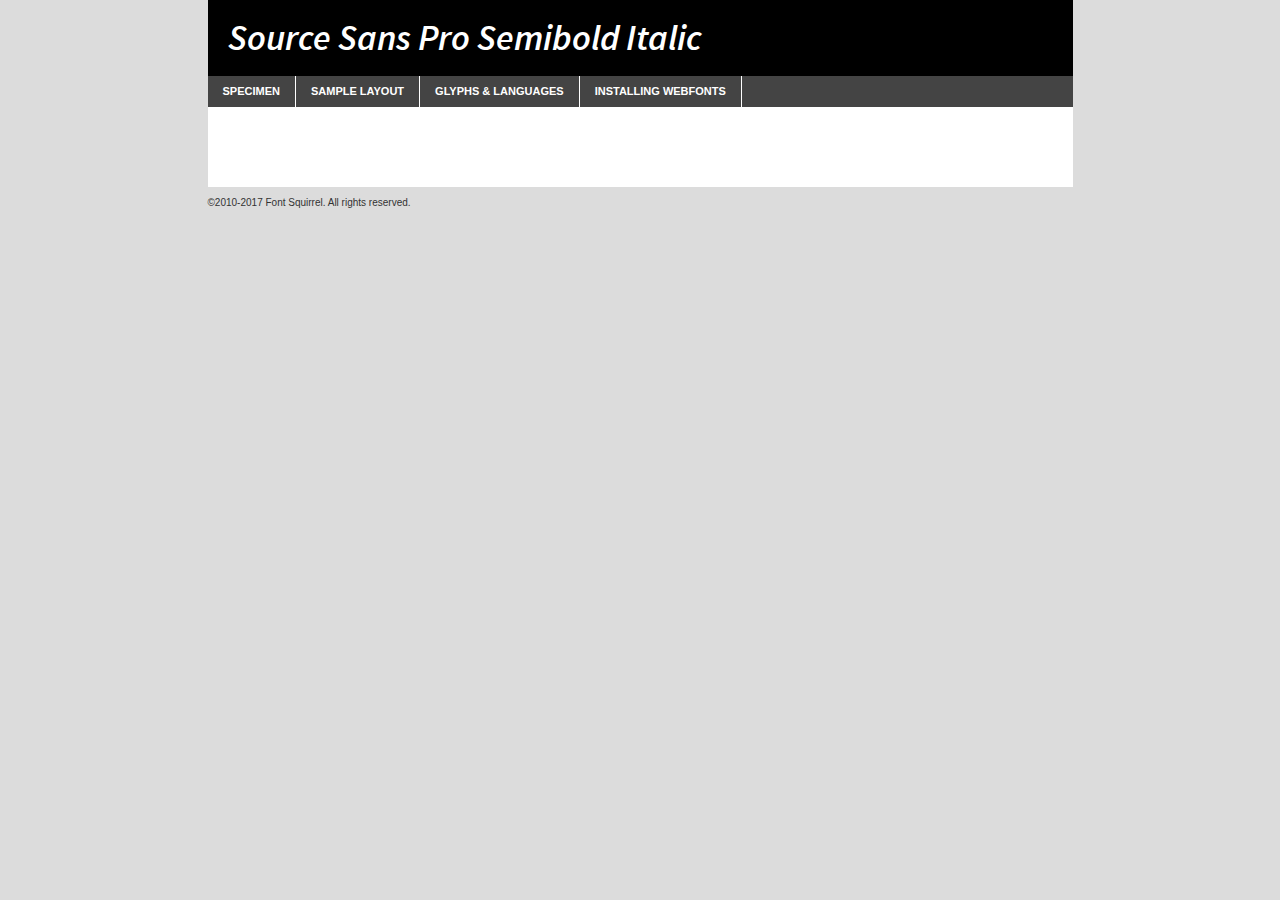
<file: css_advanced/fonts/sourcesanspro-semiboldit-demo.html>
<!DOCTYPE html PUBLIC "-//W3C//DTD XHTML 1.0 Transitional//EN"
        "http://www.w3.org/TR/xhtml1/DTD/xhtml1-transitional.dtd">

<html xmlns="http://www.w3.org/1999/xhtml" xml:lang="en" lang="en">
<head>
    <meta http-equiv="Content-Type" content="text/html; charset=utf-8"/>
    <script src="http://ajax.googleapis.com/ajax/libs/jquery/1.7.2/jquery.min.js" type="text/javascript" charset="utf-8"></script>
    <script type="text/javascript">
		(function($) {
			$.fn.easyTabs = function(option) {
				var param = jQuery.extend({ fadeSpeed: 'fast', defaultContent: 1, activeClass: 'active' }, option);
				$(this).each(function() {
					var thisId = '#' + this.id;
					if ( param.defaultContent == '' )
					{
						param.defaultContent = 1;
					}
					if ( typeof param.defaultContent == 'number' )
					{
						var defaultTab = $(thisId + ' .tabs li:eq(' + (param.defaultContent - 1) + ') a').attr('href').substr(1);
					}
					else
					{
						var defaultTab = param.defaultContent;
					}
					$(thisId + ' .tabs li a').each(function() {
						var tabToHide = $(this).attr('href').substr(1);
						$('#' + tabToHide).addClass('easytabs-tab-content');
					});
					hideAll();
					changeContent(defaultTab);

					function hideAll() {$(thisId + ' .easytabs-tab-content').hide();}

					function changeContent(tabId)
					{
						hideAll();
						$(thisId + ' .tabs li').removeClass(param.activeClass);
						$(thisId + ' .tabs li a[href=#' + tabId + ']').closest('li').addClass(param.activeClass);
						if ( param.fadeSpeed != 'none' )
						{
							$(thisId + ' #' + tabId).fadeIn(param.fadeSpeed);
						}
						else
						{
							$(thisId + ' #' + tabId).show();
						}
					}

					$(thisId + ' .tabs li').click(function() {
						var tabId = $(this).find('a').attr('href').substr(1);
						changeContent(tabId);
						return false;
					});
				});
			}
		})(jQuery);
    </script>
    <link rel="stylesheet" href="specimen_files/specimen_stylesheet.css" type="text/css" charset="utf-8"/>
    <link rel="stylesheet" href="stylesheet.css" type="text/css" charset="utf-8"/>

    <style type="text/css">
        		body {
			font-family: 'source_sans_proSBdIt';
        		}

            </style>

    <title>Source Sans Pro Semibold Italic Specimen</title>


    <script type="text/javascript" charset="utf-8">
		$(document).ready(function() {
			$('#container').easyTabs({ defaultContent: 1 });
		});
    </script>
</head>

<body>
<div id="container">
    <div id="header">
		Source Sans Pro Semibold Italic    </div>
    <ul class="tabs">
        <li><a href="#specimen">Specimen</a></li>
        <li><a href="#layout">Sample Layout</a></li>
		        <li><a href="#glyphs">Glyphs &amp; Languages</a></li>
        <li><a href="#installing">Installing Webfonts</a></li>

    </ul>

    <div id="main_content">


        <div id="specimen">

            <div class="section">
                <div class="grid12 firstcol">
                    <div class="huge">AaBb</div>
                </div>
            </div>

            <div class="section">
                <div class="glyph_range">A&#x200B;B&#x200b;C&#x200b;D&#x200b;E&#x200b;F&#x200b;G&#x200b;H&#x200b;I&#x200b;J&#x200b;K&#x200b;L&#x200b;M&#x200b;N&#x200b;O&#x200b;P&#x200b;Q&#x200b;R&#x200b;S&#x200b;T&#x200b;U&#x200b;V&#x200b;W&#x200b;X&#x200b;Y&#x200b;Z&#x200b;a&#x200b;b&#x200b;c&#x200b;d&#x200b;e&#x200b;f&#x200b;g&#x200b;h&#x200b;i&#x200b;j&#x200b;k&#x200b;l&#x200b;m&#x200b;n&#x200b;o&#x200b;p&#x200b;q&#x200b;r&#x200b;s&#x200b;t&#x200b;u&#x200b;v&#x200b;w&#x200b;x&#x200b;y&#x200b;z&#x200b;1&#x200b;2&#x200b;3&#x200b;4&#x200b;5&#x200b;6&#x200b;7&#x200b;8&#x200b;9&#x200b;0&#x200b;&amp;&#x200b;.&#x200b;,&#x200b;?&#x200b;!&#x200b;&#64;&#x200b;(&#x200b;)&#x200b;#&#x200b;$&#x200b;%&#x200b;*&#x200b;+&#x200b;-&#x200b;=&#x200b;:&#x200b;;</div>
            </div>
            <div class="section">
                <div class="grid12 firstcol">
                    <table class="sample_table">
                        <tr>
                            <td>10</td>
                            <td class="size10">abcdefghijklmnopqrstuvwxyzABCDEFGHIJKLMNOPQRSTUVWXYZ0123456789abcdefghijklmnopqrstuvwxyzABCDEFGHIJKLMNOPQRSTUVWXYZ0123456789abcdefghijklmnopqrstuvwxyzABCDEFGHIJKLMNOPQRSTUVWXYZ</td>
                        </tr>
                        <tr>
                            <td>11</td>
                            <td class="size11">abcdefghijklmnopqrstuvwxyzABCDEFGHIJKLMNOPQRSTUVWXYZ0123456789abcdefghijklmnopqrstuvwxyzABCDEFGHIJKLMNOPQRSTUVWXYZ0123456789abcdefghijklmnopqrstuvwxyzABCDEFGHIJKLMNOPQRSTUVWXYZ</td>
                        </tr>
                        <tr>
                            <td>12</td>
                            <td class="size12">abcdefghijklmnopqrstuvwxyzABCDEFGHIJKLMNOPQRSTUVWXYZ0123456789abcdefghijklmnopqrstuvwxyzABCDEFGHIJKLMNOPQRSTUVWXYZ0123456789abcdefghijklmnopqrstuvwxyzABCDEFGHIJKLMNOPQRSTUVWXYZ</td>
                        </tr>
                        <tr>
                            <td>13</td>
                            <td class="size13">abcdefghijklmnopqrstuvwxyzABCDEFGHIJKLMNOPQRSTUVWXYZ0123456789abcdefghijklmnopqrstuvwxyzABCDEFGHIJKLMNOPQRSTUVWXYZ0123456789abcdefghijklmnopqrstuvwxyzABCDEFGHIJKLMNOPQRSTUVWXYZ</td>
                        </tr>
                        <tr>
                            <td>14</td>
                            <td class="size14">abcdefghijklmnopqrstuvwxyzABCDEFGHIJKLMNOPQRSTUVWXYZ0123456789abcdefghijklmnopqrstuvwxyzABCDEFGHIJKLMNOPQRSTUVWXYZ0123456789abcdefghijklmnopqrstuvwxyzABCDEFGHIJKLMNOPQRSTUVWXYZ</td>
                        </tr>
                        <tr>
                            <td>16</td>
                            <td class="size16">abcdefghijklmnopqrstuvwxyzABCDEFGHIJKLMNOPQRSTUVWXYZ0123456789abcdefghijklmnopqrstuvwxyzABCDEFGHIJKLMNOPQRSTUVWXYZ</td>
                        </tr>
                        <tr>
                            <td>18</td>
                            <td class="size18">abcdefghijklmnopqrstuvwxyzABCDEFGHIJKLMNOPQRSTUVWXYZ0123456789abcdefghijklmnopqrstuvwxyzABCDEFGHIJKLMNOPQRSTUVWXYZ</td>
                        </tr>
                        <tr>
                            <td>20</td>
                            <td class="size20">abcdefghijklmnopqrstuvwxyzABCDEFGHIJKLMNOPQRSTUVWXYZ0123456789abcdefghijklmnopqrstuvwxyzABCDEFGHIJKLMNOPQRSTUVWXYZ</td>
                        </tr>
                        <tr>
                            <td>24</td>
                            <td class="size24">abcdefghijklmnopqrstuvwxyzABCDEFGHIJKLMNOPQRSTUVWXYZ0123456789abcdefghijklmnopqrstuvwxyzABCDEFGHIJKLMNOPQRSTUVWXYZ</td>
                        </tr>
                        <tr>
                            <td>30</td>
                            <td class="size30">abcdefghijklmnopqrstuvwxyzABCDEFGHIJKLMNOPQRSTUVWXYZ0123456789abcdefghijklmnopqrstuvwxyzABCDEFGHIJKLMNOPQRSTUVWXYZ</td>
                        </tr>
                        <tr>
                            <td>36</td>
                            <td class="size36">abcdefghijklmnopqrstuvwxyzABCDEFGHIJKLMNOPQRSTUVWXYZ0123456789abcdefghijklmnopqrstuvwxyzABCDEFGHIJKLMNOPQRSTUVWXYZ</td>
                        </tr>
                        <tr>
                            <td>48</td>
                            <td class="size48">abcdefghijklmnopqrstuvwxyzABCDEFGHIJKLMNOPQRSTUVWXYZ0123456789abcdefghijklmnopqrstuvwxyzABCDEFGHIJKLMNOPQRSTUVWXYZ</td>
                        </tr>
                        <tr>
                            <td>60</td>
                            <td class="size60">abcdefghijklmnopqrstuvwxyzABCDEFGHIJKLMNOPQRSTUVWXYZ0123456789abcdefghijklmnopqrstuvwxyzABCDEFGHIJKLMNOPQRSTUVWXYZ</td>
                        </tr>
                        <tr>
                            <td>72</td>
                            <td class="size72">abcdefghijklmnopqrstuvwxyzABCDEFGHIJKLMNOPQRSTUVWXYZ0123456789abcdefghijklmnopqrstuvwxyzABCDEFGHIJKLMNOPQRSTUVWXYZ</td>
                        </tr>
                        <tr>
                            <td>90</td>
                            <td class="size90">abcdefghijklmnopqrstuvwxyzABCDEFGHIJKLMNOPQRSTUVWXYZ0123456789abcdefghijklmnopqrstuvwxyzABCDEFGHIJKLMNOPQRSTUVWXYZ</td>
                        </tr>
                    </table>

                </div>

            </div>


            <div class="section" id="bodycomparison">


                <div id="xheight">
                    <div class="fontbody">&#x25FC;&#x25FC;&#x25FC;&#x25FC;&#x25FC;&#x25FC;&#x25FC;&#x25FC;&#x25FC;&#x25FC;&#x25FC;&#x25FC;&#x25FC;&#x25FC;&#x25FC;&#x25FC;&#x25FC;&#x25FC;&#x25FC;&#x25FC;&#x25FC;&#x25FC;&#x25FC;&#x25FC;&#x25FC;&#x25FC;&#x25FC;&#x25FC;&#x25FC;&#x25FC;&#x25FC;&#x25FC;&#x25FC;&#x25FC;&#x25FC;&#x25FC;&#x25FC;&#x25FC;&#x25FC;&#x25FC;&#x25FC;&#x25FC;&#x25FC;&#x25FC;&#x25FC;&#x25FC;&#x25FC;&#x25FC;&#x25FC;&#x25FC;&#x25FC;&#x25FC;&#x25FC;&#x25FC;&#x25FC;&#x25FC;&#x25FC;&#x25FC;&#x25FC;&#x25FC;&#x25FC;&#x25FC;&#x25FC;&#x25FC;&#x25FC;&#x25FC;&#x25FC;&#x25FC;&#x25FC;&#x25FC;&#x25FC;&#x25FC;&#x25FC;&#x25FC;&#x25FC;&#x25FC;&#x25FC;&#x25FC;&#x25FC;&#x25FC;&#x25FC;&#x25FC;&#x25FC;&#x25FC;&#x25FC;&#x25FC;&#x25FC;&#x25FC;&#x25FC;&#x25FC;&#x25FC;&#x25FC;&#x25FC;&#x25FC;&#x25FC;&#x25FC;&#x25FC;&#x25FC;&#x25FC;body</div>
                    <div class="arialbody">body</div>
                    <div class="verdanabody">body</div>
                    <div class="georgiabody">body</div>
                </div>
                <div class="fontbody" style="z-index:1">
                    body<span>Source Sans Pro Semibold Italic</span>
                </div>
                <div class="arialbody" style="z-index:1">
                    body<span>Arial</span>
                </div>
                <div class="verdanabody" style="z-index:1">
                    body<span>Verdana</span>
                </div>
                <div class="georgiabody" style="z-index:1">
                    body<span>Georgia</span>
                </div>


            </div>


            <div class="section psample psample_row1" id="">

                <div class="grid2 firstcol">
                    <p class="size10"><span>10.</span>Aenean lacinia bibendum nulla sed consectetur. Fusce dapibus, tellus ac cursus commodo, tortor mauris condimentum nibh, ut fermentum massa justo sit amet risus. Nullam id dolor id nibh ultricies vehicula ut id elit. Cum sociis natoque penatibus et magnis dis parturient montes, nascetur ridiculus mus. Nulla vitae elit libero, a pharetra augue.</p>

                </div>
                <div class="grid3">
                    <p class="size11"><span>11.</span>Aenean lacinia bibendum nulla sed consectetur. Fusce dapibus, tellus ac cursus commodo, tortor mauris condimentum nibh, ut fermentum massa justo sit amet risus. Nullam id dolor id nibh ultricies vehicula ut id elit. Cum sociis natoque penatibus et magnis dis parturient montes, nascetur ridiculus mus. Nulla vitae elit libero, a pharetra augue.</p>

                </div>
                <div class="grid3">
                    <p class="size12"><span>12.</span>Aenean lacinia bibendum nulla sed consectetur. Fusce dapibus, tellus ac cursus commodo, tortor mauris condimentum nibh, ut fermentum massa justo sit amet risus. Nullam id dolor id nibh ultricies vehicula ut id elit. Cum sociis natoque penatibus et magnis dis parturient montes, nascetur ridiculus mus. Nulla vitae elit libero, a pharetra augue.</p>

                </div>
                <div class="grid4">
                    <p class="size13"><span>13.</span>Aenean lacinia bibendum nulla sed consectetur. Fusce dapibus, tellus ac cursus commodo, tortor mauris condimentum nibh, ut fermentum massa justo sit amet risus. Nullam id dolor id nibh ultricies vehicula ut id elit. Cum sociis natoque penatibus et magnis dis parturient montes, nascetur ridiculus mus. Nulla vitae elit libero, a pharetra augue.</p>

                </div>
                <div class="white_blend"></div>

            </div>
            <div class="section psample psample_row2" id="">
                <div class="grid3 firstcol">
                    <p class="size14"><span>14.</span>Aenean lacinia bibendum nulla sed consectetur. Fusce dapibus, tellus ac cursus commodo, tortor mauris condimentum nibh, ut fermentum massa justo sit amet risus. Nullam id dolor id nibh ultricies vehicula ut id elit. Cum sociis natoque penatibus et magnis dis parturient montes, nascetur ridiculus mus. Nulla vitae elit libero, a pharetra augue.</p>

                </div>
                <div class="grid4">
                    <p class="size16"><span>16.</span>Aenean lacinia bibendum nulla sed consectetur. Fusce dapibus, tellus ac cursus commodo, tortor mauris condimentum nibh, ut fermentum massa justo sit amet risus. Nullam id dolor id nibh ultricies vehicula ut id elit. Cum sociis natoque penatibus et magnis dis parturient montes, nascetur ridiculus mus. Nulla vitae elit libero, a pharetra augue.</p>

                </div>
                <div class="grid5">
                    <p class="size18"><span>18.</span>Aenean lacinia bibendum nulla sed consectetur. Fusce dapibus, tellus ac cursus commodo, tortor mauris condimentum nibh, ut fermentum massa justo sit amet risus. Nullam id dolor id nibh ultricies vehicula ut id elit. Cum sociis natoque penatibus et magnis dis parturient montes, nascetur ridiculus mus. Nulla vitae elit libero, a pharetra augue.</p>

                </div>

                <div class="white_blend"></div>

            </div>

            <div class="section psample psample_row3" id="">
                <div class="grid5 firstcol">
                    <p class="size20"><span>20.</span>Aenean lacinia bibendum nulla sed consectetur. Fusce dapibus, tellus ac cursus commodo, tortor mauris condimentum nibh, ut fermentum massa justo sit amet risus. Nullam id dolor id nibh ultricies vehicula ut id elit. Cum sociis natoque penatibus et magnis dis parturient montes, nascetur ridiculus mus. Nulla vitae elit libero, a pharetra augue.</p>
                </div>
                <div class="grid7">
                    <p class="size24"><span>24.</span>Aenean lacinia bibendum nulla sed consectetur. Fusce dapibus, tellus ac cursus commodo, tortor mauris condimentum nibh, ut fermentum massa justo sit amet risus. Nullam id dolor id nibh ultricies vehicula ut id elit. Cum sociis natoque penatibus et magnis dis parturient montes, nascetur ridiculus mus. Nulla vitae elit libero, a pharetra augue.</p>
                </div>

                <div class="white_blend"></div>

            </div>

            <div class="section psample psample_row4" id="">
                <div class="grid12 firstcol">
                    <p class="size30"><span>30.</span>Aenean lacinia bibendum nulla sed consectetur. Fusce dapibus, tellus ac cursus commodo, tortor mauris condimentum nibh, ut fermentum massa justo sit amet risus. Nullam id dolor id nibh ultricies vehicula ut id elit. Cum sociis natoque penatibus et magnis dis parturient montes, nascetur ridiculus mus. Nulla vitae elit libero, a pharetra augue.</p>
                </div>
                <div class="white_blend"></div>

            </div>


            <div class="section psample psample_row1 fullreverse">
                <div class="grid2 firstcol">
                    <p class="size10"><span>10.</span>Aenean lacinia bibendum nulla sed consectetur. Fusce dapibus, tellus ac cursus commodo, tortor mauris condimentum nibh, ut fermentum massa justo sit amet risus. Nullam id dolor id nibh ultricies vehicula ut id elit. Cum sociis natoque penatibus et magnis dis parturient montes, nascetur ridiculus mus. Nulla vitae elit libero, a pharetra augue.</p>

                </div>
                <div class="grid3">
                    <p class="size11"><span>11.</span>Aenean lacinia bibendum nulla sed consectetur. Fusce dapibus, tellus ac cursus commodo, tortor mauris condimentum nibh, ut fermentum massa justo sit amet risus. Nullam id dolor id nibh ultricies vehicula ut id elit. Cum sociis natoque penatibus et magnis dis parturient montes, nascetur ridiculus mus. Nulla vitae elit libero, a pharetra augue.</p>

                </div>
                <div class="grid3">
                    <p class="size12"><span>12.</span>Aenean lacinia bibendum nulla sed consectetur. Fusce dapibus, tellus ac cursus commodo, tortor mauris condimentum nibh, ut fermentum massa justo sit amet risus. Nullam id dolor id nibh ultricies vehicula ut id elit. Cum sociis natoque penatibus et magnis dis parturient montes, nascetur ridiculus mus. Nulla vitae elit libero, a pharetra augue.</p>

                </div>
                <div class="grid4">
                    <p class="size13"><span>13.</span>Aenean lacinia bibendum nulla sed consectetur. Fusce dapibus, tellus ac cursus commodo, tortor mauris condimentum nibh, ut fermentum massa justo sit amet risus. Nullam id dolor id nibh ultricies vehicula ut id elit. Cum sociis natoque penatibus et magnis dis parturient montes, nascetur ridiculus mus. Nulla vitae elit libero, a pharetra augue.</p>

                </div>
                <div class="black_blend"></div>

            </div>

            <div class="section psample psample_row2 fullreverse">
                <div class="grid3 firstcol">
                    <p class="size14"><span>14.</span>Aenean lacinia bibendum nulla sed consectetur. Fusce dapibus, tellus ac cursus commodo, tortor mauris condimentum nibh, ut fermentum massa justo sit amet risus. Nullam id dolor id nibh ultricies vehicula ut id elit. Cum sociis natoque penatibus et magnis dis parturient montes, nascetur ridiculus mus. Nulla vitae elit libero, a pharetra augue.</p>

                </div>
                <div class="grid4">
                    <p class="size16"><span>16.</span>Aenean lacinia bibendum nulla sed consectetur. Fusce dapibus, tellus ac cursus commodo, tortor mauris condimentum nibh, ut fermentum massa justo sit amet risus. Nullam id dolor id nibh ultricies vehicula ut id elit. Cum sociis natoque penatibus et magnis dis parturient montes, nascetur ridiculus mus. Nulla vitae elit libero, a pharetra augue.</p>

                </div>
                <div class="grid5">
                    <p class="size18"><span>18.</span>Aenean lacinia bibendum nulla sed consectetur. Fusce dapibus, tellus ac cursus commodo, tortor mauris condimentum nibh, ut fermentum massa justo sit amet risus. Nullam id dolor id nibh ultricies vehicula ut id elit. Cum sociis natoque penatibus et magnis dis parturient montes, nascetur ridiculus mus. Nulla vitae elit libero, a pharetra augue.</p>

                </div>
                <div class="black_blend"></div>

            </div>

            <div class="section psample fullreverse psample_row3" id="">
                <div class="grid5 firstcol">
                    <p class="size20"><span>20.</span>Aenean lacinia bibendum nulla sed consectetur. Fusce dapibus, tellus ac cursus commodo, tortor mauris condimentum nibh, ut fermentum massa justo sit amet risus. Nullam id dolor id nibh ultricies vehicula ut id elit. Cum sociis natoque penatibus et magnis dis parturient montes, nascetur ridiculus mus. Nulla vitae elit libero, a pharetra augue.</p>
                </div>
                <div class="grid7">
                    <p class="size24"><span>24.</span>Aenean lacinia bibendum nulla sed consectetur. Fusce dapibus, tellus ac cursus commodo, tortor mauris condimentum nibh, ut fermentum massa justo sit amet risus. Nullam id dolor id nibh ultricies vehicula ut id elit. Cum sociis natoque penatibus et magnis dis parturient montes, nascetur ridiculus mus. Nulla vitae elit libero, a pharetra augue.</p>
                </div>

                <div class="black_blend"></div>

            </div>

            <div class="section psample fullreverse psample_row4" id="" style="border-bottom: 20px #000 solid;">
                <div class="grid12 firstcol">
                    <p class="size30"><span>30.</span>Aenean lacinia bibendum nulla sed consectetur. Fusce dapibus, tellus ac cursus commodo, tortor mauris condimentum nibh, ut fermentum massa justo sit amet risus. Nullam id dolor id nibh ultricies vehicula ut id elit. Cum sociis natoque penatibus et magnis dis parturient montes, nascetur ridiculus mus. Nulla vitae elit libero, a pharetra augue.</p>
                </div>
                <div class="black_blend"></div>

            </div>


        </div>

        <div id="layout">

            <div class="section">

                <div class="grid12 firstcol">
                    <h1>Lorem Ipsum Dolor</h1>
                    <h2>Etiam porta sem malesuada magna mollis euismod</h2>

                    <p class="byline">By <a href="#link">Aenean Lacinia</a></p>
                </div>
            </div>
            <div class="section">
                <div class="grid8 firstcol">
                    <p class="large">Donec sed odio dui. Morbi leo risus, porta ac consectetur ac, vestibulum at eros. Fusce dapibus, tellus ac cursus commodo, tortor mauris condimentum nibh, ut fermentum massa justo sit amet risus. </p>


                    <h3>Pellentesque ornare sem</h3>

                    <p>Maecenas sed diam eget risus varius blandit sit amet non magna. Maecenas faucibus mollis interdum. Donec ullamcorper nulla non metus auctor fringilla. Nullam id dolor id nibh ultricies vehicula ut id elit. Nullam id dolor id nibh ultricies vehicula ut id elit. </p>

                    <p>Aenean eu leo quam. Pellentesque ornare sem lacinia quam venenatis vestibulum. Lorem ipsum dolor sit amet, consectetur adipiscing elit. Cum sociis natoque penatibus et magnis dis parturient montes, nascetur ridiculus mus. </p>

                    <p>Nulla vitae elit libero, a pharetra augue. Praesent commodo cursus magna, vel scelerisque nisl consectetur et. Aenean lacinia bibendum nulla sed consectetur. </p>

                    <p>Nullam quis risus eget urna mollis ornare vel eu leo. Nullam quis risus eget urna mollis ornare vel eu leo. Maecenas sed diam eget risus varius blandit sit amet non magna. Donec ullamcorper nulla non metus auctor fringilla. </p>

                    <h3>Cras mattis consectetur</h3>

                    <p>Aenean eu leo quam. Pellentesque ornare sem lacinia quam venenatis vestibulum. Aenean lacinia bibendum nulla sed consectetur. Integer posuere erat a ante venenatis dapibus posuere velit aliquet. Cras mattis consectetur purus sit amet fermentum. </p>

                    <p>Nullam id dolor id nibh ultricies vehicula ut id elit. Nullam quis risus eget urna mollis ornare vel eu leo. Cras mattis consectetur purus sit amet fermentum.</p>
                </div>

                <div class="grid4 sidebar">

                    <div class="box reverse">
                        <p class="last">Nullam quis risus eget urna mollis ornare vel eu leo. Donec ullamcorper nulla non metus auctor fringilla. Cras mattis consectetur purus sit amet fermentum. Sed posuere consectetur est at lobortis. Lorem ipsum dolor sit amet, consectetur adipiscing elit. </p>
                    </div>

                    <p class="caption">Maecenas sed diam eget risus varius.</p>

                    <p>Vestibulum id ligula porta felis euismod semper. Integer posuere erat a ante venenatis dapibus posuere velit aliquet. Vestibulum id ligula porta felis euismod semper. Sed posuere consectetur est at lobortis. Maecenas sed diam eget risus varius blandit sit amet non magna. Fusce dapibus, tellus ac cursus commodo, tortor mauris condimentum nibh, ut fermentum massa justo sit amet risus. </p>


                    <p>Duis mollis, est non commodo luctus, nisi erat porttitor ligula, eget lacinia odio sem nec elit. Aenean lacinia bibendum nulla sed consectetur. Vivamus sagittis lacus vel augue laoreet rutrum faucibus dolor auctor. Aenean lacinia bibendum nulla sed consectetur. Nullam quis risus eget urna mollis ornare vel eu leo. </p>

                    <p>Praesent commodo cursus magna, vel scelerisque nisl consectetur et. Donec ullamcorper nulla non metus auctor fringilla. Maecenas faucibus mollis interdum. Fusce dapibus, tellus ac cursus commodo, tortor mauris condimentum nibh, ut fermentum massa justo sit amet risus. </p>

                </div>
            </div>

        </div>


		

        <div id="glyphs">
            <div class="section">
                <div class="grid12 firstcol">

                    <h1>Language Support</h1>
                    <p>The subset of Source Sans Pro Semibold Italic in this kit supports the following languages:<br/>

						Albanian, Basque, Breton, Chamorro, Danish, Dutch, English, Faroese, Finnish, French, Frisian, Galician, German, Icelandic, Italian, Malagasy, Norwegian, Portuguese, Spanish, Alsatian, Aragonese, Arapaho, Arrernte, Asturian, Aymara, Bislama, Cebuano, Corsican, Fijian, French_creole, Genoese, Gilbertese, Greenlandic, Haitian_creole, Hiligaynon, Hmong, Hopi, Ibanag, Iloko_ilokano, Indonesian, Interglossa_glosa, Interlingua, Irish_gaelic, Jerriais, Lojban, Lombard, Luxembourgeois, Manx, Mohawk, Norfolk_pitcairnese, Occitan, Oromo, Pangasinan, Papiamento, Piedmontese, Potawatomi, Rhaeto-romance, Romansh, Rotokas, Sami_lule, Samoan, Sardinian, Scots_gaelic, Seychelles_creole, Shona, Sicilian, Somali, Southern_ndebele, Swahili, Swati_swazi, Tagalog_filipino_pilipino, Tetum, Tok_pisin, Uyghur_latinized, Volapuk, Walloon, Warlpiri, Xhosa, Yapese, Zulu, Latinbasic, Ubasic, Demo                    </p>
                    <h1>Glyph Chart</h1>
                    <p>The subset of Source Sans Pro Semibold Italic in this kit includes all the glyphs listed below. Unicode entities are included above each glyph to help you insert individual characters into your layout.</p>
                    <div id="glyph_chart">

																				                                <div><p>&amp;#32;</p>&#32;</div>
																				                                <div><p>&amp;#33;</p>&#33;</div>
																				                                <div><p>&amp;#34;</p>&#34;</div>
																				                                <div><p>&amp;#35;</p>&#35;</div>
																				                                <div><p>&amp;#36;</p>&#36;</div>
																				                                <div><p>&amp;#37;</p>&#37;</div>
																				                                <div><p>&amp;#38;</p>&#38;</div>
																				                                <div><p>&amp;#39;</p>&#39;</div>
																				                                <div><p>&amp;#40;</p>&#40;</div>
																				                                <div><p>&amp;#41;</p>&#41;</div>
																				                                <div><p>&amp;#42;</p>&#42;</div>
																				                                <div><p>&amp;#43;</p>&#43;</div>
																				                                <div><p>&amp;#44;</p>&#44;</div>
																				                                <div><p>&amp;#45;</p>&#45;</div>
																				                                <div><p>&amp;#46;</p>&#46;</div>
																				                                <div><p>&amp;#47;</p>&#47;</div>
																				                                <div><p>&amp;#48;</p>&#48;</div>
																				                                <div><p>&amp;#49;</p>&#49;</div>
																				                                <div><p>&amp;#50;</p>&#50;</div>
																				                                <div><p>&amp;#51;</p>&#51;</div>
																				                                <div><p>&amp;#52;</p>&#52;</div>
																				                                <div><p>&amp;#53;</p>&#53;</div>
																				                                <div><p>&amp;#54;</p>&#54;</div>
																				                                <div><p>&amp;#55;</p>&#55;</div>
																				                                <div><p>&amp;#56;</p>&#56;</div>
																				                                <div><p>&amp;#57;</p>&#57;</div>
																				                                <div><p>&amp;#58;</p>&#58;</div>
																				                                <div><p>&amp;#59;</p>&#59;</div>
																				                                <div><p>&amp;#60;</p>&#60;</div>
																				                                <div><p>&amp;#61;</p>&#61;</div>
																				                                <div><p>&amp;#62;</p>&#62;</div>
																				                                <div><p>&amp;#63;</p>&#63;</div>
																				                                <div><p>&amp;#64;</p>&#64;</div>
																				                                <div><p>&amp;#65;</p>&#65;</div>
																				                                <div><p>&amp;#66;</p>&#66;</div>
																				                                <div><p>&amp;#67;</p>&#67;</div>
																				                                <div><p>&amp;#68;</p>&#68;</div>
																				                                <div><p>&amp;#69;</p>&#69;</div>
																				                                <div><p>&amp;#70;</p>&#70;</div>
																				                                <div><p>&amp;#71;</p>&#71;</div>
																				                                <div><p>&amp;#72;</p>&#72;</div>
																				                                <div><p>&amp;#73;</p>&#73;</div>
																				                                <div><p>&amp;#74;</p>&#74;</div>
																				                                <div><p>&amp;#75;</p>&#75;</div>
																				                                <div><p>&amp;#76;</p>&#76;</div>
																				                                <div><p>&amp;#77;</p>&#77;</div>
																				                                <div><p>&amp;#78;</p>&#78;</div>
																				                                <div><p>&amp;#79;</p>&#79;</div>
																				                                <div><p>&amp;#80;</p>&#80;</div>
																				                                <div><p>&amp;#81;</p>&#81;</div>
																				                                <div><p>&amp;#82;</p>&#82;</div>
																				                                <div><p>&amp;#83;</p>&#83;</div>
																				                                <div><p>&amp;#84;</p>&#84;</div>
																				                                <div><p>&amp;#85;</p>&#85;</div>
																				                                <div><p>&amp;#86;</p>&#86;</div>
																				                                <div><p>&amp;#87;</p>&#87;</div>
																				                                <div><p>&amp;#88;</p>&#88;</div>
																				                                <div><p>&amp;#89;</p>&#89;</div>
																				                                <div><p>&amp;#90;</p>&#90;</div>
																				                                <div><p>&amp;#91;</p>&#91;</div>
																				                                <div><p>&amp;#92;</p>&#92;</div>
																				                                <div><p>&amp;#93;</p>&#93;</div>
																				                                <div><p>&amp;#94;</p>&#94;</div>
																				                                <div><p>&amp;#95;</p>&#95;</div>
																				                                <div><p>&amp;#96;</p>&#96;</div>
																				                                <div><p>&amp;#97;</p>&#97;</div>
																				                                <div><p>&amp;#98;</p>&#98;</div>
																				                                <div><p>&amp;#99;</p>&#99;</div>
																				                                <div><p>&amp;#100;</p>&#100;</div>
																				                                <div><p>&amp;#101;</p>&#101;</div>
																				                                <div><p>&amp;#102;</p>&#102;</div>
																				                                <div><p>&amp;#103;</p>&#103;</div>
																				                                <div><p>&amp;#104;</p>&#104;</div>
																				                                <div><p>&amp;#105;</p>&#105;</div>
																				                                <div><p>&amp;#106;</p>&#106;</div>
																				                                <div><p>&amp;#107;</p>&#107;</div>
																				                                <div><p>&amp;#108;</p>&#108;</div>
																				                                <div><p>&amp;#109;</p>&#109;</div>
																				                                <div><p>&amp;#110;</p>&#110;</div>
																				                                <div><p>&amp;#111;</p>&#111;</div>
																				                                <div><p>&amp;#112;</p>&#112;</div>
																				                                <div><p>&amp;#113;</p>&#113;</div>
																				                                <div><p>&amp;#114;</p>&#114;</div>
																				                                <div><p>&amp;#115;</p>&#115;</div>
																				                                <div><p>&amp;#116;</p>&#116;</div>
																				                                <div><p>&amp;#117;</p>&#117;</div>
																				                                <div><p>&amp;#118;</p>&#118;</div>
																				                                <div><p>&amp;#119;</p>&#119;</div>
																				                                <div><p>&amp;#120;</p>&#120;</div>
																				                                <div><p>&amp;#121;</p>&#121;</div>
																				                                <div><p>&amp;#122;</p>&#122;</div>
																				                                <div><p>&amp;#123;</p>&#123;</div>
																				                                <div><p>&amp;#124;</p>&#124;</div>
																				                                <div><p>&amp;#125;</p>&#125;</div>
																				                                <div><p>&amp;#126;</p>&#126;</div>
																				                                <div><p>&amp;#160;</p>&#160;</div>
																				                                <div><p>&amp;#161;</p>&#161;</div>
																				                                <div><p>&amp;#162;</p>&#162;</div>
																				                                <div><p>&amp;#163;</p>&#163;</div>
																				                                <div><p>&amp;#164;</p>&#164;</div>
																				                                <div><p>&amp;#165;</p>&#165;</div>
																				                                <div><p>&amp;#166;</p>&#166;</div>
																				                                <div><p>&amp;#167;</p>&#167;</div>
																				                                <div><p>&amp;#168;</p>&#168;</div>
																				                                <div><p>&amp;#169;</p>&#169;</div>
																				                                <div><p>&amp;#170;</p>&#170;</div>
																				                                <div><p>&amp;#171;</p>&#171;</div>
																				                                <div><p>&amp;#172;</p>&#172;</div>
																				                                <div><p>&amp;#173;</p>&#173;</div>
																				                                <div><p>&amp;#174;</p>&#174;</div>
																				                                <div><p>&amp;#175;</p>&#175;</div>
																				                                <div><p>&amp;#176;</p>&#176;</div>
																				                                <div><p>&amp;#177;</p>&#177;</div>
																				                                <div><p>&amp;#178;</p>&#178;</div>
																				                                <div><p>&amp;#179;</p>&#179;</div>
																				                                <div><p>&amp;#180;</p>&#180;</div>
																				                                <div><p>&amp;#181;</p>&#181;</div>
																				                                <div><p>&amp;#182;</p>&#182;</div>
																				                                <div><p>&amp;#183;</p>&#183;</div>
																				                                <div><p>&amp;#184;</p>&#184;</div>
																				                                <div><p>&amp;#185;</p>&#185;</div>
																				                                <div><p>&amp;#186;</p>&#186;</div>
																				                                <div><p>&amp;#187;</p>&#187;</div>
																				                                <div><p>&amp;#188;</p>&#188;</div>
																				                                <div><p>&amp;#189;</p>&#189;</div>
																				                                <div><p>&amp;#190;</p>&#190;</div>
																				                                <div><p>&amp;#191;</p>&#191;</div>
																				                                <div><p>&amp;#192;</p>&#192;</div>
																				                                <div><p>&amp;#193;</p>&#193;</div>
																				                                <div><p>&amp;#194;</p>&#194;</div>
																				                                <div><p>&amp;#195;</p>&#195;</div>
																				                                <div><p>&amp;#196;</p>&#196;</div>
																				                                <div><p>&amp;#197;</p>&#197;</div>
																				                                <div><p>&amp;#198;</p>&#198;</div>
																				                                <div><p>&amp;#199;</p>&#199;</div>
																				                                <div><p>&amp;#200;</p>&#200;</div>
																				                                <div><p>&amp;#201;</p>&#201;</div>
																				                                <div><p>&amp;#202;</p>&#202;</div>
																				                                <div><p>&amp;#203;</p>&#203;</div>
																				                                <div><p>&amp;#204;</p>&#204;</div>
																				                                <div><p>&amp;#205;</p>&#205;</div>
																				                                <div><p>&amp;#206;</p>&#206;</div>
																				                                <div><p>&amp;#207;</p>&#207;</div>
																				                                <div><p>&amp;#208;</p>&#208;</div>
																				                                <div><p>&amp;#209;</p>&#209;</div>
																				                                <div><p>&amp;#210;</p>&#210;</div>
																				                                <div><p>&amp;#211;</p>&#211;</div>
																				                                <div><p>&amp;#212;</p>&#212;</div>
																				                                <div><p>&amp;#213;</p>&#213;</div>
																				                                <div><p>&amp;#214;</p>&#214;</div>
																				                                <div><p>&amp;#215;</p>&#215;</div>
																				                                <div><p>&amp;#216;</p>&#216;</div>
																				                                <div><p>&amp;#217;</p>&#217;</div>
																				                                <div><p>&amp;#218;</p>&#218;</div>
																				                                <div><p>&amp;#219;</p>&#219;</div>
																				                                <div><p>&amp;#220;</p>&#220;</div>
																				                                <div><p>&amp;#221;</p>&#221;</div>
																				                                <div><p>&amp;#222;</p>&#222;</div>
																				                                <div><p>&amp;#223;</p>&#223;</div>
																				                                <div><p>&amp;#224;</p>&#224;</div>
																				                                <div><p>&amp;#225;</p>&#225;</div>
																				                                <div><p>&amp;#226;</p>&#226;</div>
																				                                <div><p>&amp;#227;</p>&#227;</div>
																				                                <div><p>&amp;#228;</p>&#228;</div>
																				                                <div><p>&amp;#229;</p>&#229;</div>
																				                                <div><p>&amp;#230;</p>&#230;</div>
																				                                <div><p>&amp;#231;</p>&#231;</div>
																				                                <div><p>&amp;#232;</p>&#232;</div>
																				                                <div><p>&amp;#233;</p>&#233;</div>
																				                                <div><p>&amp;#234;</p>&#234;</div>
																				                                <div><p>&amp;#235;</p>&#235;</div>
																				                                <div><p>&amp;#236;</p>&#236;</div>
																				                                <div><p>&amp;#237;</p>&#237;</div>
																				                                <div><p>&amp;#238;</p>&#238;</div>
																				                                <div><p>&amp;#239;</p>&#239;</div>
																				                                <div><p>&amp;#240;</p>&#240;</div>
																				                                <div><p>&amp;#241;</p>&#241;</div>
																				                                <div><p>&amp;#242;</p>&#242;</div>
																				                                <div><p>&amp;#243;</p>&#243;</div>
																				                                <div><p>&amp;#244;</p>&#244;</div>
																				                                <div><p>&amp;#245;</p>&#245;</div>
																				                                <div><p>&amp;#246;</p>&#246;</div>
																				                                <div><p>&amp;#247;</p>&#247;</div>
																				                                <div><p>&amp;#248;</p>&#248;</div>
																				                                <div><p>&amp;#249;</p>&#249;</div>
																				                                <div><p>&amp;#250;</p>&#250;</div>
																				                                <div><p>&amp;#251;</p>&#251;</div>
																				                                <div><p>&amp;#252;</p>&#252;</div>
																				                                <div><p>&amp;#253;</p>&#253;</div>
																				                                <div><p>&amp;#254;</p>&#254;</div>
																				                                <div><p>&amp;#255;</p>&#255;</div>
																				                                <div><p>&amp;#338;</p>&#338;</div>
																				                                <div><p>&amp;#339;</p>&#339;</div>
																				                                <div><p>&amp;#376;</p>&#376;</div>
																				                                <div><p>&amp;#710;</p>&#710;</div>
																				                                <div><p>&amp;#732;</p>&#732;</div>
																				                                <div><p>&amp;#8192;</p>&#8192;</div>
																				                                <div><p>&amp;#8193;</p>&#8193;</div>
																				                                <div><p>&amp;#8194;</p>&#8194;</div>
																				                                <div><p>&amp;#8195;</p>&#8195;</div>
																				                                <div><p>&amp;#8196;</p>&#8196;</div>
																				                                <div><p>&amp;#8197;</p>&#8197;</div>
																				                                <div><p>&amp;#8198;</p>&#8198;</div>
																				                                <div><p>&amp;#8199;</p>&#8199;</div>
																				                                <div><p>&amp;#8200;</p>&#8200;</div>
																				                                <div><p>&amp;#8201;</p>&#8201;</div>
																				                                <div><p>&amp;#8202;</p>&#8202;</div>
																				                                <div><p>&amp;#8208;</p>&#8208;</div>
																				                                <div><p>&amp;#8209;</p>&#8209;</div>
																				                                <div><p>&amp;#8210;</p>&#8210;</div>
																				                                <div><p>&amp;#8211;</p>&#8211;</div>
																				                                <div><p>&amp;#8212;</p>&#8212;</div>
																				                                <div><p>&amp;#8216;</p>&#8216;</div>
																				                                <div><p>&amp;#8217;</p>&#8217;</div>
																				                                <div><p>&amp;#8218;</p>&#8218;</div>
																				                                <div><p>&amp;#8220;</p>&#8220;</div>
																				                                <div><p>&amp;#8221;</p>&#8221;</div>
																				                                <div><p>&amp;#8222;</p>&#8222;</div>
																				                                <div><p>&amp;#8226;</p>&#8226;</div>
																				                                <div><p>&amp;#8230;</p>&#8230;</div>
																				                                <div><p>&amp;#8239;</p>&#8239;</div>
																				                                <div><p>&amp;#8249;</p>&#8249;</div>
																				                                <div><p>&amp;#8250;</p>&#8250;</div>
																				                                <div><p>&amp;#8287;</p>&#8287;</div>
																				                                <div><p>&amp;#8364;</p>&#8364;</div>
																				                                <div><p>&amp;#8482;</p>&#8482;</div>
																				                                <div><p>&amp;#9724;</p>&#9724;</div>
																				                                <div><p>&amp;#64257;</p>&#64257;</div>
																				                                <div><p>&amp;#64258;</p>&#64258;</div>
																																																										                    </div>
                </div>


            </div>
        </div>


        <div id="specs">

        </div>

        <div id="installing">
            <div class="section">
                <div class="grid7 firstcol">
                    <h1>Installing Webfonts</h1>

                    <p>Webfonts are supported by all major browser platforms but not all in the same way. There are currently four different font formats that must be included in order to target all browsers. This includes TTF, WOFF, EOT and SVG.</p>

                    <h2>1. Upload your webfonts</h2>
                    <p>You must upload your webfont kit to your website. They should be in or near the same directory as your CSS files.</p>

                    <h2>2. Include the webfont stylesheet</h2>
                    <p>A special CSS @font-face declaration helps the various browsers select the appropriate font it needs without causing you a bunch of headaches. Learn more about this syntax by reading the <a href="https://www.fontspring.com/blog/further-hardening-of-the-bulletproof-syntax">Fontspring blog post</a> about it. The code for it is as follows:</p>


                    <code>
                        @font-face{
                        font-family: 'MyWebFont';
                        src: url('WebFont.eot');
                        src: url('WebFont.eot?#iefix') format('embedded-opentype'),
                        url('WebFont.woff') format('woff'),
                        url('WebFont.ttf') format('truetype'),
                        url('WebFont.svg#webfont') format('svg');
                        }
                    </code>

                    <p>We've already gone ahead and generated the code for you. All you have to do is link to the stylesheet in your HTML, like this:</p>
                    <code>&lt;link rel=&quot;stylesheet&quot; href=&quot;stylesheet.css&quot; type=&quot;text/css&quot; charset=&quot;utf-8&quot; /&gt;</code>

                    <h2>3. Modify your own stylesheet</h2>
                    <p>To take advantage of your new fonts, you must tell your stylesheet to use them. Look at the original @font-face declaration above and find the property called "font-family." The name linked there will be what you use to reference the font. Prepend that webfont name to the font stack in the "font-family" property, inside the selector you want to change. For example:</p>
                    <code>p { font-family: 'WebFont', Arial, sans-serif; }</code>

                    <h2>4. Test</h2>
                    <p>Getting webfonts to work cross-browser <em>can</em> be tricky. Use the information in the sidebar to help you if you find that fonts aren't loading in a particular browser.</p>
                </div>

                <div class="grid5 sidebar">
                    <div class="box">
                        <h2>Troubleshooting<br/>Font-Face Problems</h2>
                        <p>Having trouble getting your webfonts to load in your new website? Here are some tips to sort out what might be the problem.</p>

                        <h3>Fonts not showing in any browser</h3>

                        <p>This sounds like you need to work on the plumbing. You either did not upload the fonts to the correct directory, or you did not link the fonts properly in the CSS. If you've confirmed that all this is correct and you still have a problem, take a look at your .htaccess file and see if requests are getting intercepted.</p>

                        <h3>Fonts not loading in iPhone or iPad</h3>

                        <p>The most common problem here is that you are serving the fonts from an IIS server. IIS refuses to serve files that have unknown MIME types. If that is the case, you must set the MIME type for SVG to "image/svg+xml" in the server settings. Follow these instructions from Microsoft if you need help.</p>

                        <h3>Fonts not loading in Firefox</h3>

                        <p>The primary reason for this failure? You are still using a version Firefox older than 3.5. So upgrade already! If that isn't it, then you are very likely serving fonts from a different domain. Firefox requires that all font assets be served from the same domain. Lastly it is possible that you need to add WOFF to your list of MIME types (if you are serving via IIS.)</p>

                        <h3>Fonts not loading in IE</h3>

                        <p>Are you looking at Internet Explorer on an actual Windows machine or are you cheating by using a service like Adobe BrowserLab? Many of these screenshot services do not render @font-face for IE. Best to test it on a real machine.</p>

                        <h3>Fonts not loading in IE9</h3>

                        <p>IE9, like Firefox, requires that fonts be served from the same domain as the website. Make sure that is the case.</p>
                    </div>
                </div>
            </div>

        </div>

    </div>
    <div id="footer">
        <p>&copy;2010-2017 Font Squirrel. All rights reserved.</p>
    </div>
</div>
</body>
</html>
</file>
<file: css_advanced/fonts/stylesheet.css>
/*! Generated by Font Squirrel (https://www.fontsquirrel.com) on May 29, 2024 */



@font-face {
    font-family: 'source_sans_proSBdIt';
    src: url('sourcesanspro-semiboldit-webfont.woff2') format('woff2'),
         url('sourcesanspro-semiboldit-webfont.woff') format('woff');
    font-weight: normal;
    font-style: normal;

}




@font-face {
    font-family: 'source_sans_prosemibold';
    src: url('sourcesanspro-semibold-webfont.woff2') format('woff2'),
         url('sourcesanspro-semibold-webfont.woff') format('woff');
    font-weight: normal;
    font-style: normal;

}




@font-face {
    font-family: 'source_sans_proregular';
    src: url('sourcesanspro-regular-webfont.woff2') format('woff2'),
         url('sourcesanspro-regular-webfont.woff') format('woff');
    font-weight: normal;
    font-style: normal;

}




@font-face {
    font-family: 'source_sans_prolight_italic';
    src: url('sourcesanspro-lightit-webfont.woff2') format('woff2'),
         url('sourcesanspro-lightit-webfont.woff') format('woff');
    font-weight: normal;
    font-style: normal;

}




@font-face {
    font-family: 'source_sans_prolight';
    src: url('sourcesanspro-light-webfont.woff2') format('woff2'),
         url('sourcesanspro-light-webfont.woff') format('woff');
    font-weight: normal;
    font-style: normal;

}




@font-face {
    font-family: 'source_sans_proitalic';
    src: url('sourcesanspro-it-webfont.woff2') format('woff2'),
         url('sourcesanspro-it-webfont.woff') format('woff');
    font-weight: normal;
    font-style: normal;

}




@font-face {
    font-family: 'source_sans_proXLtIt';
    src: url('sourcesanspro-extralightit-webfont.woff2') format('woff2'),
         url('sourcesanspro-extralightit-webfont.woff') format('woff');
    font-weight: normal;
    font-style: normal;

}




@font-face {
    font-family: 'source_sans_proextralight';
    src: url('sourcesanspro-extralight-webfont.woff2') format('woff2'),
         url('sourcesanspro-extralight-webfont.woff') format('woff');
    font-weight: normal;
    font-style: normal;

}




@font-face {
    font-family: 'source_sans_probold_italic';
    src: url('sourcesanspro-boldit-webfont.woff2') format('woff2'),
         url('sourcesanspro-boldit-webfont.woff') format('woff');
    font-weight: normal;
    font-style: normal;

}




@font-face {
    font-family: 'source_sans_probold';
    src: url('sourcesanspro-bold-webfont.woff2') format('woff2'),
         url('sourcesanspro-bold-webfont.woff') format('woff');
    font-weight: normal;
    font-style: normal;

}




@font-face {
    font-family: 'source_sans_problack_italic';
    src: url('sourcesanspro-blackit-webfont.woff2') format('woff2'),
         url('sourcesanspro-blackit-webfont.woff') format('woff');
    font-weight: normal;
    font-style: normal;

}




@font-face {
    font-family: 'source_sans_problack';
    src: url('sourcesanspro-black-webfont.woff2') format('woff2'),
         url('sourcesanspro-black-webfont.woff') format('woff');
    font-weight: normal;
    font-style: normal;

}
</file>
<file: css_advanced/fonts/specimen_files/specimen_stylesheet.css>
@import url('grid_12-825-55-15.css');

/*  
	CSS Reset by Eric Meyer - Released under Public Domain
    http://meyerweb.com/eric/tools/css/reset/
*/
html, body, div, span, applet, object, iframe,
h1, h2, h3, h4, h5, h6, p, blockquote, pre,
a, abbr, acronym, address, big, cite, code,
del, dfn, em, font, img, ins, kbd, q, s, samp,
small, strike, strong, sub, sup, tt, var,
b, u, i, center, dl, dt, dd, ol, ul, li,
fieldset, form, label, legend, table,
caption, tbody, tfoot, thead, tr, th, td {
	margin:         0;
	padding:        0;
	border:         0;
	outline:        0;
	font-size:      100%;
	vertical-align: baseline;
	background:     transparent;
}

body {
	line-height: 1;
}

ol, ul {
	list-style: none;
}

blockquote, q {
	quotes: none;
}

blockquote:before, blockquote:after,
q:before, q:after {
	content: '';
	content: none;
}

:focus {
	outline: 0;
}

ins {
	text-decoration: none;
}

del {
	text-decoration: line-through;
}

table {
	border-collapse: collapse;
	border-spacing:  0;
}


body {
	color:            #000;
	background-color: #dcdcdc;
}

a {
	text-decoration: none;
	color:           #1883ba;
}

h1 {
	font-size:     32px;
	font-weight:   normal;
	font-style:    normal;
	margin-bottom: 18px;
}

h2 {
	font-size: 18px;
}

#container {
	width:  865px;
	margin: 0px auto;
}


#header {
	padding:          20px;
	font-size:        36px;
	background-color: #000;
	color:            #fff;
}

#header span {
	color: #666;
}

#main_content {
	background-color: #fff;
	padding:          60px 20px 20px;
}


#footer p {
	margin:         0;
	padding-top:    10px;
	padding-bottom: 50px;
	color:          #333;
	font:           10px Arial, sans-serif;
}

.tabs {
	width:            100%;
	height:           31px;
	background-color: #444;
}

.tabs li {
	float:            left;
	margin:           0;
	overflow:         hidden;
	background-color: #444;
}

.tabs li a {
	display:         block;
	color:           #fff;
	text-decoration: none;
	font:            bold 11px/11px 'Arial';
	text-transform:  uppercase;
	padding:         10px 15px;
	border-right:    1px solid #fff;
}

.tabs li a:hover {
	background-color: #00b3ff;

}

.tabs li.active a {
	color:            #000;
	background-color: #fff;
}


div.huge {

	font-size:      300px;
	line-height:    1em;
	padding:        0;
	letter-spacing: -.02em;
	overflow:       hidden;
}

div.glyph_range {
	font-size:   72px;
	line-height: 1.1em;
}

.size10 {
	font-size: 10px;
}

.size11 {
	font-size: 11px;
}

.size12 {
	font-size: 12px;
}

.size13 {
	font-size: 13px;
}

.size14 {
	font-size: 14px;
}

.size16 {
	font-size: 16px;
}

.size18 {
	font-size: 18px;
}

.size20 {
	font-size: 20px;
}

.size24 {
	font-size: 24px;
}

.size30 {
	font-size: 30px;
}

.size36 {
	font-size: 36px;
}

.size48 {
	font-size: 48px;
}

.size60 {
	font-size: 60px;
}

.size72 {
	font-size: 72px;
}

.size90 {
	font-size: 90px;
}


.psample_row1 {
	height: 120px;
}

.psample_row1 {
	height: 120px;
}

.psample_row2 {
	height: 160px;
}

.psample_row3 {
	height: 160px;
}

.psample_row4 {
	height: 160px;
}

.psample {
	overflow: hidden;
	position: relative;
}

.psample p {
	line-height: 1.3em;
	display:     block;
	overflow:    hidden;
	margin:      0;
}

.psample span {
	margin-right: .5em;
}

.white_blend {
	width:            100%;
	height:           61px;
	background-image: url([data-uri]);
	position:         absolute;
	bottom:           0;
}

.black_blend {
	width:            100%;
	height:           61px;
	background-image: url([data-uri]);
	position:         absolute;
	bottom:           0;
}

.fullreverse {
	background:    #000 !important;
	color:         #fff !important;
	margin-left:   -20px;
	padding-left:  20px;
	margin-right:  -20px;
	padding-right: 20px;
	padding:       20px;
	margin-bottom: 0;
}


.sample_table td {
	padding-top:    3px;
	padding-bottom: 5px;
	padding-left:   5px;
	vertical-align: middle;
	line-height:    1.2em;
}

.sample_table td:first-child {
	background-color: #eee;
	text-align:       right;
	padding-right:    5px;
	padding-left:     0;
	padding:          5px;
	font:             11px/12px 'Courier New', Courier, mono;
}

code {
	white-space:      pre;
	background-color: #eee;
	display:          block;
	padding:          10px;
	margin-bottom:    18px;
	overflow:         auto;
}


.bottom, .last {
	margin-bottom:  0 !important;
	padding-bottom: 0 !important;
}

.box {
	padding:       18px;
	margin-bottom: 18px;
	background:    #eee;
}

.reverse, .reversed {
	background: #000 !important;
	color:      #fff !important;
	border:     none !important;
}

#bodycomparison {
	position:    relative;
	overflow:    hidden;
	font-size:   72px;
	height:      90px;
	white-space: nowrap;
}

#bodycomparison div {
	font-size:   72px;
	line-height: 90px;
	display:     inline;
	margin:      0 15px 0 0;
	padding:     0;
}

#bodycomparison div span {
	font:     10px Arial;
	position: absolute;
	left:     0;
}

#xheight {
	float:       none;
	position:    absolute;
	color:       #d9f3ff;
	font-size:   72px;
	line-height: 90px;
}

.fontbody {
	position: relative;
}

.arialbody {
	font-family: Arial;
	position:    relative;
}

.verdanabody {
	font-family: Verdana;
	position:    relative;
}

.georgiabody {
	font-family: Georgia;
	position:    relative;
}

/* @group Layout page
 */

#layout h1 {
	font-size:   36px;
	line-height: 42px;
	font-weight: normal;
	font-style:  normal;
}

#layout h2 {
	font-size:   24px;
	line-height: 23px;
	font-weight: normal;
	font-style:  normal;
}

#layout h3 {
	font-size:   22px;
	line-height: 1.4em;
	margin-top:  1em;
	font-weight: normal;
	font-style:  normal;
}


#layout p.byline {
	font-size:     12px;
	margin-top:    18px;
	line-height:   12px;
	margin-bottom: 0;
}

#layout p {
	font-size:     14px;
	line-height:   21px;
	margin-bottom: .5em;
}

#layout p.large {
	font-size:   18px;
	line-height: 26px;
}

#layout .sidebar p {
	font-size:   12px;
	line-height: 1.4em;
}

#layout p.caption {
	font-size:     10px;
	margin-top:    -16px;
	margin-bottom: 18px;
}

/* @end */

/* @group Glyphs */

#glyph_chart div {
	background-color: #d9f3ff;
	color:            black;
	float:            left;
	font-size:        36px;
	height:           1.2em;
	line-height:      1.2em;
	margin-bottom:    1px;
	margin-right:     1px;
	text-align:       center;
	width:            1.2em;
	position:         relative;
	padding:          .6em .2em .2em;
}

#glyph_chart div p {
	position:         absolute;
	left:             0;
	top:              0;
	display:          block;
	text-align:       center;
	font:             bold 9px Arial, sans-serif;
	background-color: #3a768f;
	width:            100%;
	color:            #fff;
	padding:          2px 0;
}


#glyphs h1 {
	font-family: Arial, sans-serif;
}

/* @end */

/* @group Installing */

#installing {
	font: 13px Arial, sans-serif;
}

#installing p,
#glyphs p {
	line-height:   1.2em;
	margin-bottom: 18px;
	font:          13px Arial, sans-serif;
}


#installing h3 {
	font-size:  15px;
	margin-top: 18px;
}

/* @end */

#rendering h1 {
	font-family: Arial, sans-serif;
}

.render_table td {
	font:           11px 'Courier New', Courier, mono;
	vertical-align: middle;
}
</file>
